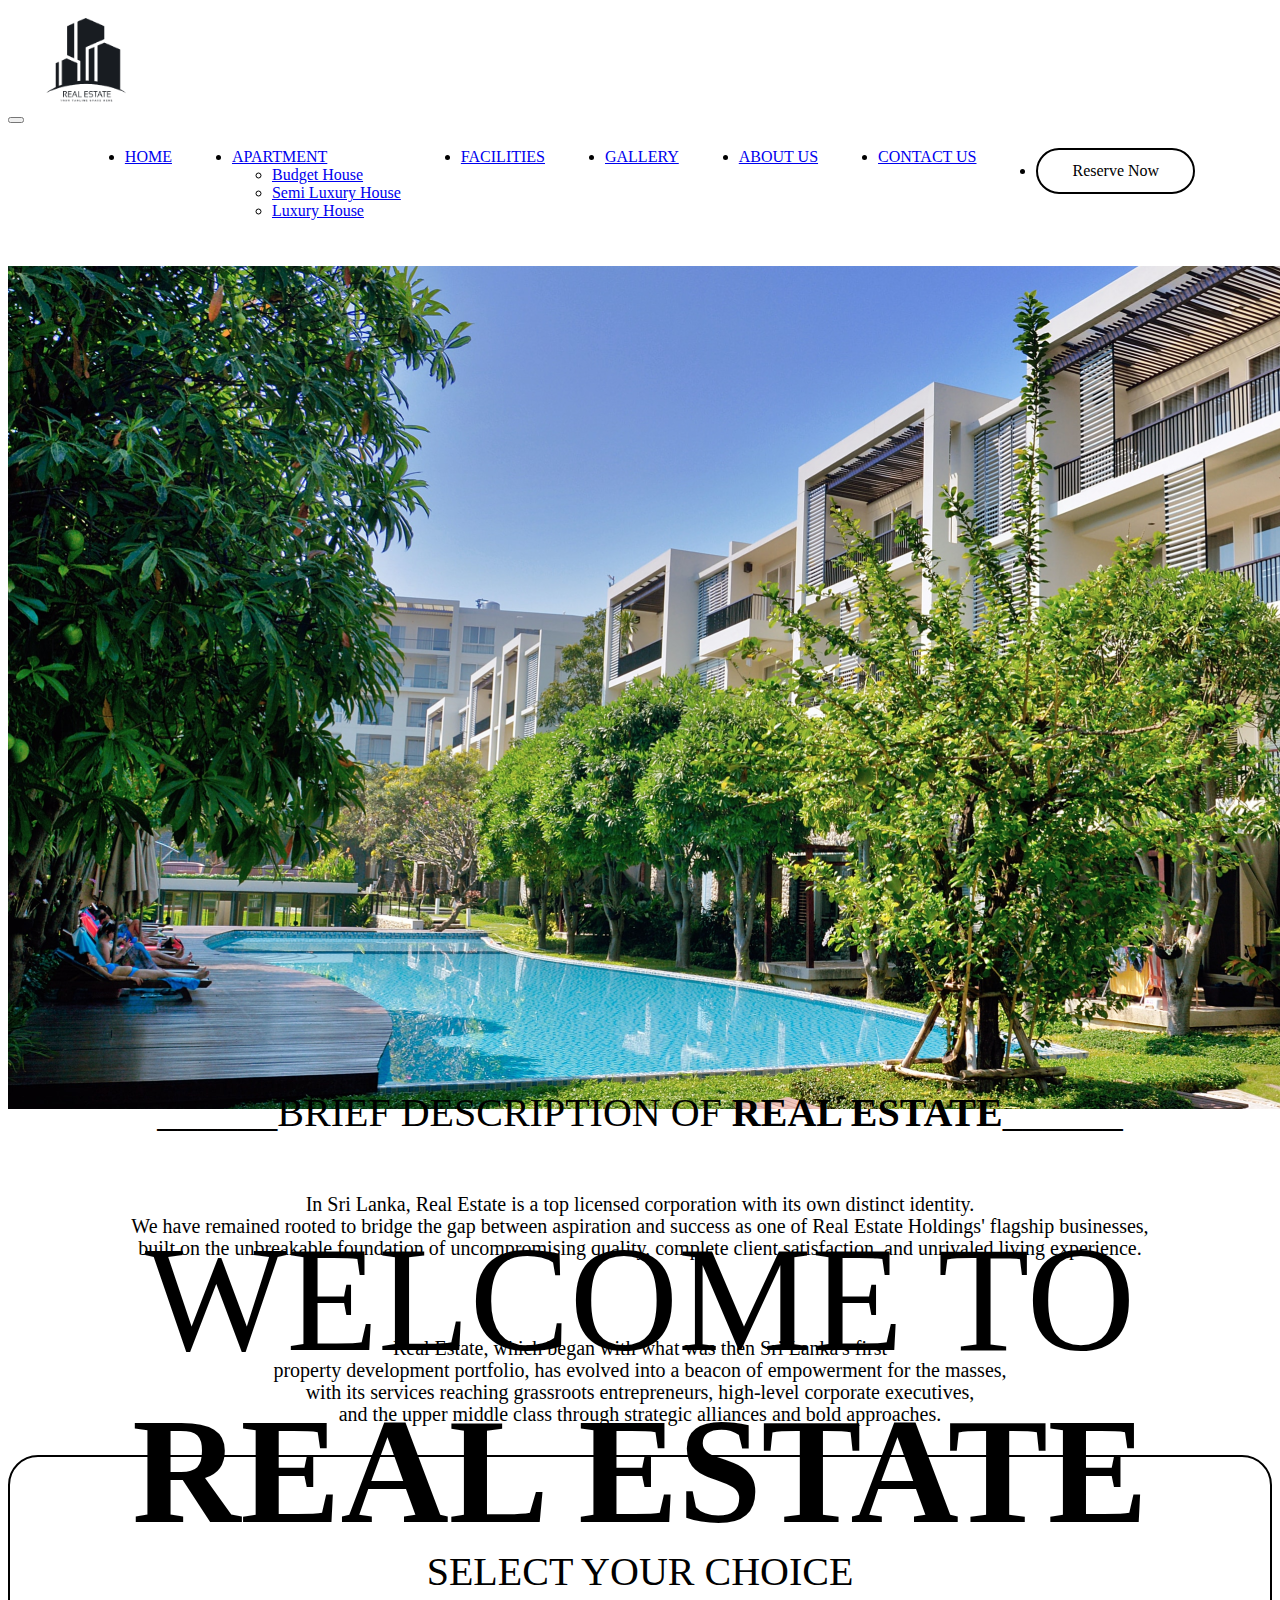
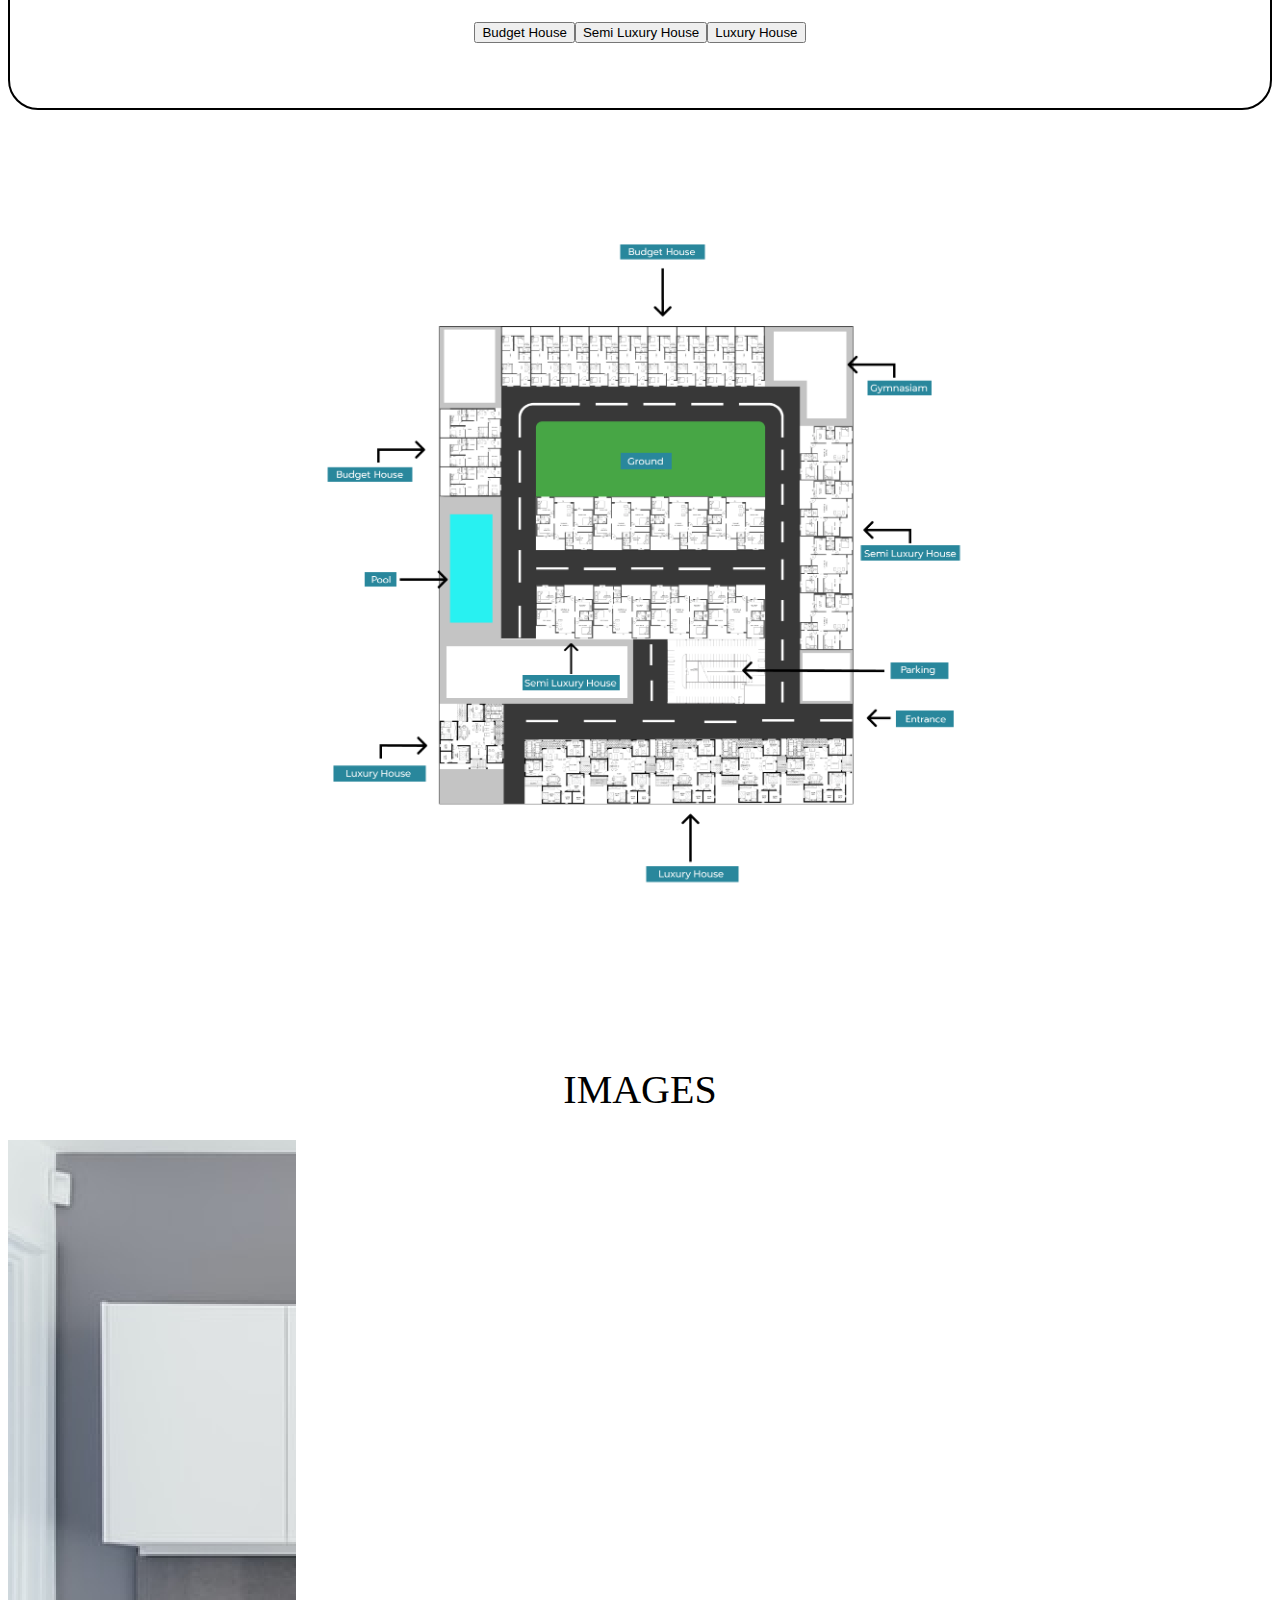
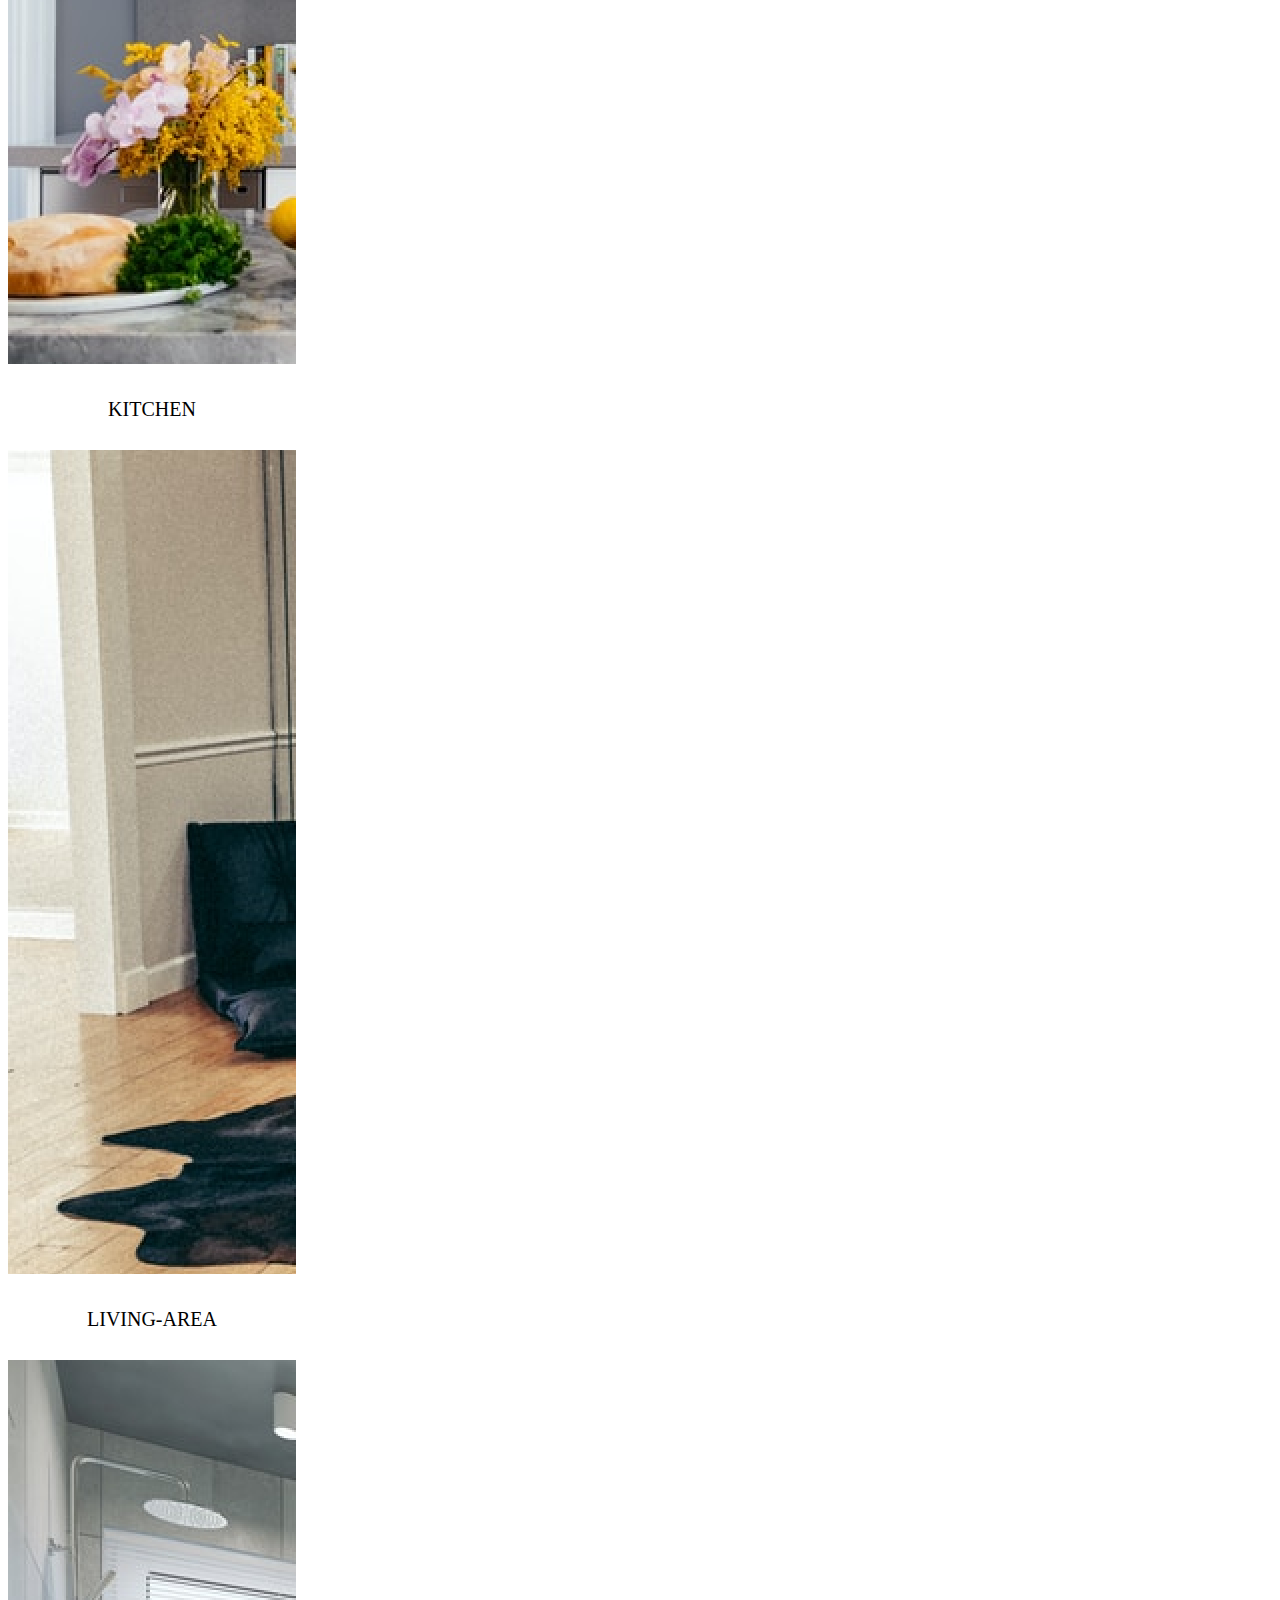
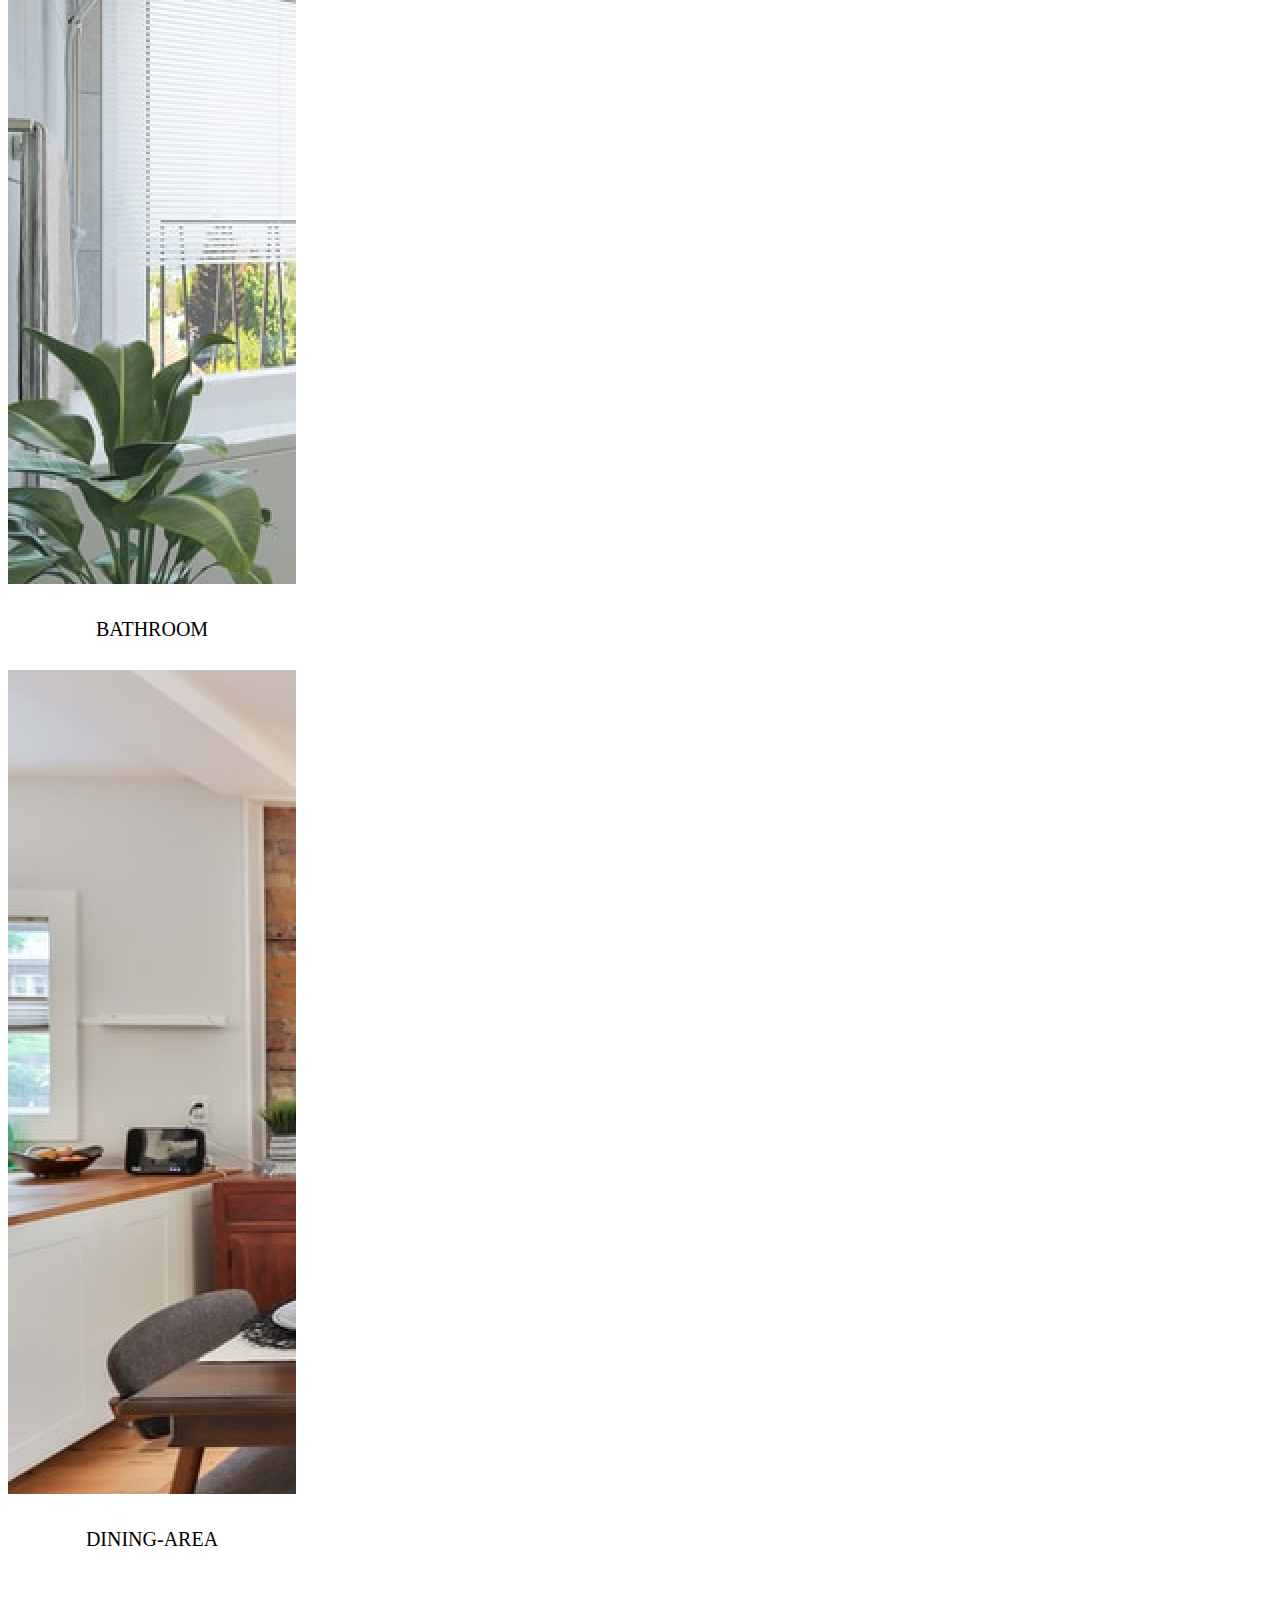
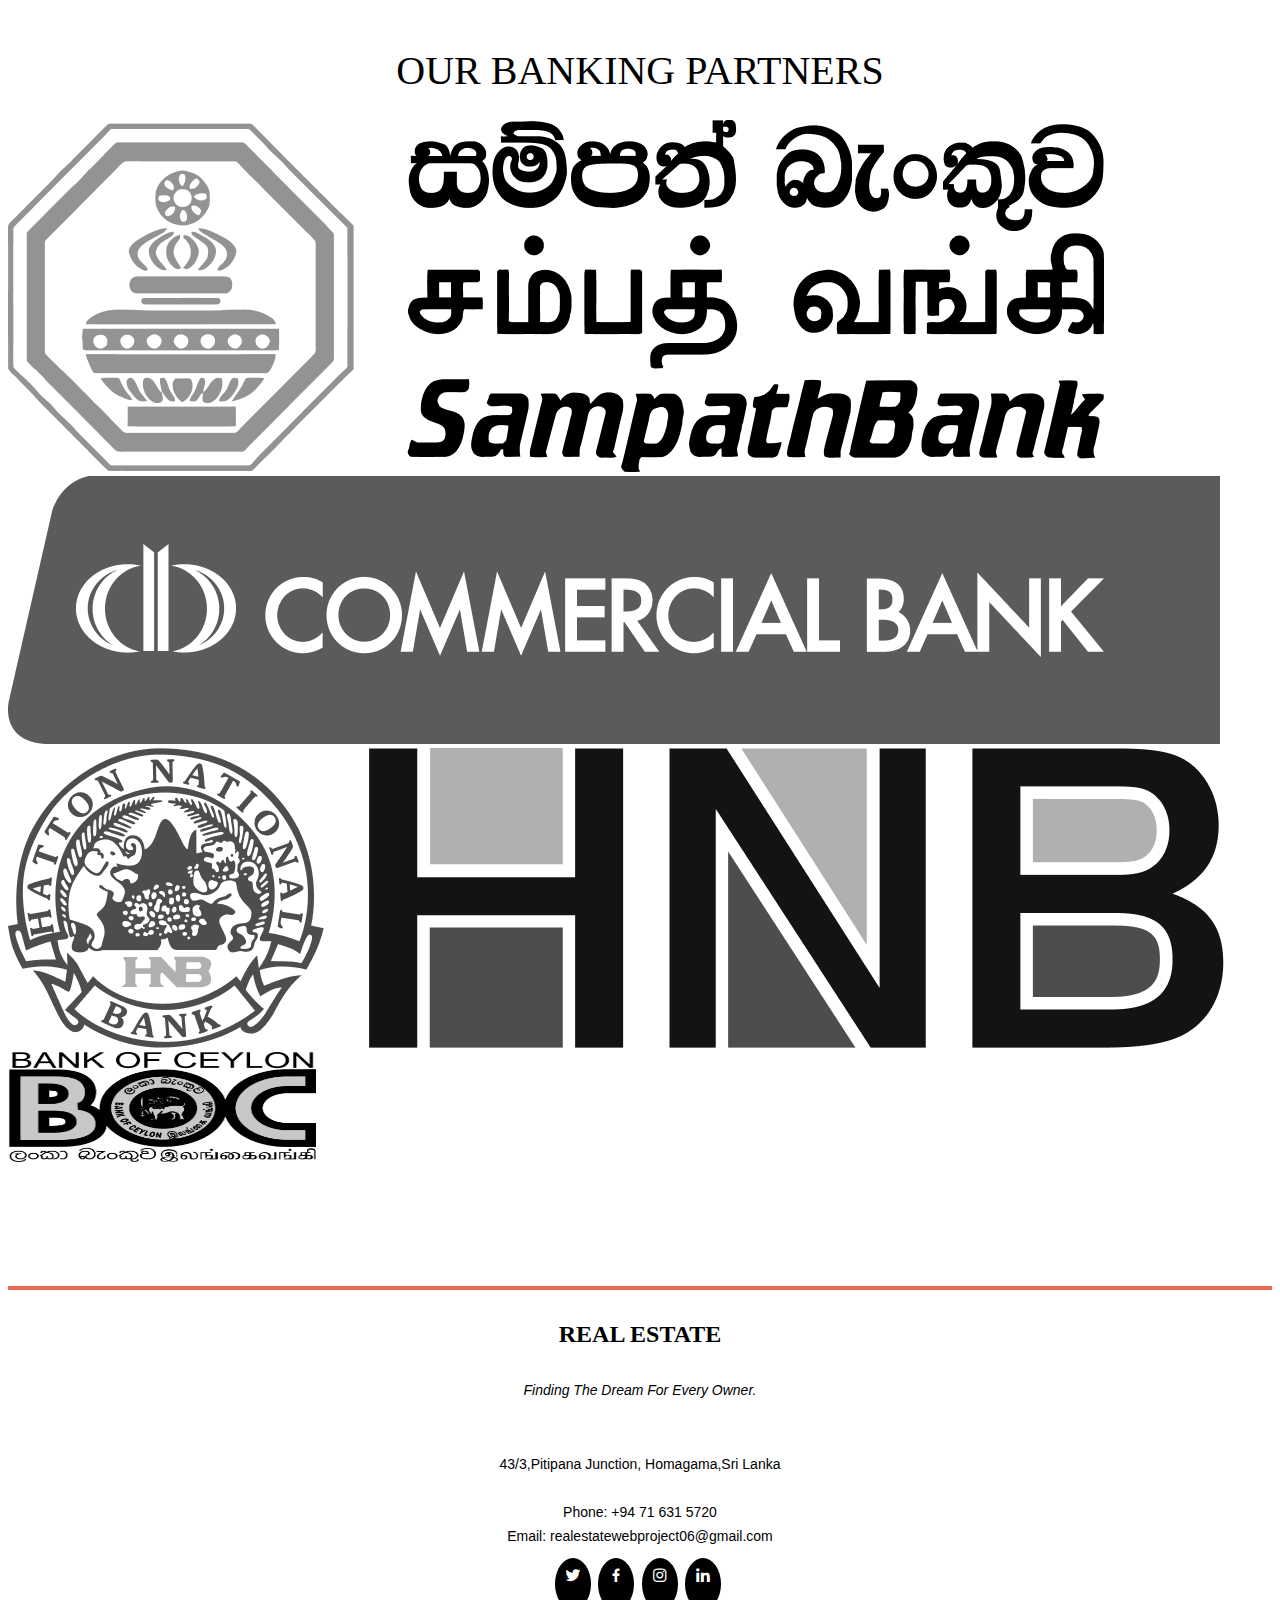
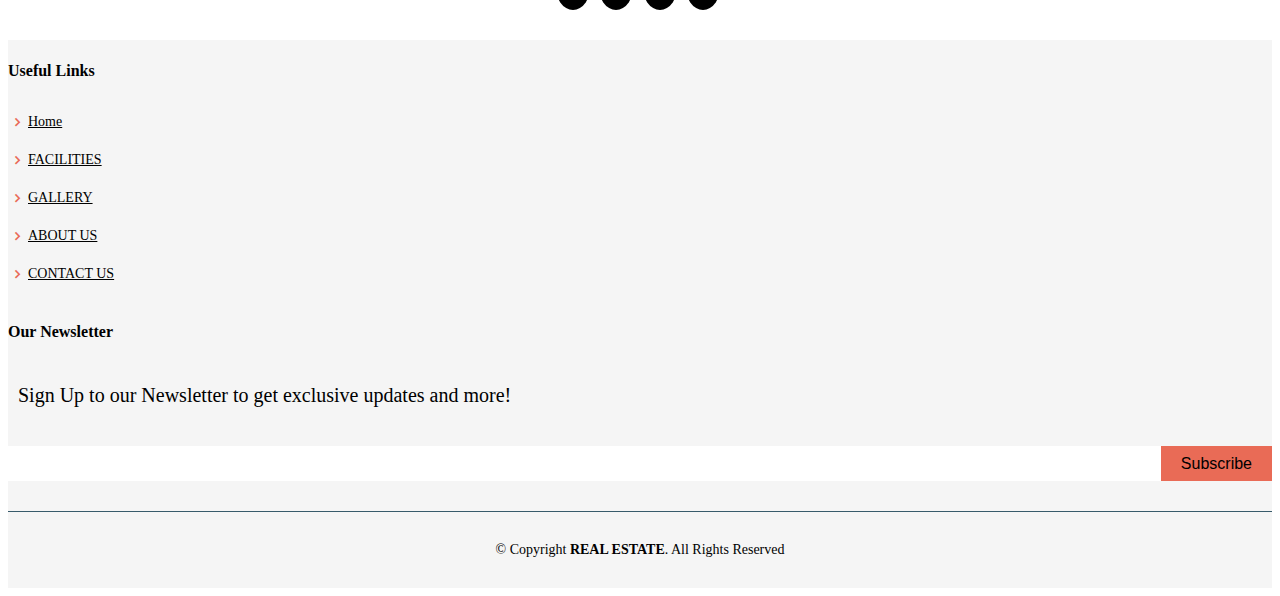
<file: index.html>
<!DOCTYPE html>
<html lang="en">

<head>
    <meta charset="UTF-8">
    <meta http-equiv="X-UA-Compatible" content="IE=edge">
    <meta name="viewport" content="width=device-width, initial-scale=1.0">
    <title>Home</title>

    <!-- CSS file -->
    <link rel="stylesheet" href="style.css">

    <!-- Font -->
    <link rel="preconnect" href="https://fonts.googleapis.com">
    <link rel="preconnect" href="https://fonts.gstatic.com" crossorigin>
    <link href="https://fonts.googleapis.com/css2?family=Poppins:wght@200;300;400;700&display=swap" rel="stylesheet">

    <!-- CSS Bootstrap -->
    <link href="https://cdn.jsdelivr.net/npm/bootstrap@5.0.2/dist/css/bootstrap.min.css" rel="stylesheet"
        integrity="sha384-EVSTQN3/azprG1Anm3QDgpJLIm9Nao0Yz1ztcQTwFspd3yD65VohhpuuCOmLASjC" crossorigin="anonymous">

    <!-- JS Bootstrap    -->
    <script src="https://cdn.jsdelivr.net/npm/@popperjs/core@2.9.2/dist/umd/popper.min.js"
        integrity="sha384-IQsoLXl5PILFhosVNubq5LC7Qb9DXgDA9i+tQ8Zj3iwWAwPtgFTxbJ8NT4GN1R8p"
        crossorigin="anonymous"></script>

    <script src="https://cdn.jsdelivr.net/npm/bootstrap@5.0.2/dist/js/bootstrap.min.js"
        integrity="sha384-cVKIPhGWiC2Al4u+LWgxfKTRIcfu0JTxR+EQDz/bgldoEyl4H0zUF0QKbrJ0EcQF"
        crossorigin="anonymous"></script>

    <!-- Icon -->
    <link rel="stylesheet" href="https://cdn.jsdelivr.net/npm/boxicons@latest/css/boxicons.min.css">




</head>

<body>

    <!-- nav bar -->

    <div class="main-div">
        <nav class="navbar navbar-expand-lg navbar-light">
            <div class="container-fluid">
                <div class="margin-left">
                    <a class="navbar-brand " href="index.html"><img src="img/Logo.png" alt="" width="80"
                            style="margin-top: 10px;"></a>
                </div>

                <button class="navbar-toggler" type="button" data-bs-toggle="collapse"
                    data-bs-target="#navbarSupportedContent" aria-controls="navbarSupportedContent"
                    aria-expanded="false" aria-label="Toggle navigation">
                    <span class="navbar-toggler-icon"></span>
                </button>
                <div class="navbar-collapse center" id="navbarSupportedContent">
                    <div>
                        <ul class="navbar-nav me-auto mb-2 mb-lg-0 ">
                            <div class="nav-child">
                                <li class="nav-item">
                                    <a class="nav-link active text-dark" aria-current="page" href="index.html">HOME</a>
                                </li>
                                <li class="nav-item dropdown">
                                    <a class="nav-link dropdown-toggle text-dark" href="#" id="navbarDropdown"
                                        role="button" data-bs-toggle="dropdown" aria-expanded="false">
                                        APARTMENT
                                    </a>
                                    <ul class="dropdown-menu" aria-labelledby="navbarDropdown">
                                        <li><a class="dropdown-item" href="budget.html">Budget House</a></li>
                                        <li><a class="dropdown-item" href="semiluxury.html">Semi Luxury House</a></li>
                                        <li><a class="dropdown-item" href="luxury.html">Luxury House</a></li>

                                    </ul>
                                </li>
                                <li class="nav-item">
                                    <a class="nav-link text-dark" href="facilitice.html">FACILITIES</a>
                                </li>
                                <li class="nav-item">
                                    <a class="nav-link text-dark" href="gallery.html">GALLERY</a>
                                </li>
                                <li class="nav-item">
                                    <a class="nav-link text-dark" href="aboutus.html">ABOUT US</a>
                                </li>
                                <li class="nav-item">
                                    <a class="nav-link text-dark" href="contactus.html">CONTACT US</a>
                                </li>
                                <li class="nav-item">
                                    <a href="reserve.html" class="btn0">Reserve Now</a>
                                </li>
                            </div>
                        </ul>
                    </div>
                </div>
            </div>
        </nav>

        <div>
            <img src="img/background.png" class="img-fluid" alt="...">
            <div class="carousel-caption d-none d-md-block">
                <h1 class="welcome">WELCOME TO<br><b>REAL ESTATE</b></h1>
            </div>

        </div>



    </div>

    <!-- description -->
    <br><br><br>
    <div class="container mt-5">
        <div class="center flex-clm mt-5">
            <div style="width: 100%; height: 100px;"></div>
            <h1>______BRIEF DESCRIPTION OF <b>REAL ESTATE</b>______</h1>
            <p><b>In Sri Lanka, Real Estate is a top licensed corporation with its own distinct identity.<br>
                    We have remained rooted to bridge the gap between aspiration and success as one of Real Estate
                    Holdings' flagship businesses,<br>
                    built on the unbreakable foundation of uncompromising quality, complete client satisfaction, and
                    unrivaled living experience.</b><br>

            </p><br>
            <p><b>Real Estate, which began with what was then Sri Lanka's first <br>
                    property development portfolio, has evolved into a beacon of empowerment for the masses,<br>
                    with its services reaching grassroots entrepreneurs, high-level corporate executives,<br>
                    and the upper middle class through strategic alliances and bold approaches.</b><br>
        </div>

    </div>




    <!-- select-ctg -->

    <div class="container">
        <div class="ctg mt-5 ">
            <h1>SELECT YOUR CHOICE</h1>
            <div class="row ">
                <div class="ctg-1 mt-5 center">
                    <a href="budget.html"><button type="button"
                            class="btn btn-primary btn-lg  btn1 mx-5 p-3 px-5">Budget House</button></a>
                    <a href="semiluxury.html"><button type="button"
                            class="btn btn-primary btn-lg mx-5  btn1 p-3 px-5">Semi Luxury House</button></a>
                    <a href="luxury.html"><button type="button"
                            class="btn btn-primary btn-lg  btn1 mx-5 p-3 px-5">Luxury House</button></a>
                </div>
            </div>


        </div>
    </div>



    <!-- plan img -->

    <div class="container">
        <div class="plan-img mt-5 center">
            <img src="img/Group 68.png" class="img3" height="929px" width="861px">
        </div>
    </div>





    <!-- images bar -->

    <div class="container">
        <div class="img-slider mt-6">
            <h1 center mt-5>IMAGES</h1>
            <div class="row img-bar mt-5 img-wrapper">
                <div class="col-md-3 ">
                    <div class="card " style="width: 18rem;">
                        <img src="img/kitchen.png" class="card-img-top inner-img" alt="...">
                        <div class="card-body">
                            <p class="card-text">KITCHEN</p>
                        </div>
                    </div>
                </div>
                <div class="col-md-3">
                    <div class="card" style="width: 18rem;">
                        <img src="img/living.png" class="card-img-top inner-img" alt="...">
                        <div class="card-body">
                            <p class="card-text">LIVING-AREA</p>
                        </div>
                    </div>
                </div>
                <div class="col-md-3">
                    <div class="card" style="width: 18rem;">
                        <img src="img/wash room.png" class="card-img-top inner-img" alt="...">
                        <div class="card-body">
                            <p class="card-text">BATHROOM</p>
                        </div>
                    </div>
                </div>
                <div class="col-md-3">
                    <div class="card" style="width: 18rem;">
                        <img src="img/dinind.png" class="card-img-top inner-img" alt="...">
                        <div class="card-body">
                            <p class="card-text">DINING-AREA</p>
                        </div>
                    </div>
                </div>
            </div>
        </div>
    </div><br><br>







    <!-- bank img -->

    <div class="container">
        <div class="img-slider slide mt-5">
            <h1 center mt-5>OUR BANKING PARTNERS</h1>
            <div class="row img- mt-5">
                <div class="col-md-3"><a href="https://www.sampath.lk/en/"><img class="card-img-top bank-img" src="img/sampath.png" alt="Card image cap"></a>
                </div>
                <div class="col-md-3"><a href="https://www.combank.lk/"><img class="card-img-top bank-img" src="img/commercial.png" alt="Card image cap"></a>
                </div>
                <div class="col-md-3"><a href="https://www.hnb.net/"><img class="card-img-top bank-img" src="img/hnb.png" alt="Card image cap"></a>
                </div>
                <div class="col-md-3"><a href="https://www.boc.lk/"><img class="card-img-top boc bank-img" src="img/boc.png" alt="Card image cap"></a>
                </div>
            </div>
        </div>
    </div>

    <!--Footer-->
    <footer id="footer">
        <div class="footer-top">
            <div class="container">
                <div class="row">

                    <div class="col-lg-4 col-md-6">
                        <div class="footer-info">
                            <h3>REAL ESTATE</h3>
                            <p class="pb-3"><em>Finding The Dream For Every Owner.</em></p><br>
                            <p>
                                43/3,Pitipana Junction,
                                Homagama,Sri Lanka<br><br>
                                <strong>Phone:</strong> +94 71 631 5720<br>
                                <strong>Email:</strong> realestatewebproject06@gmail.com<br>
                            </p>
                            <div class="social-links mt-3">
                                <a href="https://twitter.com/i/flow/login?input_flow_data=%7B%22requested_variant%22%3A%22eyJsYW5nIjoiZW4ifQ%3D%3D%22%7D" class="twitter"><i class="bx bxl-twitter"></i></a>
                                <a href="https://www.facebook.com/" class="facebook"><i class="bx bxl-facebook"></i></a>
                                <a href="https://www.instagram.com/accounts/login/" class="instagram"><i class="bx bxl-instagram"></i></a>
                                <a href="https://www.linkedin.com/signup/cold-join" class="linkedin"><i class="bx bxl-linkedin"></i></a>
                            </div>
                        </div>
                    </div>

                    <div class="col-lg-2 col-md-6 footer-links">
                        <h4>Useful Links</h4>
                        <ul>
                            <li><i class="bx bx-chevron-right"></i> <a href="index.html">Home</a></li>
                            <li><i class="bx bx-chevron-right"></i> <a href="facilitice.html">FACILITIES</a></li>
                            <li><i class="bx bx-chevron-right"></i> <a href="gallery.html">GALLERY</a></li>
                            <li><i class="bx bx-chevron-right"></i> <a href="aboutus.html">ABOUT US</a></li>
                            <li><i class="bx bx-chevron-right"></i> <a href="contactus.html">CONTACT US</a></li>
                        </ul>
                    </div>


                    <div class="col-lg-4 col-md-6 footer-newsletter">
                        <h4>Our Newsletter</h4>
                        <p style="text-align: left;">Sign Up to our Newsletter to get exclusive updates and more!</p>
                        <form action="" method="post">
                            <input type="email" name="email"><input type="submit" value="Subscribe">
                        </form>

                    </div>

                </div>
            </div>
        </div>

        <div class="container">
            <div class="copyright">
                &copy; Copyright <strong><span>REAL ESTATE</span></strong>. All Rights Reserved
            </div>

    </footer>

    <!--Footer -->



</body>

</html>
</file>
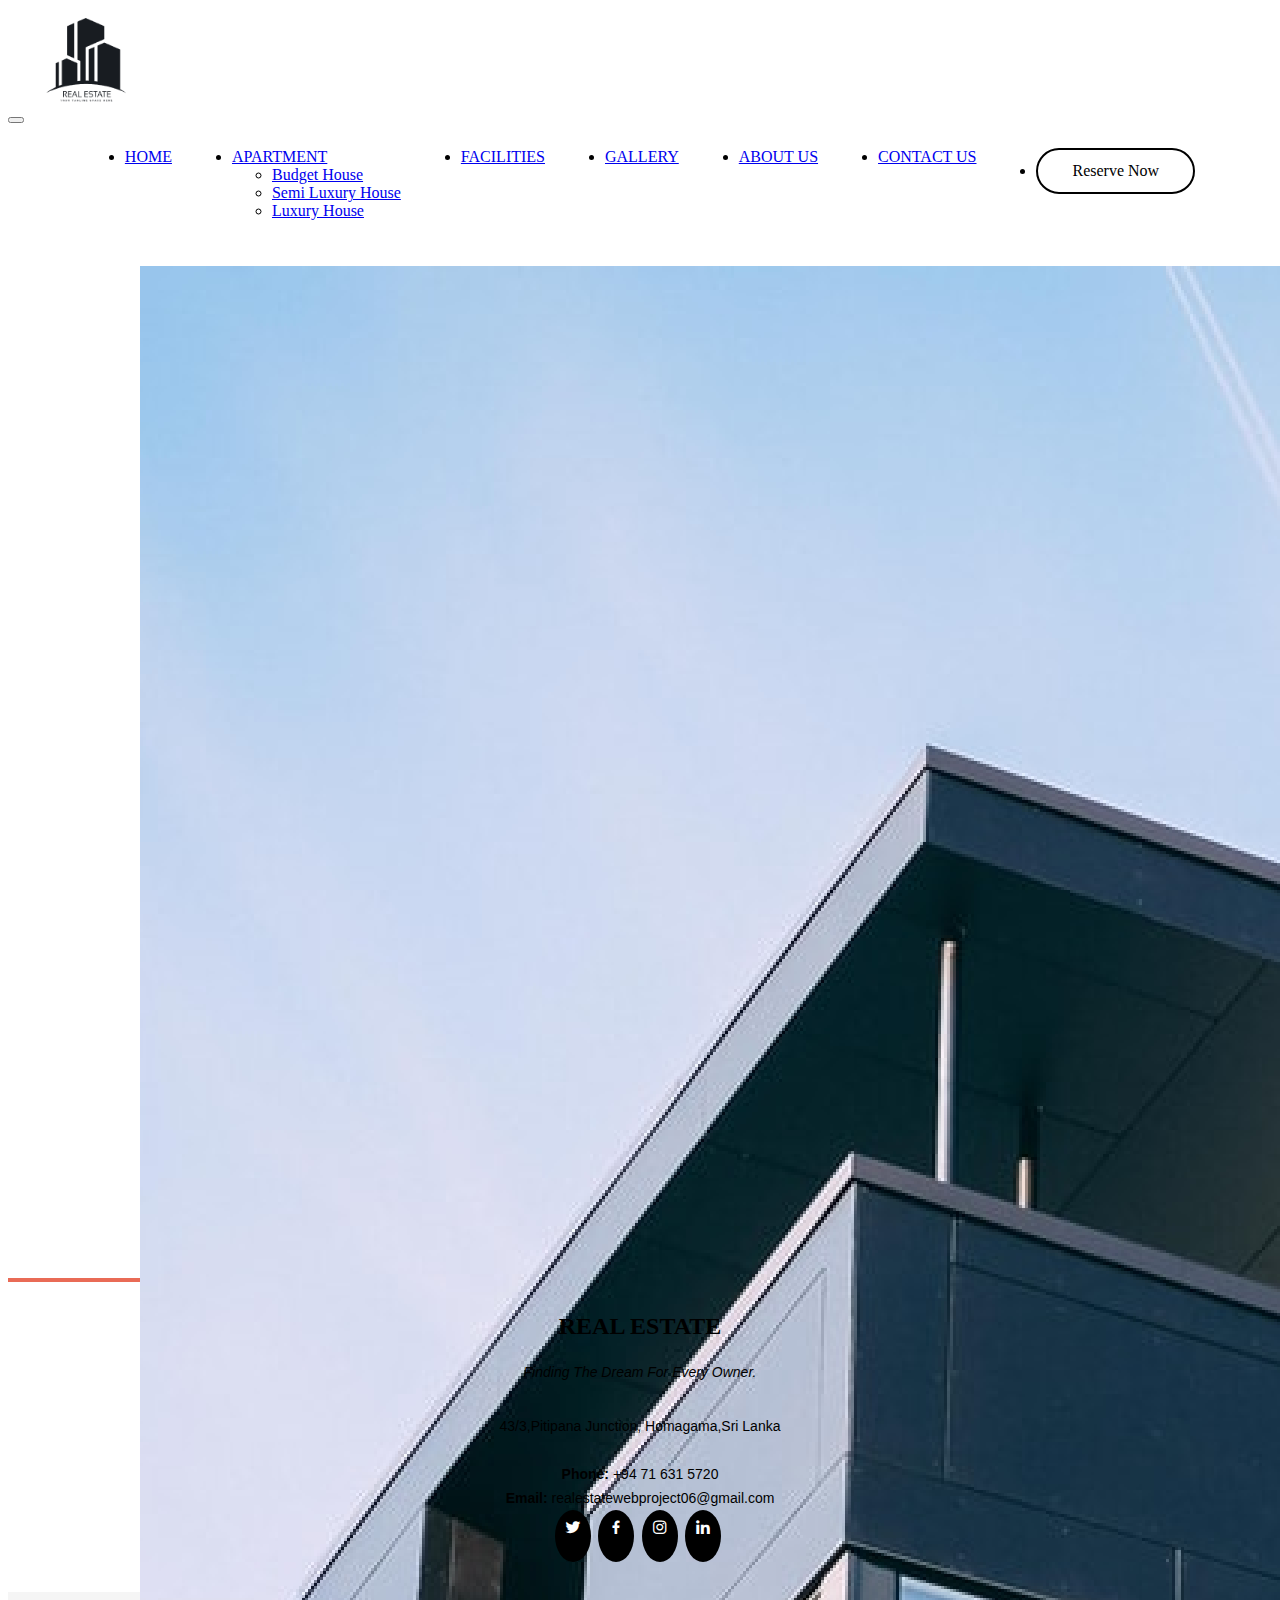
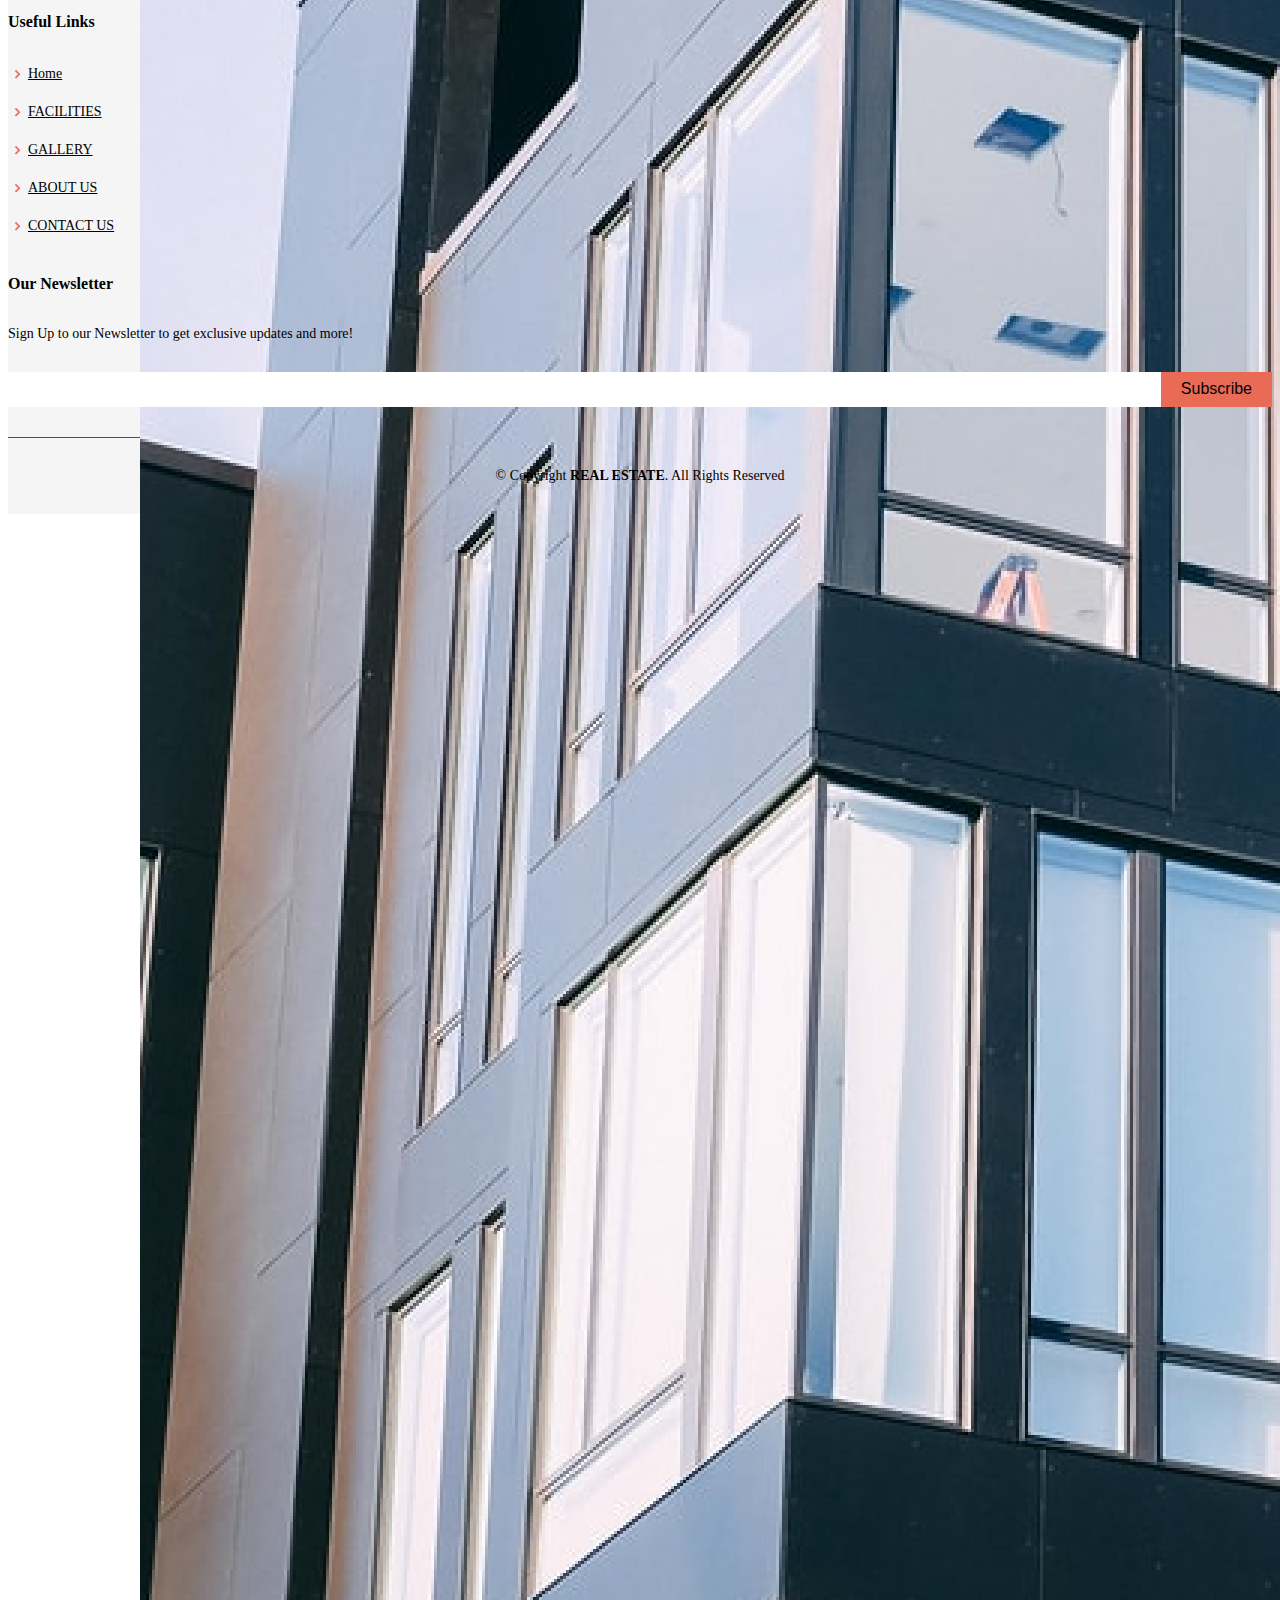
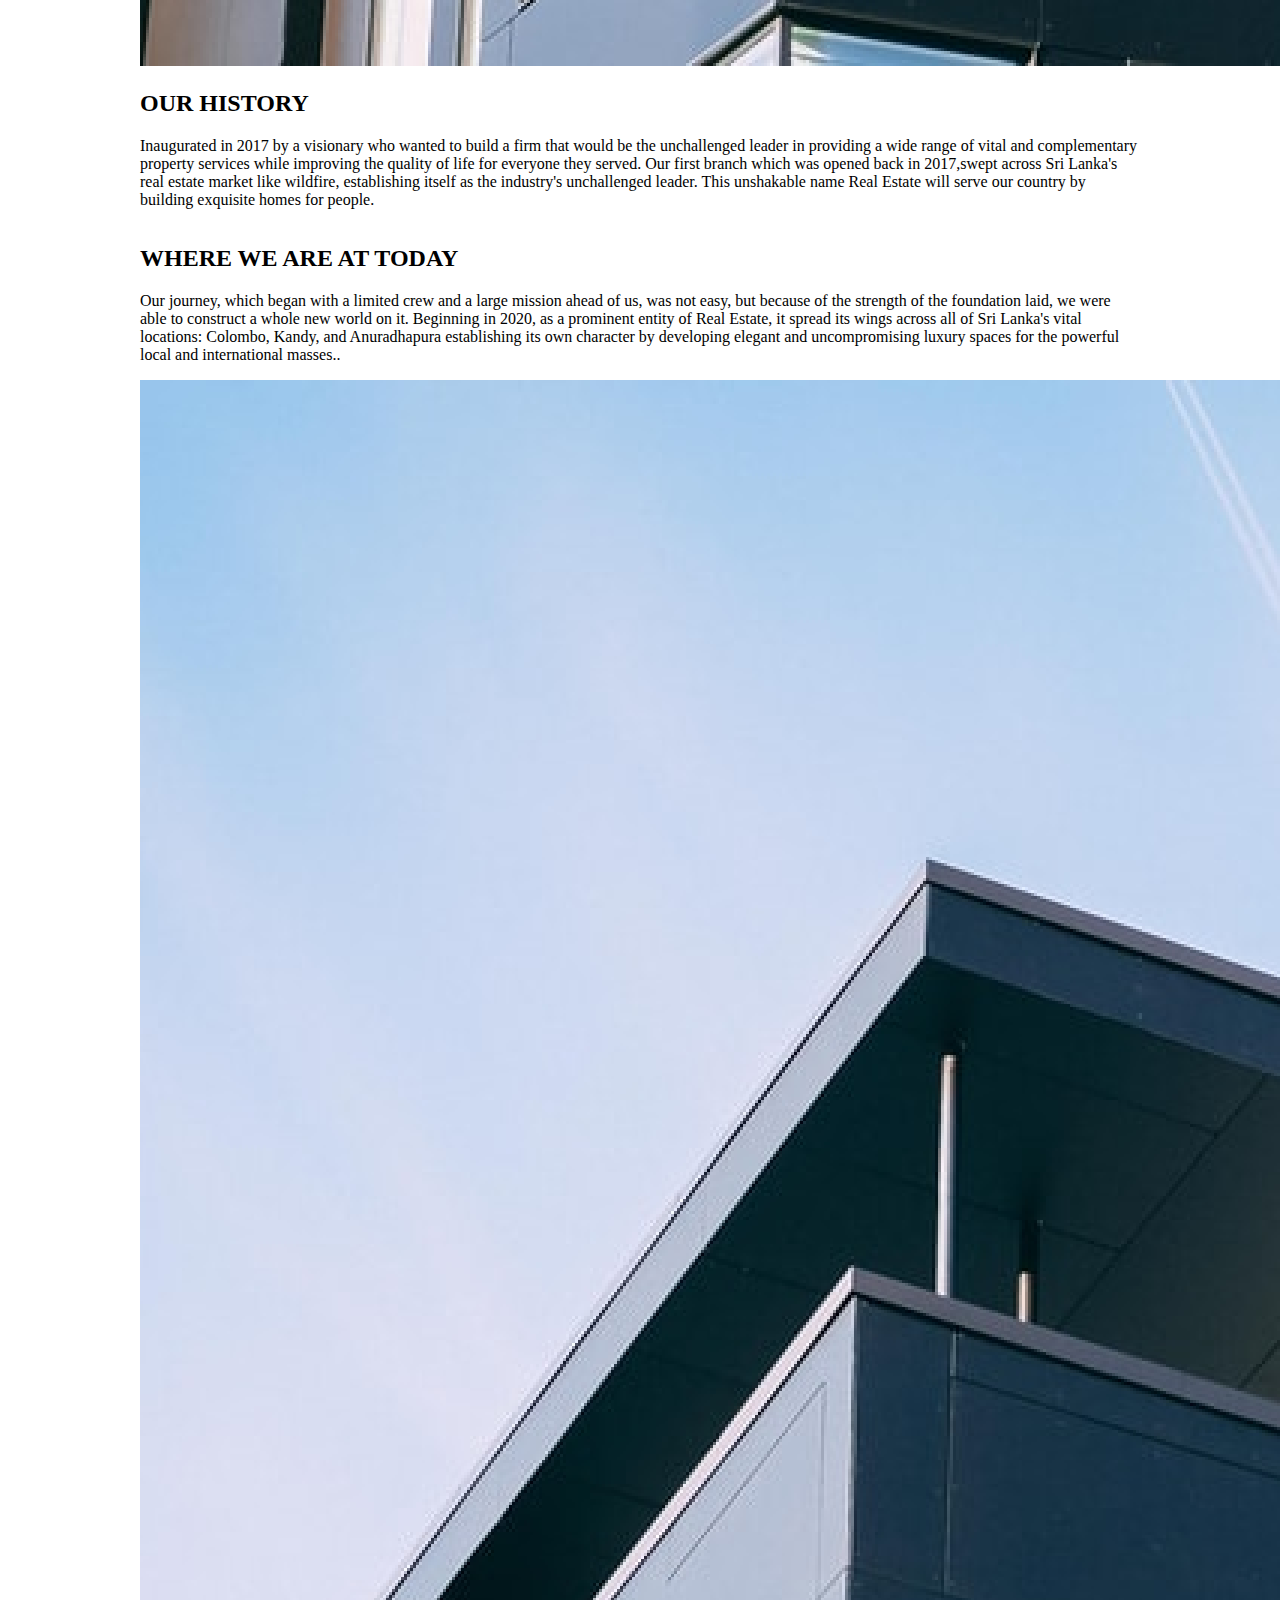
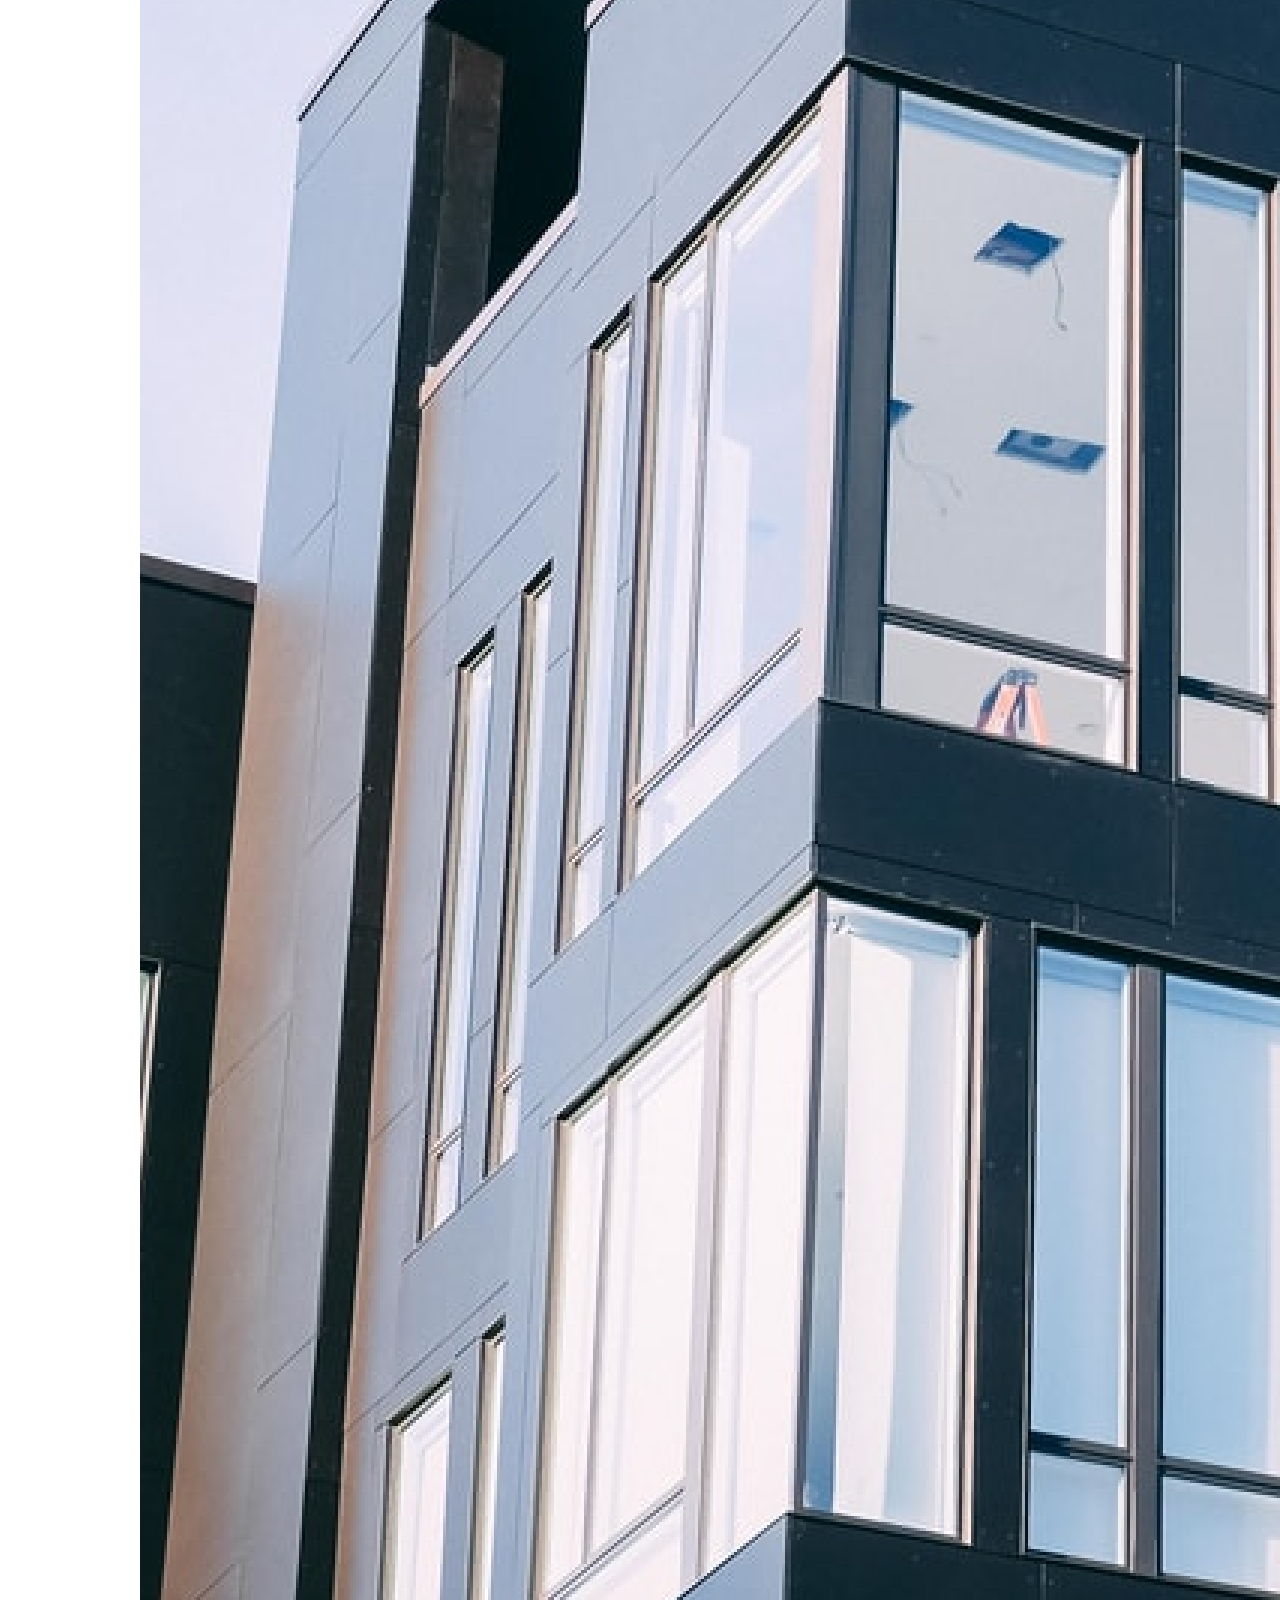
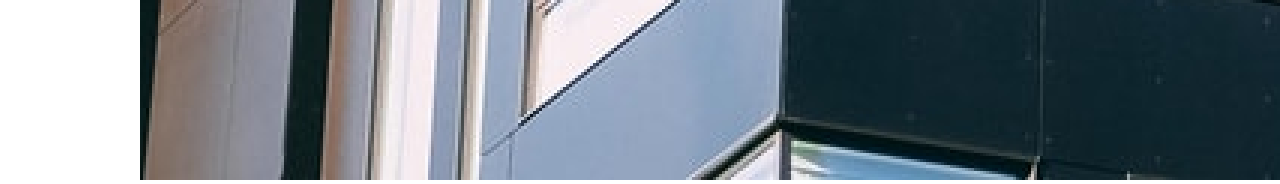
<file: aboutus.html>
<!DOCTYPE html>
<html lang="en">

<head>
    <meta charset="UTF-8">
    <meta http-equiv="X-UA-Compatible" content="IE=edge">
    <meta name="viewport" content="width=device-width, initial-scale=1.0">
    <title>About Us</title>

    <!-- CSS file -->
    <link rel="stylesheet" href="CSS/aboutus.css">

    <!-- Font -->
    <link rel="preconnect" href="https://fonts.googleapis.com">
    <link rel="preconnect" href="https://fonts.gstatic.com" crossorigin>
    <link href="https://fonts.googleapis.com/css2?family=Poppins:wght@200;300;400;700&display=swap" rel="stylesheet">

    <!-- CSS Bootstrap -->
    <link href="https://cdn.jsdelivr.net/npm/bootstrap@5.0.2/dist/css/bootstrap.min.css" rel="stylesheet"
        integrity="sha384-EVSTQN3/azprG1Anm3QDgpJLIm9Nao0Yz1ztcQTwFspd3yD65VohhpuuCOmLASjC" crossorigin="anonymous">

    <!-- JS Bootstrap    -->
    <script src="https://cdn.jsdelivr.net/npm/@popperjs/core@2.9.2/dist/umd/popper.min.js"
        integrity="sha384-IQsoLXl5PILFhosVNubq5LC7Qb9DXgDA9i+tQ8Zj3iwWAwPtgFTxbJ8NT4GN1R8p"
        crossorigin="anonymous"></script>

    <script src="https://cdn.jsdelivr.net/npm/bootstrap@5.0.2/dist/js/bootstrap.min.js"
        integrity="sha384-cVKIPhGWiC2Al4u+LWgxfKTRIcfu0JTxR+EQDz/bgldoEyl4H0zUF0QKbrJ0EcQF"
        crossorigin="anonymous"></script>

    <!-- Icon -->
    <link rel="stylesheet" href="https://cdn.jsdelivr.net/npm/boxicons@latest/css/boxicons.min.css">

</head>

<body>

    <!-- nav bar -->

    <div class="main-div">
        <nav class="navbar navbar-expand-lg navbar-light ">
            <div class="container-fluid">
                <div class="margin-left">
                    <a class="navbar-brand " href="index.html"><img src="img/Logo.png" alt="" width="80"
                            style="margin-top: 10px;"></a>
                </div>

                <button class="navbar-toggler" type="button" data-bs-toggle="collapse"
                    data-bs-target="#navbarSupportedContent" aria-controls="navbarSupportedContent"
                    aria-expanded="false" aria-label="Toggle navigation">
                    <span class="navbar-toggler-icon"></span>
                </button>
                <div class="navbar-collapse center" id="navbarSupportedContent">
                    <div>
                        <ul class="navbar-nav me-auto mb-2 mb-lg-0 ">
                            <div class="nav-child">
                                <li class="nav-item ">
                                    <a class="nav-link active text-dark" aria-current="page" href="index.html">HOME</a>
                                </li>
                                <li class="nav-item dropdown ">
                                    <a class="nav-link dropdown-toggle text-dark" href="#" id="navbarDropdown"
                                        role="button" data-bs-toggle="dropdown" aria-expanded="false">
                                        APARTMENT
                                    </a>
                                    <ul class="dropdown-menu " aria-labelledby="navbarDropdown">
                                        <li><a class="dropdown-item" href="budget.html">Budget House</a></li>
                                        <li><a class="dropdown-item" href="semiluxury.html">Semi Luxury House</a></li>
                                        <li><a class="dropdown-item" href="luxury.html">Luxury House</a></li>

                                    </ul>
                                </li>
                                <li class="nav-item ">
                                    <a class="nav-link text-dark" href="facilitice.html">FACILITIES</a>
                                </li>
                                <li class="nav-item ">
                                    <a class="nav-link text-dark" href="gallery.html">GALLERY</a>
                                </li>
                                <li class="nav-item ">
                                    <a class="nav-link text-dark" href="aboutus.html">ABOUT US</a>
                                </li>
                                <li class="nav-item ">
                                    <a class="nav-link text-dark" href="contactus.html">CONTACT US</a>
                                </li>
                                <li class="nav-item">
                                    <a href="reserve.html" class="btn0">Reserve Now</a>
                                </li>
                            </div>
                        </ul>
                    </div>
                </div>
            </div>
        </nav>


        <div class="container">
            <div class="container center mt-5">
                <div class="card mb-3" style="max-width: 1000px;">
                    <div class="row g-0">
                        <div class="col-md-4">
                            <img src="img/budget img 2.png" class="img-fluid rounded-start" alt="...">
                        </div>
                        <div class="col-md-8">
                            <div class="card-body">
                                <h2>OUR HISTORY</h2>
                                <p class="card-text">
                                     Inaugurated in 2017 by a visionary who wanted to build a firm
                                     that would be the unchallenged leader in providing a wide range of vital and 
                                     complementary property services while improving the quality of life for everyone 
                                     they served. Our first branch which was opened back in 2017,swept across Sri Lanka's real estate market like wildfire, 
                                     establishing itself as the industry's unchallenged leader. This unshakable name 
                                     Real Estate will serve our country by building exquisite homes for people.  
                                </p>
    
                            </div>
                        </div>
                        
                       
                    </div>
                </div>
    
            </div>

            <div class="container">
                <div class="container center mt-5">
                    <div class="card mb-3" style="max-width: 1000px;">
                        <div class="row g-0">
                            <div class="col-md-8">
                                <div class="card-body">
                                    <h2>WHERE WE ARE AT TODAY</h2>
                                    <p class="card-text">
                                        Our journey, which began with a limited crew and a 
                                        large mission ahead of us, was not easy, but because of the strength 
                                        of the foundation laid, we were able to construct a whole new world 
                                        on it. Beginning in 2020, as a prominent entity of Real Estate, 
                                        it spread its wings across all of Sri Lanka's vital locations: Colombo, Kandy, 
                                        and Anuradhapura establishing its own character by developing elegant
                                        and uncompromising luxury spaces for the powerful local and international masses..
                                    </p>
        
                                </div>
                            </div>
                            <div class="col-md-4">
                                <img src="img/budget img 2.png" class="img-fluid rounded-start" alt="...">
                            </div>
                           
                        </div>
                    </div>
        
                </div>
    
            </div>








        </div>
        

    </div>






     <!--Footer-->
     <footer id="footer">
        <div class="footer-top">
            <div class="container">
                <div class="row">

                    <div class="col-lg-4 col-md-6">
                        <div class="footer-info">
                            <h3>REAL ESTATE</h3>
                            <p class="pb-3"><em>Finding The Dream For Every Owner.</em></p><br>
                            <p>
                                43/3,Pitipana Junction,
                                Homagama,Sri Lanka<br><br>
                                <strong>Phone:</strong> +94 71 631 5720<br>
                                <strong>Email:</strong> realestatewebproject06@gmail.com<br>
                            </p>
                            <div class="social-links mt-3">
                                <a href="https://twitter.com/i/flow/login?input_flow_data=%7B%22requested_variant%22%3A%22eyJsYW5nIjoiZW4ifQ%3D%3D%22%7D" class="twitter"><i class="bx bxl-twitter"></i></a>
                                <a href="https://www.facebook.com/" class="facebook"><i class="bx bxl-facebook"></i></a>
                                <a href="https://www.instagram.com/accounts/login/" class="instagram"><i class="bx bxl-instagram"></i></a>
                                <a href="https://www.linkedin.com/signup/cold-join" class="linkedin"><i class="bx bxl-linkedin"></i></a>
                            </div>
                        </div>
                    </div>

                    <div class="col-lg-2 col-md-6 footer-links">
                        <h4>Useful Links</h4>
                        <ul>
                            <li><i class="bx bx-chevron-right"></i> <a href="index.html">Home</a></li>
                            <li><i class="bx bx-chevron-right"></i> <a href="facilitice.html">FACILITIES</a></li>
                            <li><i class="bx bx-chevron-right"></i> <a href="gallery.html">GALLERY</a></li>
                            <li><i class="bx bx-chevron-right"></i> <a href="aboutus.html">ABOUT US</a></li>
                            <li><i class="bx bx-chevron-right"></i> <a href="contactus.html">CONTACT US</a></li>
                        </ul>
                    </div>


                    <div class="col-lg-4 col-md-6 footer-newsletter">
                        <h4>Our Newsletter</h4>
                        <p style="text-align: left;">Sign Up to our Newsletter to get exclusive updates and more!</p>
                        <form action="" method="post">
                            <input type="email" name="email"><input type="submit" value="Subscribe">
                        </form>

                    </div>

                </div>
            </div>
        </div>

        <div class="container">
            <div class="copyright">
                &copy; Copyright <strong><span>REAL ESTATE</span></strong>. All Rights Reserved
            </div>

    </footer>

    <!--Footer -->





</body>

</html>
</file>
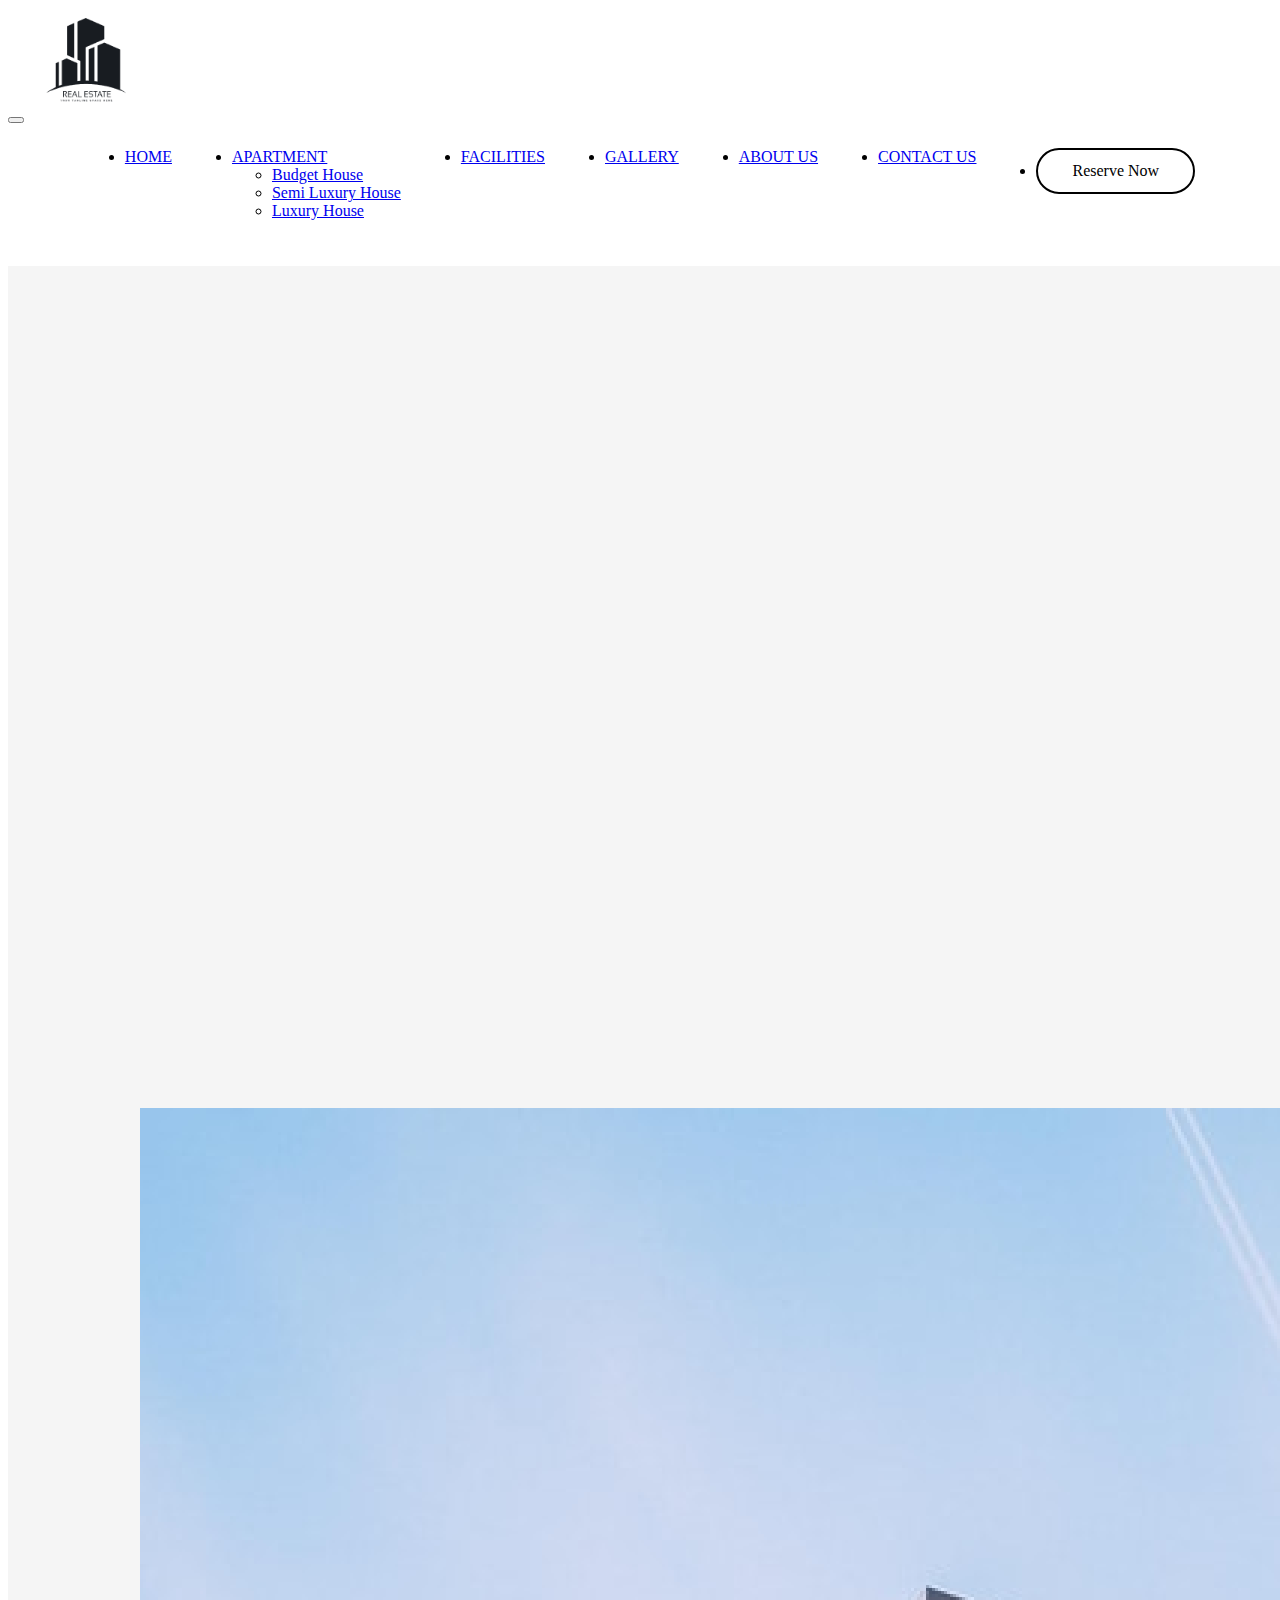
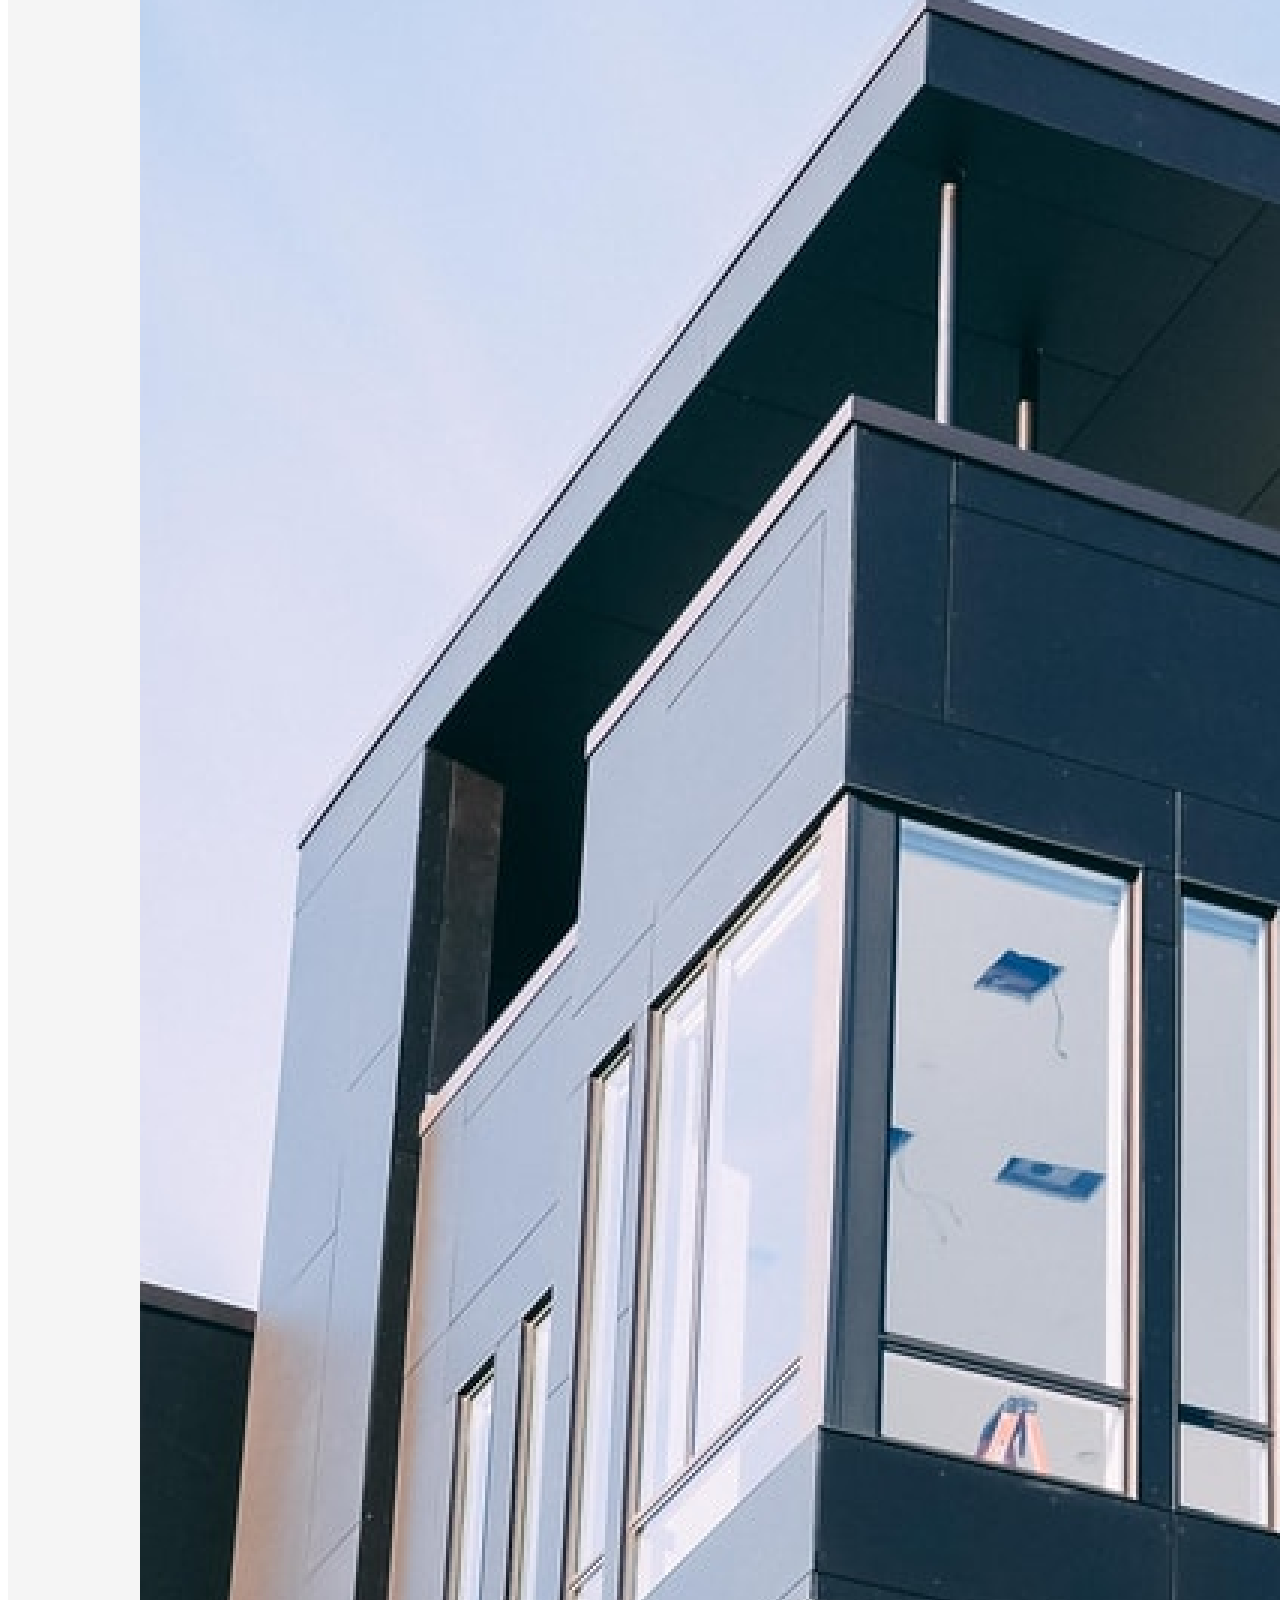
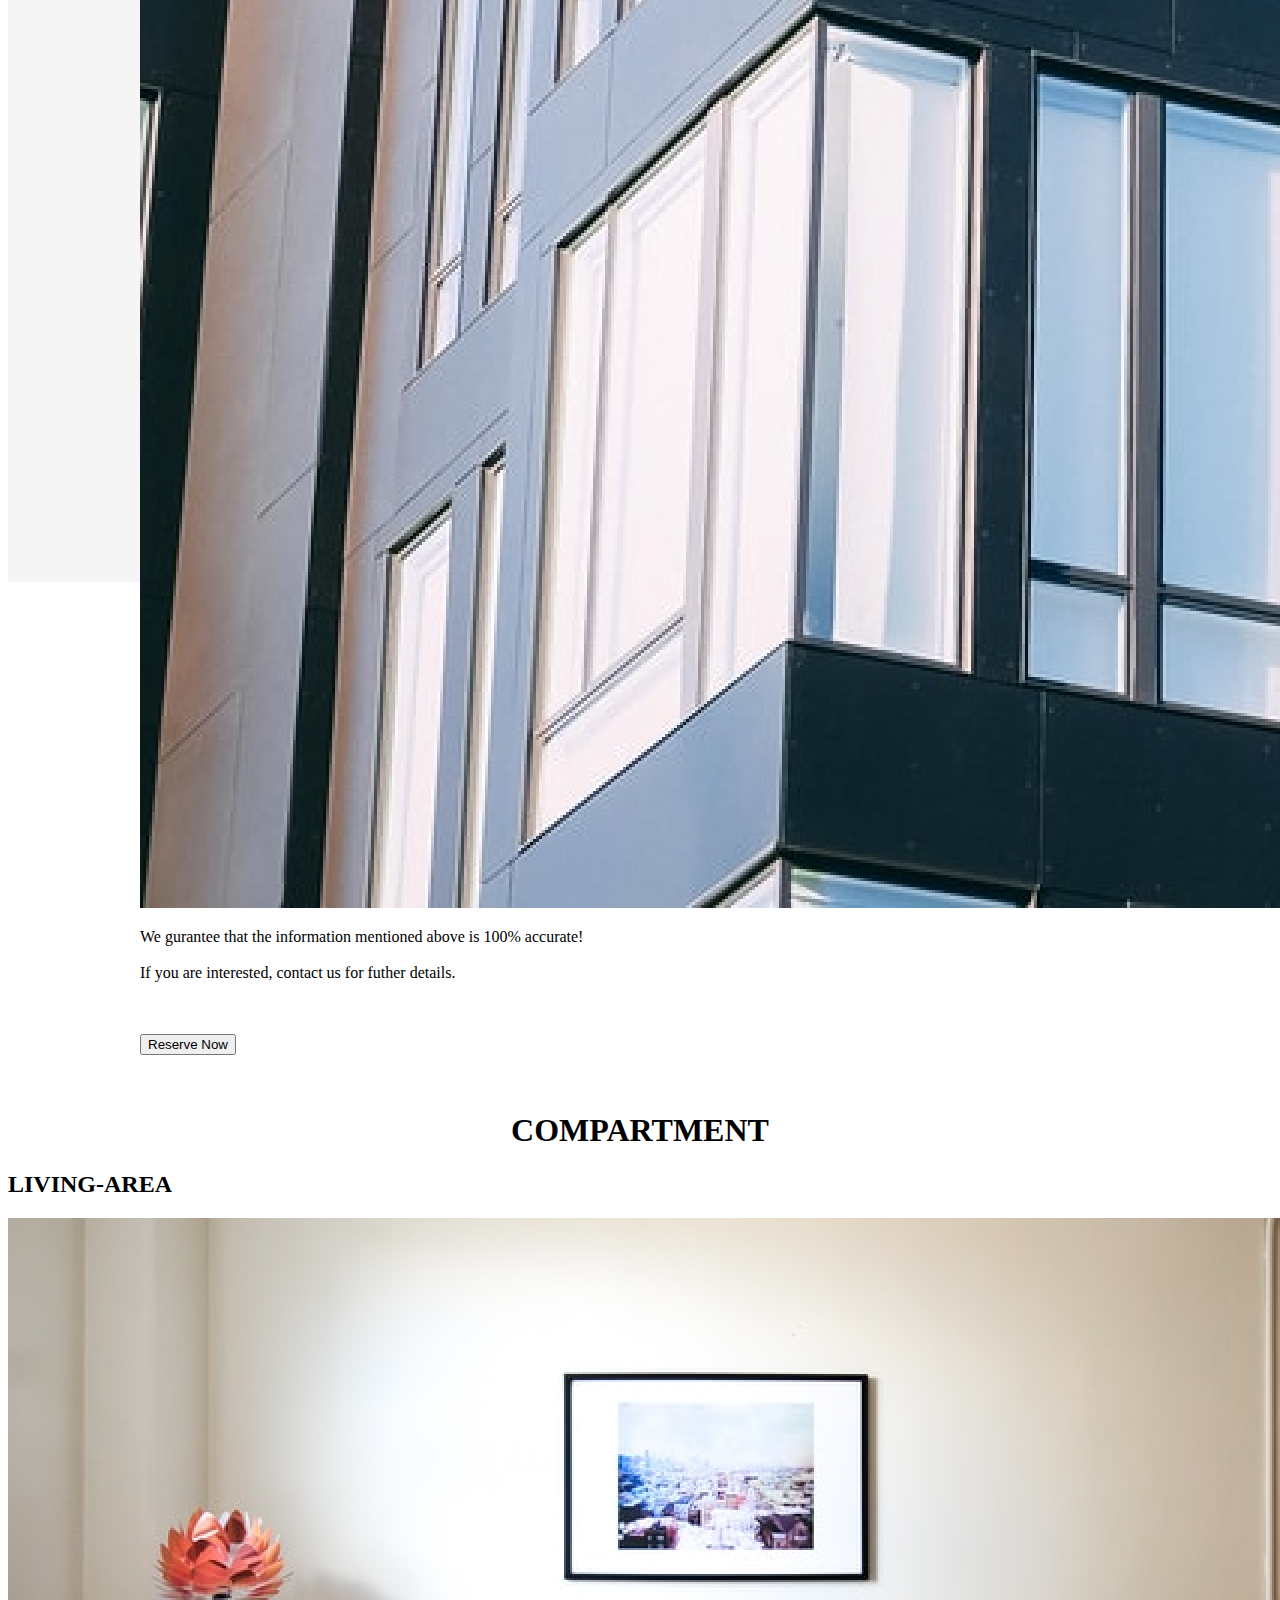
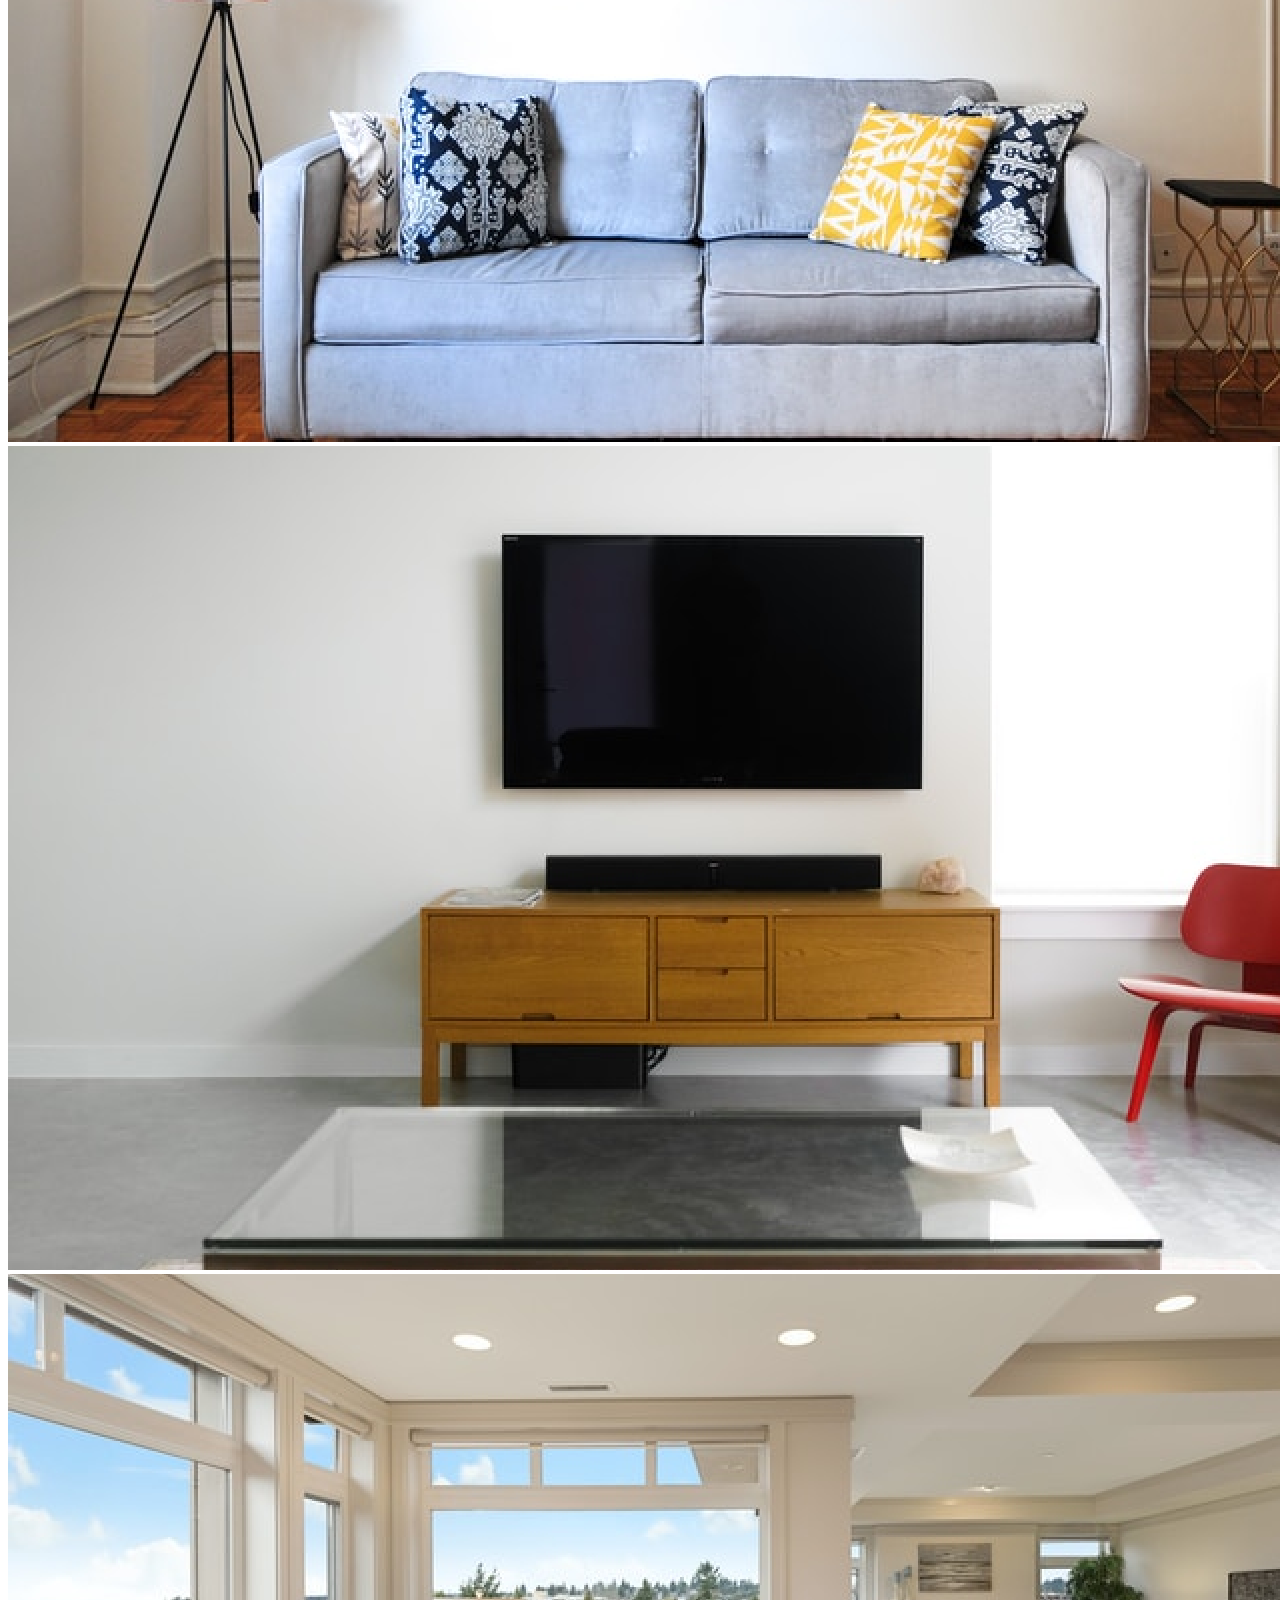
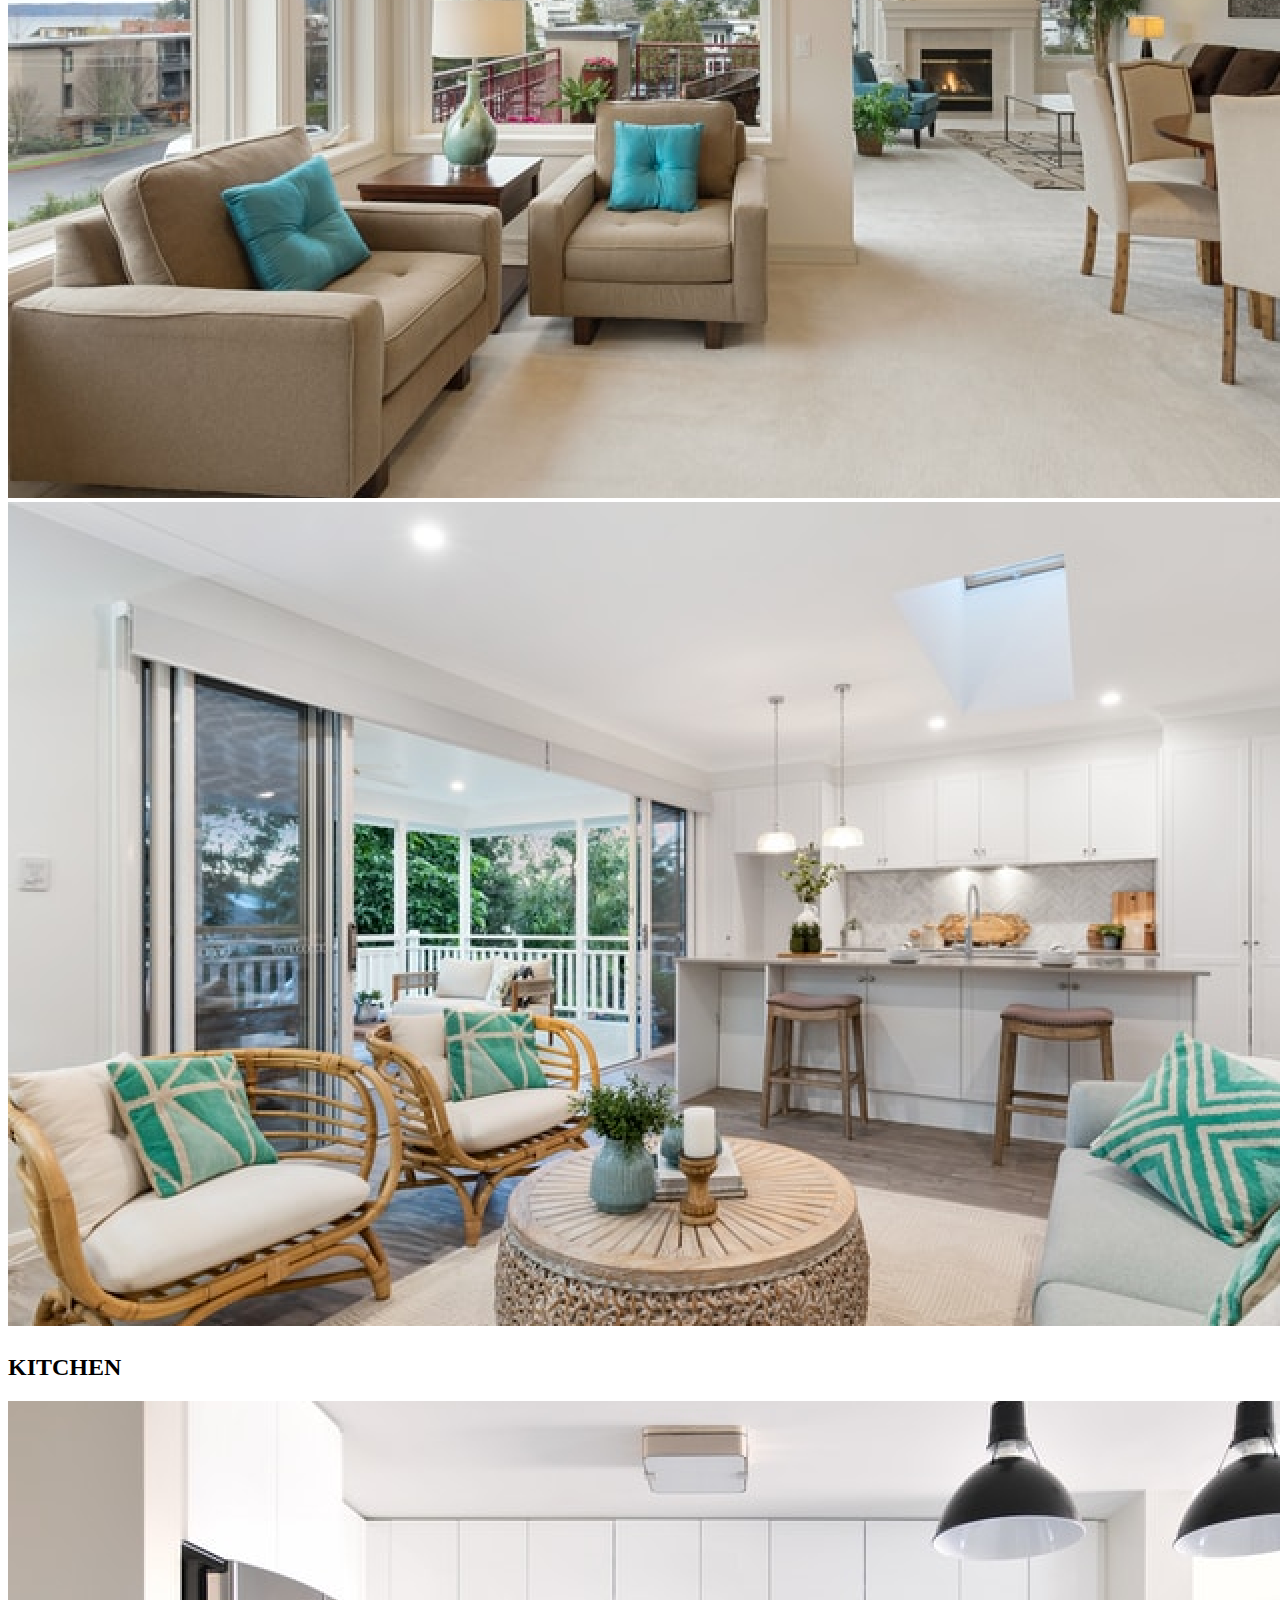
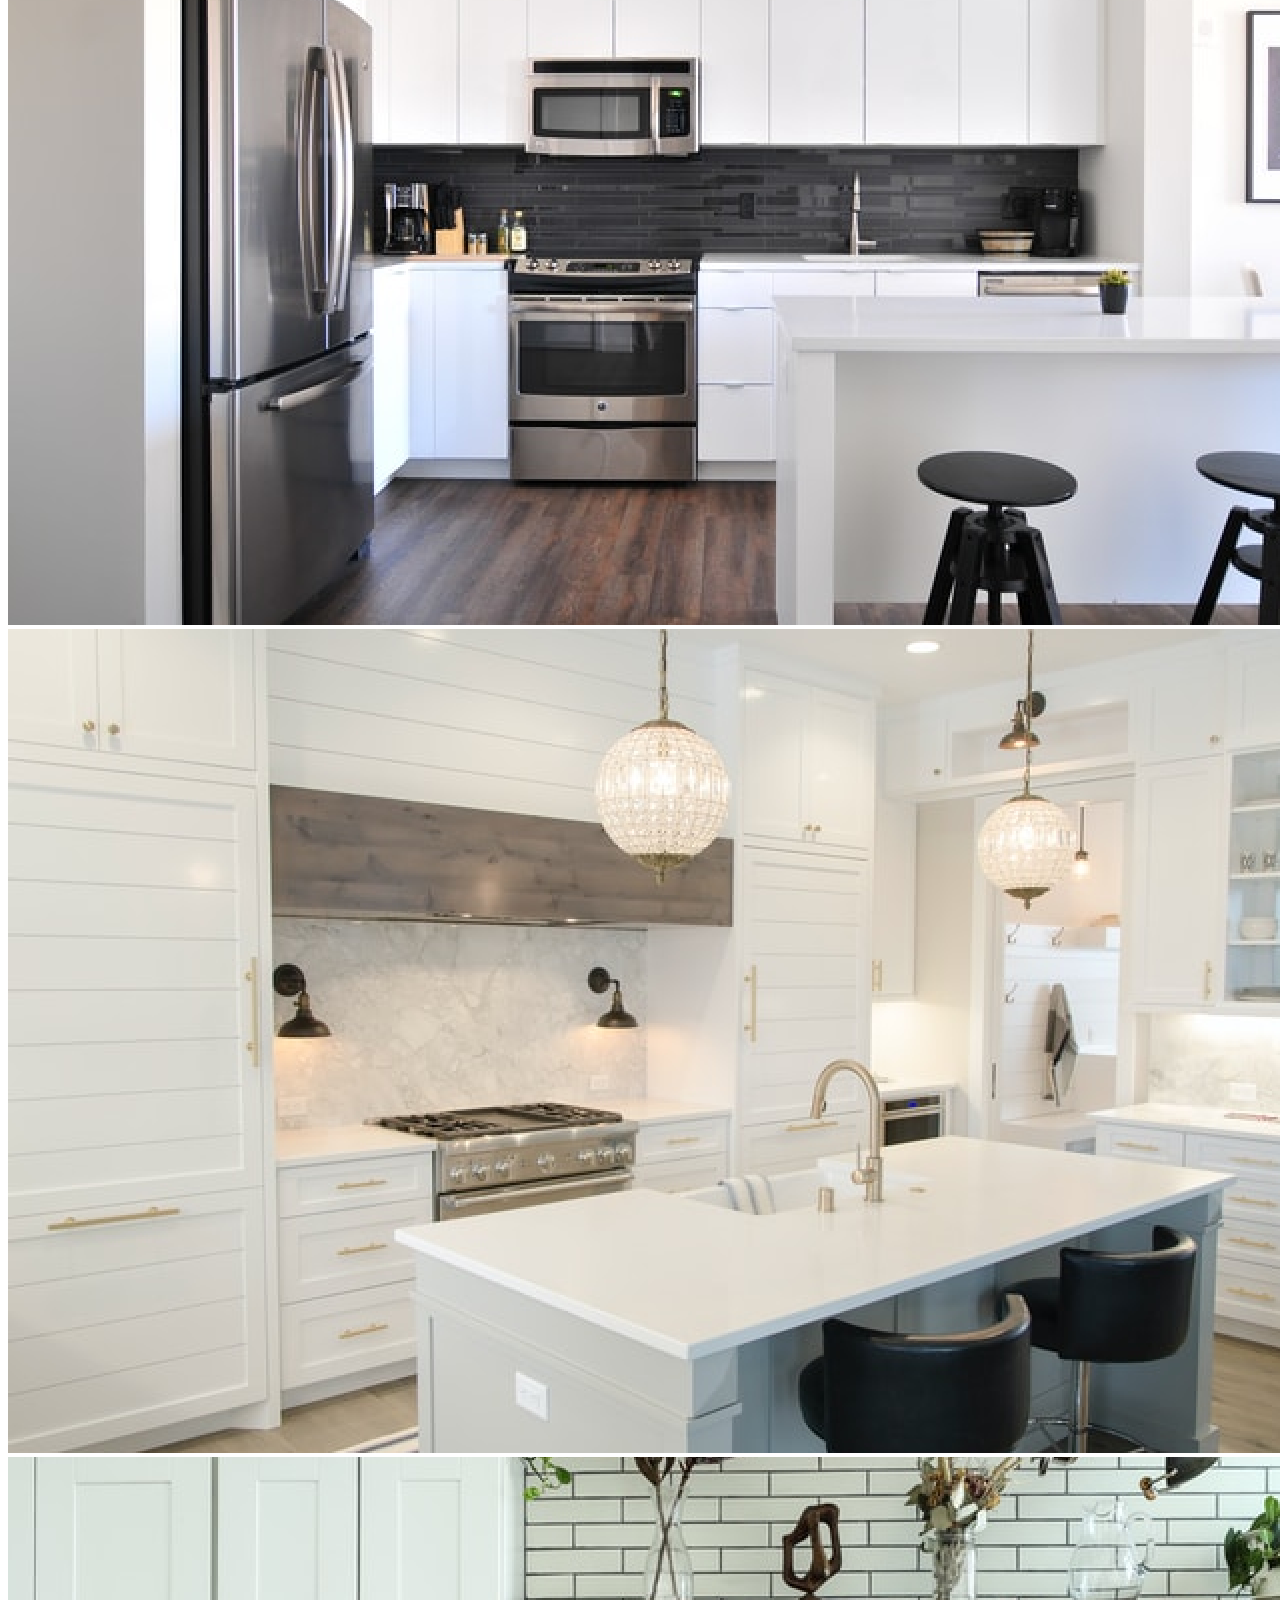
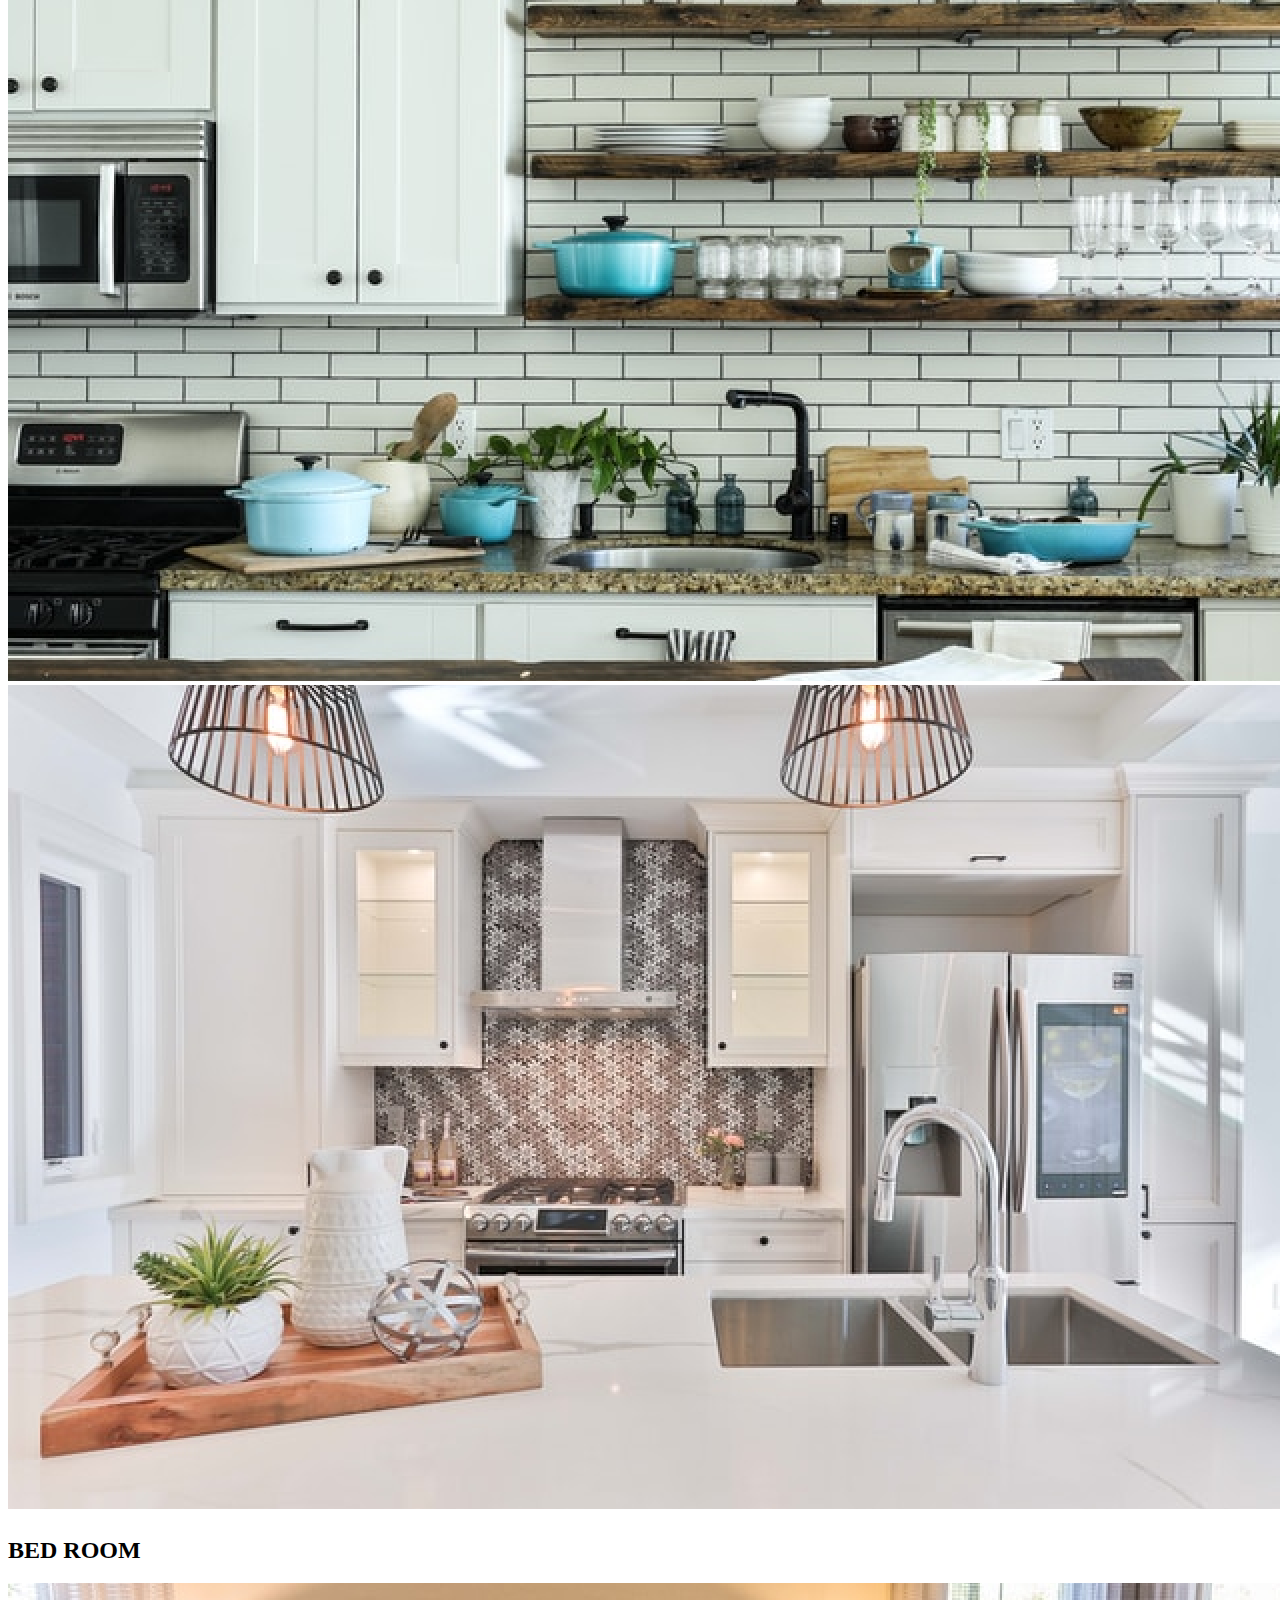
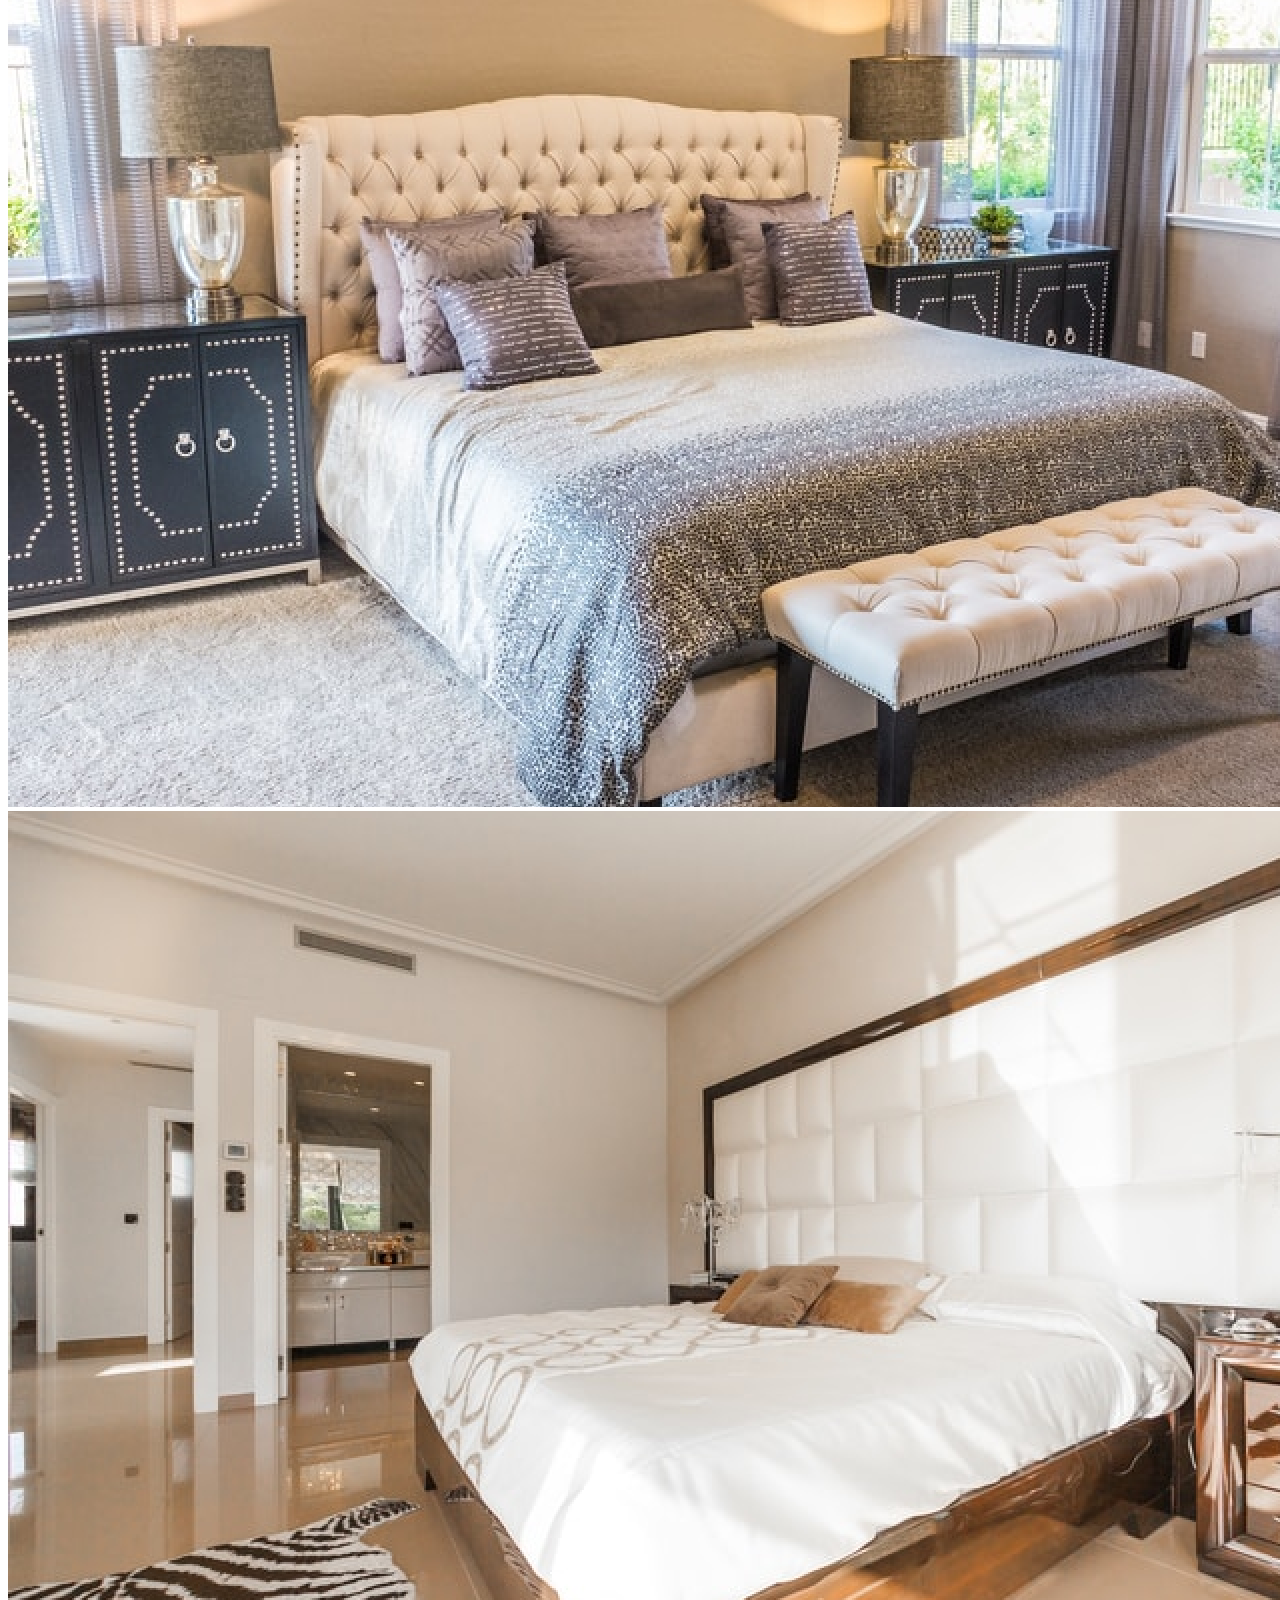
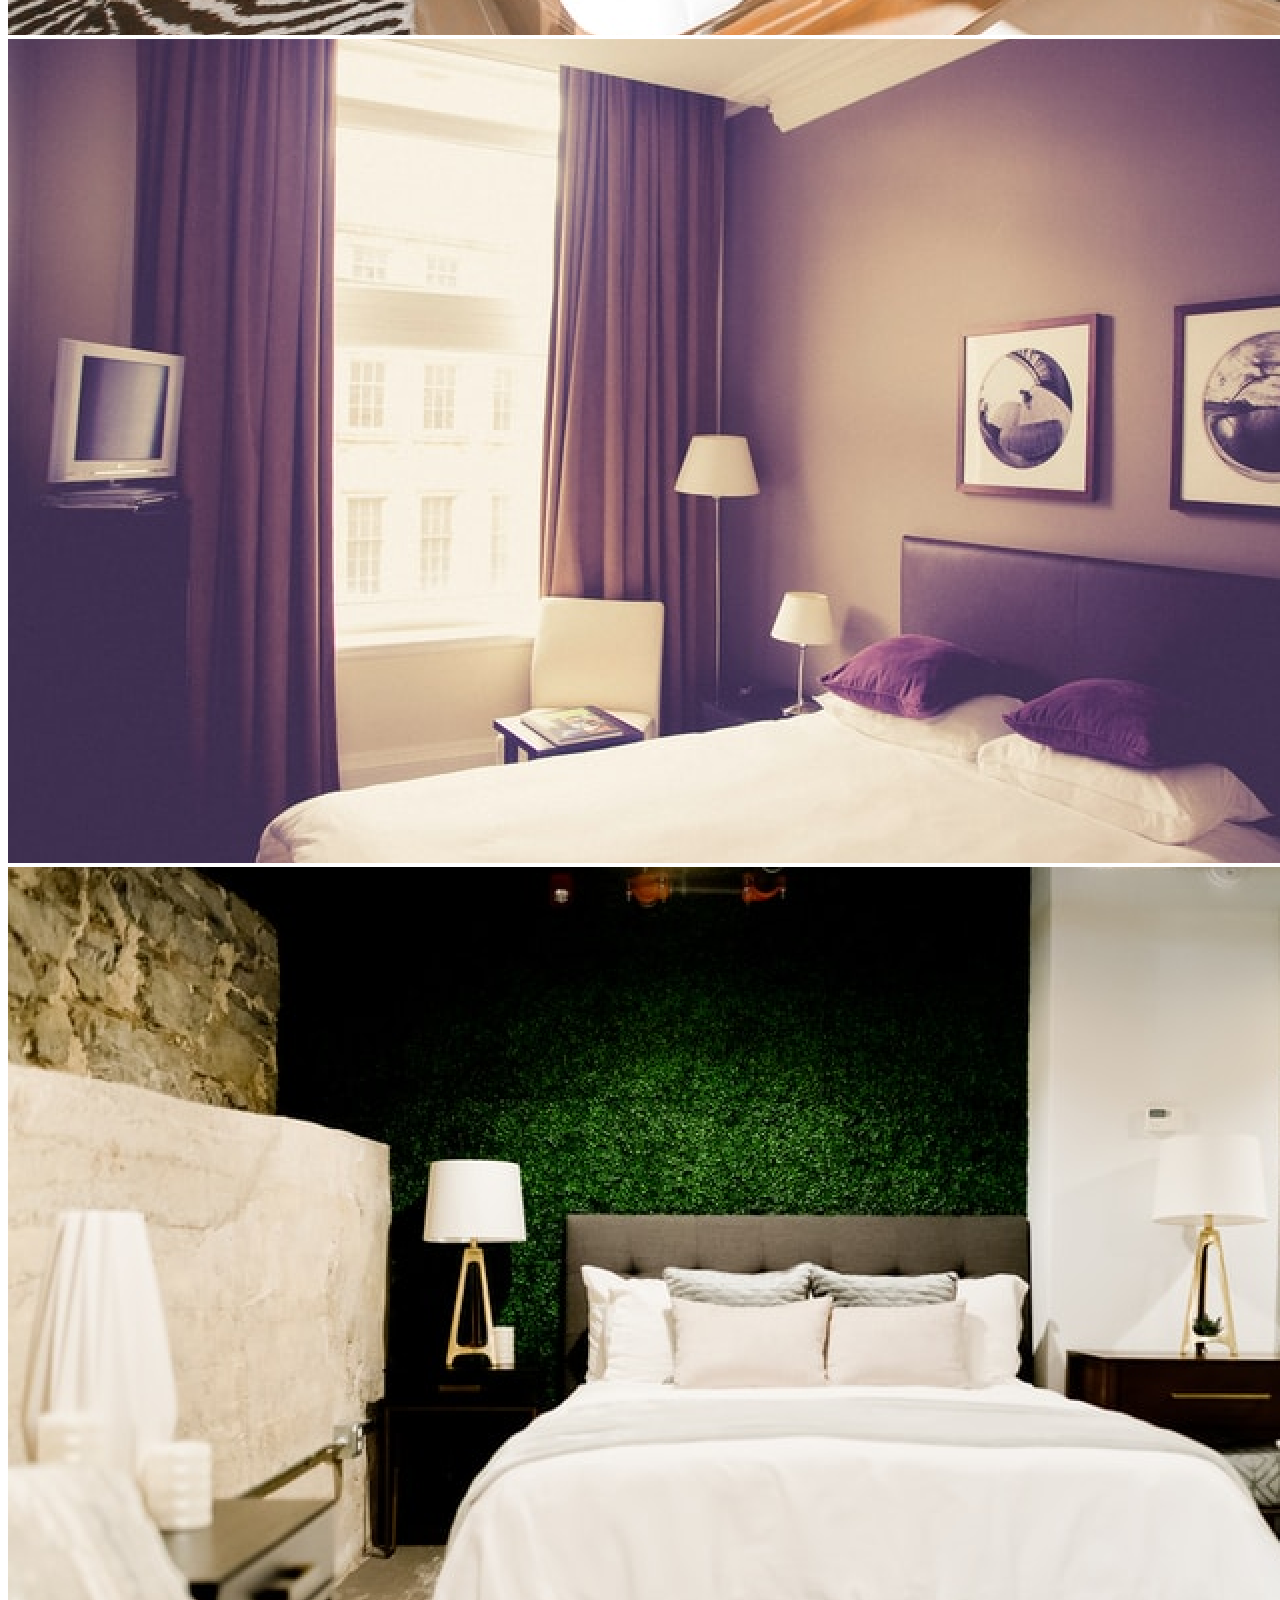
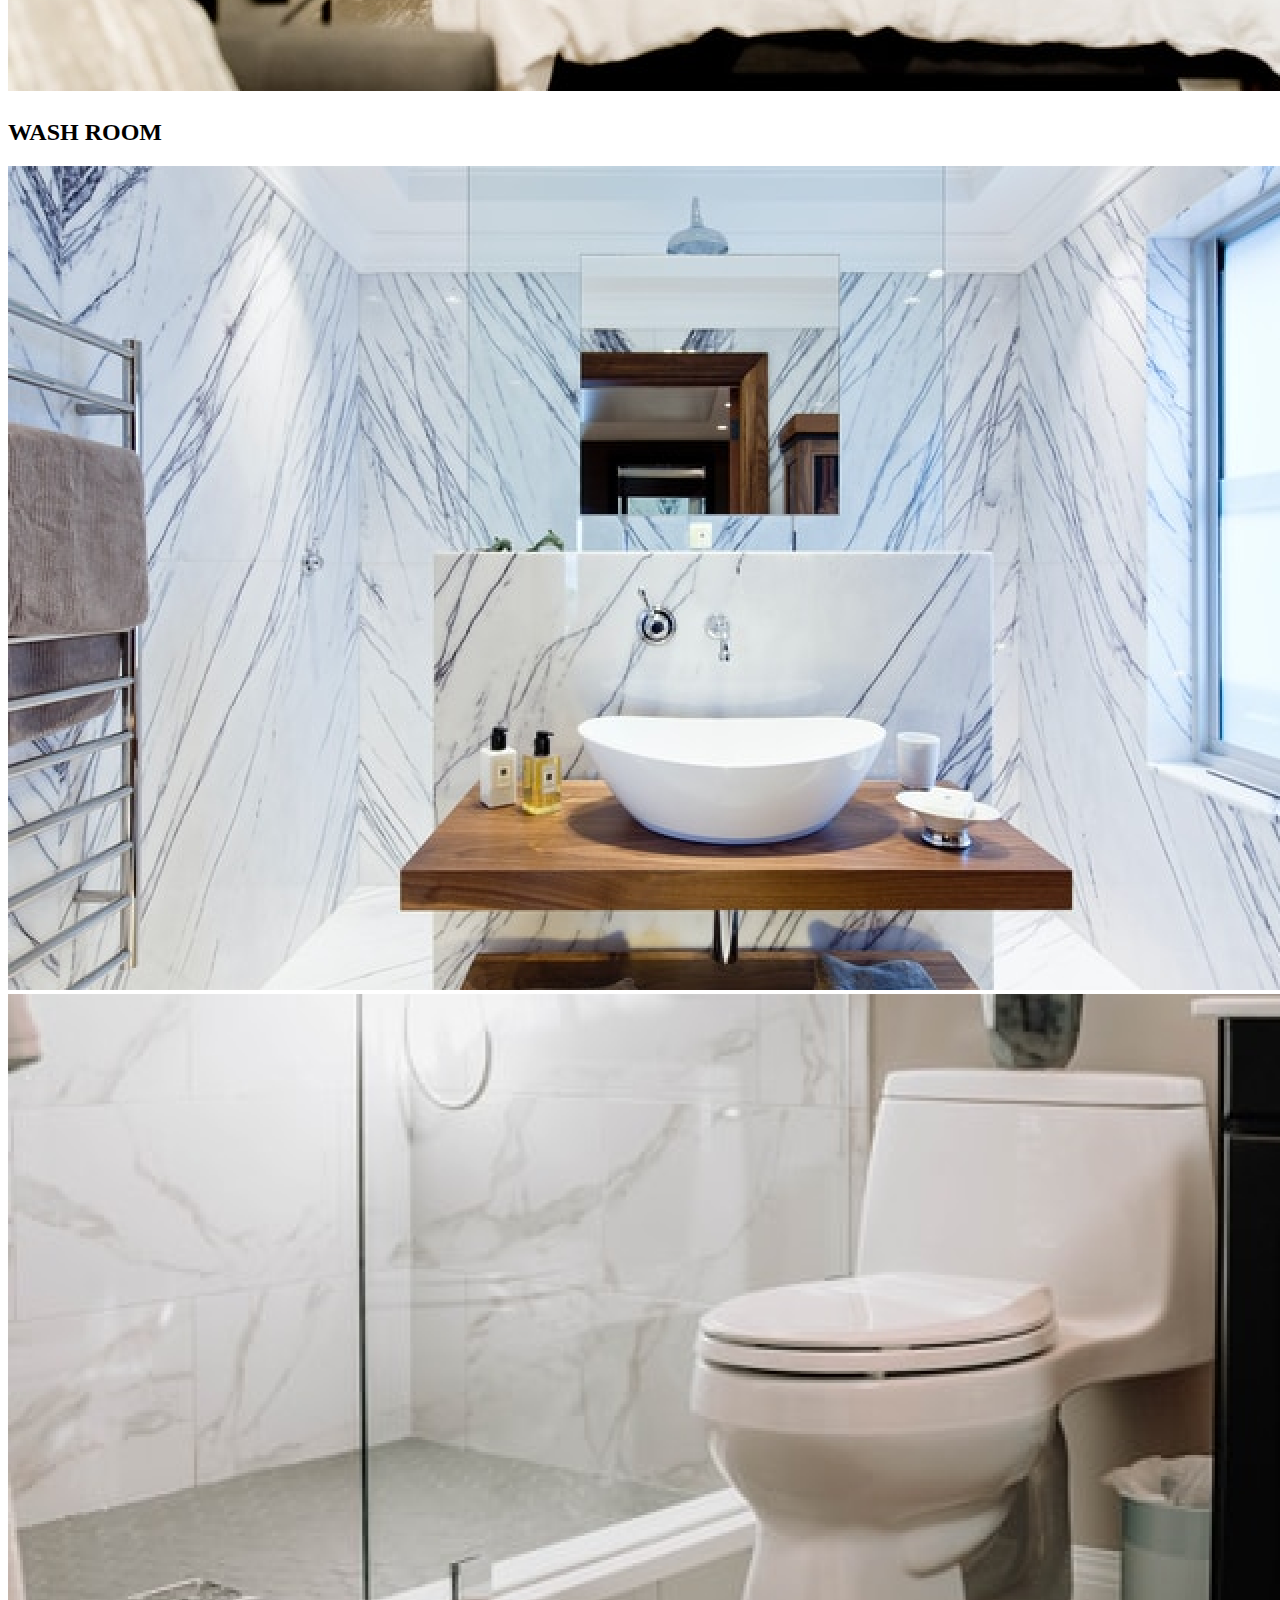
<file: budget.html>
<!DOCTYPE html>
<html lang="en">

<head>
    <meta charset="UTF-8">
    <meta http-equiv="X-UA-Compatible" content="IE=edge">
    <meta name="viewport" content="width=device-width, initial-scale=1.0">
    <title>Budget</title>

    <!-- CSS file -->
    <link rel="stylesheet" href="CSS/budget.css">

    <!-- Font -->
    <link rel="preconnect" href="https://fonts.googleapis.com">
    <link rel="preconnect" href="https://fonts.gstatic.com" crossorigin>
    <link href="https://fonts.googleapis.com/css2?family=Poppins:wght@200;300;400;700&display=swap" rel="stylesheet">

    <!-- CSS Bootstrap -->
    <link href="https://cdn.jsdelivr.net/npm/bootstrap@5.0.2/dist/css/bootstrap.min.css" rel="stylesheet"
        integrity="sha384-EVSTQN3/azprG1Anm3QDgpJLIm9Nao0Yz1ztcQTwFspd3yD65VohhpuuCOmLASjC" crossorigin="anonymous">

    <!-- JS Bootstrap    -->
    <script src="https://cdn.jsdelivr.net/npm/@popperjs/core@2.9.2/dist/umd/popper.min.js"
        integrity="sha384-IQsoLXl5PILFhosVNubq5LC7Qb9DXgDA9i+tQ8Zj3iwWAwPtgFTxbJ8NT4GN1R8p"
        crossorigin="anonymous"></script>

    <script src="https://cdn.jsdelivr.net/npm/bootstrap@5.0.2/dist/js/bootstrap.min.js"
        integrity="sha384-cVKIPhGWiC2Al4u+LWgxfKTRIcfu0JTxR+EQDz/bgldoEyl4H0zUF0QKbrJ0EcQF"
        crossorigin="anonymous"></script>

    <!-- Icon -->
    <link rel="stylesheet" href="https://cdn.jsdelivr.net/npm/boxicons@latest/css/boxicons.min.css">

</head>

<body>

    <!-- nav bar start -->

    <div class="main-div">
        <nav class="navbar navbar-expand-lg navbar-light ">
            <div class="container-fluid">
                <div class="margin-left">
                    <a class="navbar-brand " href="index.html"><img src="img/Logo.png" alt="" width="80"
                            style="margin-top: 10px;"></a>
                </div>

                <button class="navbar-toggler" type="button" data-bs-toggle="collapse"
                    data-bs-target="#navbarSupportedContent" aria-controls="navbarSupportedContent"
                    aria-expanded="false" aria-label="Toggle navigation">
                    <span class="navbar-toggler-icon"></span>
                </button>
                <div class="navbar-collapse center" id="navbarSupportedContent">
                    <div>
                        <ul class="navbar-nav me-auto mb-2 mb-lg-0 ">
                            <div class="nav-child">
                                <li class="nav-item ">
                                    <a class="nav-link active text-dark" aria-current="page" href="index.html">HOME</a>
                                </li>
                                <li class="nav-item dropdown ">
                                    <a class="nav-link dropdown-toggle text-dark" href="#" id="navbarDropdown"
                                        role="button" data-bs-toggle="dropdown" aria-expanded="false">
                                        APARTMENT
                                    </a>
                                    <ul class="dropdown-menu " aria-labelledby="navbarDropdown">
                                        <li><a class="dropdown-item" href="budget.html">Budget House</a></li>
                                        <li><a class="dropdown-item" href="semiluxury.html">Semi Luxury House</a></li>
                                        <li><a class="dropdown-item" href="luxury.html">Luxury House</a></li>

                                    </ul>
                                </li>
                                <li class="nav-item ">
                                    <a class="nav-link text-dark" href="facilitice.html">FACILITIES</a>
                                </li>
                                <li class="nav-item ">
                                    <a class="nav-link text-dark" href="gallery.html">GALLERY</a>
                                </li>
                                <li class="nav-item ">
                                    <a class="nav-link text-dark" href="aboutus.html">ABOUT US</a>
                                </li>
                                <li class="nav-item ">
                                    <a class="nav-link text-dark" href="contactus.html">CONTACT US</a>
                                </li>
                                <li class="nav-item">
                                    <a href="reserve.html" class="btn0">Reserve Now</a>
                                </li>
                            </div>
                        </ul>
                    </div>
                </div>
            </div>
        </nav>

        <img src="img/budget main image.png" class="img-fluid" alt="...">


        

    </div>

    <!-- nav bar end -->


    <div style="width: 100%; height: 200px;">
    </div>

    <div class="container center mt-5">
        <div class="card mb-3" style="max-width: 1000px;">
            <div class="row g-0">
                <div class="col-md-4">
                    <img src="img/budget img 2.png" class="img-fluid rounded-start" alt="...">
                </div>
                <div class="col-md-8">
                    <div class="card-body">
                        <p class="card-text">
                            We gurantee that the information mentioned above is 100% accurate! <br><br>
                            If you are interested, contact us for futher details.
                        </p>

                        <br><br>
                        <a href="reserve.html"><button type="button" class="btn btn-primary">Reserve Now</button></a>

                    </div>
                </div>
            </div>
        </div>

    </div>


    <div>
        <br><br>
        <h1 class="center">COMPARTMENT</h1>
    </div>

    <!-- images bar -->

    <div class="container">
        <div class="img-slider mt-5">
            <h2 center mt-5>LIVING-AREA</h2>
            <div class="row img-bar mt-5 img-wrapper">
                <div class="col-md-3">
                    <img src="img/living 1.png" class="card-img-top inner-img" alt="...">
                </div>
                <div class="col-md-3">
                    <img src="img/living 2.png" class="card-img-top inner-img" alt="...">
                </div>
                <div class="col-md-3">
                    <img src="img/living 3.png" class="card-img-top inner-img" alt="...">
                </div>
                <div class="col-md-3">
                    <img src="img/living 4.png" class="card-img-top inner-img" alt="...">
                </div>
            </div>
        </div>
    </div>


    <div class="container">
        <div class="img-slider mt-5">
            <h2 center mt-5>KITCHEN</h2>
            <div class="row img-bar mt-5 img-wrapper">
                <div class="col-md-3">
                    <img src="img/kitchen 1.png" class="card-img-top inner-img" alt="...">
                </div>
                <div class="col-md-3">
                    <img src="img/kitchen 2.png" class="card-img-top inner-img" alt="...">
                </div>
                <div class="col-md-3">
                    <img src="img/kitchen 3.png" class="card-img-top inner-img" alt="...">
                </div>
                <div class="col-md-3">
                    <img src="img/kitchen 4.png" class="card-img-top inner-img" alt="...">
                </div>
            </div>
        </div>
    </div>
  


    <div class="container">
        <div class="img-slider mt-5">
            <h2 center mt-5>BED ROOM</h2>
            <div class="row img-bar mt-5 img-wrapper">
                <div class="col-md-3">
                    <img src="img/bed room 1.png" class="card-img-top inner-img" alt="...">
                </div>
                <div class="col-md-3">
                    <img src="img/bed room 2.png" class="card-img-top inner-img" alt="...">
                </div>
                <div class="col-md-3">
                    <img src="img/bed room 3.png" class="card-img-top inner-img" alt="...">
                </div>
                <div class="col-md-3">
                    <img src="img/bed room 4.png" class="card-img-top inner-img" alt="...">
                </div>
            </div>
        </div>
    </div>

    <div class="container">
        <div class="img-slider mt-5">
            <h2 center mt-5>WASH ROOM</h2>
            <div class="row img-bar mt-5 img-wrapper">
                <div class="col-md-3">
                    <img src="img/wash room 1.png" class="card-img-top inner-img" alt="...">
                </div>
                <div class="col-md-3">
                    <img src="img/wash room 2.png" class="card-img-top inner-img" alt="...">
                </div>
                <div class="col-md-3">
                    <img src="img/wash room 3.png" class="card-img-top inner-img" alt="...">
                </div>
                <div class="col-md-3">
                    <img src="img/wash room 4.png" class="card-img-top inner-img" alt="...">
                </div>
            </div>
        </div>
    </div>
















    <!--Footer-->
    <footer id="footer">
        <div class="footer-top">
            <div class="container">
                <div class="row">

                    <div class="col-lg-4 col-md-6">
                        <div class="footer-info">
                            <h3>REAL ESTATE</h3>
                            <p class="pb-3"><em>Finding The Dream For Every Owner.</em></p><br>
                            <p>
                                43/3,Pitipana Junction,
                                Homagama,Sri Lanka<br><br>
                                <strong>Phone:</strong> +94 71 631 5720<br>
                                <strong>Email:</strong> realestatewebproject06@gmail.com<br>
                            </p>
                            <div class="social-links mt-3">
                                <a href="https://twitter.com/i/flow/login?input_flow_data=%7B%22requested_variant%22%3A%22eyJsYW5nIjoiZW4ifQ%3D%3D%22%7D" class="twitter"><i class="bx bxl-twitter"></i></a>
                                <a href="https://www.facebook.com/" class="facebook"><i class="bx bxl-facebook"></i></a>
                                <a href="https://www.instagram.com/accounts/login/" class="instagram"><i class="bx bxl-instagram"></i></a>
                                <a href="https://www.linkedin.com/signup/cold-join" class="linkedin"><i class="bx bxl-linkedin"></i></a>
                            </div>
                        </div>
                    </div>

                    <div class="col-lg-2 col-md-6 footer-links">
                        <h4>Useful Links</h4>
                        <ul>
                            <li><i class="bx bx-chevron-right"></i> <a href="index.html">Home</a></li>
                            <li><i class="bx bx-chevron-right"></i> <a href="facilitice.html">FACILITIES</a></li>
                            <li><i class="bx bx-chevron-right"></i> <a href="gallery.html">GALLERY</a></li>
                            <li><i class="bx bx-chevron-right"></i> <a href="aboutus.html">ABOUT US</a></li>
                            <li><i class="bx bx-chevron-right"></i> <a href="contactus.html">CONTACT US</a></li>
                        </ul>
                    </div>


                    <div class="col-lg-4 col-md-6 footer-newsletter">
                        <h4>Our Newsletter</h4>
                        <p style="text-align: left;">Sign Up to our Newsletter to get exclusive updates and more!</p>
                        <form action="" method="post">
                            <input type="email" name="email"><input type="submit" value="Subscribe">
                        </form>

                    </div>

                </div>
            </div>
        </div>

        <div class="container">
            <div class="copyright">
                &copy; Copyright <strong><span>REAL ESTATE</span></strong>. All Rights Reserved
            </div>

    </footer>

    <!--Footer -->





</body>

</html>
</file>
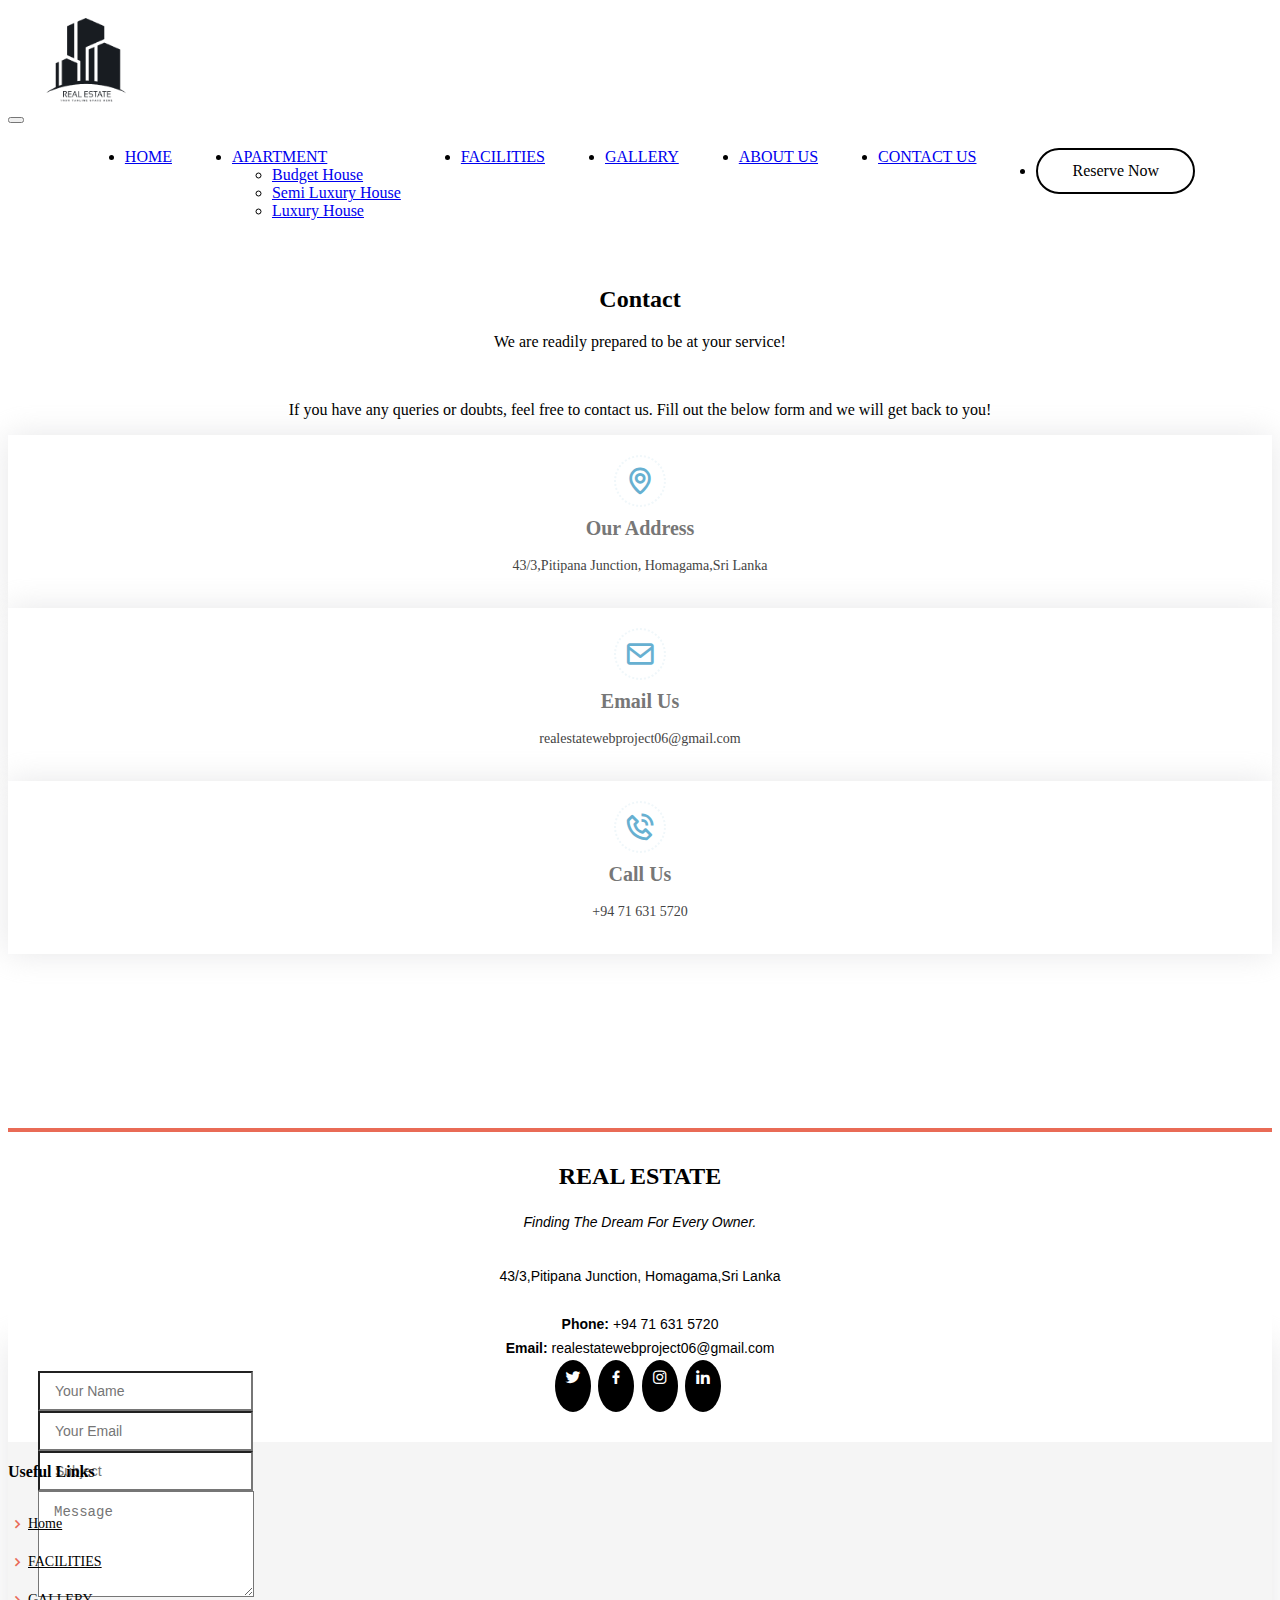
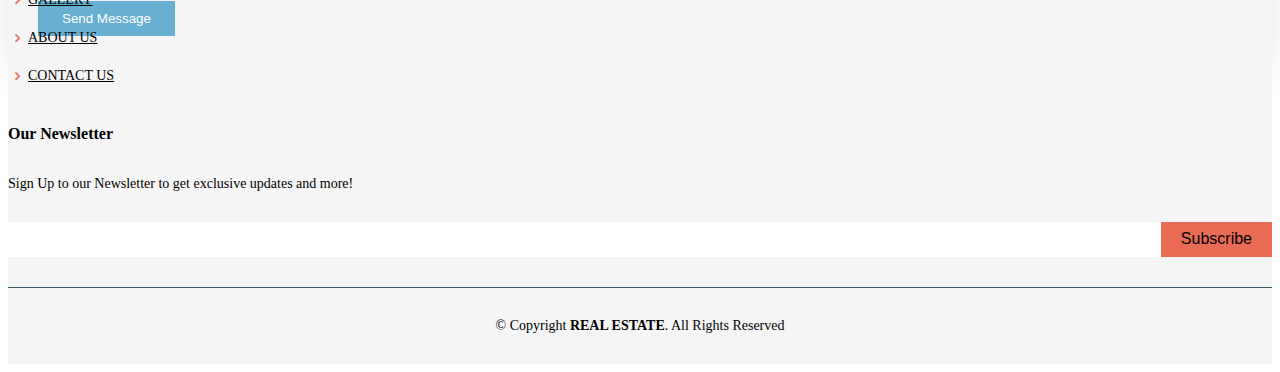
<file: contactus.html>
<!DOCTYPE html>
<html lang="en">

<head>
  <meta charset="UTF-8">
  <meta http-equiv="X-UA-Compatible" content="IE=edge">
  <meta name="viewport" content="width=device-width, initial-scale=1.0">
  <title>Contact Us</title>

  <!-- CSS file -->
  <link rel="stylesheet" href="CSS/contactus.css">

  <!-- Font -->
  <link rel="preconnect" href="https://fonts.googleapis.com">
  <link rel="preconnect" href="https://fonts.gstatic.com" crossorigin>
  <link href="https://fonts.googleapis.com/css2?family=Poppins:wght@200;300;400;700&display=swap" rel="stylesheet">

  <!-- CSS Bootstrap -->
  <link href="https://cdn.jsdelivr.net/npm/bootstrap@5.0.2/dist/css/bootstrap.min.css" rel="stylesheet"
    integrity="sha384-EVSTQN3/azprG1Anm3QDgpJLIm9Nao0Yz1ztcQTwFspd3yD65VohhpuuCOmLASjC" crossorigin="anonymous">

  <!-- JS Bootstrap    -->
  <script src="https://cdn.jsdelivr.net/npm/@popperjs/core@2.9.2/dist/umd/popper.min.js"
    integrity="sha384-IQsoLXl5PILFhosVNubq5LC7Qb9DXgDA9i+tQ8Zj3iwWAwPtgFTxbJ8NT4GN1R8p"
    crossorigin="anonymous"></script>

  <script src="https://cdn.jsdelivr.net/npm/bootstrap@5.0.2/dist/js/bootstrap.min.js"
    integrity="sha384-cVKIPhGWiC2Al4u+LWgxfKTRIcfu0JTxR+EQDz/bgldoEyl4H0zUF0QKbrJ0EcQF"
    crossorigin="anonymous"></script>

  <!-- Icon -->
  <link rel="stylesheet" href="https://cdn.jsdelivr.net/npm/boxicons@latest/css/boxicons.min.css">

</head>

<body>

  <!-- nav bar -->

  <div class="main-div">
    <nav class="navbar navbar-expand-lg navbar-light ">
      <div class="container-fluid">
        <div class="margin-left">
          <a class="navbar-brand " href="index.html"><img src="img/Logo.png" alt="" width="80"
              style="margin-top: 10px;"></a>
        </div>

        <button class="navbar-toggler" type="button" data-bs-toggle="collapse" data-bs-target="#navbarSupportedContent"
          aria-controls="navbarSupportedContent" aria-expanded="false" aria-label="Toggle navigation">
          <span class="navbar-toggler-icon"></span>
        </button>
        <div class="navbar-collapse center" id="navbarSupportedContent">
          <div>
            <ul class="navbar-nav me-auto mb-2 mb-lg-0 ">
              <div class="nav-child">
                <li class="nav-item ">
                  <a class="nav-link active text-dark" aria-current="page" href="index.html">HOME</a>
                </li>
                <li class="nav-item dropdown ">
                  <a class="nav-link dropdown-toggle text-dark" href="#" id="navbarDropdown" role="button"
                    data-bs-toggle="dropdown" aria-expanded="false">
                    APARTMENT
                  </a>
                  <ul class="dropdown-menu " aria-labelledby="navbarDropdown">
                    <li><a class="dropdown-item" href="budget.html">Budget House</a></li>
                    <li><a class="dropdown-item" href="semiluxury.html">Semi Luxury House</a></li>
                    <li><a class="dropdown-item" href="luxury.html">Luxury House</a></li>

                  </ul>
                </li>
                <li class="nav-item ">
                  <a class="nav-link text-dark" href="facilitice.html">FACILITIES</a>
                </li>
                <li class="nav-item ">
                  <a class="nav-link text-dark" href="gallery.html">GALLERY</a>
                </li>
                <li class="nav-item ">
                  <a class="nav-link text-dark" href="aboutus.html">ABOUT US</a>
                </li>
                <li class="nav-item ">
                  <a class="nav-link text-dark" href="contactus.html">CONTACT US</a>
                </li>
                <li class="nav-item">
                  <a href="reserve.html" class="btn0">Reserve Now</a>
                </li>
              </div>
            </ul>
          </div>
        </div>
      </div>
    </nav>

    <!--Contact Section-->
    <section id="contact" class="contact section-bg">
      <div class="container" data-aos="fade-up">

        <div class="section-title">
          <h2 class="center">Contact</h2>
          <center>
          <p>We are readily prepared to be at your service!</p><br>
          <p>If you have any queries or doubts, feel free to contact us. Fill out the below form and
            we will get back to you!
          </p>
          
        </center>
        </div>

        <div class="row">
          <div class="col-lg-6">
            <div class="info-box mb-4">
              <i class="bx bx-map"></i>
              <h3>Our Address</h3>
              <p>43/3,Pitipana Junction,
                Homagama,Sri Lanka</p>
            </div>
          </div>

          <div class="col-lg-3 col-md-6">
            <div class="info-box  mb-4">
              <i class="bx bx-envelope"></i>
              <h3>Email Us</h3>
              <p>realestatewebproject06@gmail.com</p>
            </div>
          </div>

          <div class="col-lg-3 col-md-6">
            <div class="info-box  mb-4">
              <i class="bx bx-phone-call"></i>
              <h3>Call Us</h3>
              <p>+94 71 631 5720</p>
            </div>
          </div>

        </div>

        <div class="row">

          <div class="col-lg-6 ">
            <iframe
              src="https://www.google.com/maps/embed?pb=!1m18!1m12!1m3!1d15846.074897881575!2d80.04230414999999!3d6.8282313!2m3!1f0!2f0!3f0!3m2!1i1024!2i768!4f13.1!3m3!1m2!1s0x3ae2523b05555555%3A0x546c34cd99f6f488!2sNSBM%20Green%20University!5e0!3m2!1sen!2slk!4v1646822064326!5m2!1sen!2slk"
              width="100%" height="383" style="border:0;" allowfullscreen="" loading="lazy"></iframe>
          </div>

          <div class="col-lg-6">
            <form action="./mail/mail.php" method="post" role="form" class="php-email-form">
              <div class="row">
                <div class="col-md-6 form-group">
                  <input type="text" name="name" class="form-control" id="name" placeholder="Your Name" required>
                </div>
                <div class="col-md-6 form-group mt-3 mt-md-0">
                  <input type="email" class="form-control" name="email" id="email" placeholder="Your Email" required>
                </div>
              </div>
              <div class="form-group mt-3">
                <input type="text" class="form-control" name="subject" id="subject" placeholder="Subject" required>
              </div>
              <div class="form-group mt-3">
                <textarea class="form-control" name="message" rows="5" placeholder="Message" required></textarea>
              </div>
              <div class="text-center"><button type="submit">Send Message</button></div>
            </form>
          </div>

        </div>

      </div>
    </section>
  </div>


  </div>





       <!--Footer-->
       <footer id="footer">
        <div class="footer-top">
            <div class="container">
                <div class="row">

                    <div class="col-lg-4 col-md-6">
                        <div class="footer-info">
                            <h3>REAL ESTATE</h3>
                            <p class="pb-3"><em>Finding The Dream For Every Owner.</em></p><br>
                            <p>
                                43/3,Pitipana Junction,
                                Homagama,Sri Lanka<br><br>
                                <strong>Phone:</strong> +94 71 631 5720<br>
                                <strong>Email:</strong> realestatewebproject06@gmail.com<br>
                            </p>
                            <div class="social-links mt-3">
                                <a href="https://twitter.com/i/flow/login?input_flow_data=%7B%22requested_variant%22%3A%22eyJsYW5nIjoiZW4ifQ%3D%3D%22%7D" class="twitter"><i class="bx bxl-twitter"></i></a>
                                <a href="https://www.facebook.com/" class="facebook"><i class="bx bxl-facebook"></i></a>
                                <a href="https://www.instagram.com/accounts/login/" class="instagram"><i class="bx bxl-instagram"></i></a>
                                <a href="https://www.linkedin.com/signup/cold-join" class="linkedin"><i class="bx bxl-linkedin"></i></a>
                            </div>
                        </div>
                    </div>

                    <div class="col-lg-2 col-md-6 footer-links">
                        <h4>Useful Links</h4>
                        <ul>
                            <li><i class="bx bx-chevron-right"></i> <a href="index.html">Home</a></li>
                            <li><i class="bx bx-chevron-right"></i> <a href="facilitice.html">FACILITIES</a></li>
                            <li><i class="bx bx-chevron-right"></i> <a href="gallery.html">GALLERY</a></li>
                            <li><i class="bx bx-chevron-right"></i> <a href="aboutus.html">ABOUT US</a></li>
                            <li><i class="bx bx-chevron-right"></i> <a href="contactus.html">CONTACT US</a></li>
                        </ul>
                    </div>


                    <div class="col-lg-4 col-md-6 footer-newsletter">
                        <h4>Our Newsletter</h4>
                        <p style="text-align: left;">Sign Up to our Newsletter to get exclusive updates and more!</p>
                        <form action="" method="post">
                            <input type="email" name="email"><input type="submit" value="Subscribe">
                        </form>

                    </div>

                </div>
            </div>
        </div>

        <div class="container">
            <div class="copyright">
                &copy; Copyright <strong><span>REAL ESTATE</span></strong>. All Rights Reserved
            </div>

    </footer>

    <!--Footer -->



</body>

</html>
</file>
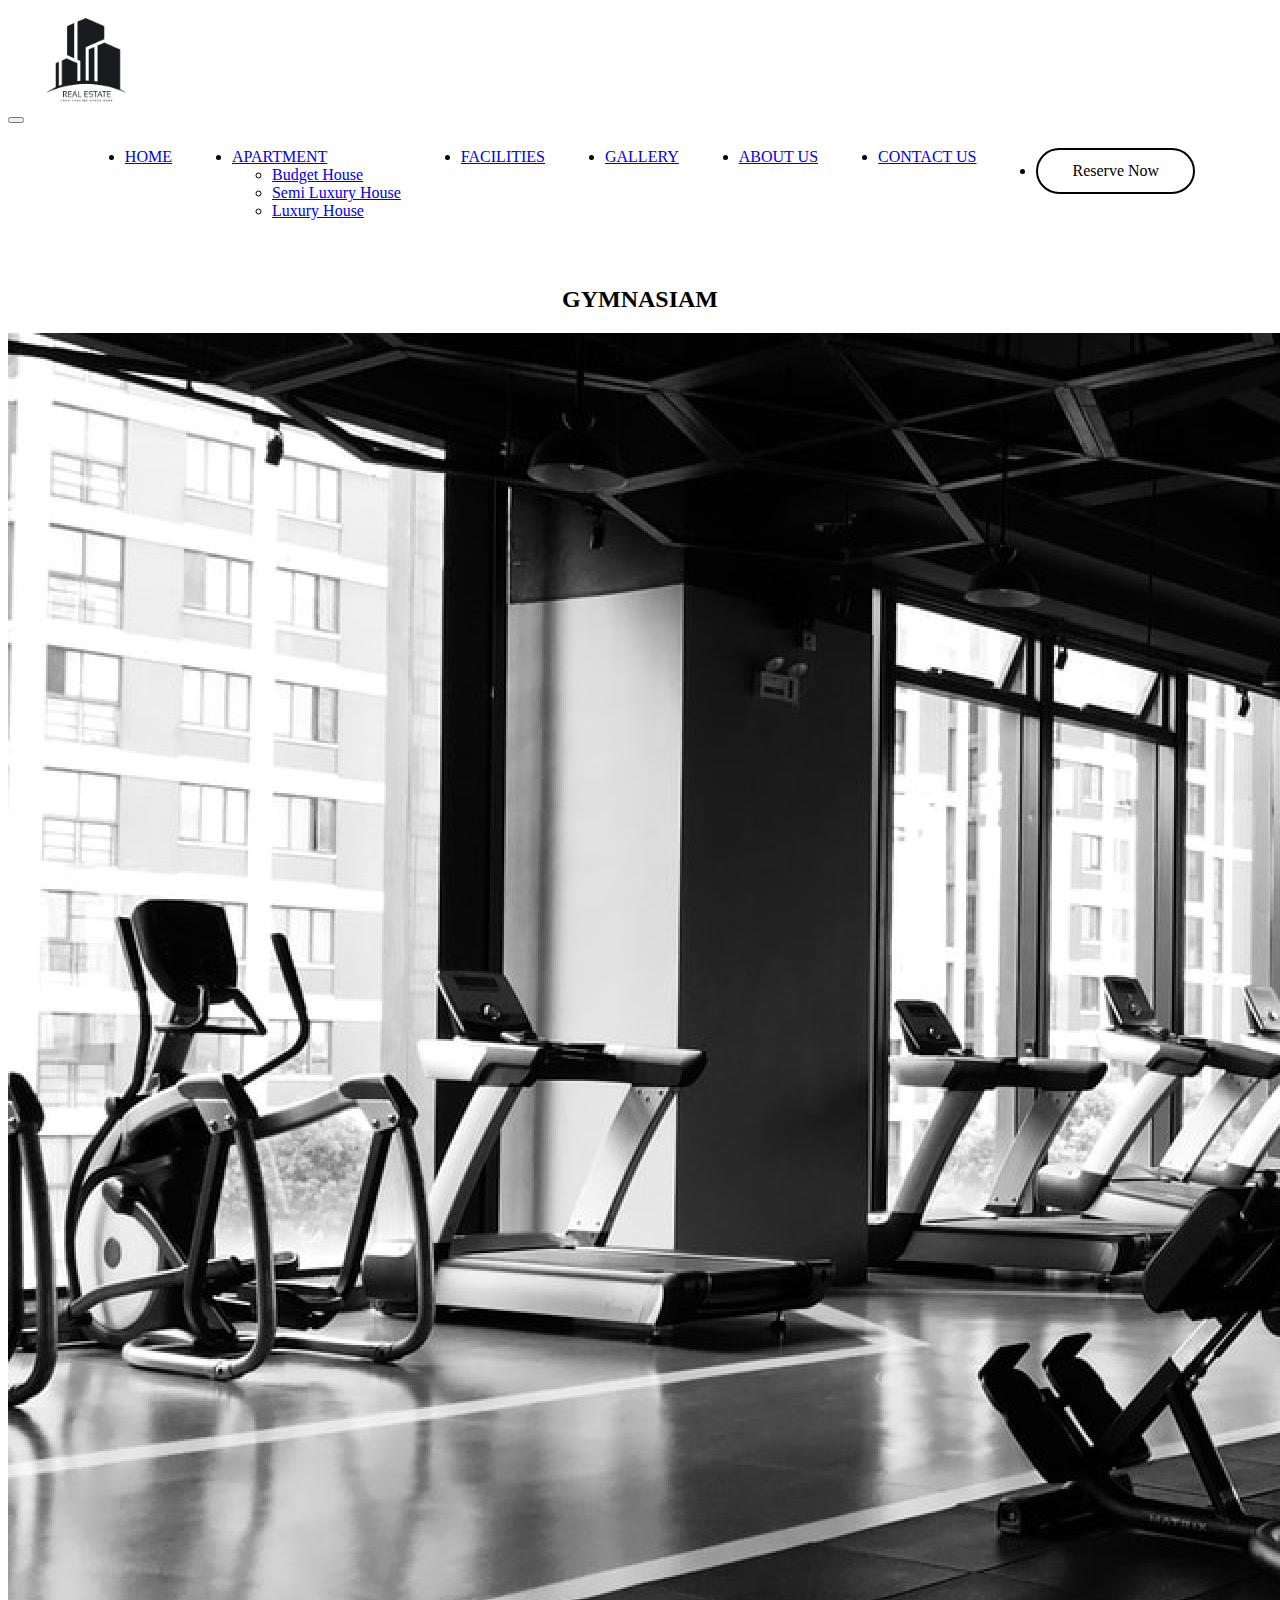
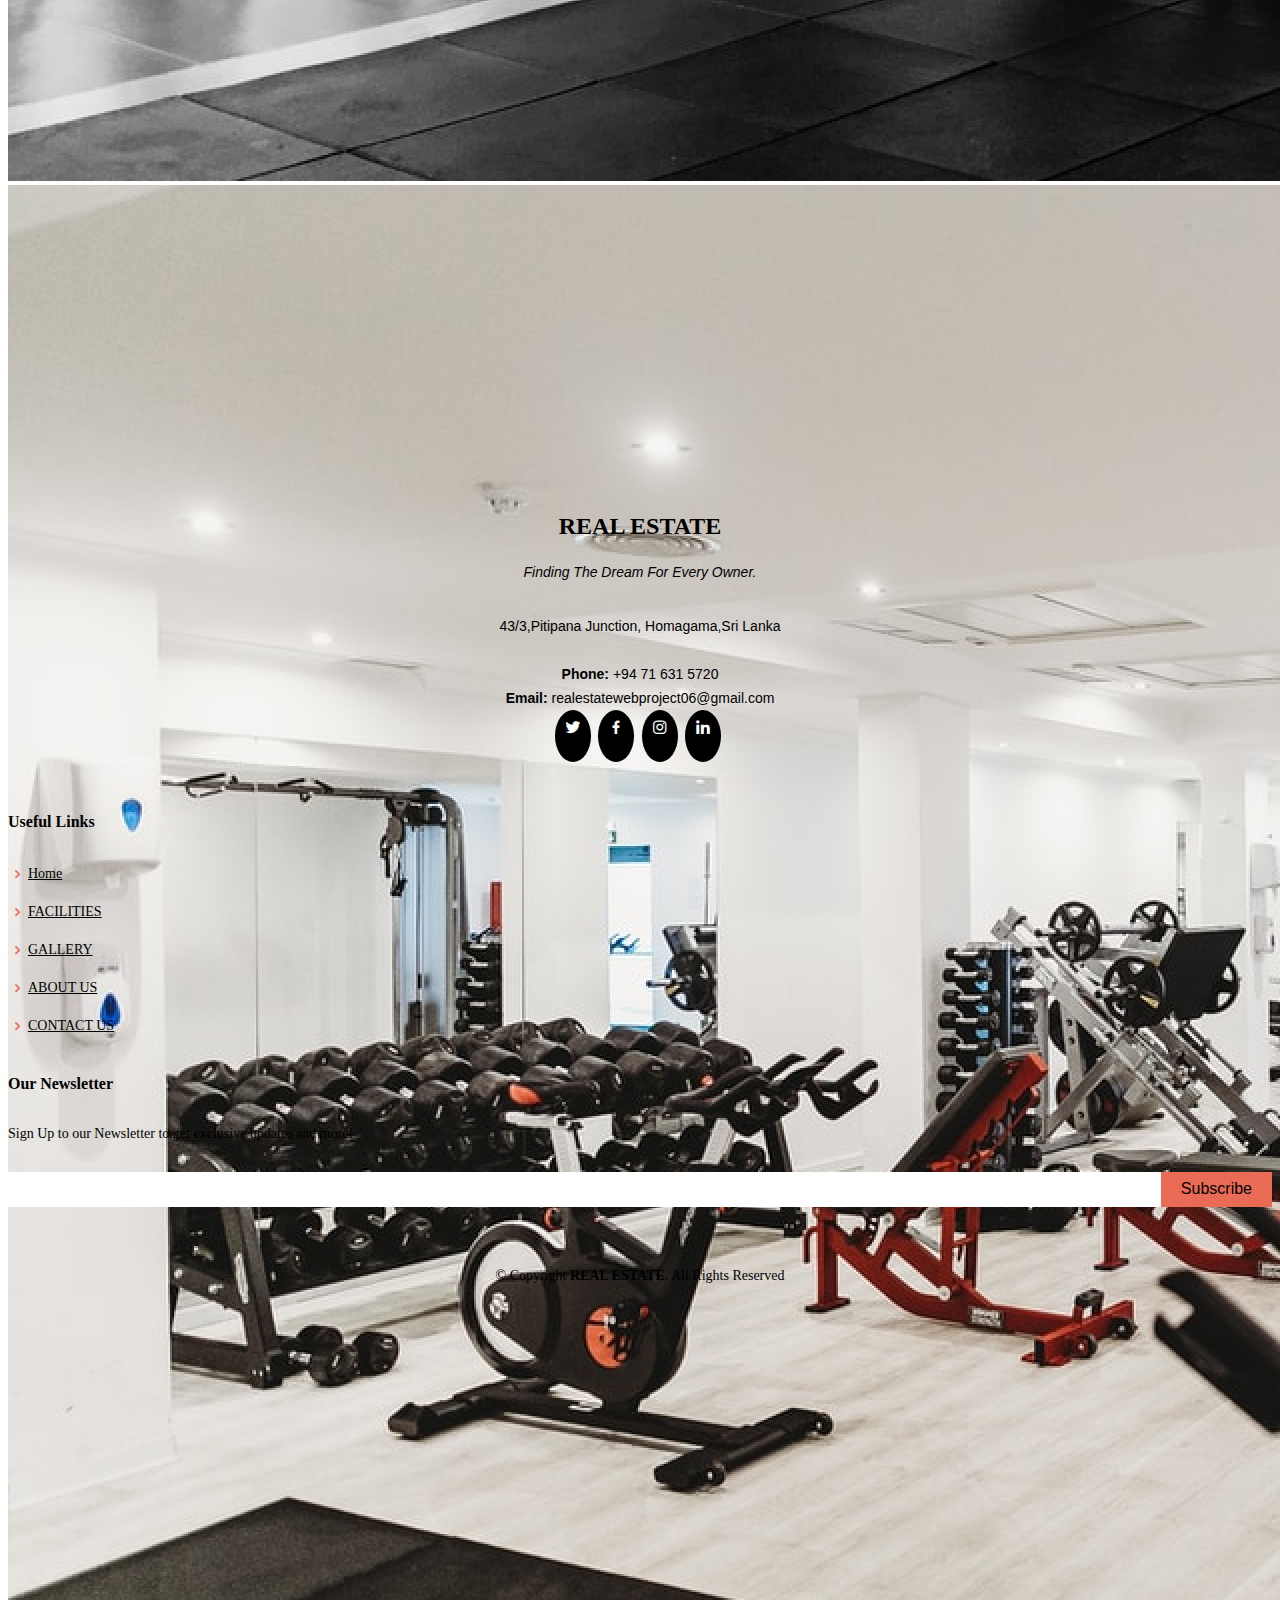
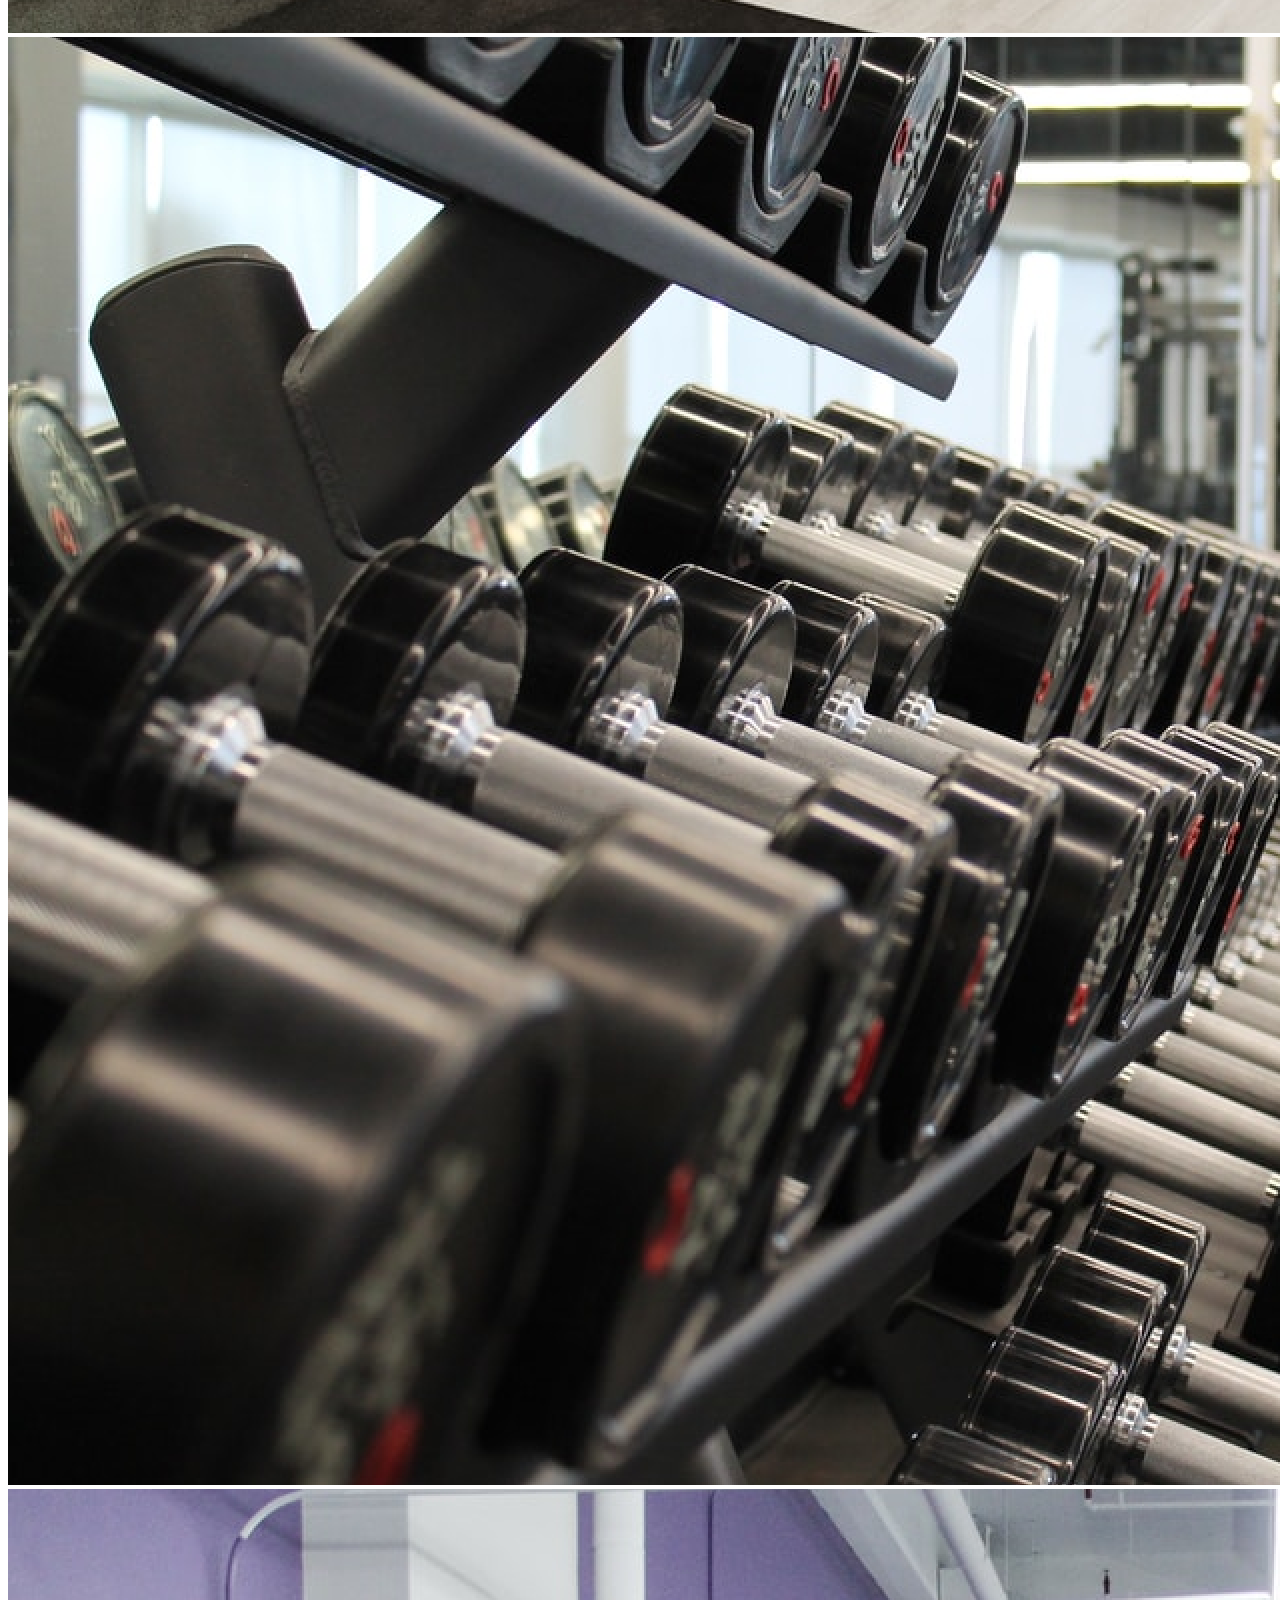
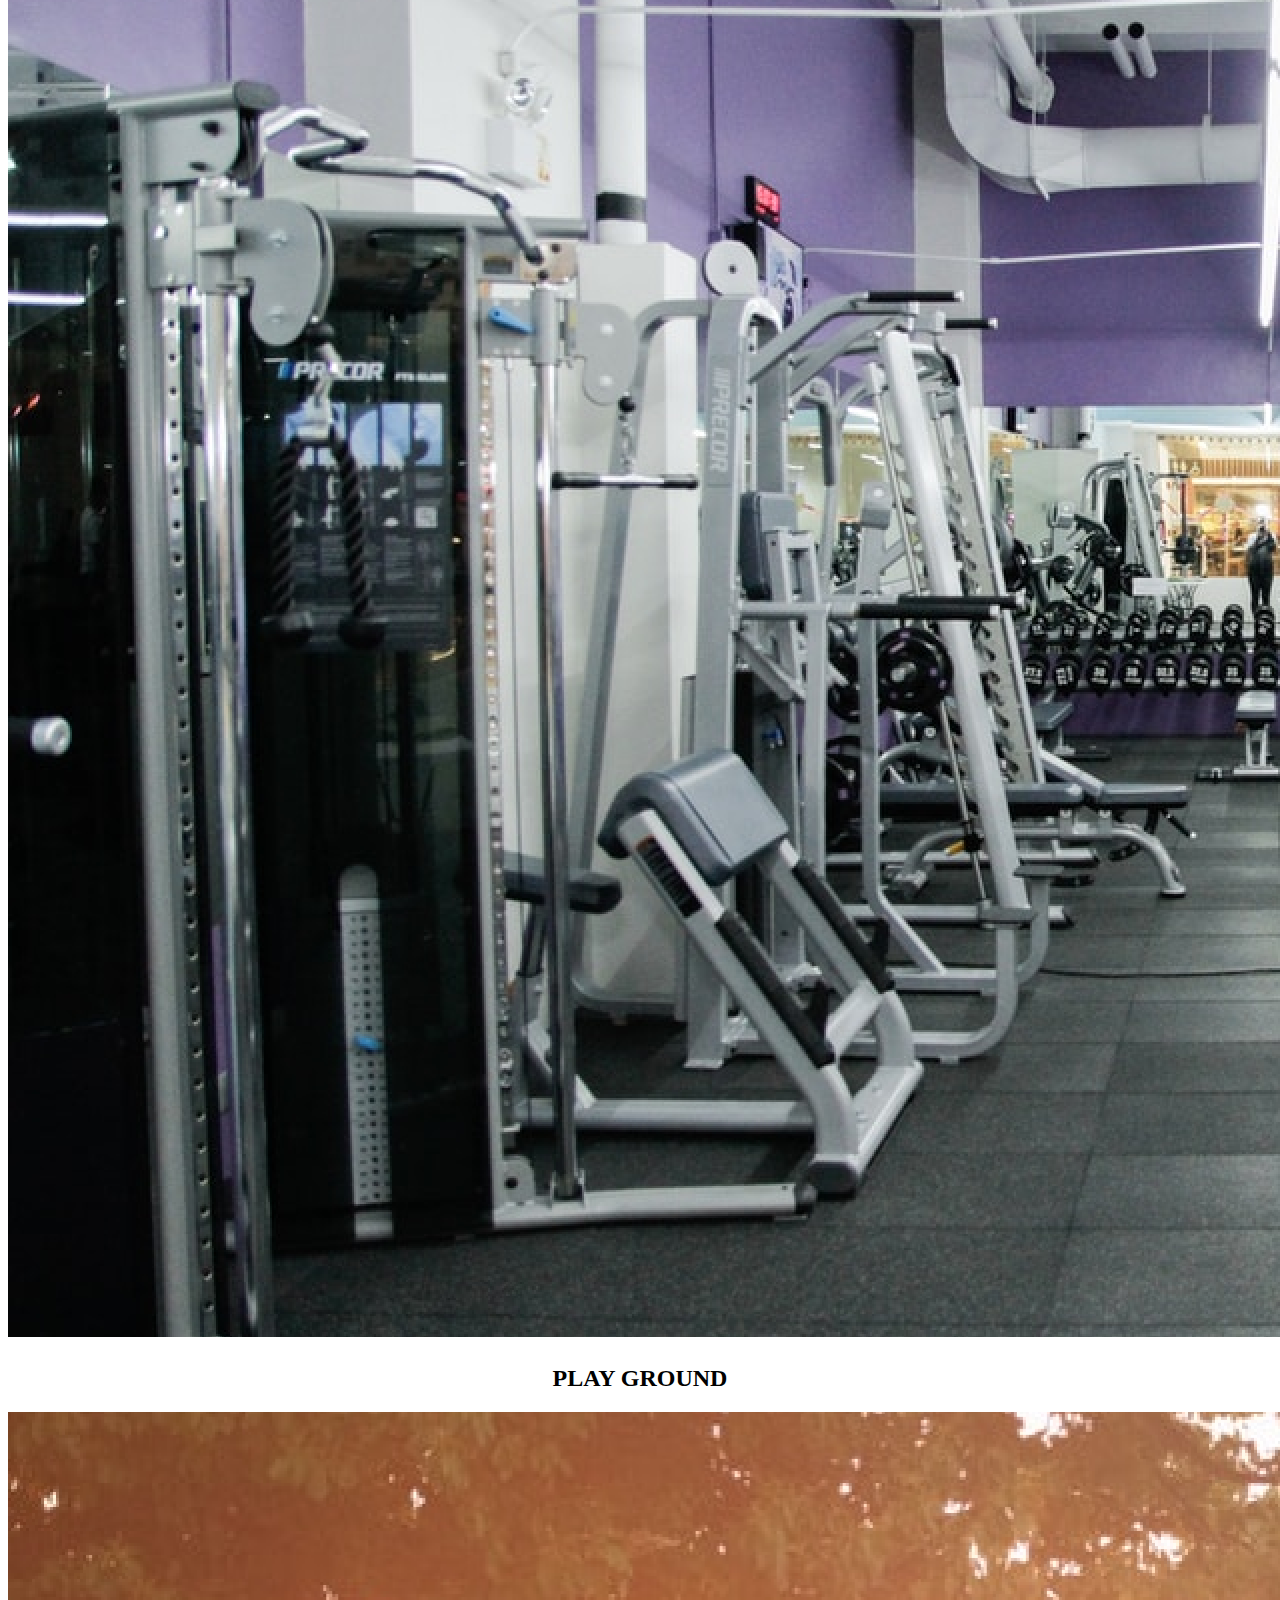
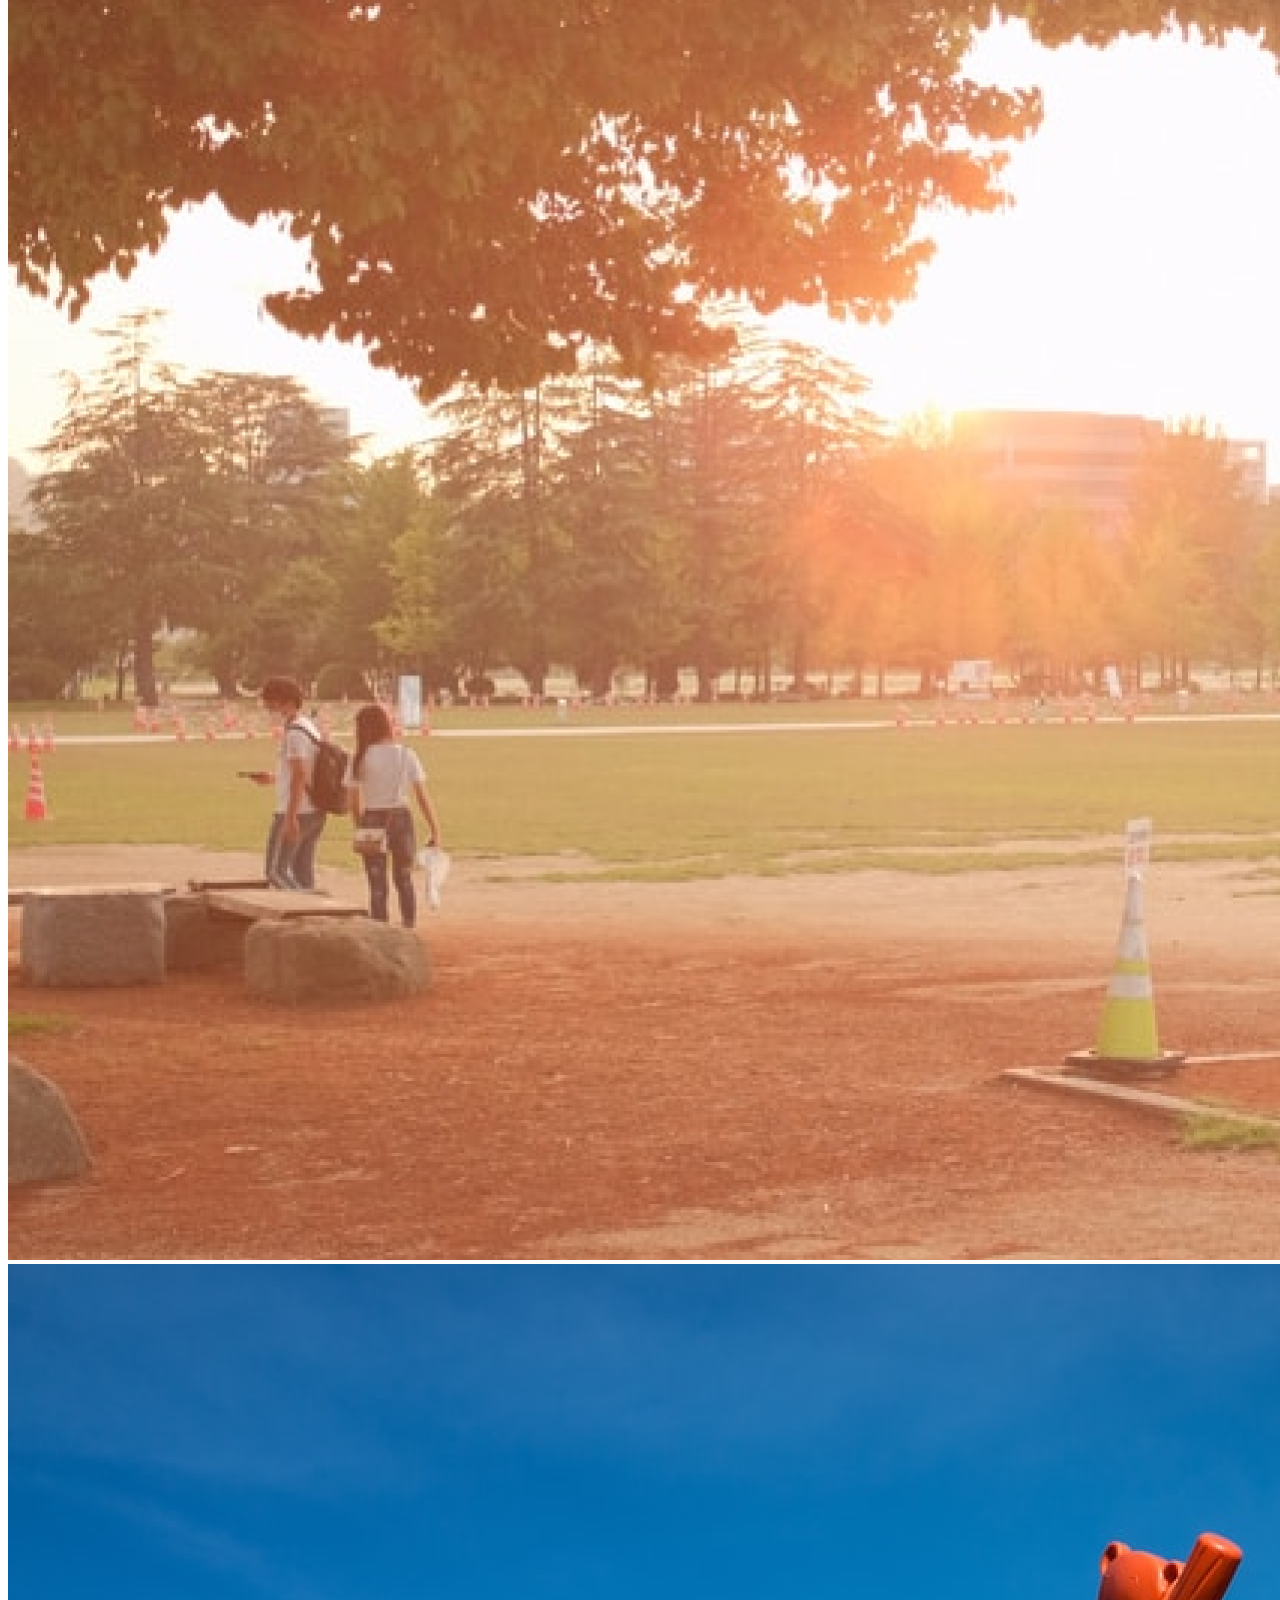
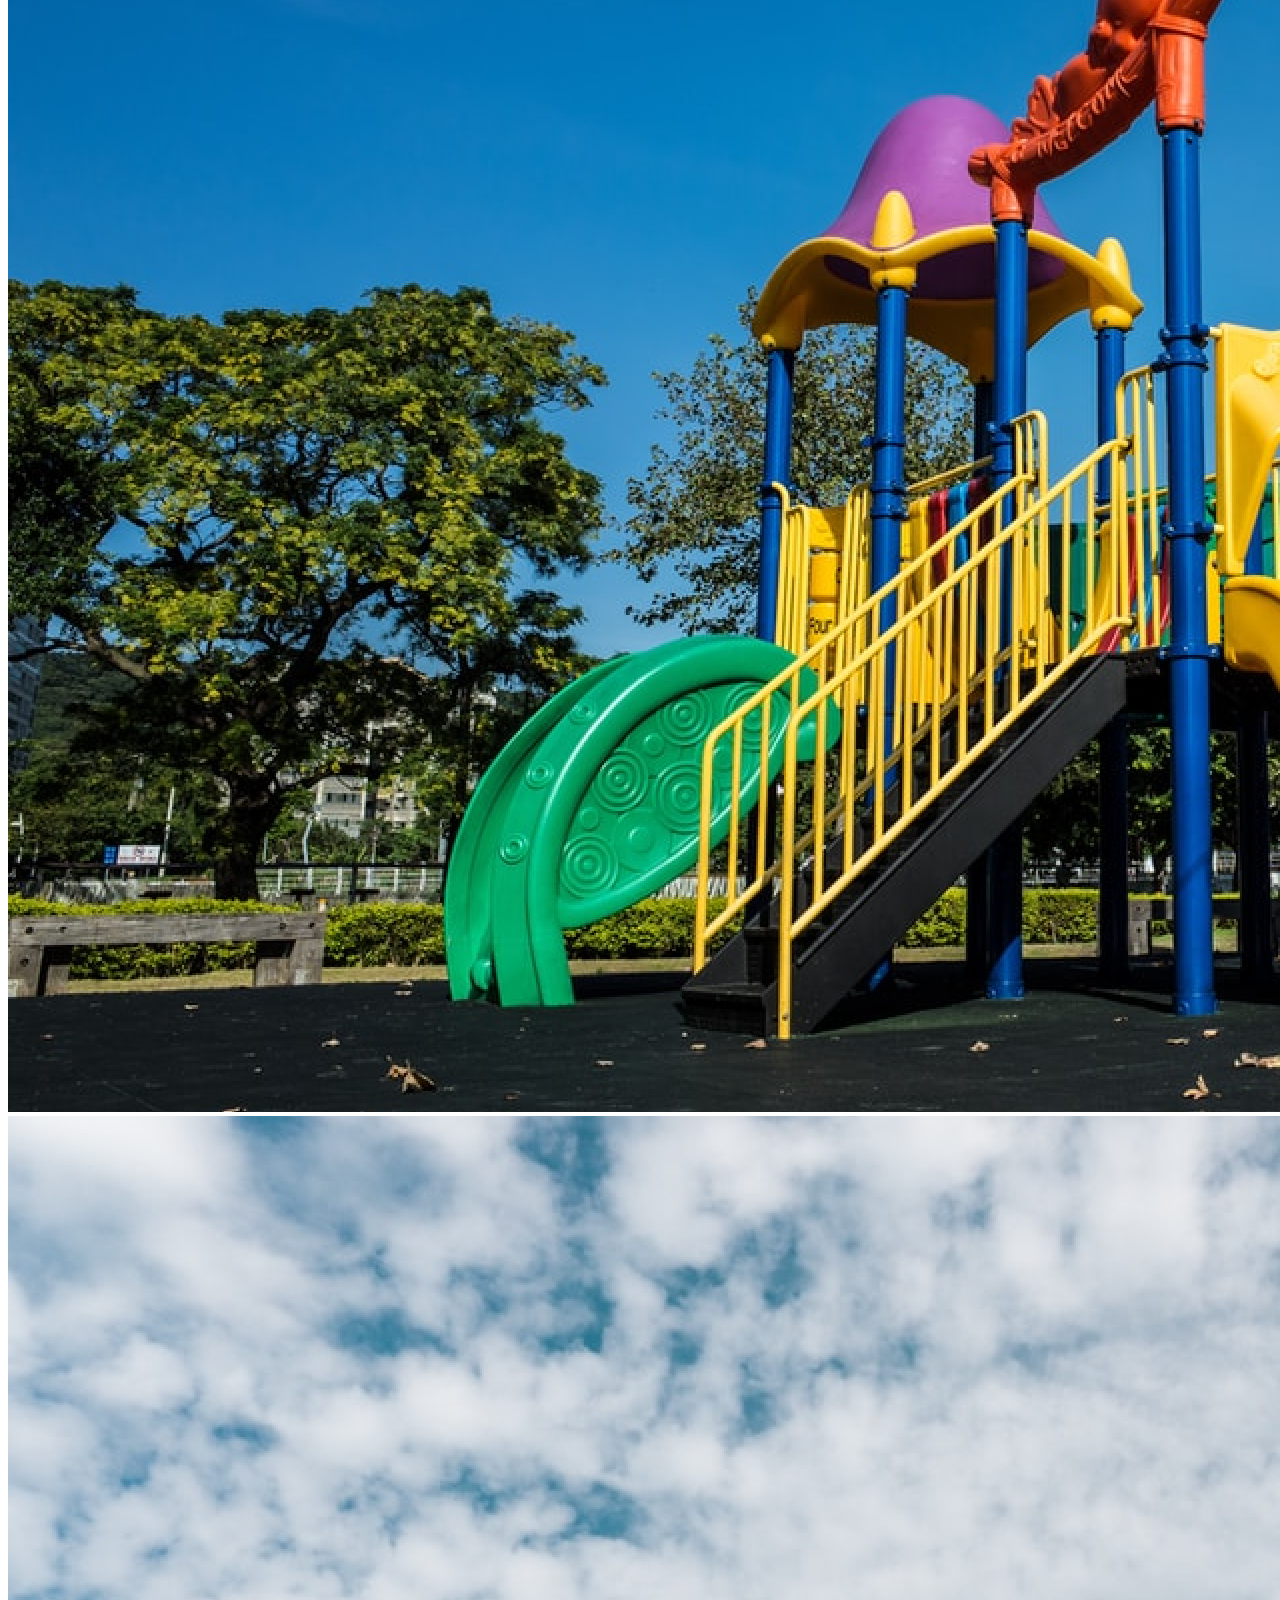
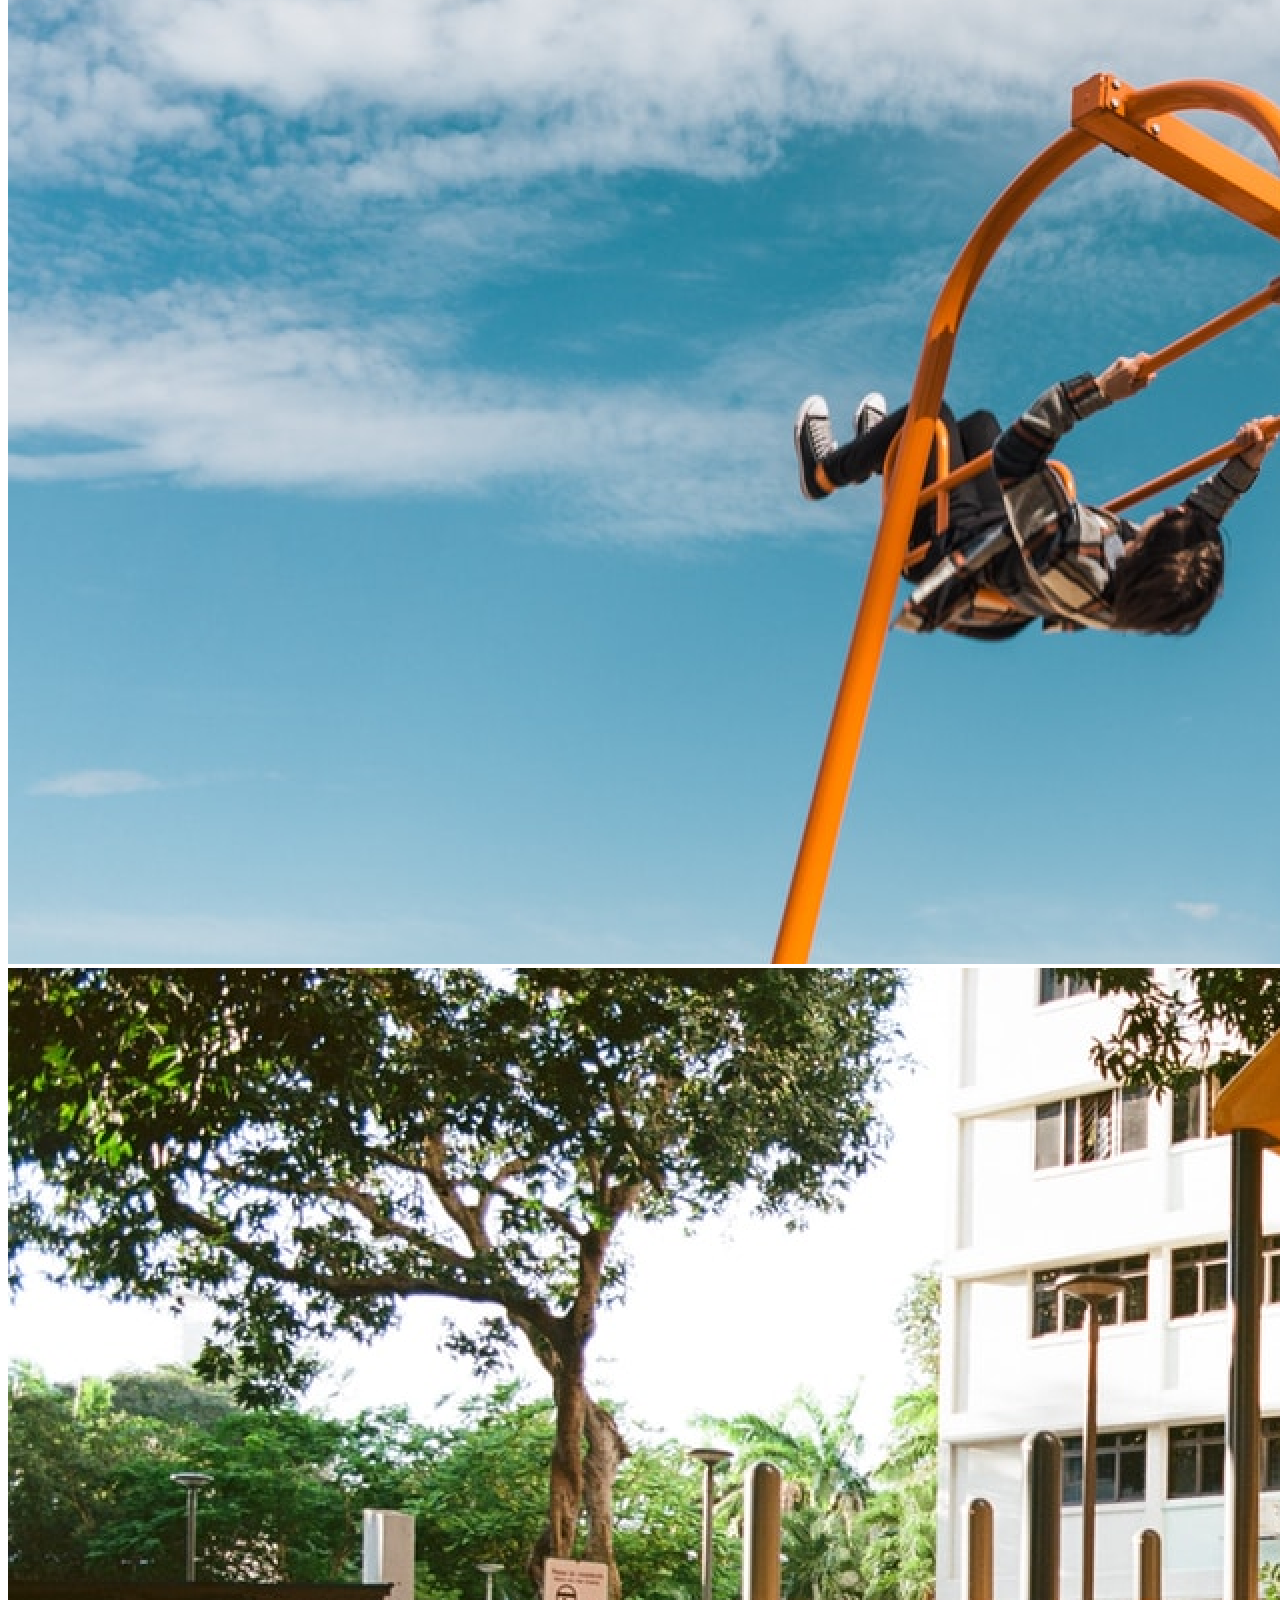
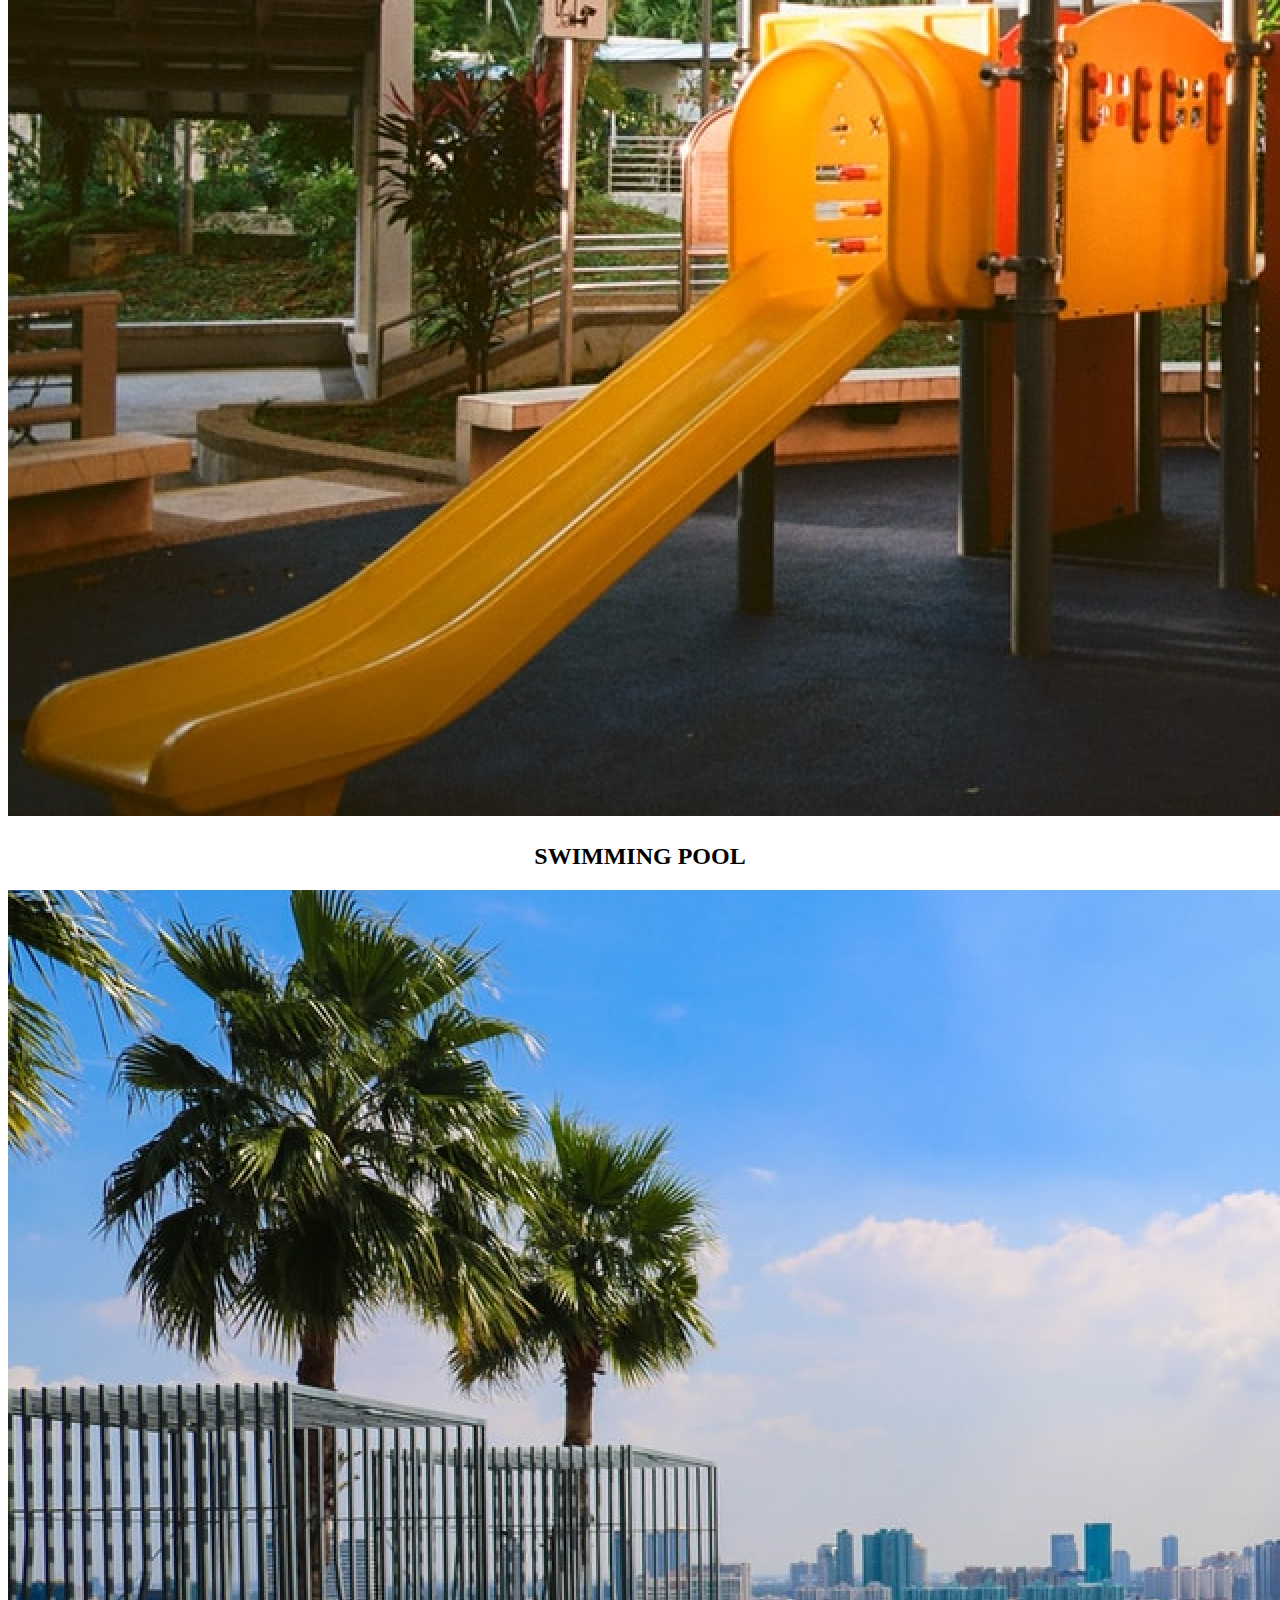
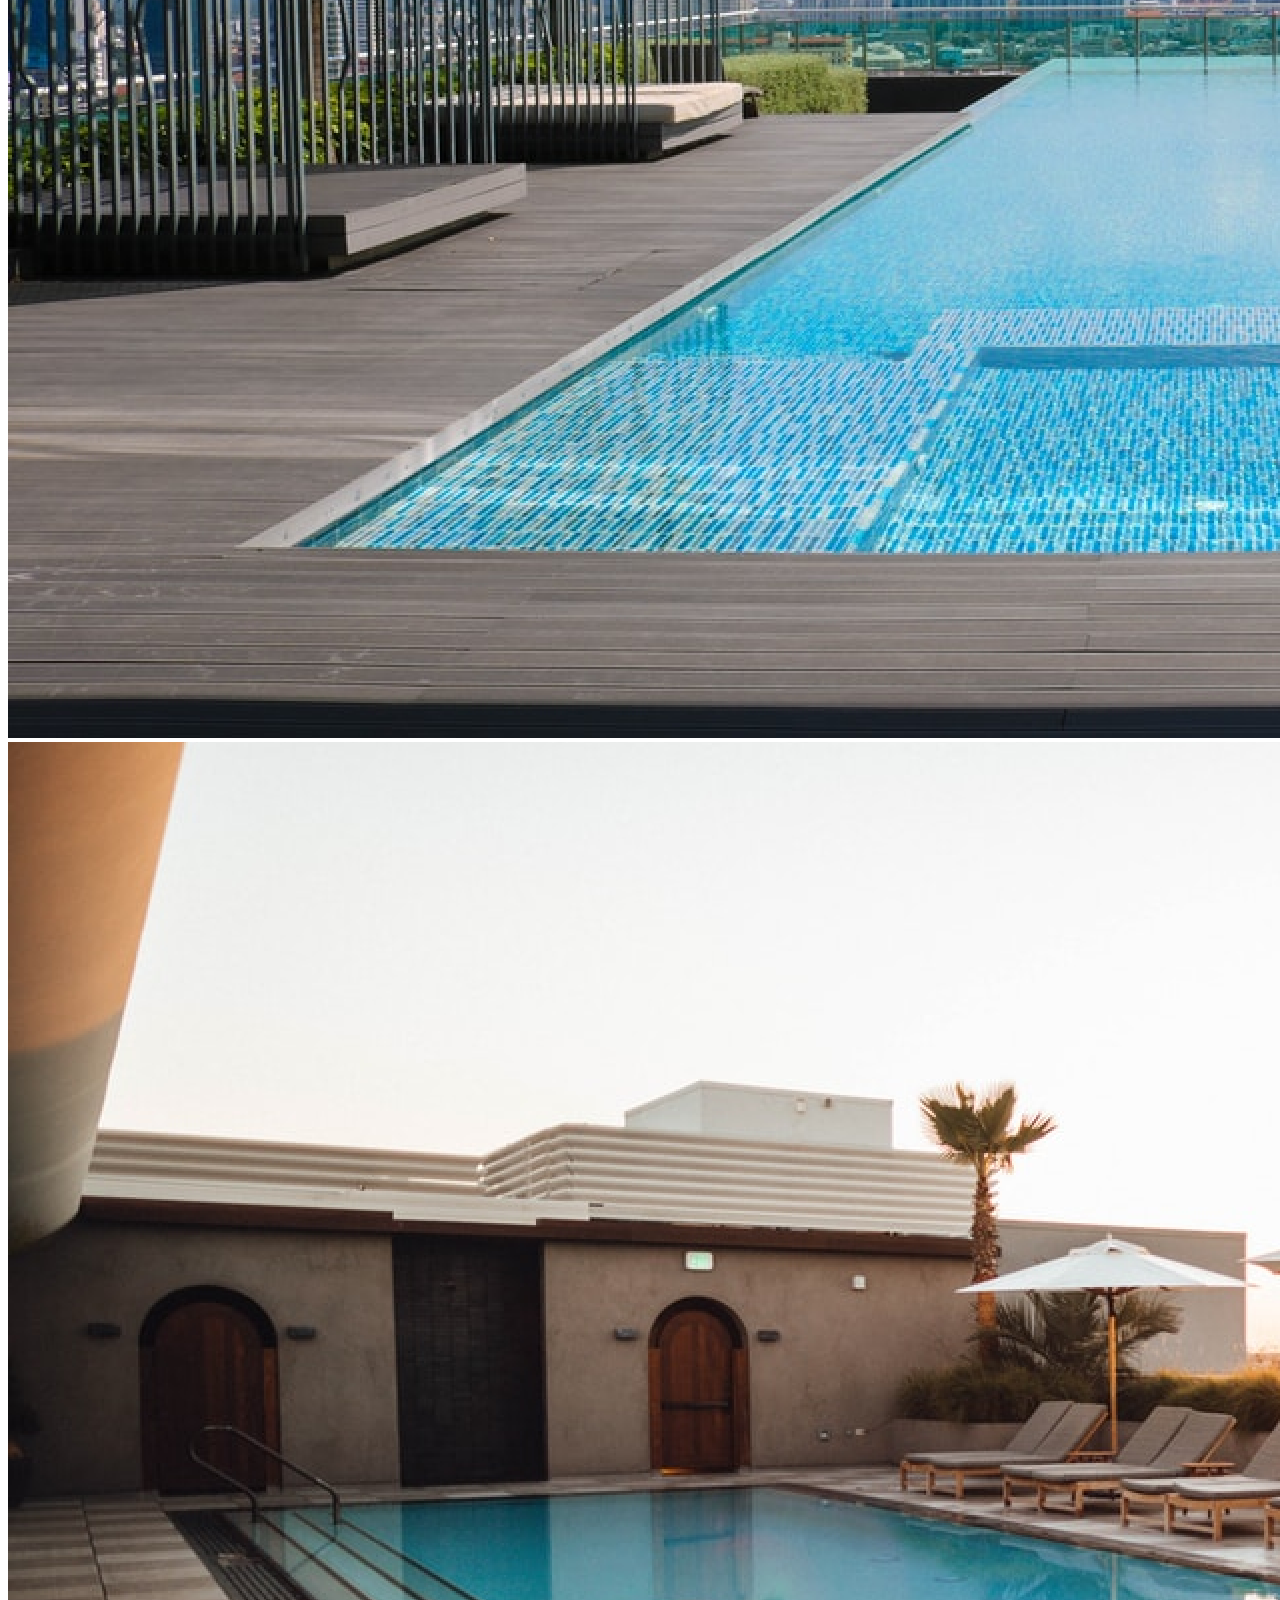
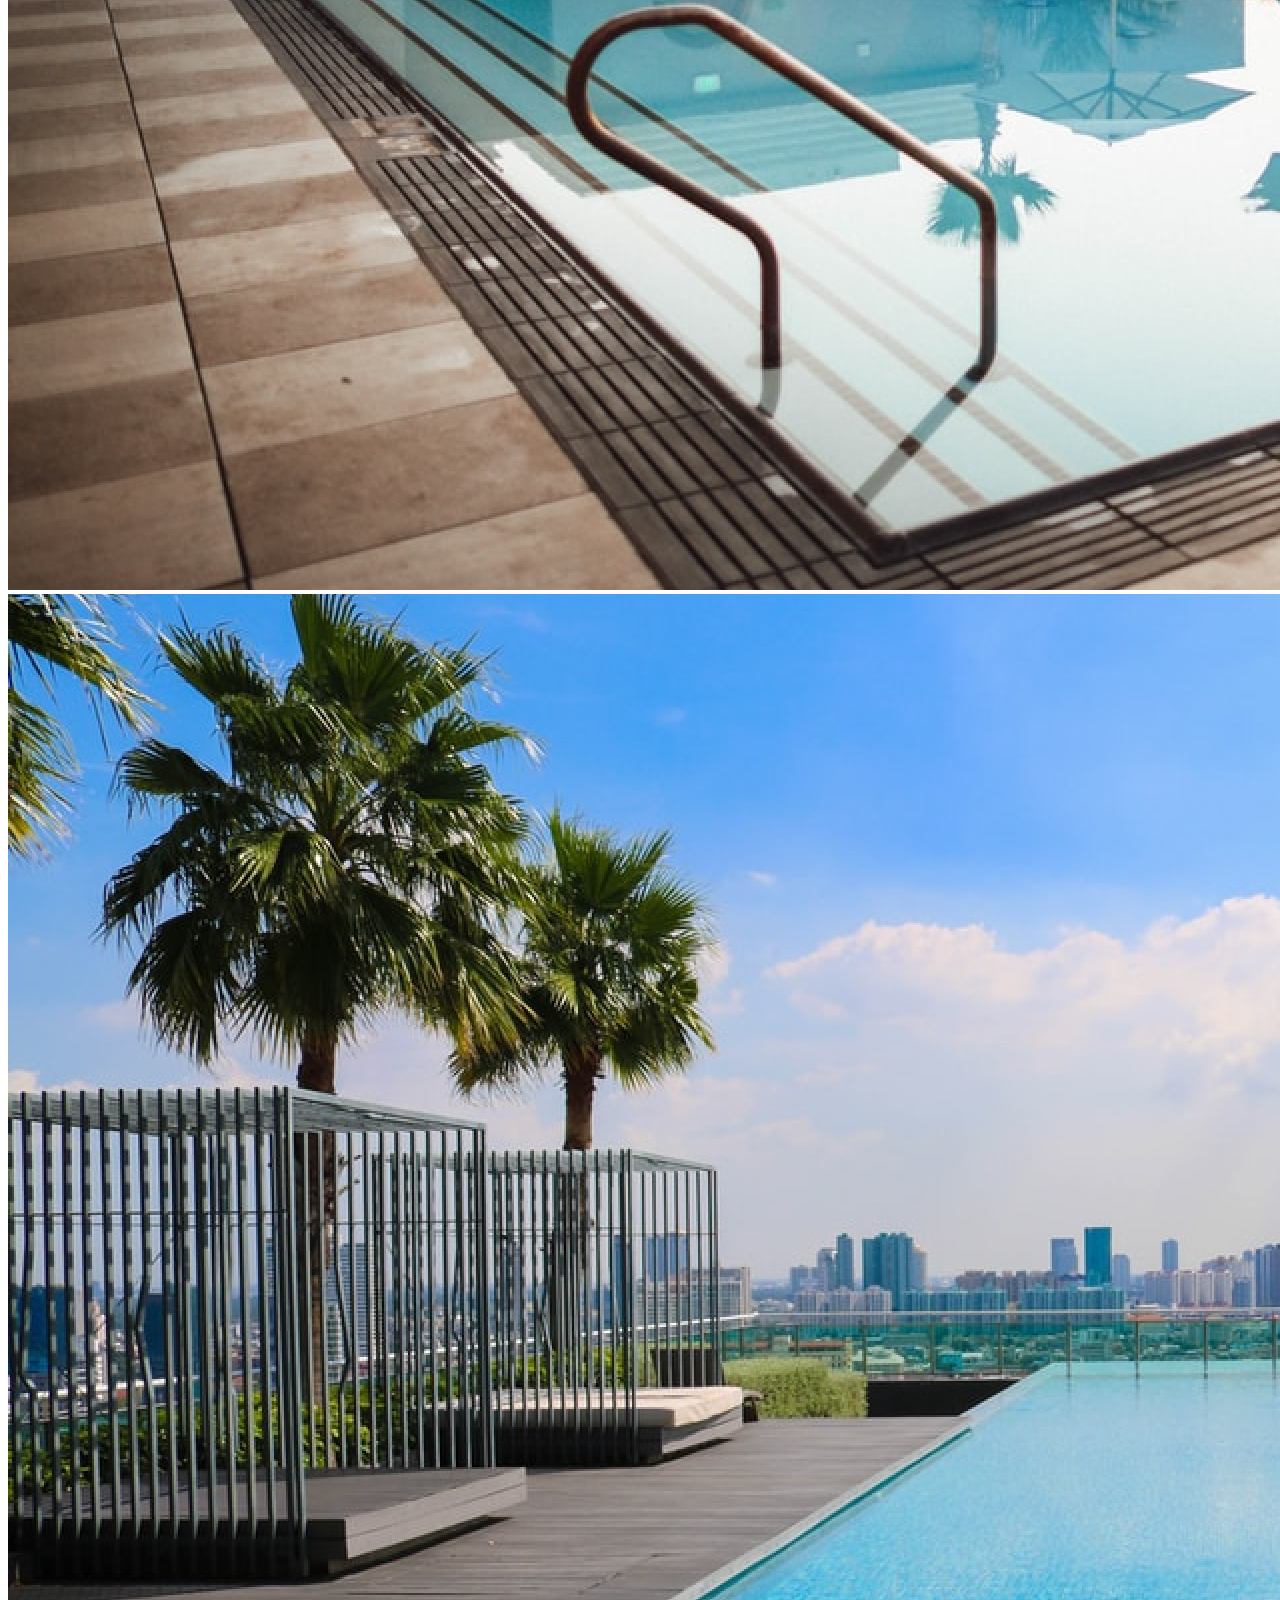
<file: facilitice.html>
<!DOCTYPE html>
<html lang="en">

<head>
    <meta charset="UTF-8">
    <meta http-equiv="X-UA-Compatible" content="IE=edge">
    <meta name="viewport" content="width=device-width, initial-scale=1.0">
    <title>Budget</title>

    <!-- CSS file -->
    <link rel="stylesheet" href="CSS/facilitice.css">

    <!-- Font -->
    <link rel="preconnect" href="https://fonts.googleapis.com">
    <link rel="preconnect" href="https://fonts.gstatic.com" crossorigin>
    <link href="https://fonts.googleapis.com/css2?family=Poppins:wght@200;300;400;700&display=swap" rel="stylesheet">

    <!-- CSS Bootstrap -->
    <link href="https://cdn.jsdelivr.net/npm/bootstrap@5.0.2/dist/css/bootstrap.min.css" rel="stylesheet"
        integrity="sha384-EVSTQN3/azprG1Anm3QDgpJLIm9Nao0Yz1ztcQTwFspd3yD65VohhpuuCOmLASjC" crossorigin="anonymous">

    <!-- JS Bootstrap    -->
    <script src="https://cdn.jsdelivr.net/npm/@popperjs/core@2.9.2/dist/umd/popper.min.js"
        integrity="sha384-IQsoLXl5PILFhosVNubq5LC7Qb9DXgDA9i+tQ8Zj3iwWAwPtgFTxbJ8NT4GN1R8p"
        crossorigin="anonymous"></script>

    <script src="https://cdn.jsdelivr.net/npm/bootstrap@5.0.2/dist/js/bootstrap.min.js"
        integrity="sha384-cVKIPhGWiC2Al4u+LWgxfKTRIcfu0JTxR+EQDz/bgldoEyl4H0zUF0QKbrJ0EcQF"
        crossorigin="anonymous"></script>

    <!-- Icon -->
    <link rel="stylesheet" href="https://cdn.jsdelivr.net/npm/boxicons@latest/css/boxicons.min.css">

</head>

<body>

    <!-- nav bar start -->

    <div class="main-div">
        <nav class="navbar navbar-expand-lg navbar-light ">
            <div class="container-fluid">
                <div class="margin-left">
                    <a class="navbar-brand " href="index.html"><img src="img/Logo.png" alt="" width="80"
                            style="margin-top: 10px;"></a>
                </div>

                <button class="navbar-toggler" type="button" data-bs-toggle="collapse"
                    data-bs-target="#navbarSupportedContent" aria-controls="navbarSupportedContent"
                    aria-expanded="false" aria-label="Toggle navigation">
                    <span class="navbar-toggler-icon"></span>
                </button>
                <div class="navbar-collapse center" id="navbarSupportedContent">
                    <div>
                        <ul class="navbar-nav me-auto mb-2 mb-lg-0 ">
                            <div class="nav-child">
                                <li class="nav-item ">
                                    <a class="nav-link active text-dark" aria-current="page" href="index.html">HOME</a>
                                </li>
                                <li class="nav-item dropdown ">
                                    <a class="nav-link dropdown-toggle text-dark" href="#" id="navbarDropdown"
                                        role="button" data-bs-toggle="dropdown" aria-expanded="false">
                                        APARTMENT
                                    </a>
                                    <ul class="dropdown-menu " aria-labelledby="navbarDropdown">
                                        <li><a class="dropdown-item" href="budget.html">Budget House</a></li>
                                        <li><a class="dropdown-item" href="semiluxury.html">Semi Luxury House</a></li>
                                        <li><a class="dropdown-item" href="luxury.html">Luxury House</a></li>

                                    </ul>
                                </li>
                                <li class="nav-item ">
                                    <a class="nav-link text-dark" href="facilitice.html">FACILITIES</a>
                                </li>
                                <li class="nav-item ">
                                    <a class="nav-link text-dark" href="gallery.html">GALLERY</a>
                                </li>
                                <li class="nav-item ">
                                    <a class="nav-link text-dark" href="aboutus.html">ABOUT US</a>
                                </li>
                                <li class="nav-item ">
                                    <a class="nav-link text-dark" href="contactus.html">CONTACT US</a>
                                </li>
                                <li class="nav-item">
                                    <a href="reserve.html" class="btn0">Reserve Now</a>
                                </li>
                            </div>
                        </ul>
                    </div>
                </div>
            </div>
        </nav>

        <div class="container">
            <div class="img-slider mt-5">
                <h2 class="center">GYMNASIAM</h2>
                <div class="row img-bar mt-5 img-wrapper">
                    <div class="col-md-3 ">
                        <img src="img/gym1.png" class="card-img-top inner-img" alt="...">
                    </div>
                    <div class="col-md-3">
                        <img src="img/gym 2.png" class="card-img-top inner-img" alt="...">
                    </div>
                    <div class="col-md-3">
                        <img src="img/gym3.png" class="card-img-top inner-img" alt="...">
                    </div>
                    <div class="col-md-3">
                        <img src="img/gym4.png" class="card-img-top inner-img" alt="...">
                    </div>
                </div>
            </div>

        </div>



        <div class="container">
            <div class="img-slider mt-5">
                <h2 class="center">PLAY GROUND</h2>
                <div class="row img-bar mt-5 img-wrapper">
                    <div class="col-md-3">
                        <img src="img/playground1.png" class="card-img-top inner-img" alt="...">
                    </div>
                    <div class="col-md-3">
                        <img src="img/playground2.png" class="card-img-top inner-img" alt="...">
                    </div>
                    <div class="col-md-3">
                        <img src="img/playground3.png" class="card-img-top inner-img" alt="...">
                    </div>
                    <div class="col-md-3">
                        <img src="img/playground4.png" class="card-img-top inner-img" alt="...">
                    </div>
                </div>
            </div>

            <div class="img-slider mt-5">
                <h2 class="center">SWIMMING POOL</h2>
                <div class="row img-bar mt-5 img-wrapper">
                    <div class="col-md-3">
                        <img src="img/swimmingpool1.png" class="card-img-top inner-img" alt="...">
                    </div>
                    <div class="col-md-3">
                        <img src="img/swimmingpool2.png" class="card-img-top inner-img" alt="...">
                    </div>
                    <div class="col-md-3">
                        <img src="img/swimmingpool1.png" class="card-img-top inner-img" alt="...">
                    </div>
                    <div class="col-md-3">
                        <img src="img/swimmingpool2.png" class="card-img-top inner-img" alt="...">
                    </div>
                </div>
            </div>

            <div class="img-slider mt-5">
                <h2 class="center">PARKING AREA</h2>
                <div class="row img-bar mt-5 img-wrapper">
                    <div class="col-md-3">
                        <img src="img/parkingarea1.png" class="card-img-top inner-img" alt="...">
                    </div>
                    <div class="col-md-3">
                        <img src="img/parkingarea2.png" class="card-img-top inner-img" alt="...">
                    </div>
                    <div class="col-md-3">
                        <img src="img/parkingarea1.png" class="card-img-top inner-img" alt="...">
                    </div>
                    <div class="col-md-3">
                        <img src="img/parkingarea2.png" class="card-img-top inner-img" alt="...">
                    </div>
                </div>
            </div>


            <div class="img-slider mt-5">
                <h2 class="center">COMMON AREA</h2>
                <div class="row img-bar mt-5 img-wrapper">
                    <div class="col-md-3">
                        <img src="img/commenarea1.png" class="card-img-top inner-img" alt="...">
                    </div>
                    <div class="col-md-3">
                        <img src="img/commenarea2.png" class="card-img-top inner-img" alt="...">
                    </div>
                    <div class="col-md-3">
                        <img src="img/commenarea1.png" class="card-img-top inner-img" alt="...">
                    </div>
                    <div class="col-md-3">
                        <img src="img/commenarea2.png" class="card-img-top inner-img" alt="...">
                    </div>
                </div>
            </div>

        </div>






    </div>







    <!--Footer-->

    <footer id="footer">
        <div class="footer-top">
            <div class="container">
                <div class="row">

                    <div class="col-lg-4 col-md-6">
                        <div class="footer-info">
                            <h3>REAL ESTATE</h3>
                            <p class="pb-3"><em>Finding The Dream For Every Owner.</em></p><br>
                            <p>
                                43/3,Pitipana Junction,
                                Homagama,Sri Lanka<br><br>
                                <strong>Phone:</strong> +94 71 631 5720<br>
                                <strong>Email:</strong> realestatewebproject06@gmail.com<br>
                            </p>
                            <div class="social-links mt-3">
                                <a href="https://twitter.com/i/flow/login?input_flow_data=%7B%22requested_variant%22%3A%22eyJsYW5nIjoiZW4ifQ%3D%3D%22%7D"
                                    class="twitter"><i class="bx bxl-twitter"></i></a>
                                <a href="https://www.facebook.com/" class="facebook"><i class="bx bxl-facebook"></i></a>
                                <a href="https://www.instagram.com/accounts/login/" class="instagram"><i
                                        class="bx bxl-instagram"></i></a>
                                <a href="https://www.linkedin.com/signup/cold-join" class="linkedin"><i
                                        class="bx bxl-linkedin"></i></a>
                            </div>
                        </div>
                    </div>

                    <div class="col-lg-2 col-md-6 footer-links">
                        <h4>Useful Links</h4>
                        <ul>
                            <li><i class="bx bx-chevron-right"></i> <a href="index.html">Home</a></li>
                            <li><i class="bx bx-chevron-right"></i> <a href="facilitice.html">FACILITIES</a></li>
                            <li><i class="bx bx-chevron-right"></i> <a href="gallery.html">GALLERY</a></li>
                            <li><i class="bx bx-chevron-right"></i> <a href="aboutus.html">ABOUT US</a></li>
                            <li><i class="bx bx-chevron-right"></i> <a href="contactus.html">CONTACT US</a></li>
                        </ul>
                    </div>


                    <div class="col-lg-4 col-md-6 footer-newsletter">
                        <h4>Our Newsletter</h4>
                        <p style="text-align: left;">Sign Up to our Newsletter to get exclusive updates and more!
                        </p>
                        <form action="" method="post">
                            <input type="email" name="email"><input type="submit" value="Subscribe">
                        </form>

                    </div>

                </div>
            </div>
        </div>

        <div class="container">
            <div class="copyright">
                &copy; Copyright <strong><span>REAL ESTATE</span></strong>. All Rights Reserved
            </div>

    </footer>

    <!--Footer -->



</body>

</html>
</file>
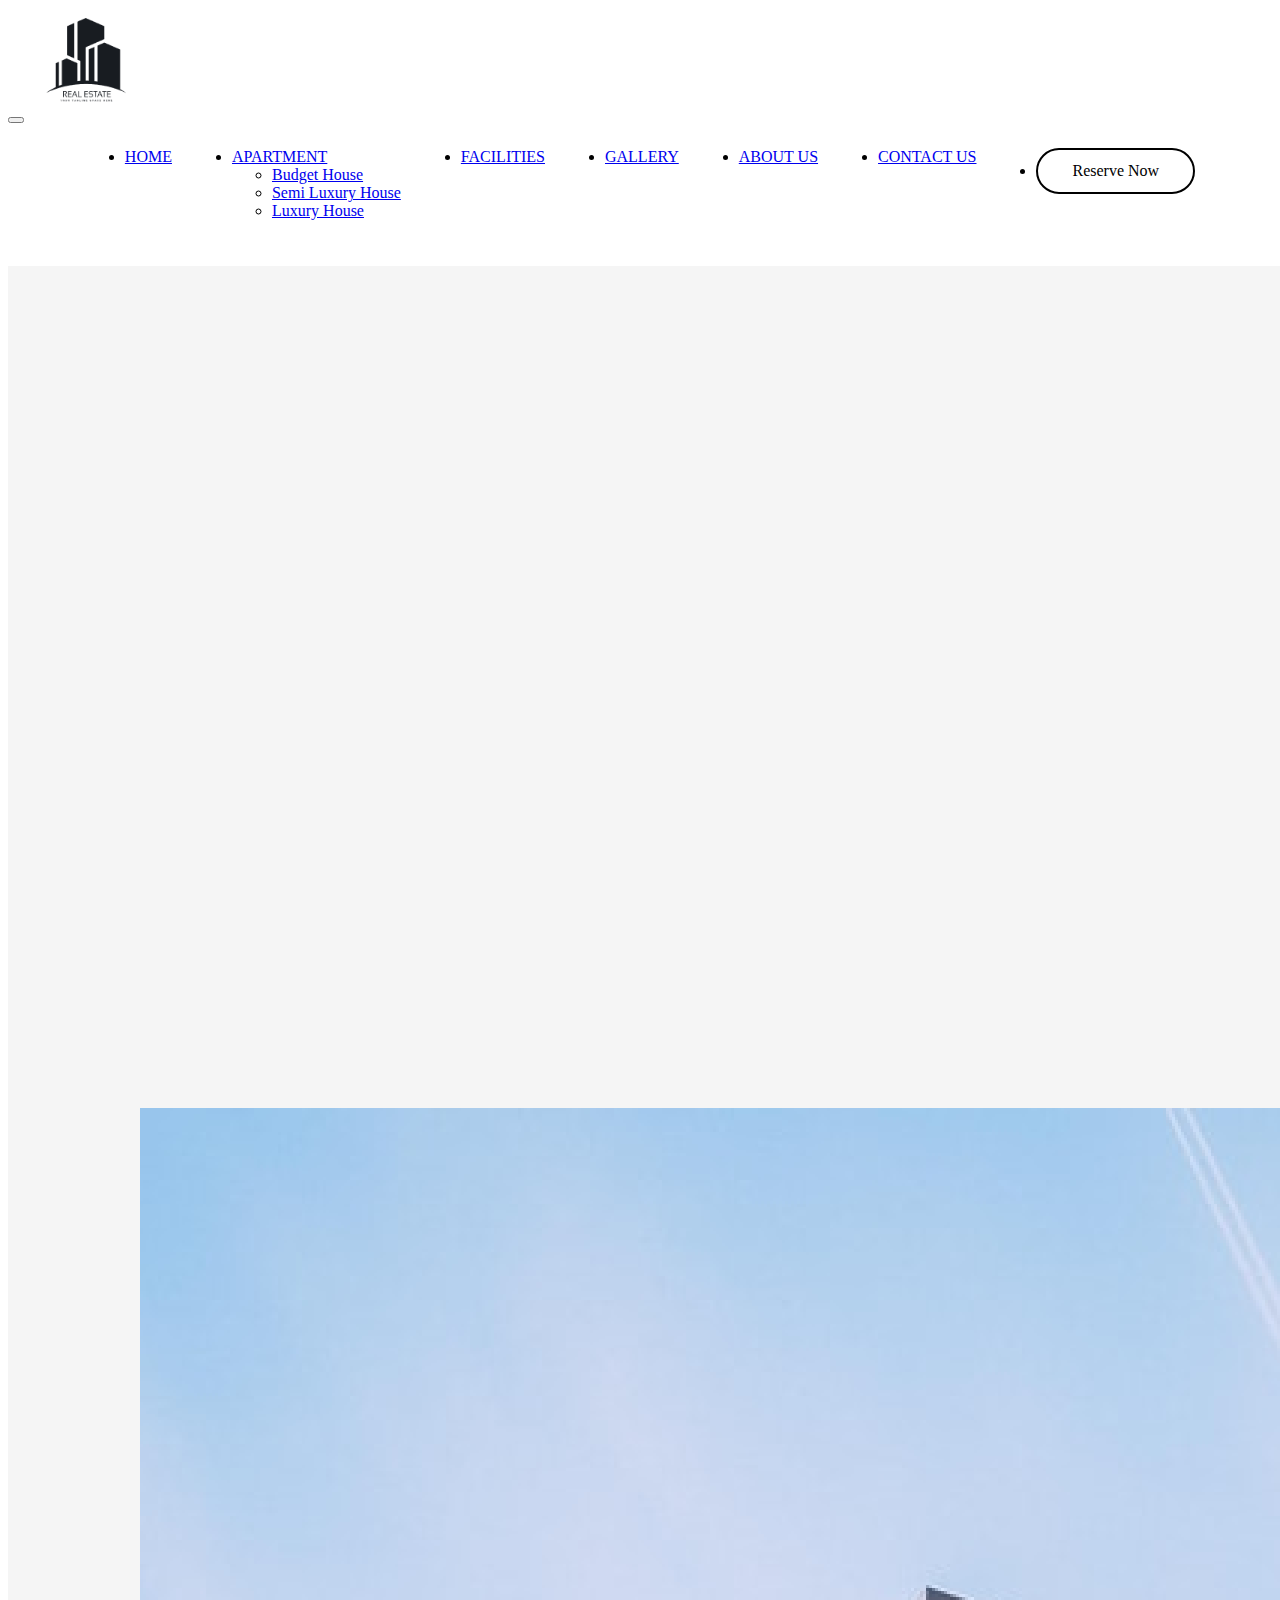
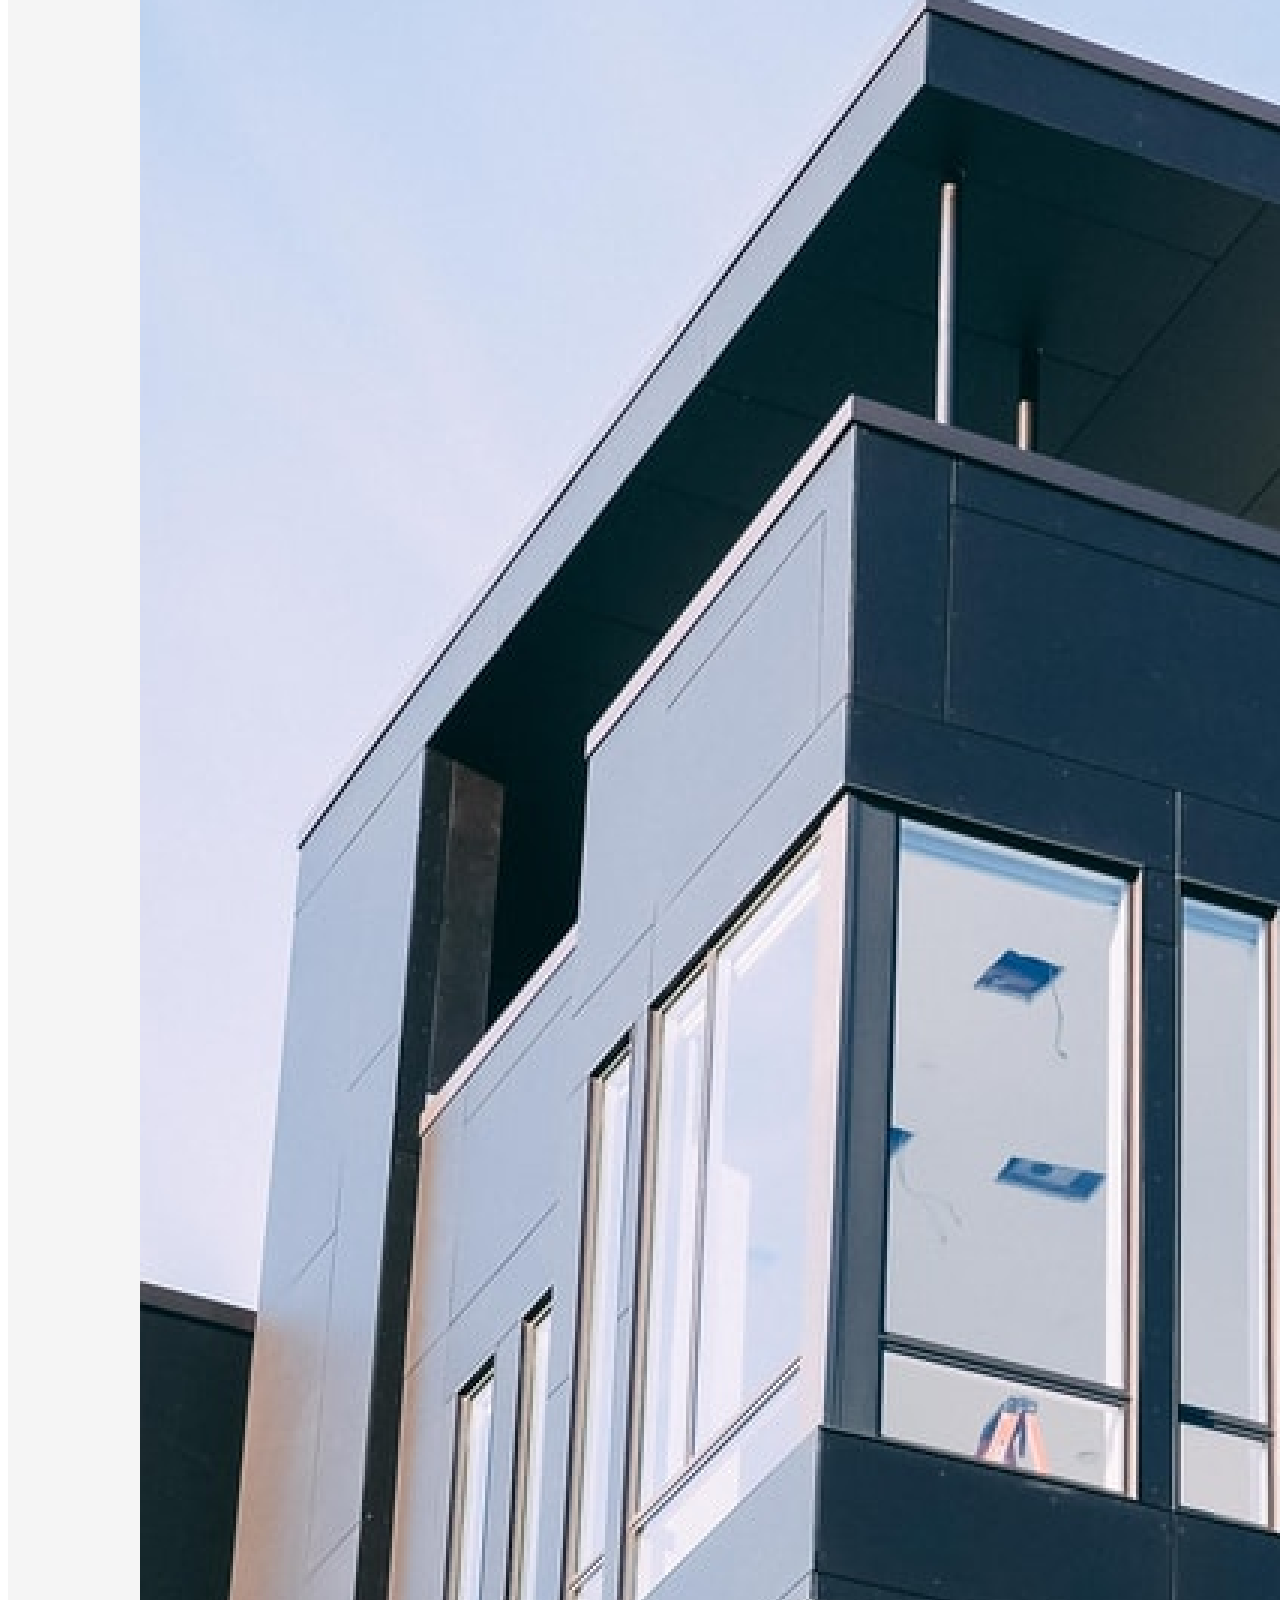
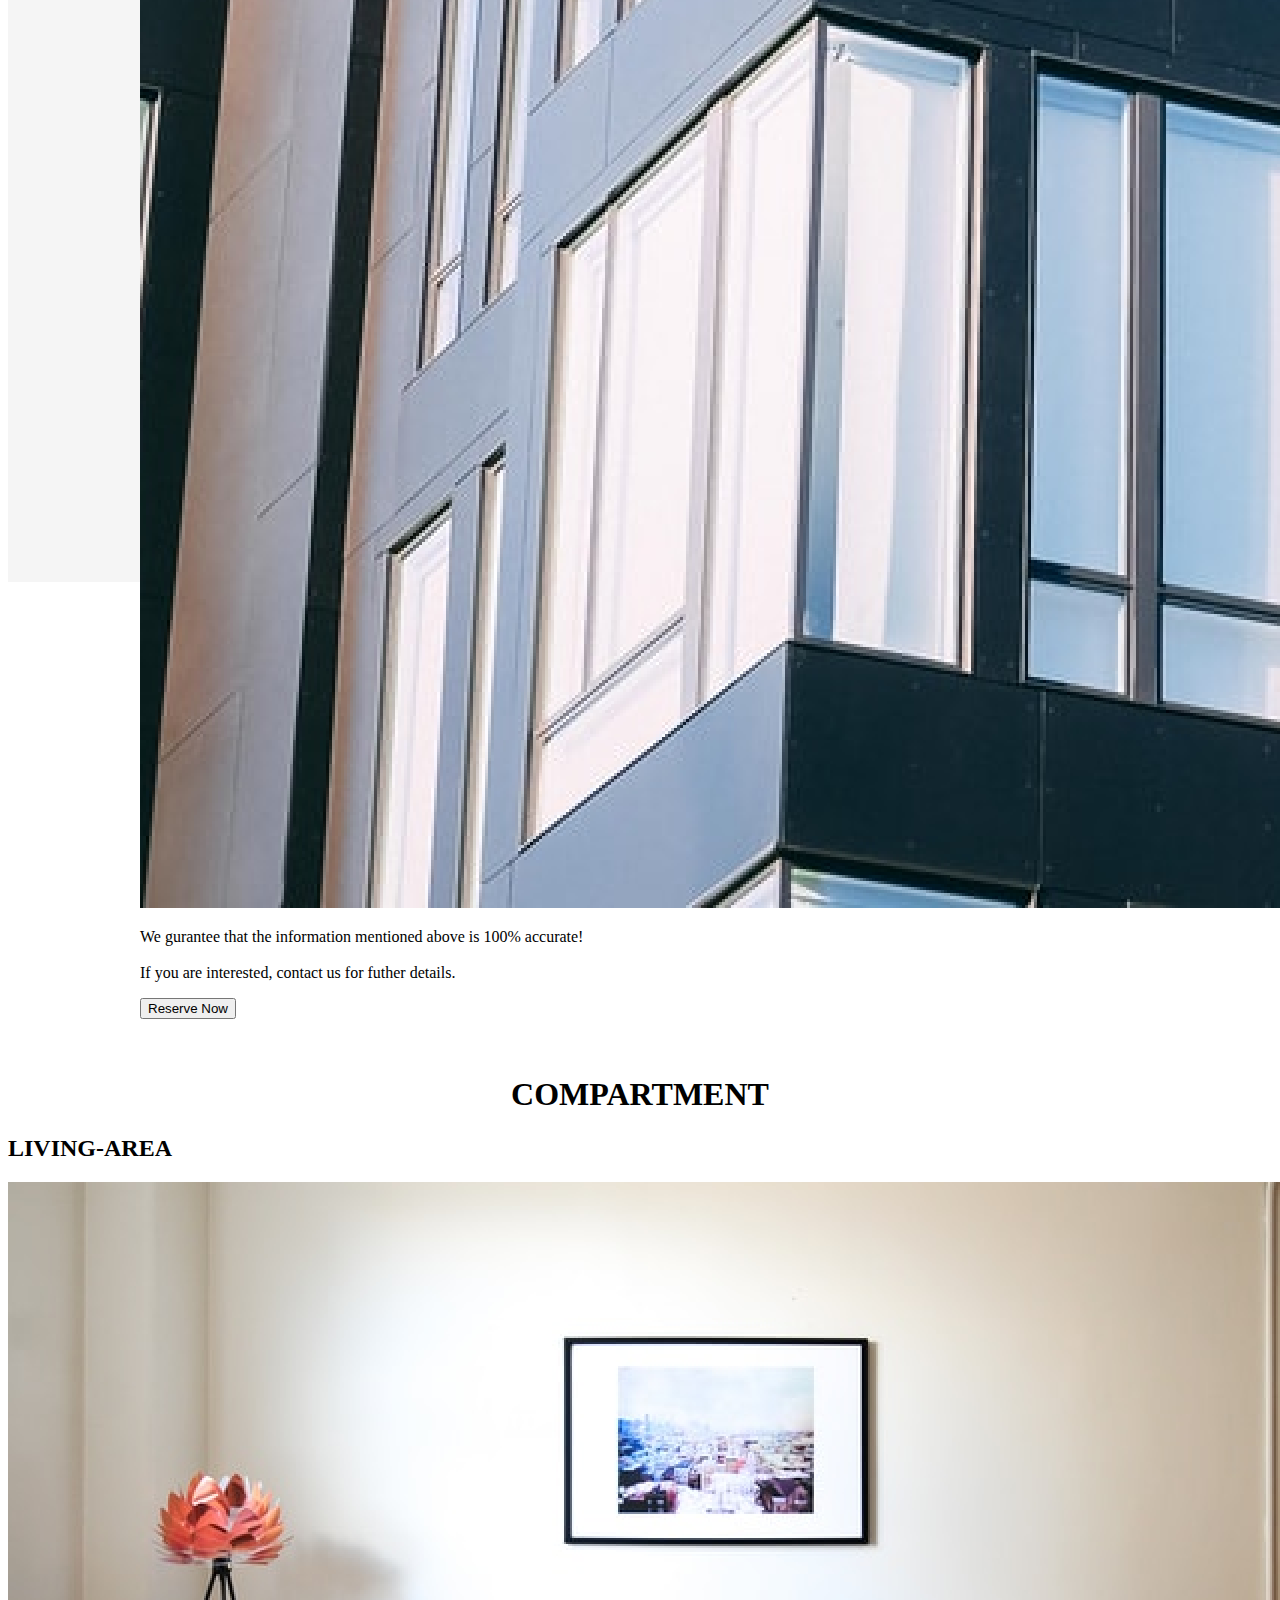
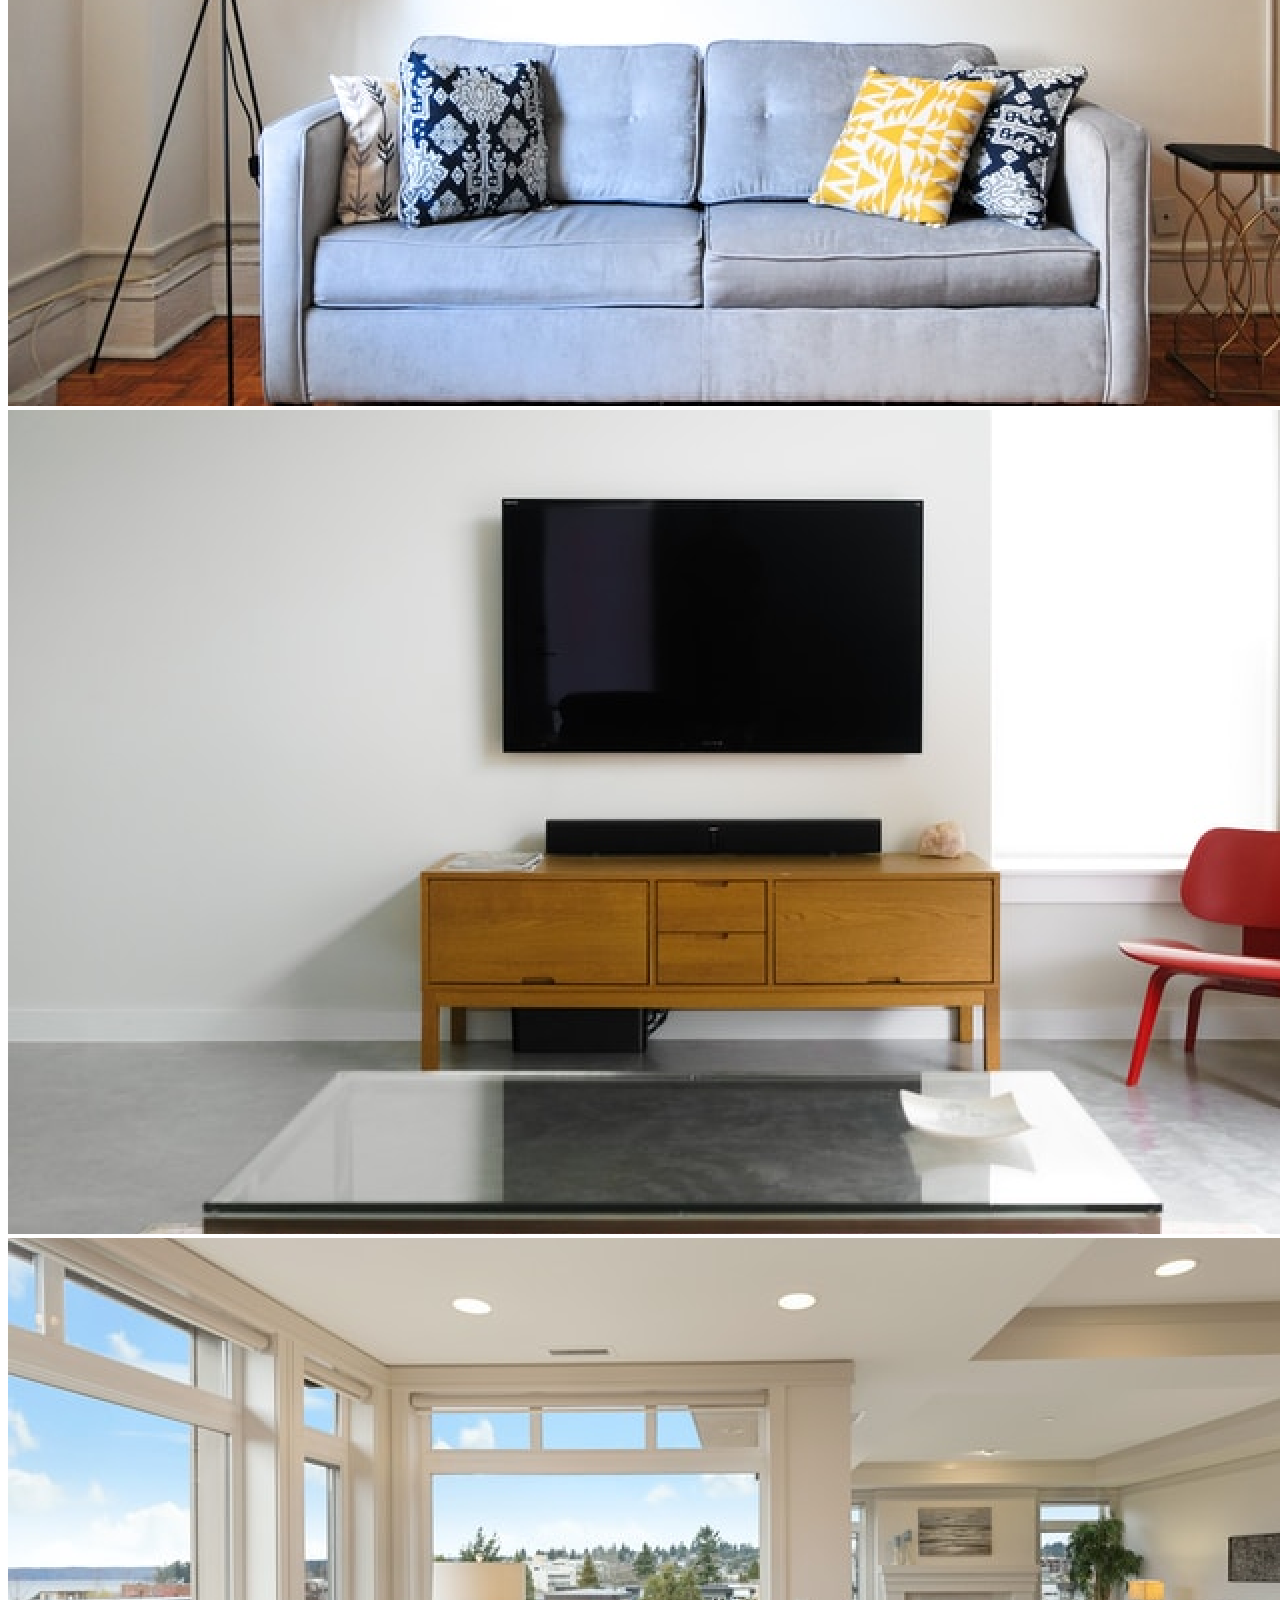
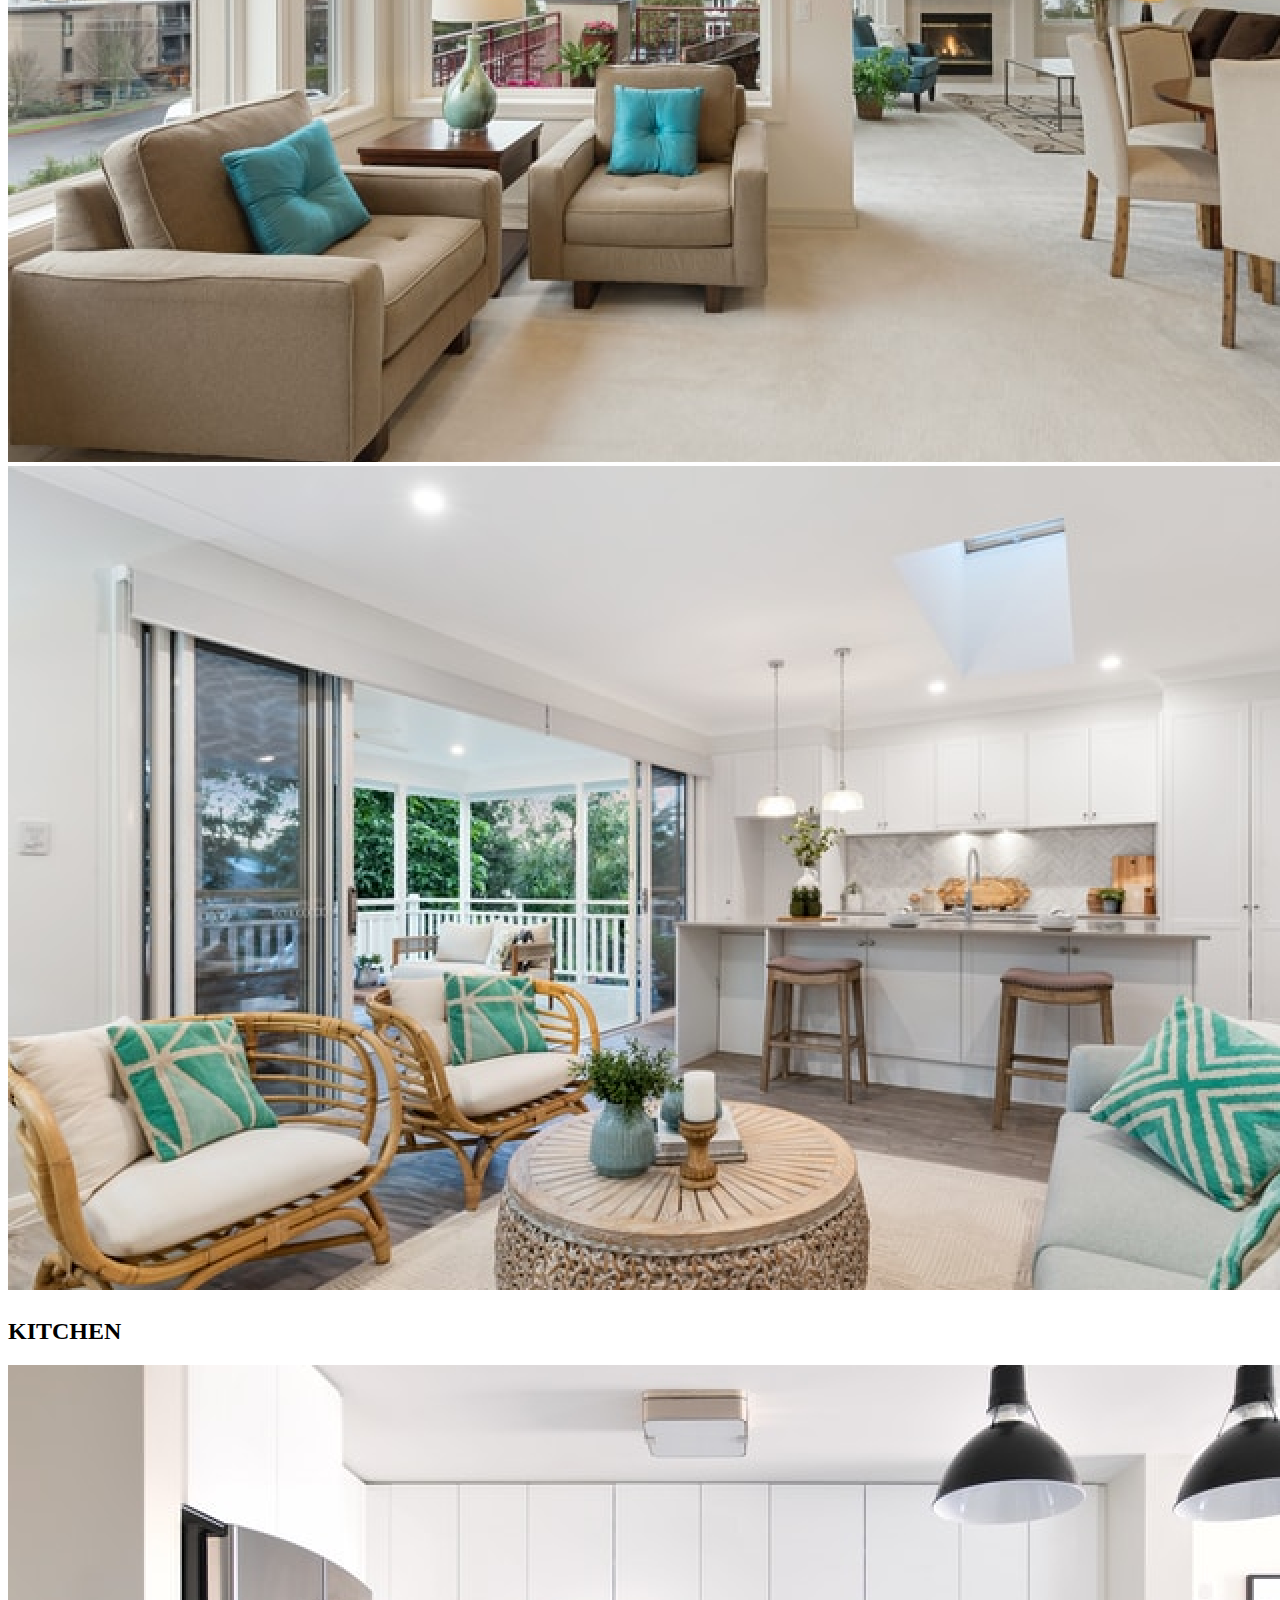
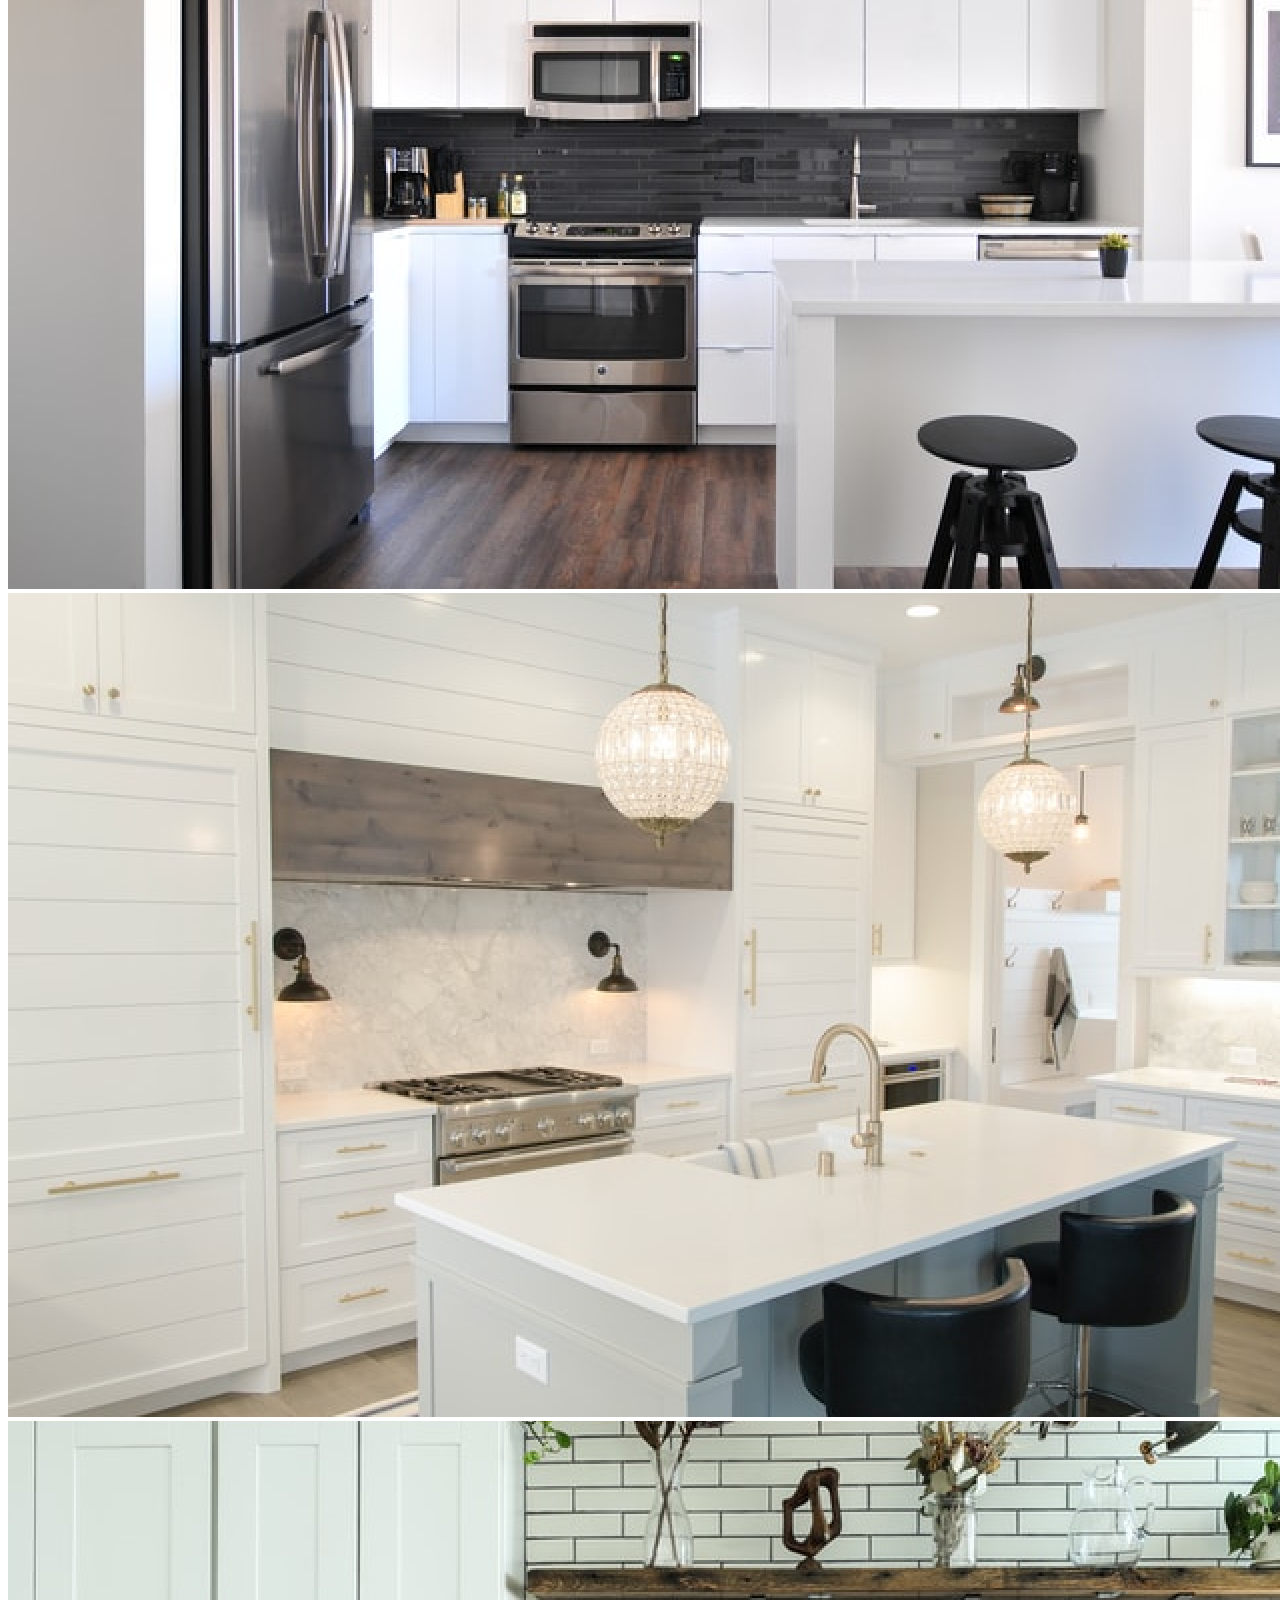
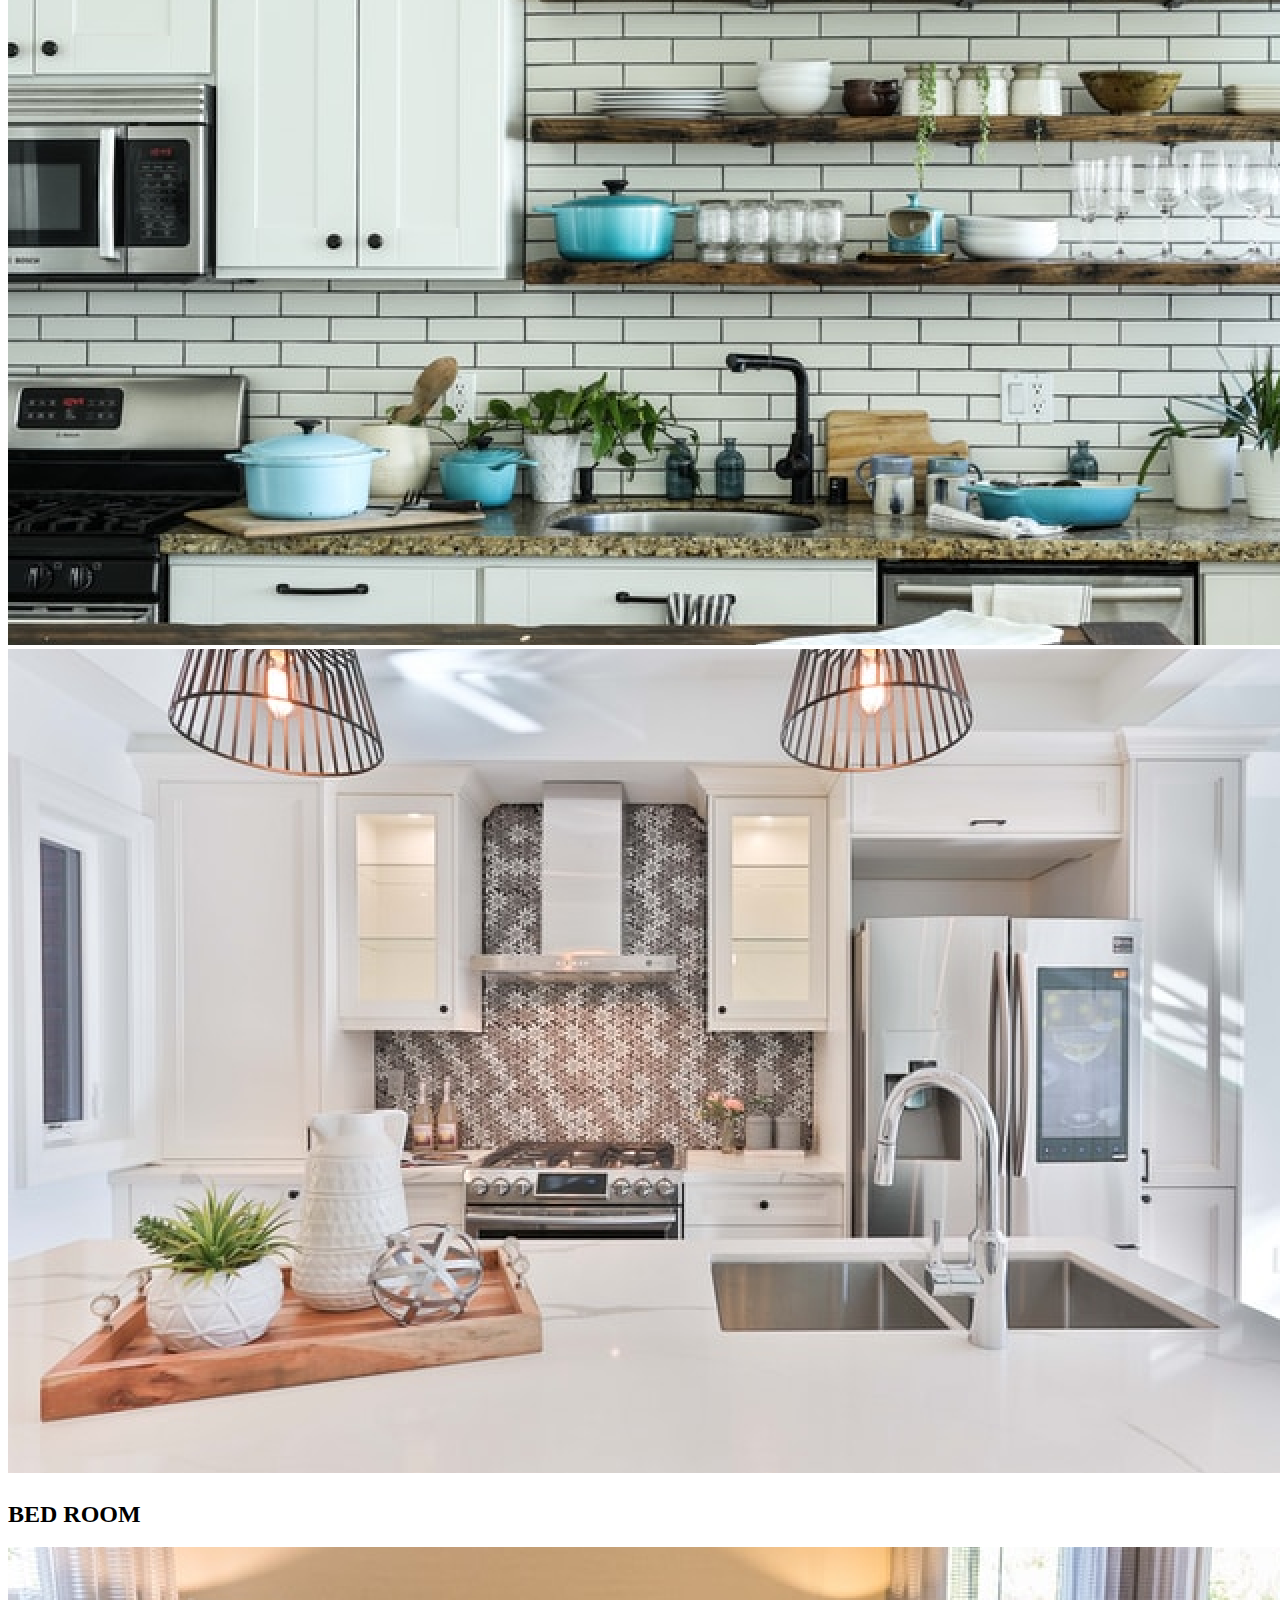
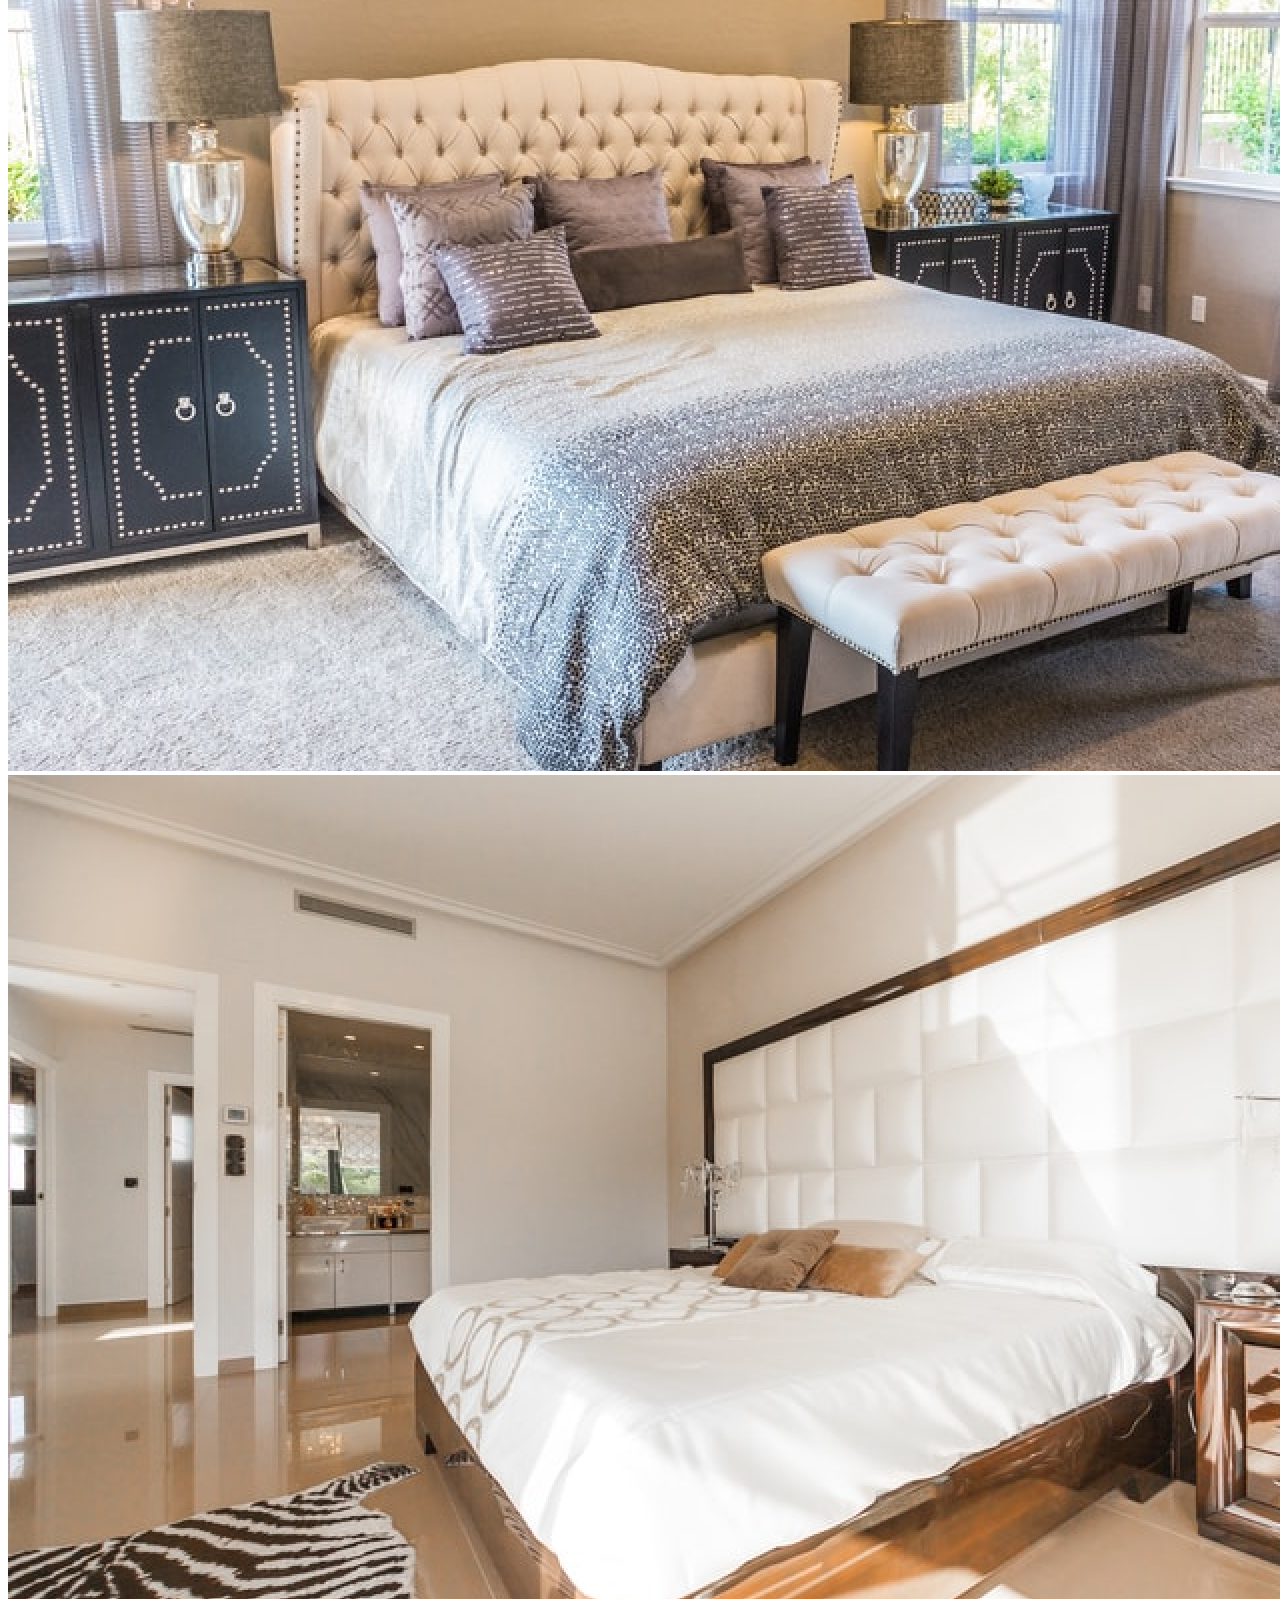
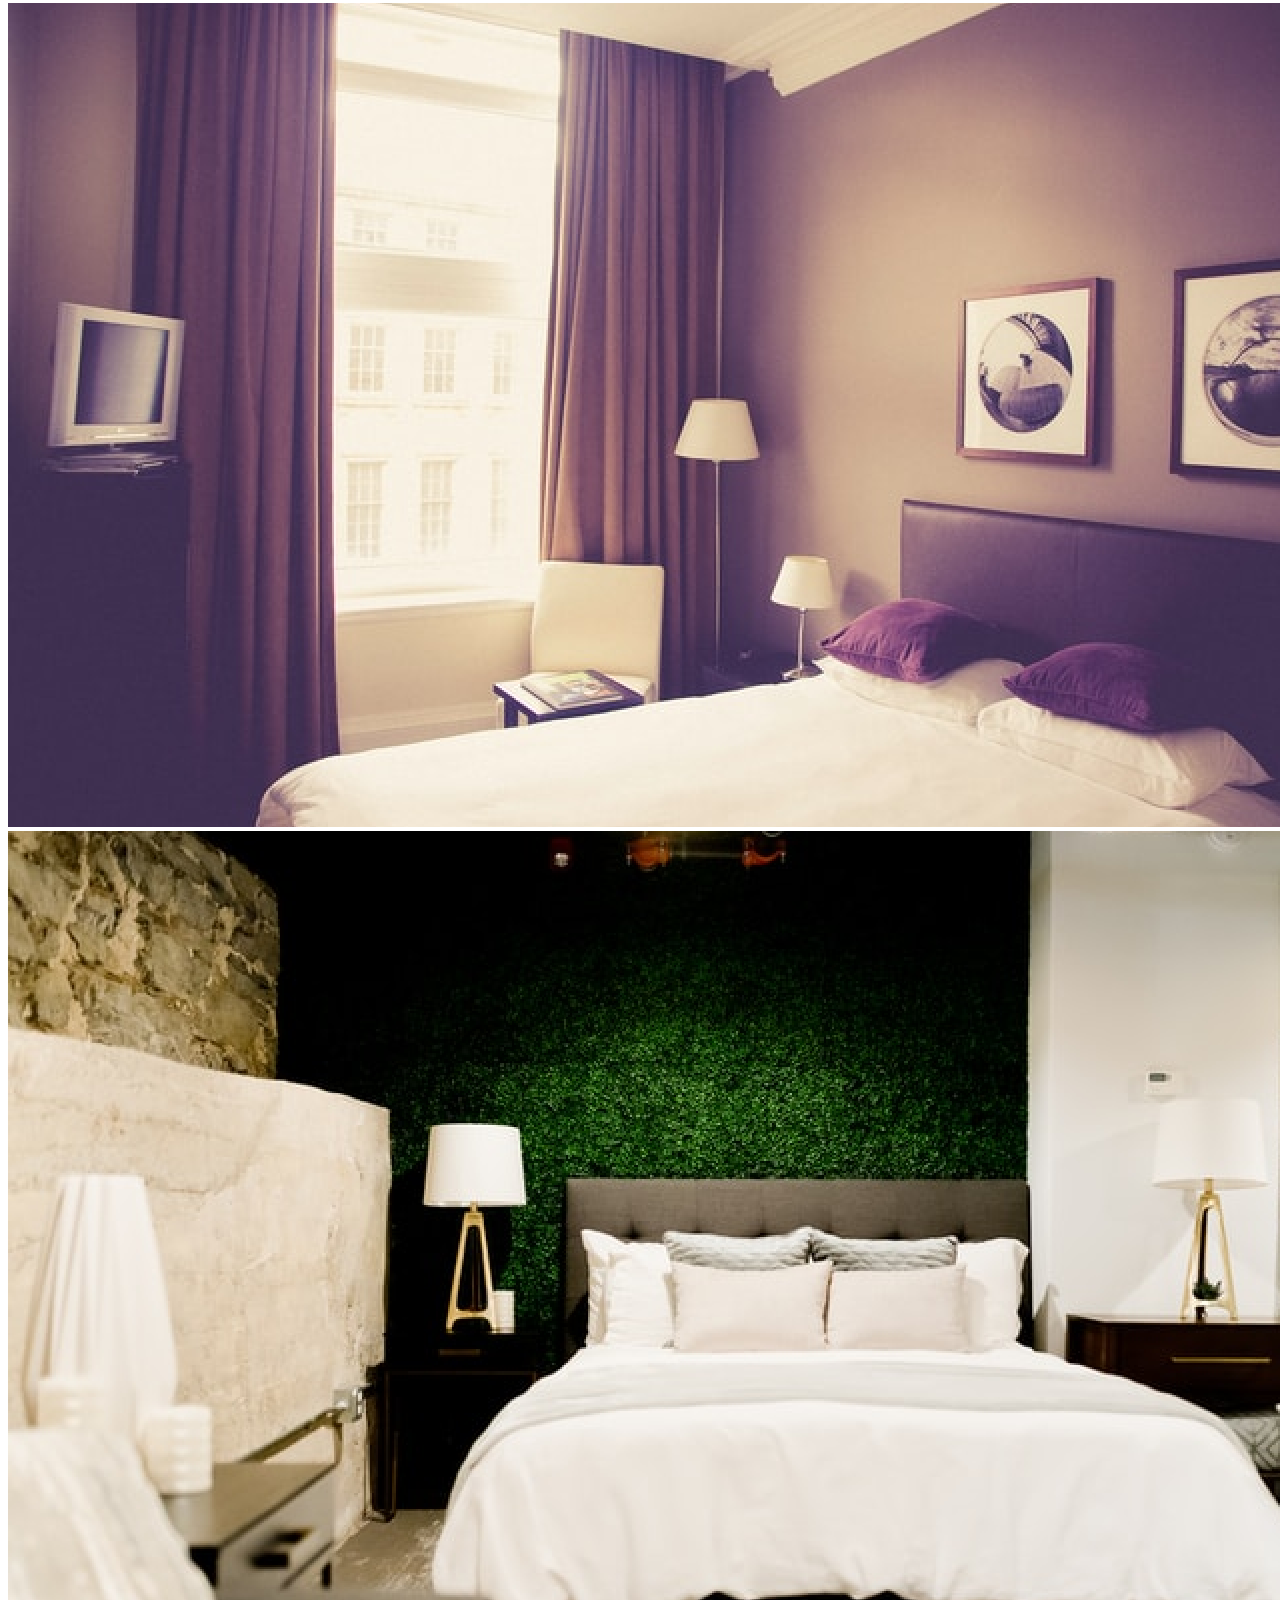
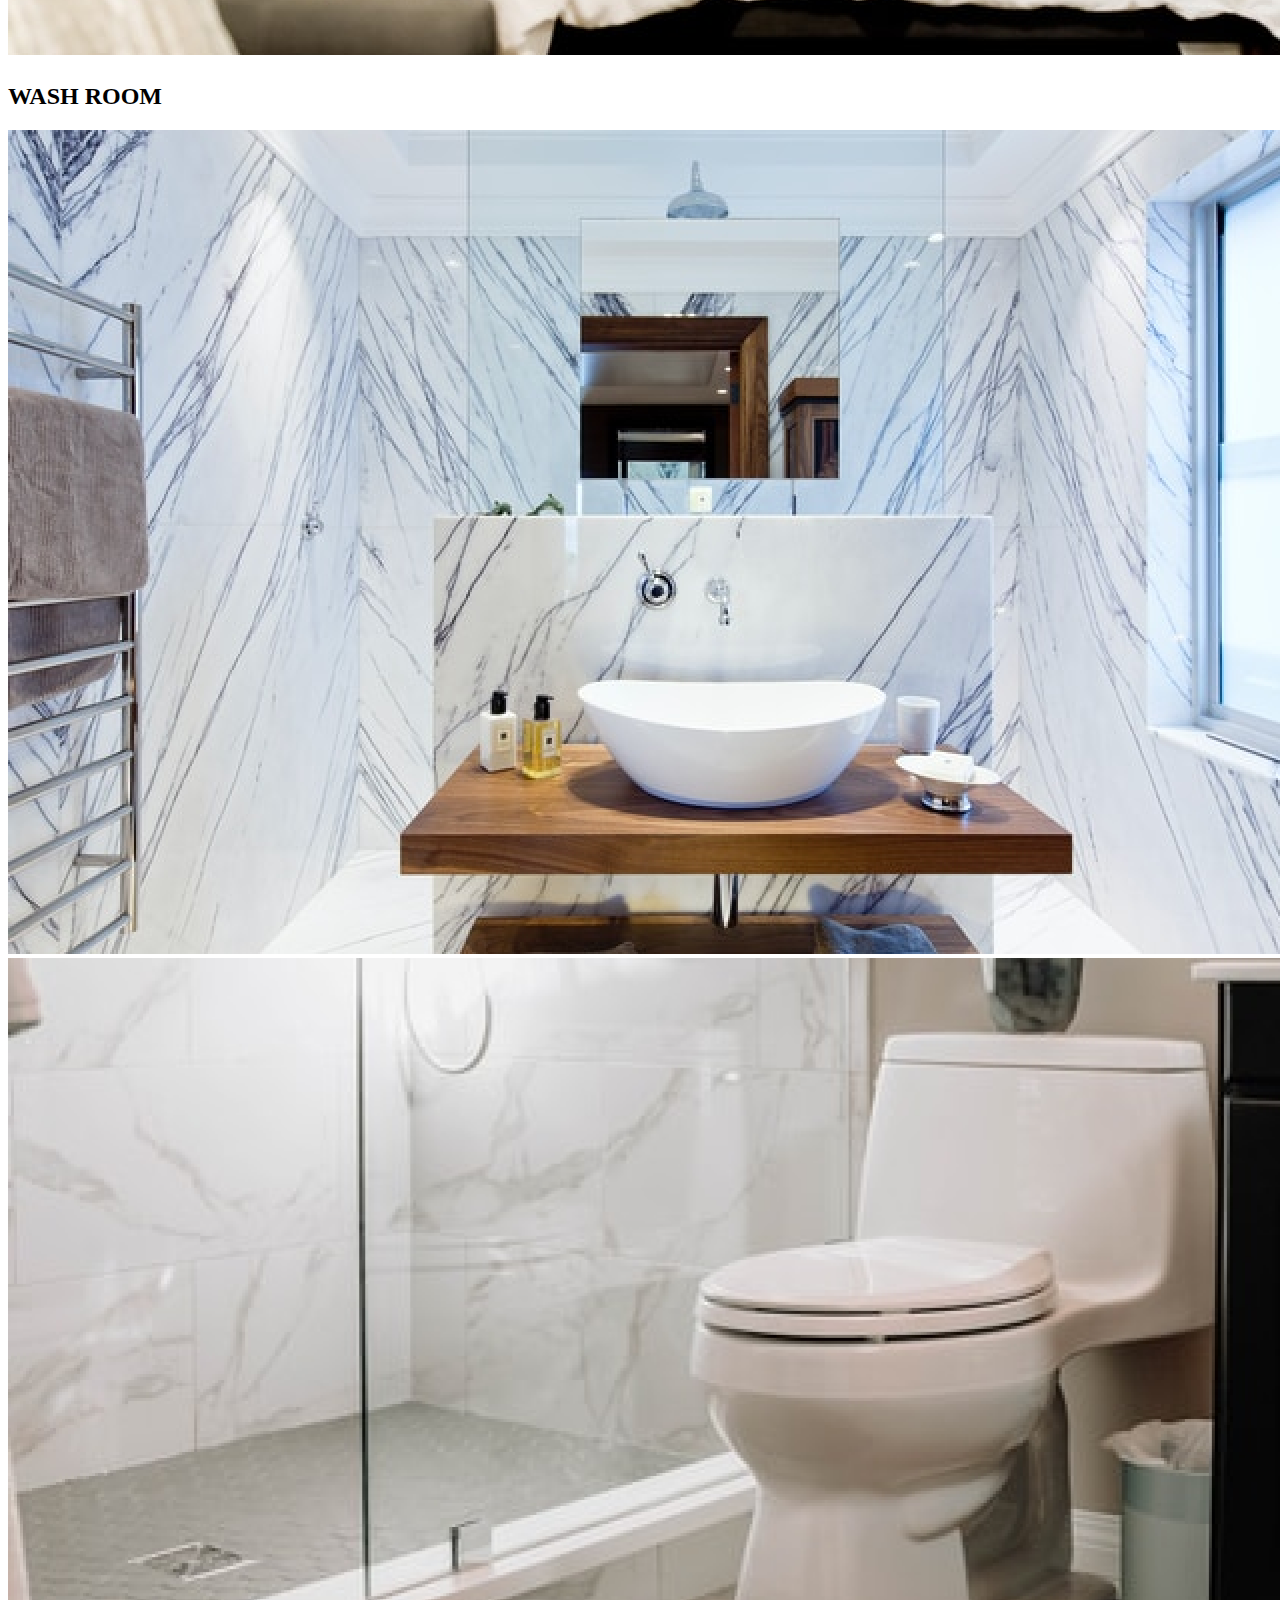
<file: luxury.html>
<!DOCTYPE html>
<html lang="en">

<head>
    <meta charset="UTF-8">
    <meta http-equiv="X-UA-Compatible" content="IE=edge">
    <meta name="viewport" content="width=device-width, initial-scale=1.0">
    <title>Budget</title>

    <!-- CSS file -->
    <link rel="stylesheet" href="CSS/budget.css">

    <!-- Font -->
    <link rel="preconnect" href="https://fonts.googleapis.com">
    <link rel="preconnect" href="https://fonts.gstatic.com" crossorigin>
    <link href="https://fonts.googleapis.com/css2?family=Poppins:wght@200;300;400;700&display=swap" rel="stylesheet">

    <!-- CSS Bootstrap -->
    <link href="https://cdn.jsdelivr.net/npm/bootstrap@5.0.2/dist/css/bootstrap.min.css" rel="stylesheet"
        integrity="sha384-EVSTQN3/azprG1Anm3QDgpJLIm9Nao0Yz1ztcQTwFspd3yD65VohhpuuCOmLASjC" crossorigin="anonymous">

    <!-- JS Bootstrap    -->
    <script src="https://cdn.jsdelivr.net/npm/@popperjs/core@2.9.2/dist/umd/popper.min.js"
        integrity="sha384-IQsoLXl5PILFhosVNubq5LC7Qb9DXgDA9i+tQ8Zj3iwWAwPtgFTxbJ8NT4GN1R8p"
        crossorigin="anonymous"></script>

    <script src="https://cdn.jsdelivr.net/npm/bootstrap@5.0.2/dist/js/bootstrap.min.js"
        integrity="sha384-cVKIPhGWiC2Al4u+LWgxfKTRIcfu0JTxR+EQDz/bgldoEyl4H0zUF0QKbrJ0EcQF"
        crossorigin="anonymous"></script>

    <!-- Icon -->
    <link rel="stylesheet" href="https://cdn.jsdelivr.net/npm/boxicons@latest/css/boxicons.min.css">

</head>

<body>

    <!-- nav bar start -->

    <div class="main-div">
        <nav class="navbar navbar-expand-lg navbar-light ">
            <div class="container-fluid">
                <div class="margin-left">
                    <a class="navbar-brand " href="index.html"><img src="img/Logo.png" alt="" width="80"
                            style="margin-top: 10px;"></a>
                </div>

                <button class="navbar-toggler" type="button" data-bs-toggle="collapse"
                    data-bs-target="#navbarSupportedContent" aria-controls="navbarSupportedContent"
                    aria-expanded="false" aria-label="Toggle navigation">
                    <span class="navbar-toggler-icon"></span>
                </button>
                <div class="navbar-collapse center" id="navbarSupportedContent">
                    <div>
                        <ul class="navbar-nav me-auto mb-2 mb-lg-0 ">
                            <div class="nav-child">
                                <li class="nav-item ">
                                    <a class="nav-link active text-dark" aria-current="page" href="index.html">HOME</a>
                                </li>
                                <li class="nav-item dropdown ">
                                    <a class="nav-link dropdown-toggle text-dark" href="#" id="navbarDropdown"
                                        role="button" data-bs-toggle="dropdown" aria-expanded="false">
                                        APARTMENT
                                    </a>
                                    <ul class="dropdown-menu " aria-labelledby="navbarDropdown">
                                        <li><a class="dropdown-item" href="budget.html">Budget House</a></li>
                                        <li><a class="dropdown-item" href="semiluxury.html">Semi Luxury House</a></li>
                                        <li><a class="dropdown-item" href="luxury.html">Luxury House</a></li>

                                    </ul>
                                </li>
                                <li class="nav-item ">
                                    <a class="nav-link text-dark" href="facilitice.html">FACILITIES</a>
                                </li>
                                <li class="nav-item ">
                                    <a class="nav-link text-dark" href="gallery.html">GALLERY</a>
                                </li>
                                <li class="nav-item ">
                                    <a class="nav-link text-dark" href="aboutus.html">ABOUT US</a>
                                </li>
                                <li class="nav-item ">
                                    <a class="nav-link text-dark" href="contactus.html">CONTACT US</a>
                                </li>
                                <li class="nav-item">
                                    <a href="reserve.html" class="btn0">Reserve Now</a>
                                </li>
                            </div>
                        </ul>
                    </div>
                </div>
            </div>
        </nav>
        <img src="img/luxury main img.png" class="img-fluid" alt="...">
        
    </div>

    <!-- nav bar end -->

    <div style="width: 100%; height: 200px;">
    </div>

    <div class="container center mt-5">
        <div class="card mb-3" style="max-width: 1000px;">
            <div class="row g-0">
                <div class="col-md-4">
                    <img src="img/budget img 2.png" class="img-fluid rounded-start" alt="...">
                </div>
                <div class="col-md-8">
                    <div class="card-body">
                        <p class="card-text">
                            We gurantee that the information mentioned above is 100% accurate! <br><br>
                            If you are interested, contact us for futher details.
                        </p>


                        <a href="reserve.html"><button type="button" class="btn btn-primary">Reserve Now</button></a>

                    </div>
                </div>
            </div>
        </div>

    </div>

    <div>
        <br><br>
    <h1 class="center">COMPARTMENT</h1>
    </div>

    <!-- images bar -->

    <div class="container">
        <div class="img-slider mt-5">
            <h2 center mt-5>LIVING-AREA</h2>
            <div class="row img-bar mt-5 img-wrapper">
                <div class="col-md-3">
                    <img src="img/living 1.png" class="card-img-top inner-img" alt="...">
                </div>
                <div class="col-md-3">
                    <img src="img/living 2.png" class="card-img-top inner-img" alt="...">
                </div>
                <div class="col-md-3">
                    <img src="img/living 3.png" class="card-img-top inner-img" alt="...">
                </div>
                <div class="col-md-3">
                    <img src="img/living 4.png" class="card-img-top inner-img" alt="...">
                </div>
            </div>
        </div>
    </div>

    <div class="container">
        <div class="img-slider mt-5">
            <h2 center mt-5>KITCHEN</h2>
            <div class="row img-bar mt-5 img-wrapper">
                <div class="col-md-3">
                    <img src="img/kitchen 1.png" class="card-img-top inner-img" alt="...">
                </div>
                <div class="col-md-3">
                    <img src="img/kitchen 2.png" class="card-img-top inner-img" alt="...">
                </div>
                <div class="col-md-3">
                    <img src="img/kitchen 3.png" class="card-img-top inner-img" alt="...">
                </div>
                <div class="col-md-3">
                    <img src="img/kitchen 4.png" class="card-img-top inner-img" alt="...">
                </div>
            </div>
        </div>
    </div>

    <div class="container">
        <div class="img-slider mt-5">
            <h2 center mt-5>BED ROOM</h2>
            <div class="row img-bar mt-5 img-wrapper">
                <div class="col-md-3">
                    <img src="img/bed room 1.png" class="card-img-top inner-img" alt="...">
                </div>
                <div class="col-md-3">
                    <img src="img/bed room 2.png" class="card-img-top inner-img" alt="...">
                </div>
                <div class="col-md-3">
                    <img src="img/bed room 3.png" class="card-img-top inner-img" alt="...">
                </div>
                <div class="col-md-3">
                    <img src="img/bed room 4.png" class="card-img-top inner-img" alt="...">
                </div>
            </div>
        </div>
    </div>

    <div class="container">
        <div class="img-slider mt-5">
            <h2 center mt-5>WASH ROOM</h2>
            <div class="row img-bar mt-5 img-wrapper">
                <div class="col-md-3">
                    <img src="img/wash room 1.png" class="card-img-top inner-img" alt="...">
                </div>
                <div class="col-md-3">
                    <img src="img/wash room 2.png" class="card-img-top inner-img" alt="...">
                </div>
                <div class="col-md-3">
                    <img src="img/wash room 3.png" class="card-img-top inner-img" alt="...">
                </div>
                <div class="col-md-3">
                    <img src="img/wash room 4.png" class="card-img-top inner-img" alt="...">
                </div>
            </div>
        </div>
    </div>



    <!--Footer-->
    <footer id="footer">
        <div class="footer-top">
            <div class="container">
                <div class="row">

                    <div class="col-lg-4 col-md-6">
                        <div class="footer-info">
                            <h3>REAL ESTATE</h3>
                            <p class="pb-3"><em>Finding The Dream For Every Owner.</em></p><br>
                            <p>
                                43/3,Pitipana Junction,
                                Homagama,Sri Lanka<br><br>
                                <strong>Phone:</strong> +94 71 631 5720<br>
                                <strong>Email:</strong> realestatewebproject06@gmail.com<br>
                            </p>
                            <div class="social-links mt-3">
                                <a href="https://twitter.com/i/flow/login?input_flow_data=%7B%22requested_variant%22%3A%22eyJsYW5nIjoiZW4ifQ%3D%3D%22%7D" class="twitter"><i class="bx bxl-twitter"></i></a>
                                <a href="https://www.facebook.com/" class="facebook"><i class="bx bxl-facebook"></i></a>
                                <a href="https://www.instagram.com/accounts/login/" class="instagram"><i class="bx bxl-instagram"></i></a>
                                <a href="https://www.linkedin.com/signup/cold-join" class="linkedin"><i class="bx bxl-linkedin"></i></a>
                            </div>
                        </div>
                    </div>

                    <div class="col-lg-2 col-md-6 footer-links">
                        <h4>Useful Links</h4>
                        <ul>
                            <li><i class="bx bx-chevron-right"></i> <a href="index.html">Home</a></li>
                            <li><i class="bx bx-chevron-right"></i> <a href="facilitice.html">FACILITIES</a></li>
                            <li><i class="bx bx-chevron-right"></i> <a href="gallery.html">GALLERY</a></li>
                            <li><i class="bx bx-chevron-right"></i> <a href="aboutus.html">ABOUT US</a></li>
                            <li><i class="bx bx-chevron-right"></i> <a href="contactus.html">CONTACT US</a></li>
                        </ul>
                    </div>


                    <div class="col-lg-4 col-md-6 footer-newsletter">
                        <h4>Our Newsletter</h4>
                        <p style="text-align: left;">Sign Up to our Newsletter to get exclusive updates and more!</p>
                        <form action="" method="post">
                            <input type="email" name="email"><input type="submit" value="Subscribe">
                        </form>

                    </div>

                </div>
            </div>
        </div>

        <div class="container">
            <div class="copyright">
                &copy; Copyright <strong><span>REAL ESTATE</span></strong>. All Rights Reserved
            </div>

    </footer>

    <!--Footer -->



</body>

</html>
</file>
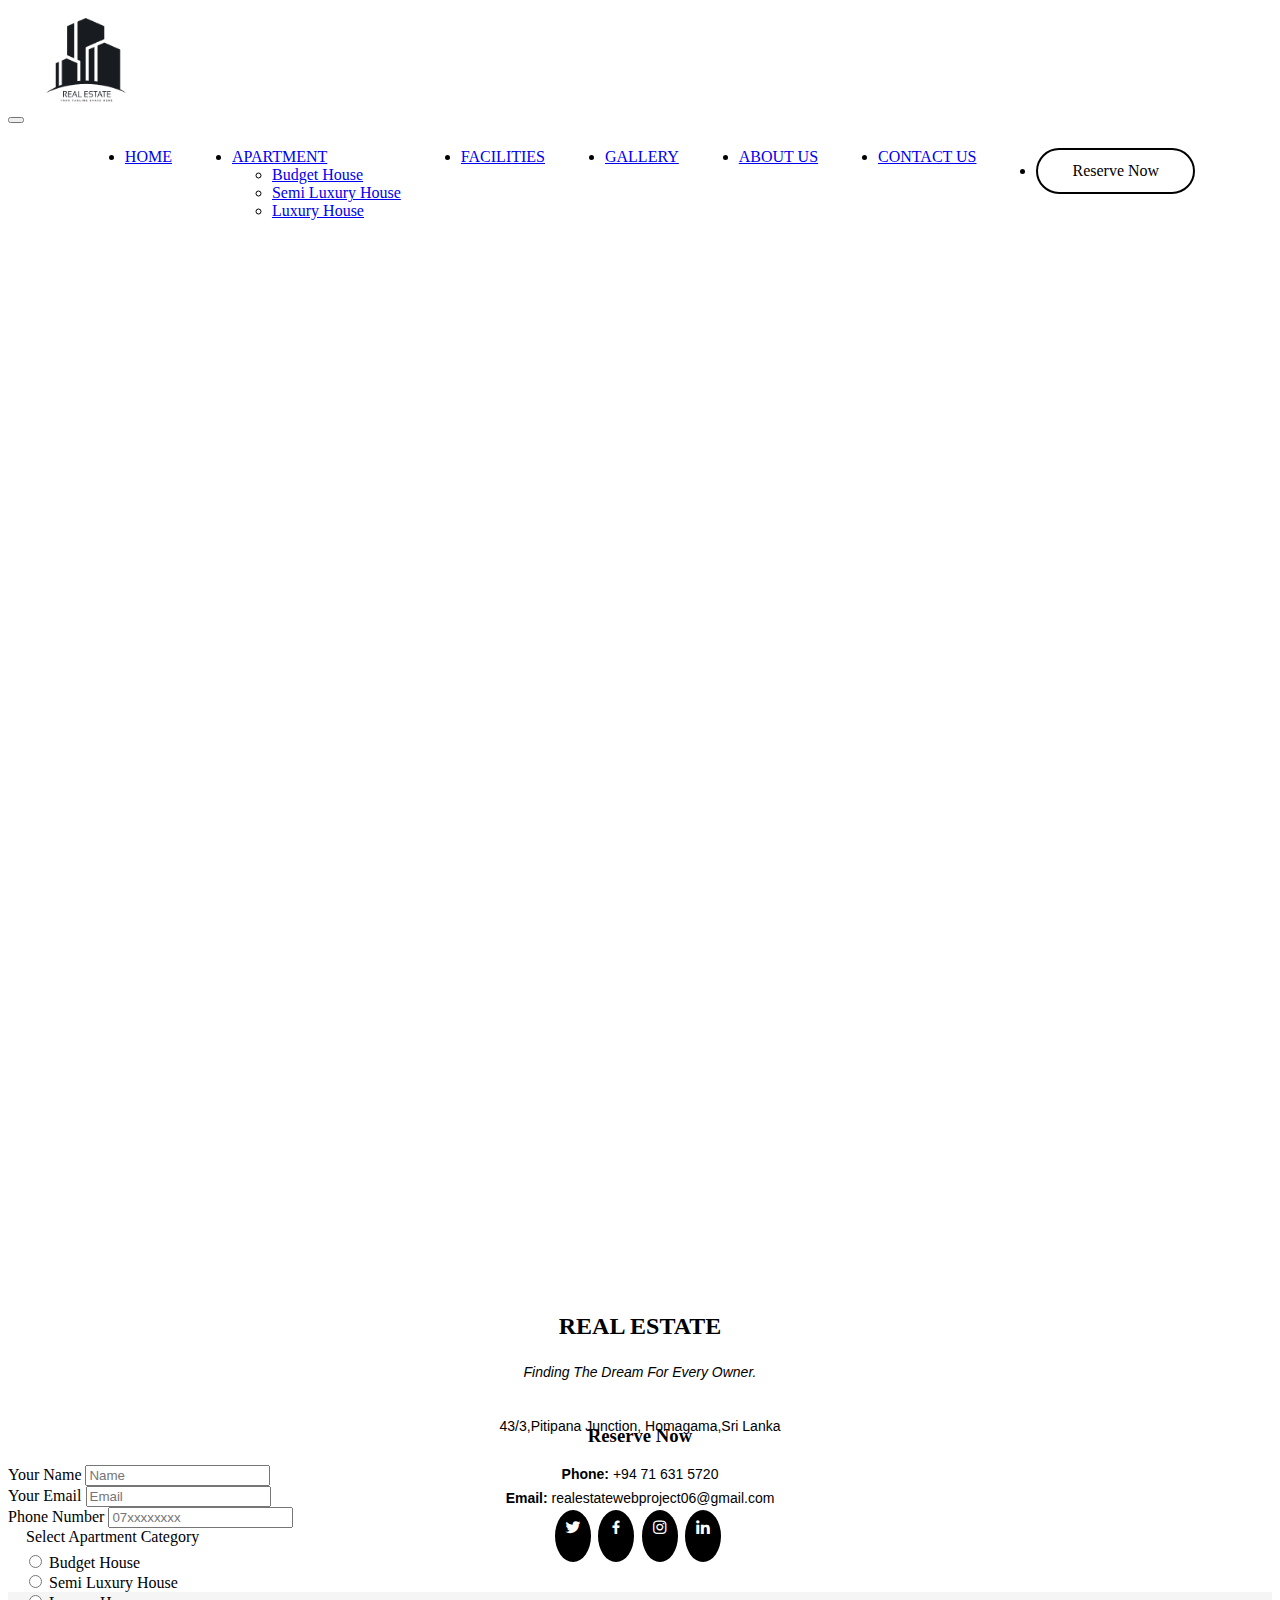
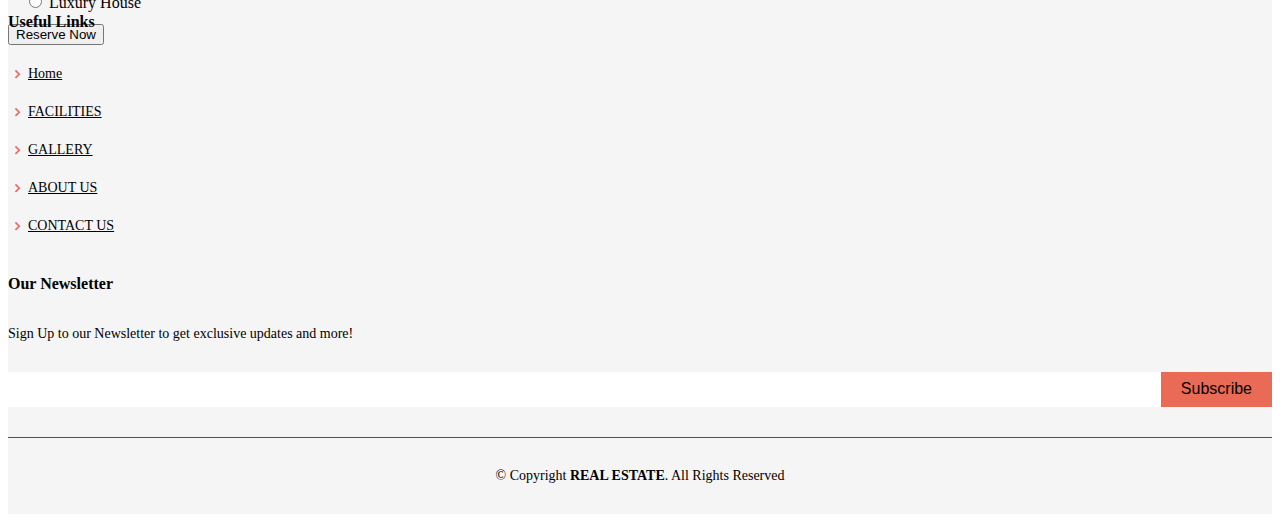
<file: reserve.html>
<!DOCTYPE html>
<html lang="en">

<head>
    <meta charset="UTF-8">
    <meta http-equiv="X-UA-Compatible" content="IE=edge">
    <meta name="viewport" content="width=device-width, initial-scale=1.0">
    <title>Reserve</title>

    <!-- CSS file -->
    <link rel="stylesheet" href="CSS/reserve.css">

    <!-- Font -->
    <link rel="preconnect" href="https://fonts.googleapis.com">
    <link rel="preconnect" href="https://fonts.gstatic.com" crossorigin>
    <link href="https://fonts.googleapis.com/css2?family=Poppins:wght@200;300;400;700&display=swap" rel="stylesheet">

    <!-- CSS Bootstrap -->
    <link href="https://cdn.jsdelivr.net/npm/bootstrap@5.0.2/dist/css/bootstrap.min.css" rel="stylesheet"
        integrity="sha384-EVSTQN3/azprG1Anm3QDgpJLIm9Nao0Yz1ztcQTwFspd3yD65VohhpuuCOmLASjC" crossorigin="anonymous">

    <!-- JS Bootstrap    -->
    <script src="https://cdn.jsdelivr.net/npm/@popperjs/core@2.9.2/dist/umd/popper.min.js"
        integrity="sha384-IQsoLXl5PILFhosVNubq5LC7Qb9DXgDA9i+tQ8Zj3iwWAwPtgFTxbJ8NT4GN1R8p"
        crossorigin="anonymous"></script>

    <script src="https://cdn.jsdelivr.net/npm/bootstrap@5.0.2/dist/js/bootstrap.min.js"
        integrity="sha384-cVKIPhGWiC2Al4u+LWgxfKTRIcfu0JTxR+EQDz/bgldoEyl4H0zUF0QKbrJ0EcQF"
        crossorigin="anonymous"></script>

    <!-- Icon -->
    <link rel="stylesheet" href="https://cdn.jsdelivr.net/npm/boxicons@latest/css/boxicons.min.css">

</head>

<body>

    <!-- nav bar -->

    <div class="main-div">
        <nav class="navbar navbar-expand-lg navbar-light ">
            <div class="container-fluid">
                <div class="margin-left">
                    <a class="navbar-brand " href="index.html"><img src="img/Logo.png" alt="" width="80"
                            style="margin-top: 10px;"></a>
                </div>

                <button class="navbar-toggler" type="button" data-bs-toggle="collapse"
                    data-bs-target="#navbarSupportedContent" aria-controls="navbarSupportedContent"
                    aria-expanded="false" aria-label="Toggle navigation">
                    <span class="navbar-toggler-icon"></span>
                </button>
                <div class="navbar-collapse center" id="navbarSupportedContent">
                    <div>
                        <ul class="navbar-nav me-auto mb-2 mb-lg-0 ">
                            <div class="nav-child">
                                <li class="nav-item ">
                                    <a class="nav-link active text-dark" aria-current="page" href="index.html">HOME</a>
                                </li>
                                <li class="nav-item dropdown ">
                                    <a class="nav-link dropdown-toggle text-dark" href="#" id="navbarDropdown"
                                        role="button" data-bs-toggle="dropdown" aria-expanded="false">
                                        APARTMENT
                                    </a>
                                    <ul class="dropdown-menu " aria-labelledby="navbarDropdown">
                                        <li><a class="dropdown-item" href="budget.html">Budget House</a></li>
                                        <li><a class="dropdown-item" href="semiluxury.html">Semi Luxury House</a></li>
                                        <li><a class="dropdown-item" href="luxury.html">Luxury House</a></li>

                                    </ul>
                                </li>
                                <li class="nav-item ">
                                    <a class="nav-link text-dark" href="facilitice.html">FACILITIES</a>
                                </li>
                                <li class="nav-item ">
                                    <a class="nav-link text-dark" href="gallery.html">GALLERY</a>
                                </li>
                                <li class="nav-item ">
                                    <a class="nav-link text-dark" href="aboutus.html">ABOUT US</a>
                                </li>
                                <li class="nav-item ">
                                    <a class="nav-link text-dark" href="contactus.html">CONTACT US</a>
                                </li>
                                <li class="nav-item">
                                    <a href="reserve.html" class="btn0">Reserve Now</a>
                                </li>
                            </div>
                        </ul>
                    </div>
                </div>
            </div>
        </nav>


        <section class="h-100 h-custom" style="background-color: #ffffff;">
            <div class="container py-5 h-100">
                <div class="row d-flex justify-content-center align-items-center h-100">
                    <div class="col-lg-8 col-xl-6">
                        <div class="card">
                            <img src="img/res.png" class="w-100"
                                style="border-top-left-radius: .3rem; border-top-right-radius: .3rem;"
                                alt="Sample photo">
                            <div class="card-body p-4 p-md-5">
                                <h3 class="mb-4 pb-2 pb-md-0 mb-md-5 px-md-2 center">Reserve Now</h3>

                                <form class="px-md-2" action="insert.php" method="POST">

                                    <div class="form-outline flex-fill mb-0 mt-3">
                                        <label class="form-label" for="form3Example1c">Your Name</label>
                                        <input type="text" name="username" id="form3Example1c" class="form-control"
                                            placeholder="Name" required />

                                    </div>

                                    <div class="form-outline flex-fill mb-0 mt-3">
                                        <label class="form-label" for="form3Example3c mt-3">Your Email</label>
                                        <input type="email" name="email" id="form3Example3c" class="form-control"
                                            placeholder="Email" required />

                                    </div>

                                    <div class="form-outline flex-fill mb-0 mt-3">
                                        <label class="form-label" for="form3Example1c mt-3">Phone Number</label>
                                        <input type="text" name="phone" id="form3Example1c" class="form-control"
                                            placeholder="07xxxxxxxx" required />

                                    </div>

                                    <div class="form-outline flex-fill mb-0 mt-3">
                                        <fieldset class="row mb-3">
                                            <legend class="col-form-label col-sm-5 pt-0">Select Apartment Category
                                            </legend>
                                            <div class="col-sm-10">
                                                <div class="form-check">
                                                    <input class="form-check-input" type="radio" id="gridRadios1"
                                                        name="choice" value="b" required>
                                                    <label class="form-check-label" for="gridRadios1">
                                                        Budget House
                                                    </label>
                                                </div>
                                                <div class="form-check">
                                                    <input class="form-check-input" type="radio" id="gridRadios2"
                                                        name="choice" value="s" required>
                                                    <label class="form-check-label" for="gridRadios2">
                                                        Semi Luxury House
                                                    </label>
                                                </div>
                                                <div class="form-check disabled">
                                                    <input class="form-check-input" type="radio" id="gridRadios3"
                                                        name="choice" value="l" required>
                                                    <label class="form-check-label" for="gridRadios3">
                                                        Luxury House
                                                    </label>
                                                </div>
                                            </div>
                                        </fieldset>

                                    </div>




                                    <div class="mt-4 pt-2">
                                        <input class="btn btn-primary btn-lg" name="submit" type="submit"
                                            value="Reserve Now">
                                    </div>

                                </form>

                            </div>
                        </div>
                    </div>
                </div>
            </div>
        </section>
    </div>

    </div>






    <!--Footer-->
    <footer id="footer">
        <div class="footer-top">
            <div class="container">
                <div class="row">

                    <div class="col-lg-4 col-md-6">
                        <div class="footer-info">
                            <h3>REAL ESTATE</h3>
                            <p class="pb-3"><em>Finding The Dream For Every Owner.</em></p><br>
                            <p>
                                43/3,Pitipana Junction,
                                Homagama,Sri Lanka<br><br>
                                <strong>Phone:</strong> +94 71 631 5720<br>
                                <strong>Email:</strong> realestatewebproject06@gmail.com<br>
                            </p>
                            <div class="social-links mt-3">
                                <a href="https://twitter.com/i/flow/login?input_flow_data=%7B%22requested_variant%22%3A%22eyJsYW5nIjoiZW4ifQ%3D%3D%22%7D"
                                    class="twitter"><i class="bx bxl-twitter"></i></a>
                                <a href="https://www.facebook.com/" class="facebook"><i class="bx bxl-facebook"></i></a>
                                <a href="https://www.instagram.com/accounts/login/" class="instagram"><i
                                        class="bx bxl-instagram"></i></a>
                                <a href="https://www.linkedin.com/signup/cold-join" class="linkedin"><i
                                        class="bx bxl-linkedin"></i></a>
                            </div>
                        </div>
                    </div>

                    <div class="col-lg-2 col-md-6 footer-links">
                        <h4>Useful Links</h4>
                        <ul>
                            <li><i class="bx bx-chevron-right"></i> <a href="index.html">Home</a></li>
                            <li><i class="bx bx-chevron-right"></i> <a href="facilitice.html">FACILITIES</a></li>
                            <li><i class="bx bx-chevron-right"></i> <a href="gallery.html">GALLERY</a></li>
                            <li><i class="bx bx-chevron-right"></i> <a href="aboutus.html">ABOUT US</a></li>
                            <li><i class="bx bx-chevron-right"></i> <a href="contactus.html">CONTACT US</a></li>
                        </ul>
                    </div>


                    <div class="col-lg-4 col-md-6 footer-newsletter">
                        <h4>Our Newsletter</h4>
                        <p style="text-align: left;">Sign Up to our Newsletter to get exclusive updates and more!</p>
                        <form action="" method="post">
                            <input type="email" name="email"><input type="submit" value="Subscribe">
                        </form>

                    </div>

                </div>
            </div>
        </div>

        <div class="container">
            <div class="copyright">
                &copy; Copyright <strong><span>REAL ESTATE</span></strong>. All Rights Reserved
            </div>

    </footer>

    



    <script src="scripts.js"></script>



</body>

</html>
</file>
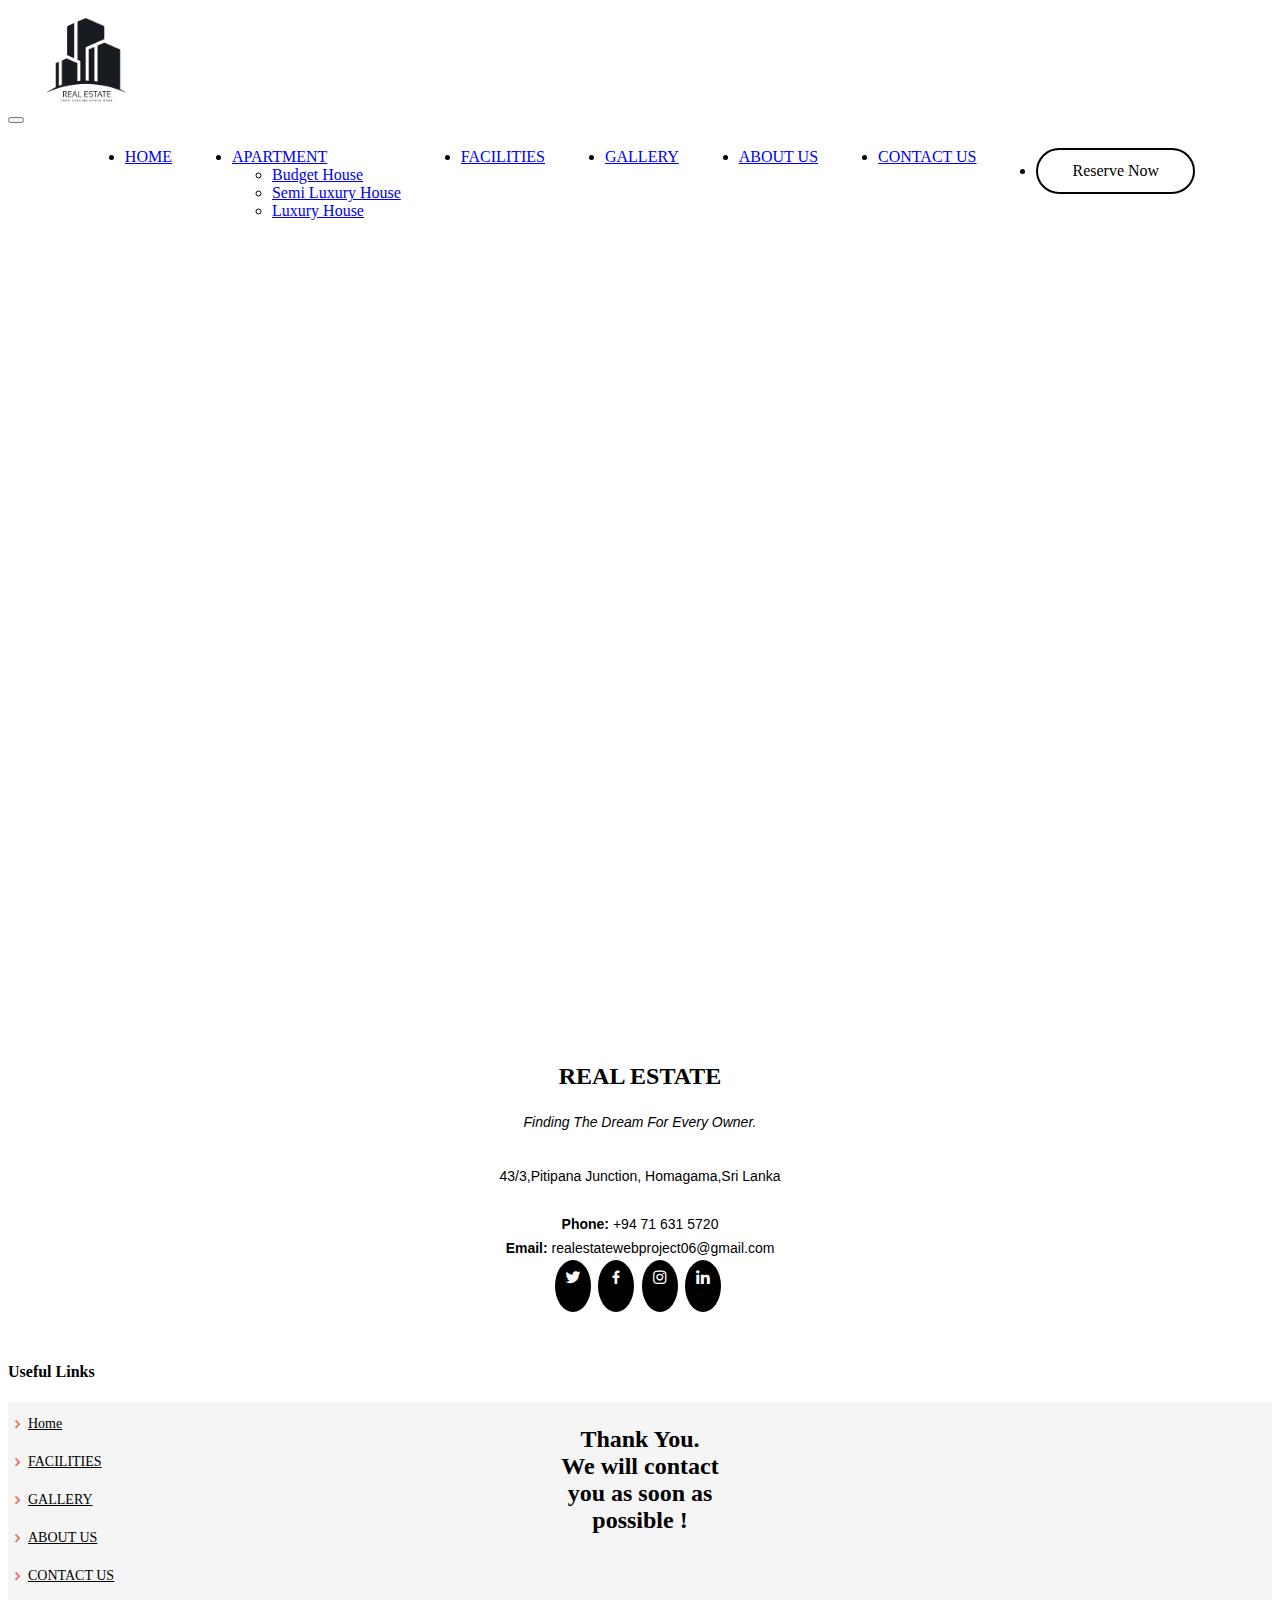
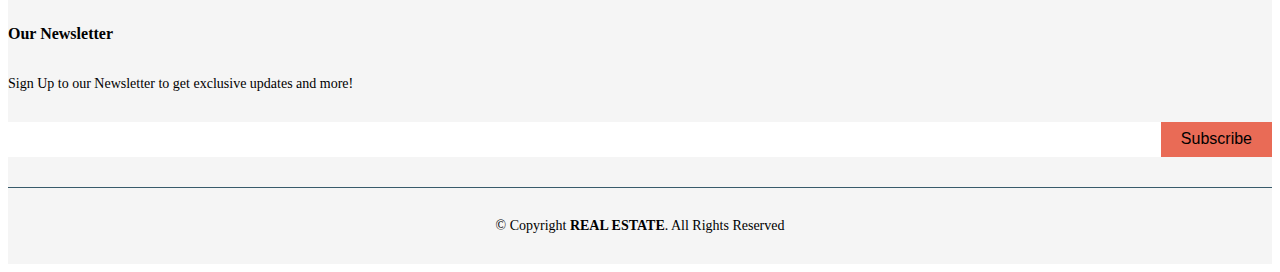
<file: reservemsg.html>
<!DOCTYPE html>
<html lang="en">

<head>
    <meta charset="UTF-8">
    <meta http-equiv="X-UA-Compatible" content="IE=edge">
    <meta name="viewport" content="width=device-width, initial-scale=1.0">
    <title>Home</title>

    <!-- CSS file -->
    <link rel="stylesheet" href="CSS/reservemsg.css">

    <!-- Font -->
    <link rel="preconnect" href="https://fonts.googleapis.com">
    <link rel="preconnect" href="https://fonts.gstatic.com" crossorigin>
    <link href="https://fonts.googleapis.com/css2?family=Poppins:wght@200;300;400;700&display=swap" rel="stylesheet">

    <!-- CSS Bootstrap -->
    <link href="https://cdn.jsdelivr.net/npm/bootstrap@5.0.2/dist/css/bootstrap.min.css" rel="stylesheet"
        integrity="sha384-EVSTQN3/azprG1Anm3QDgpJLIm9Nao0Yz1ztcQTwFspd3yD65VohhpuuCOmLASjC" crossorigin="anonymous">

    <!-- JS Bootstrap    -->
    <script src="https://cdn.jsdelivr.net/npm/@popperjs/core@2.9.2/dist/umd/popper.min.js"
        integrity="sha384-IQsoLXl5PILFhosVNubq5LC7Qb9DXgDA9i+tQ8Zj3iwWAwPtgFTxbJ8NT4GN1R8p"
        crossorigin="anonymous"></script>

    <script src="https://cdn.jsdelivr.net/npm/bootstrap@5.0.2/dist/js/bootstrap.min.js"
        integrity="sha384-cVKIPhGWiC2Al4u+LWgxfKTRIcfu0JTxR+EQDz/bgldoEyl4H0zUF0QKbrJ0EcQF"
        crossorigin="anonymous"></script>

    <!-- Icon -->
    <link rel="stylesheet" href="https://cdn.jsdelivr.net/npm/boxicons@latest/css/boxicons.min.css">

</head>

<body>

    <!-- nav bar -->

    <div class="main-div">
        <nav class="navbar navbar-expand-lg navbar-light ">
            <div class="container-fluid">
                <div class="margin-left">
                    <a class="navbar-brand " href="index.html"><img src="img/Logo.png" alt="" width="80"
                            style="margin-top: 10px;"></a>
                </div>

                <button class="navbar-toggler" type="button" data-bs-toggle="collapse"
                    data-bs-target="#navbarSupportedContent" aria-controls="navbarSupportedContent"
                    aria-expanded="false" aria-label="Toggle navigation">
                    <span class="navbar-toggler-icon"></span>
                </button>
                <div class="navbar-collapse center" id="navbarSupportedContent">
                    <div>
                        <ul class="navbar-nav me-auto mb-2 mb-lg-0 ">
                            <div class="nav-child">
                                <li class="nav-item ">
                                    <a class="nav-link active text-dark" aria-current="page" href="index.html">HOME</a>
                                </li>
                                <li class="nav-item dropdown ">
                                    <a class="nav-link dropdown-toggle text-dark" href="#" id="navbarDropdown"
                                        role="button" data-bs-toggle="dropdown" aria-expanded="false">
                                        APARTMENT
                                    </a>
                                    <ul class="dropdown-menu " aria-labelledby="navbarDropdown">
                                        <li><a class="dropdown-item" href="budget.html">Budget House</a></li>
                                        <li><a class="dropdown-item" href="semiluxury.html">Semi Luxury House</a></li>
                                        <li><a class="dropdown-item" href="luxury.html">Luxury House</a></li>

                                    </ul>
                                </li>
                                <li class="nav-item ">
                                    <a class="nav-link text-dark" href="facilitice.html">FACILITIES</a>
                                </li>
                                <li class="nav-item ">
                                    <a class="nav-link text-dark" href="gallery.html">GALLERY</a>
                                </li>
                                <li class="nav-item ">
                                    <a class="nav-link text-dark" href="aboutus.html">ABOUT US</a>
                                </li>
                                <li class="nav-item ">
                                    <a class="nav-link text-dark" href="contactus.html">CONTACT US</a>
                                </li>
                                <li class="nav-item">
                                    <a href="reserve.html" class="btn0">Reserve Now</a>
                                </li>
                            </div>
                        </ul>
                    </div>
                </div>
            </div>
        </nav>

        <section class="h-100 h-custom" style="background-color: #ffffff;">
            <div class="container py-5 h-100">
                <div class="row d-flex justify-content-center align-items-center h-50">
                    <div class="col-lg-8 col-xl-6">
                        <div class="card">
                            <img src="img/res.png" class="w-100"
                                style="border-top-left-radius: .3rem; border-top-right-radius: .3rem;"
                                alt="Sample photo">
                            <div class="card-body p-4 p-md-5 ">
                                <!-- <h2 class="mb-4 pb-2 pb-md-0 mb-md-5 px-md-2 center ">Thank You.<br>
                                    We will contact<br>you as soon as<br>possible ! </h2> -->

                                <h2 style="text-align:center">Thank You.<br>
                                    We will contact<br>you as soon as<br>possible ! </h2>

                            </div>
                        </div>
                    </div>
                </div>
            </div>
        </section>


    </div>





    <!--Footer-->
    <footer id="footer">
        <div class="footer-top">
            <div class="container">
                <div class="row">

                    <div class="col-lg-4 col-md-6">
                        <div class="footer-info">
                            <h3>REAL ESTATE</h3>
                            <p class="pb-3"><em>Finding The Dream For Every Owner.</em></p><br>
                            <p>
                                43/3,Pitipana Junction,
                                Homagama,Sri Lanka<br><br>
                                <strong>Phone:</strong> +94 71 631 5720<br>
                                <strong>Email:</strong> realestatewebproject06@gmail.com<br>
                            </p>
                            <div class="social-links mt-3">
                                <a href="https://twitter.com/i/flow/login?input_flow_data=%7B%22requested_variant%22%3A%22eyJsYW5nIjoiZW4ifQ%3D%3D%22%7D"
                                    class="twitter"><i class="bx bxl-twitter"></i></a>
                                <a href="https://www.facebook.com/" class="facebook"><i class="bx bxl-facebook"></i></a>
                                <a href="https://www.instagram.com/accounts/login/" class="instagram"><i
                                        class="bx bxl-instagram"></i></a>
                                <a href="https://www.linkedin.com/signup/cold-join" class="linkedin"><i
                                        class="bx bxl-linkedin"></i></a>
                            </div>
                        </div>
                    </div>

                    <div class="col-lg-2 col-md-6 footer-links">
                        <h4>Useful Links</h4>
                        <ul>
                            <li><i class="bx bx-chevron-right"></i> <a href="index.html">Home</a></li>
                            <li><i class="bx bx-chevron-right"></i> <a href="facilitice.html">FACILITIES</a></li>
                            <li><i class="bx bx-chevron-right"></i> <a href="gallery.html">GALLERY</a></li>
                            <li><i class="bx bx-chevron-right"></i> <a href="aboutus.html">ABOUT US</a></li>
                            <li><i class="bx bx-chevron-right"></i> <a href="contactus.html">CONTACT US</a></li>
                        </ul>
                    </div>


                    <div class="col-lg-4 col-md-6 footer-newsletter">
                        <h4>Our Newsletter</h4>
                        <p style="text-align: left;">Sign Up to our Newsletter to get exclusive updates and more!</p>
                        <form action="" method="post">
                            <input type="email" name="email"><input type="submit" value="Subscribe">
                        </form>

                    </div>

                </div>
            </div>
        </div>

        <div class="container">
            <div class="copyright">
                &copy; Copyright <strong><span>REAL ESTATE</span></strong>. All Rights Reserved
            </div>

    </footer>

    <!--Footer -->

    <script src="scripts.js"></script>



</body>

</html>
</file>
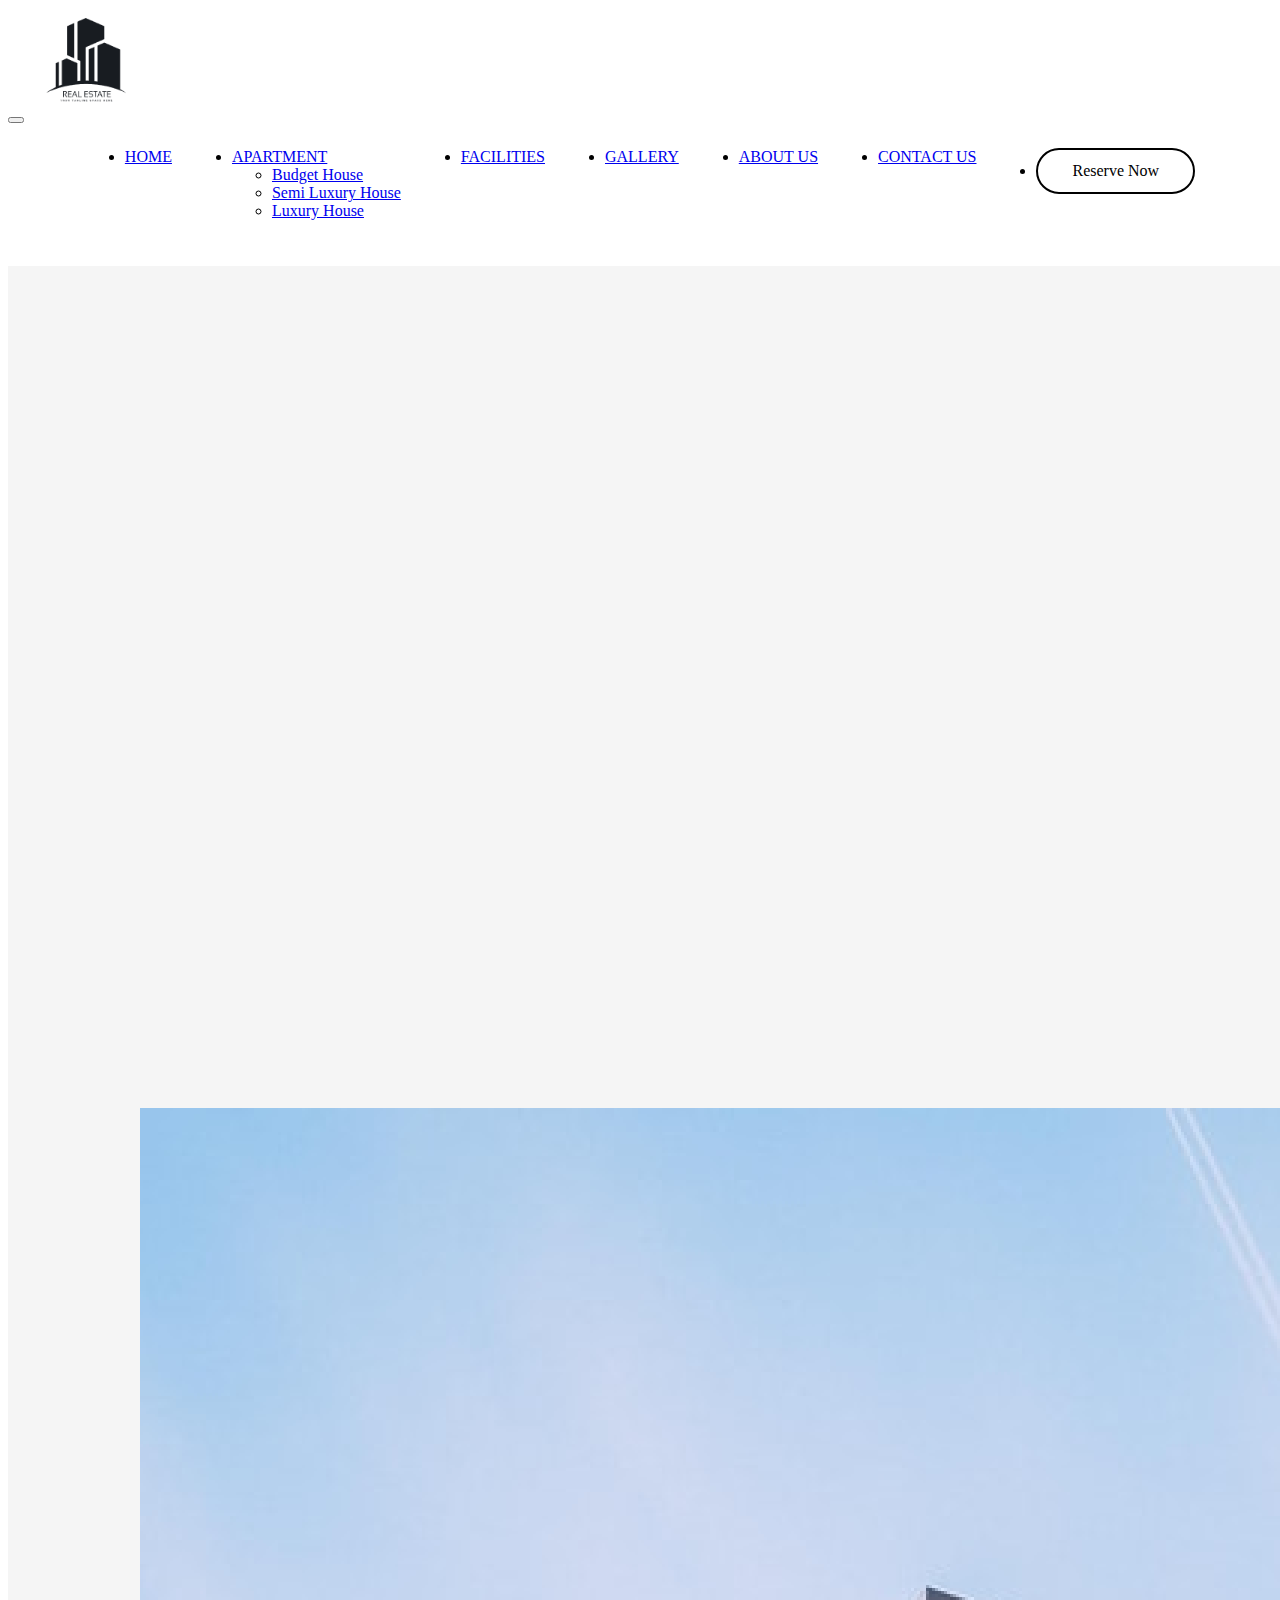
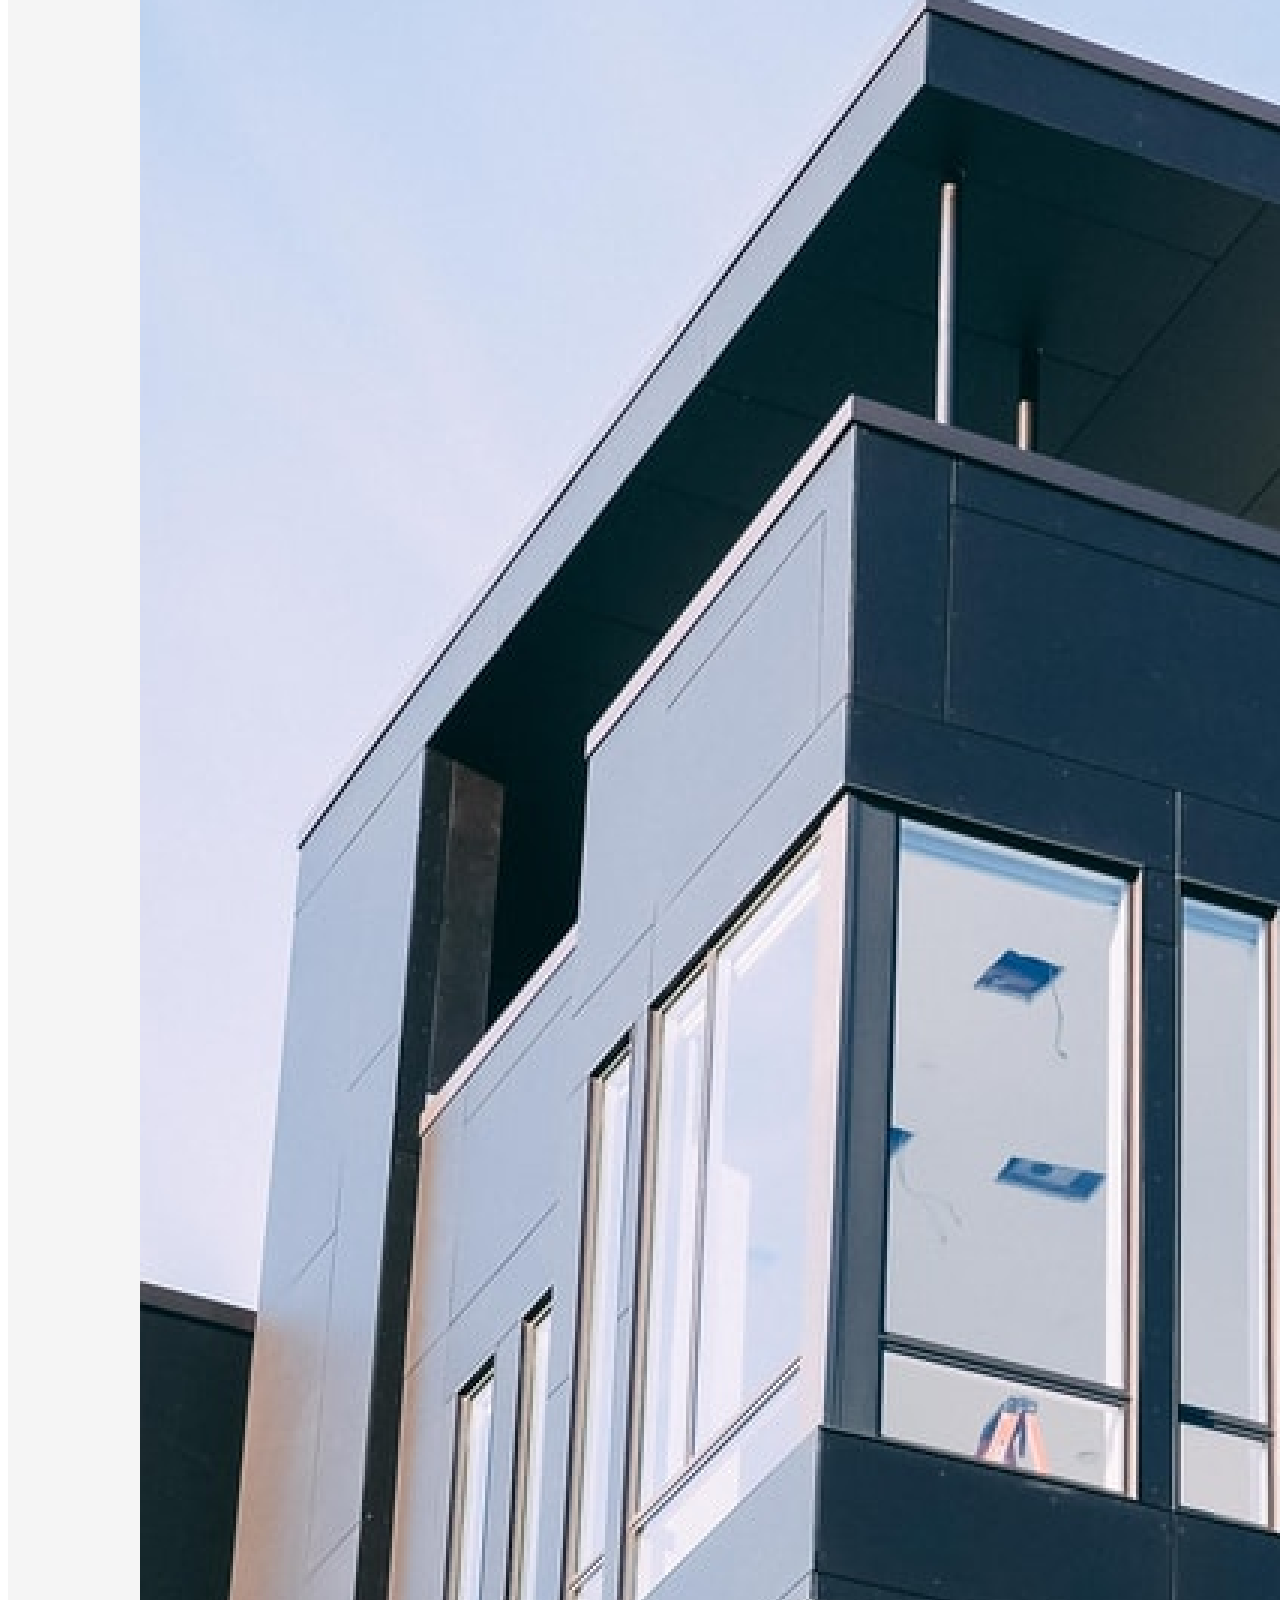
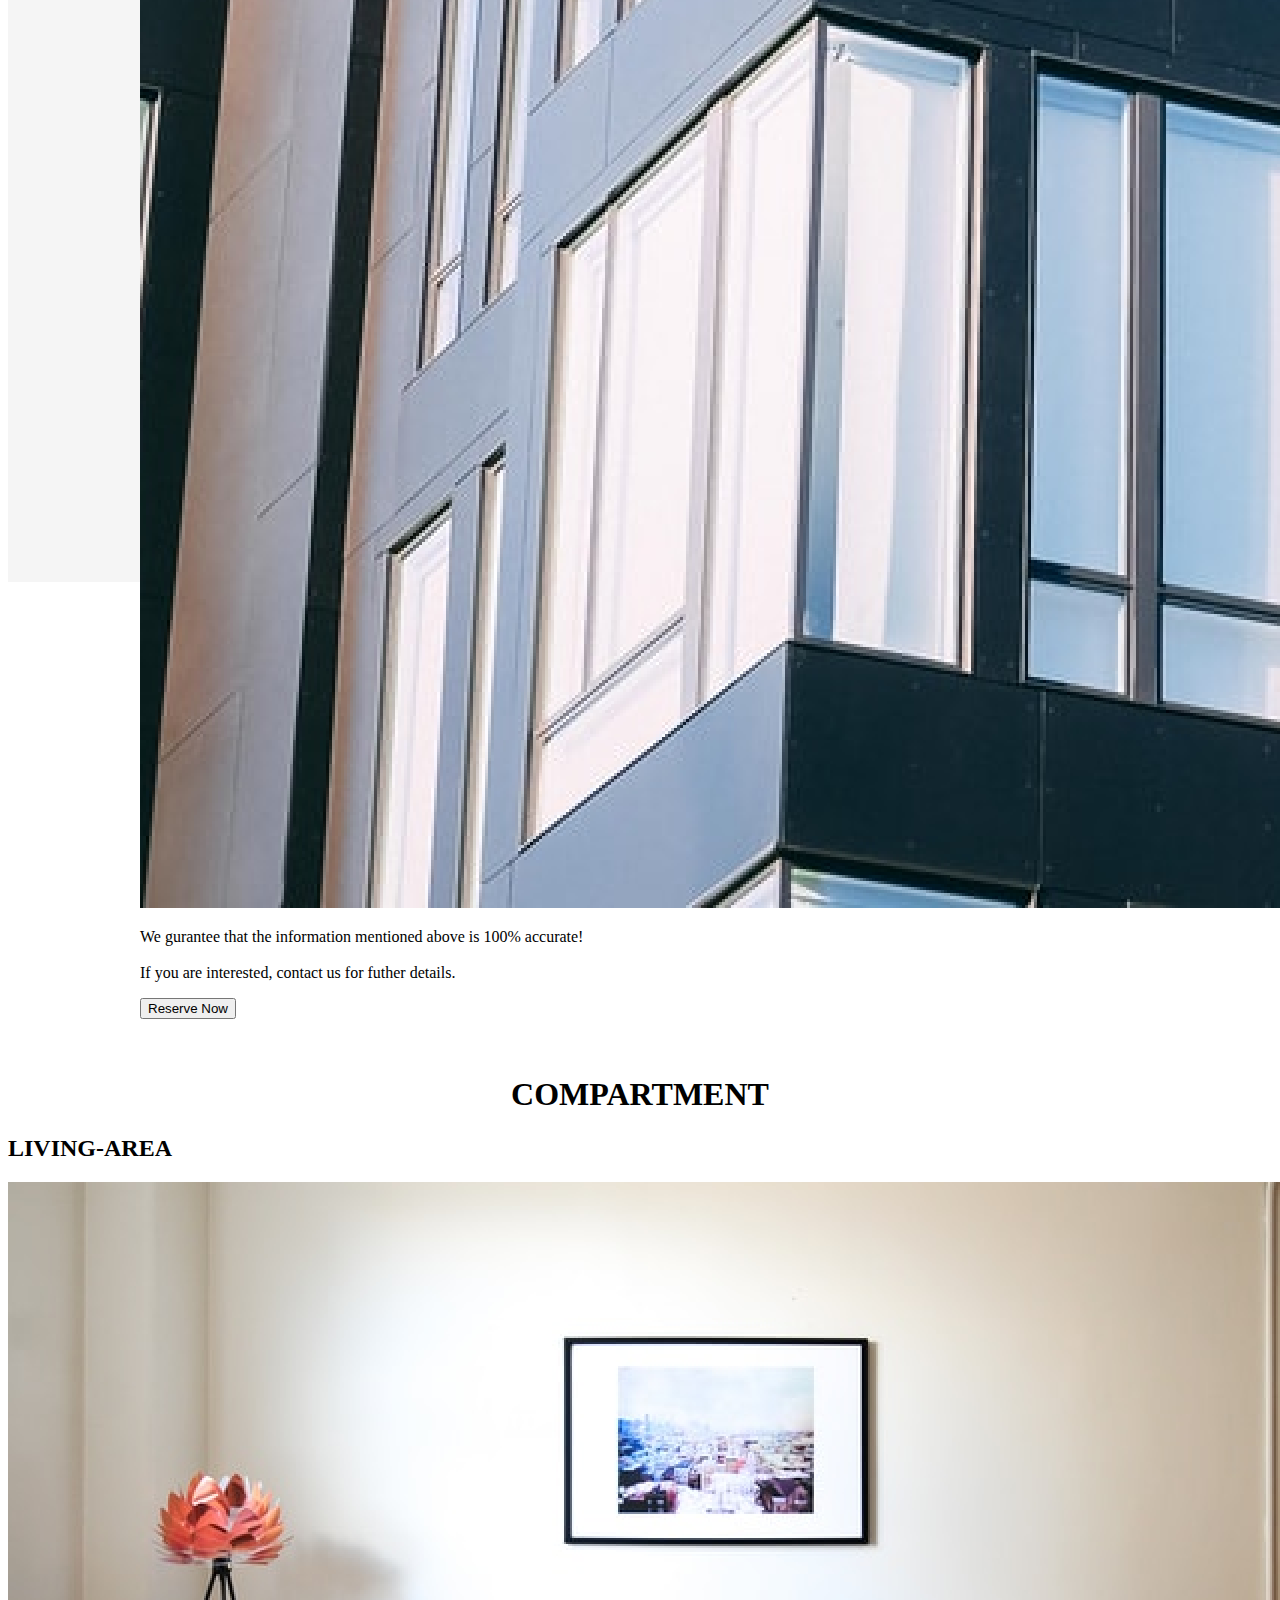
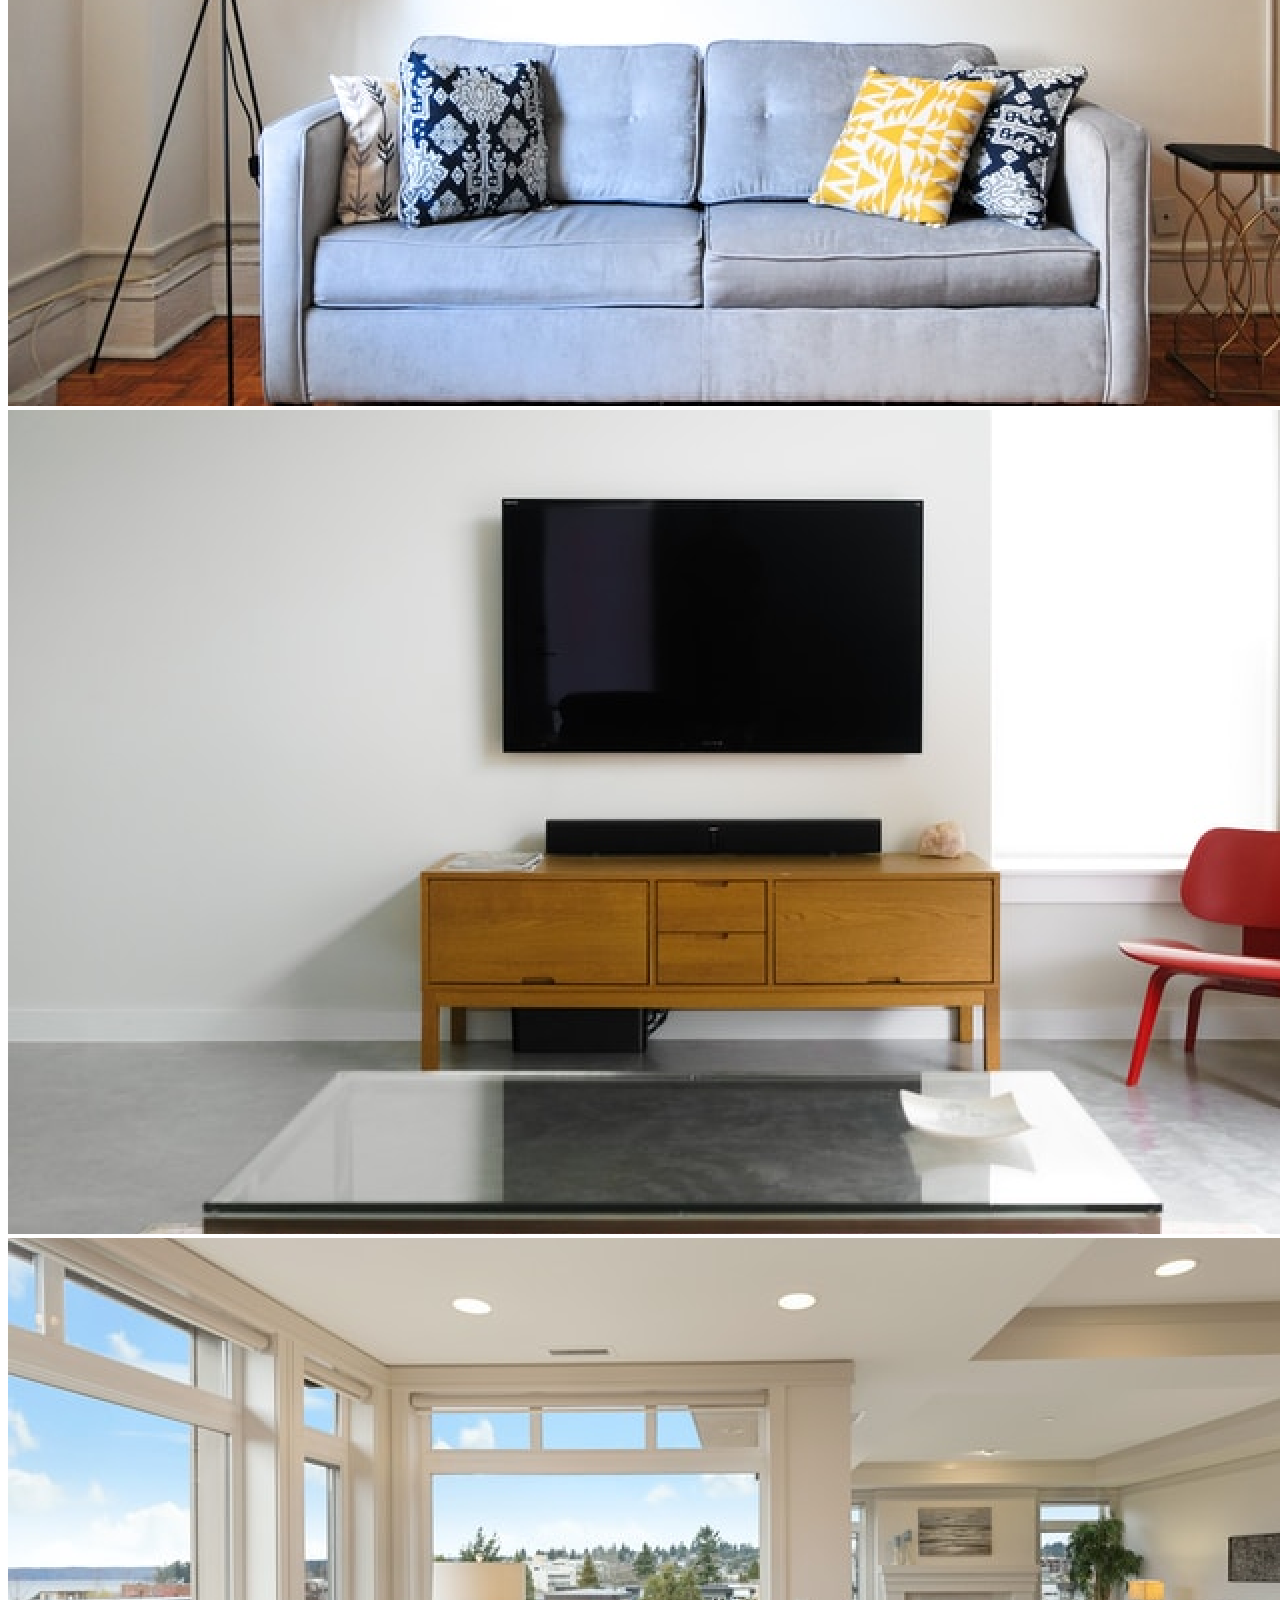
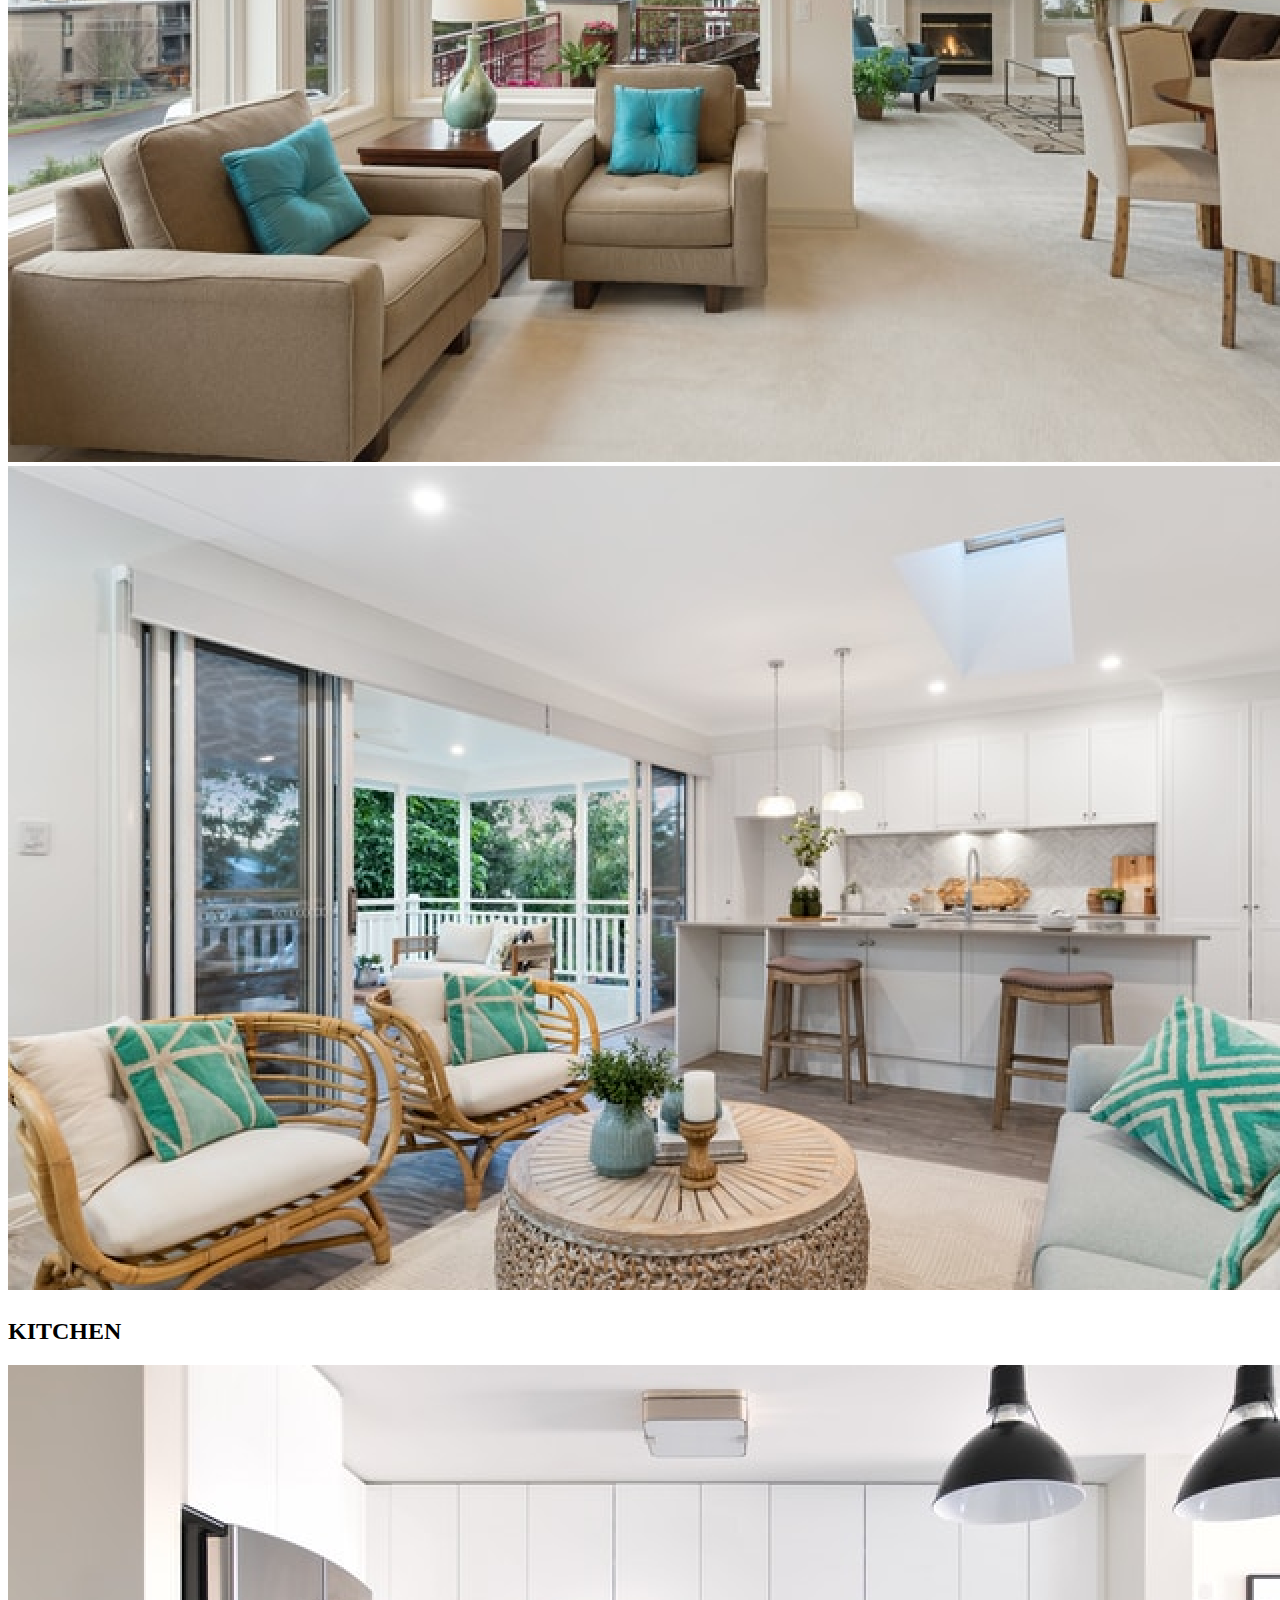
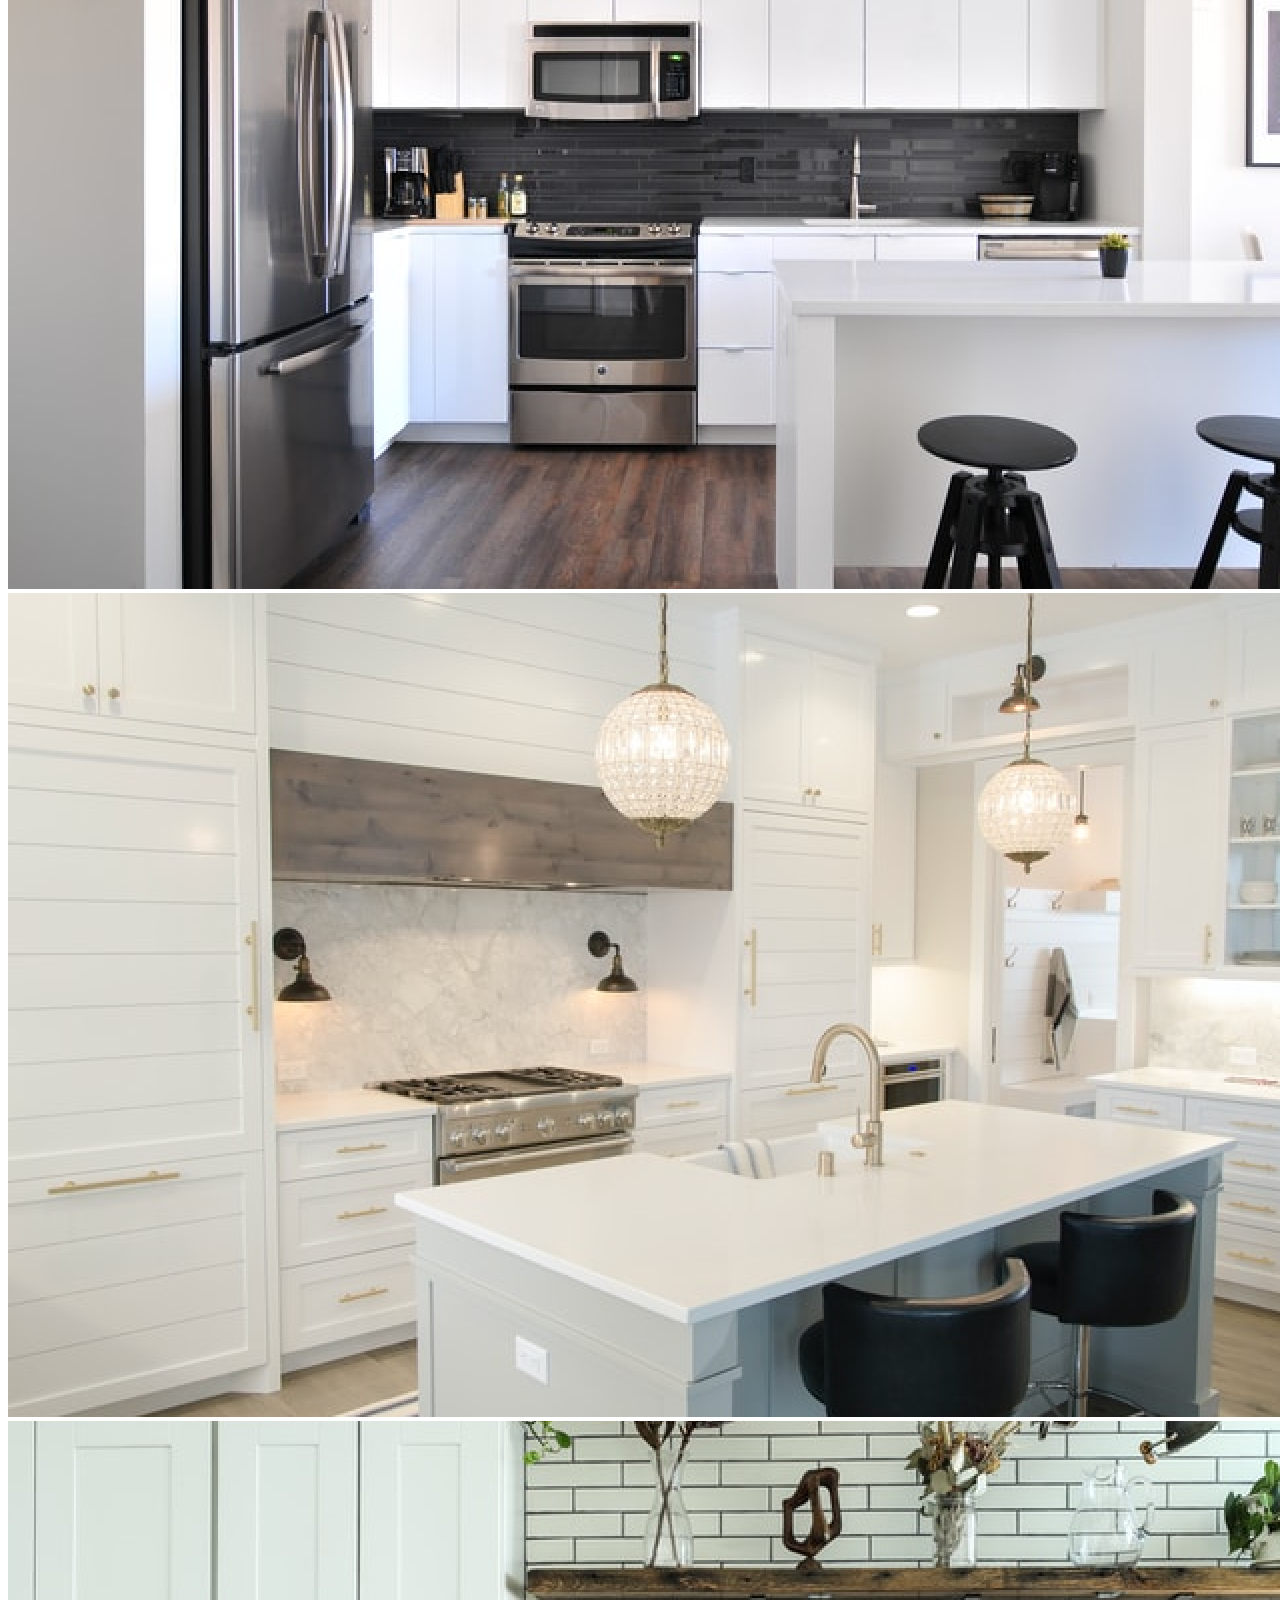
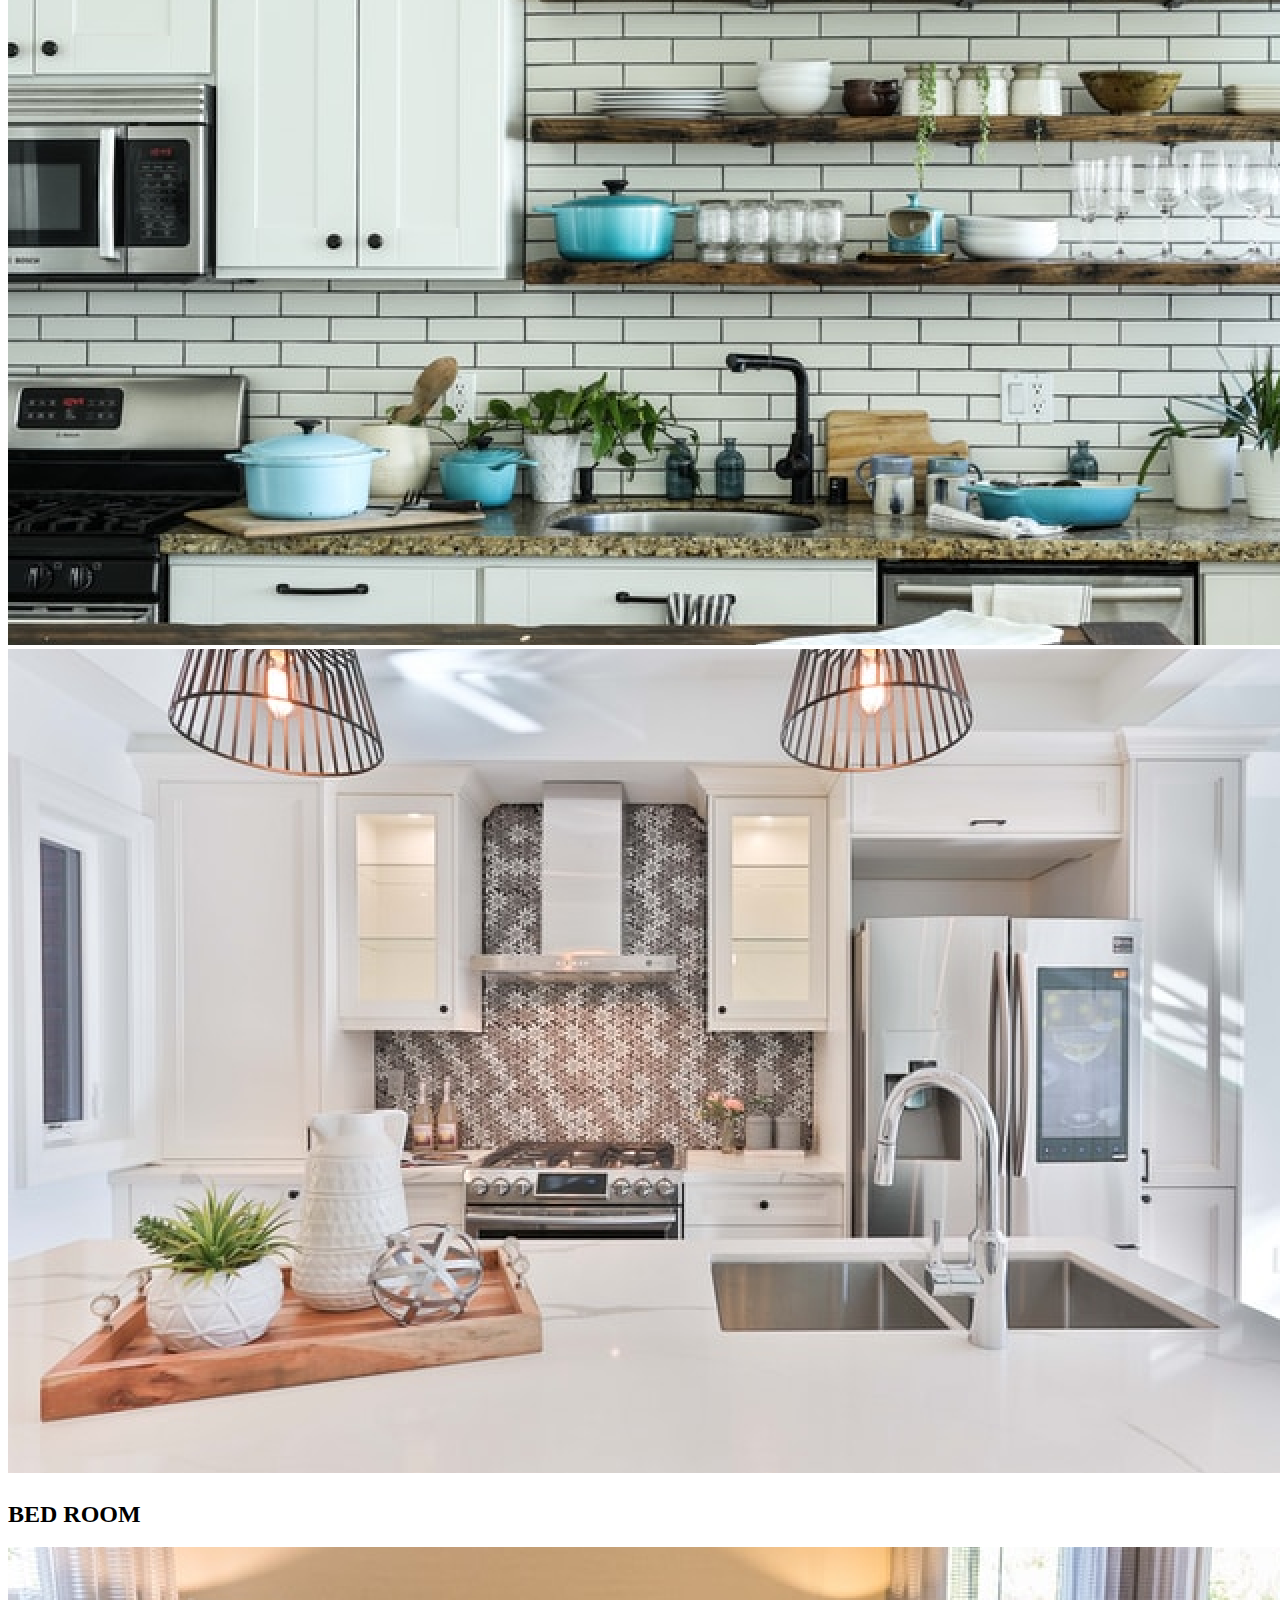
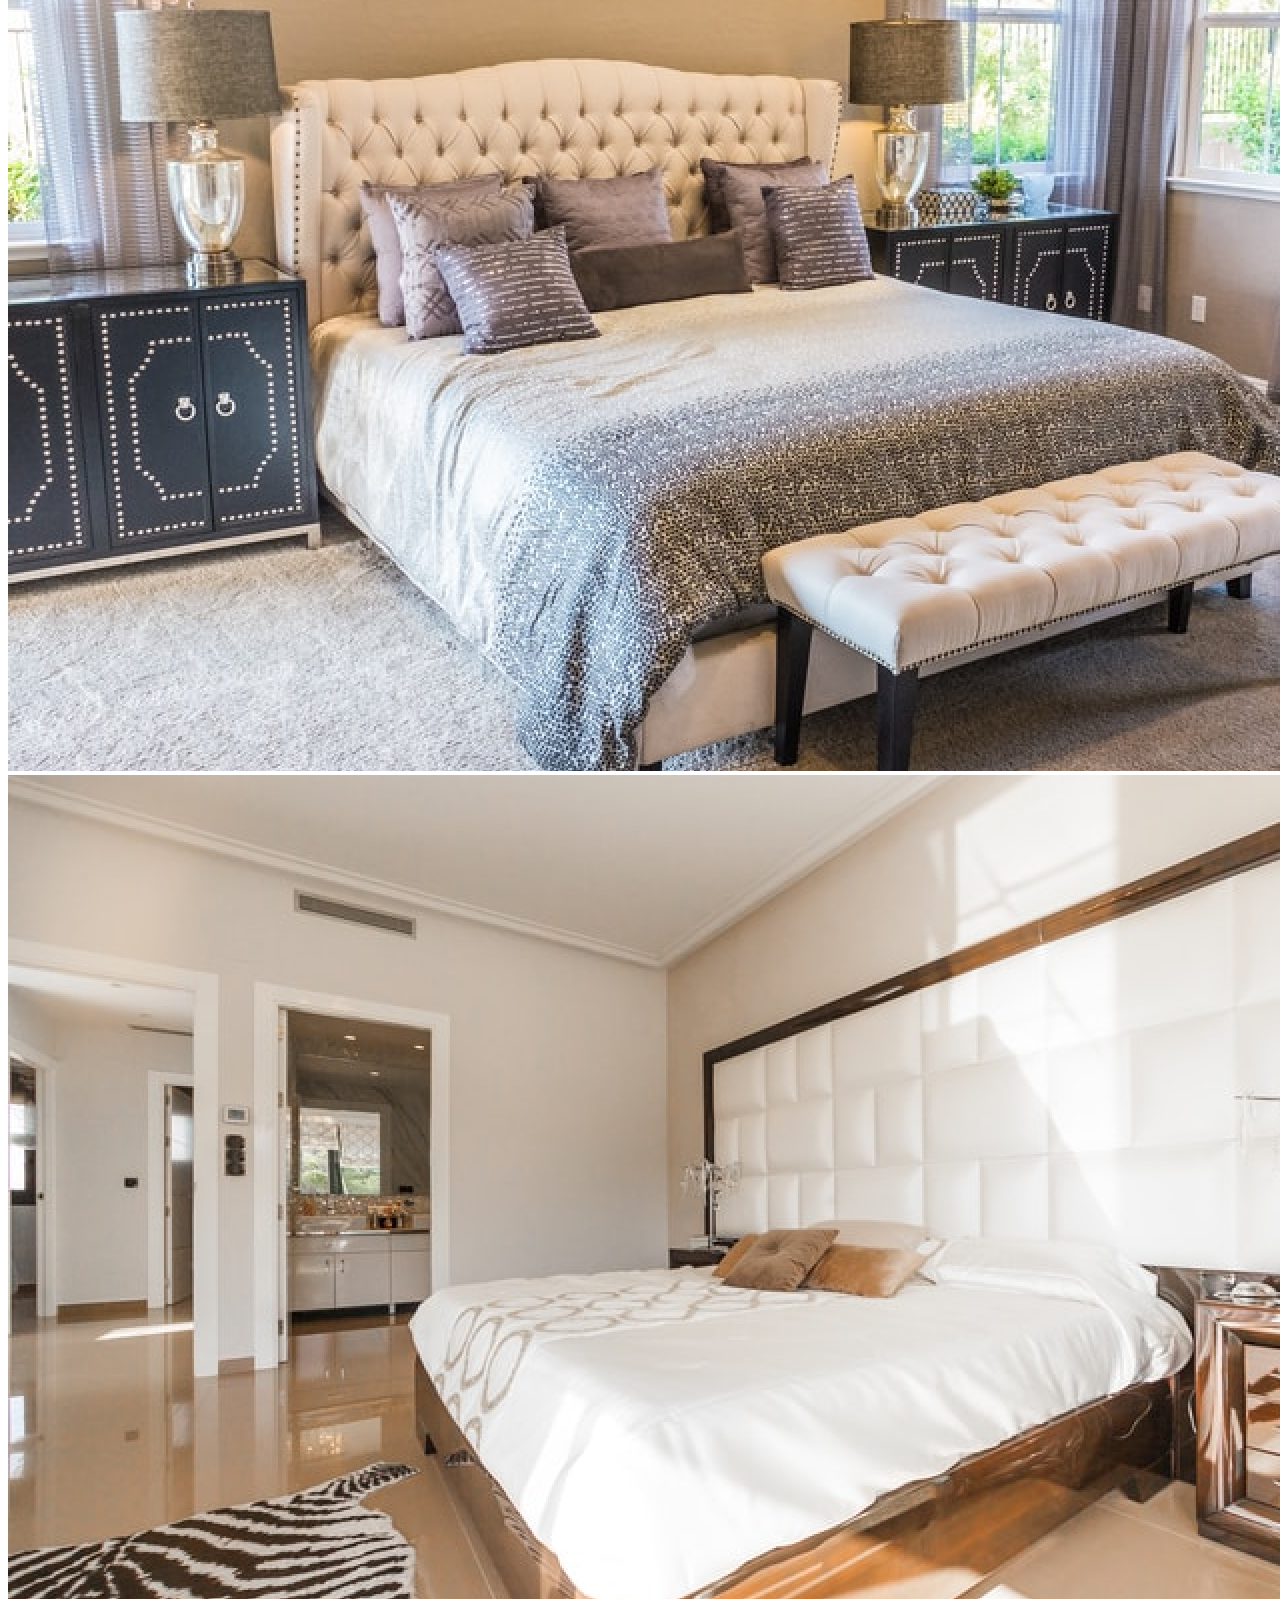
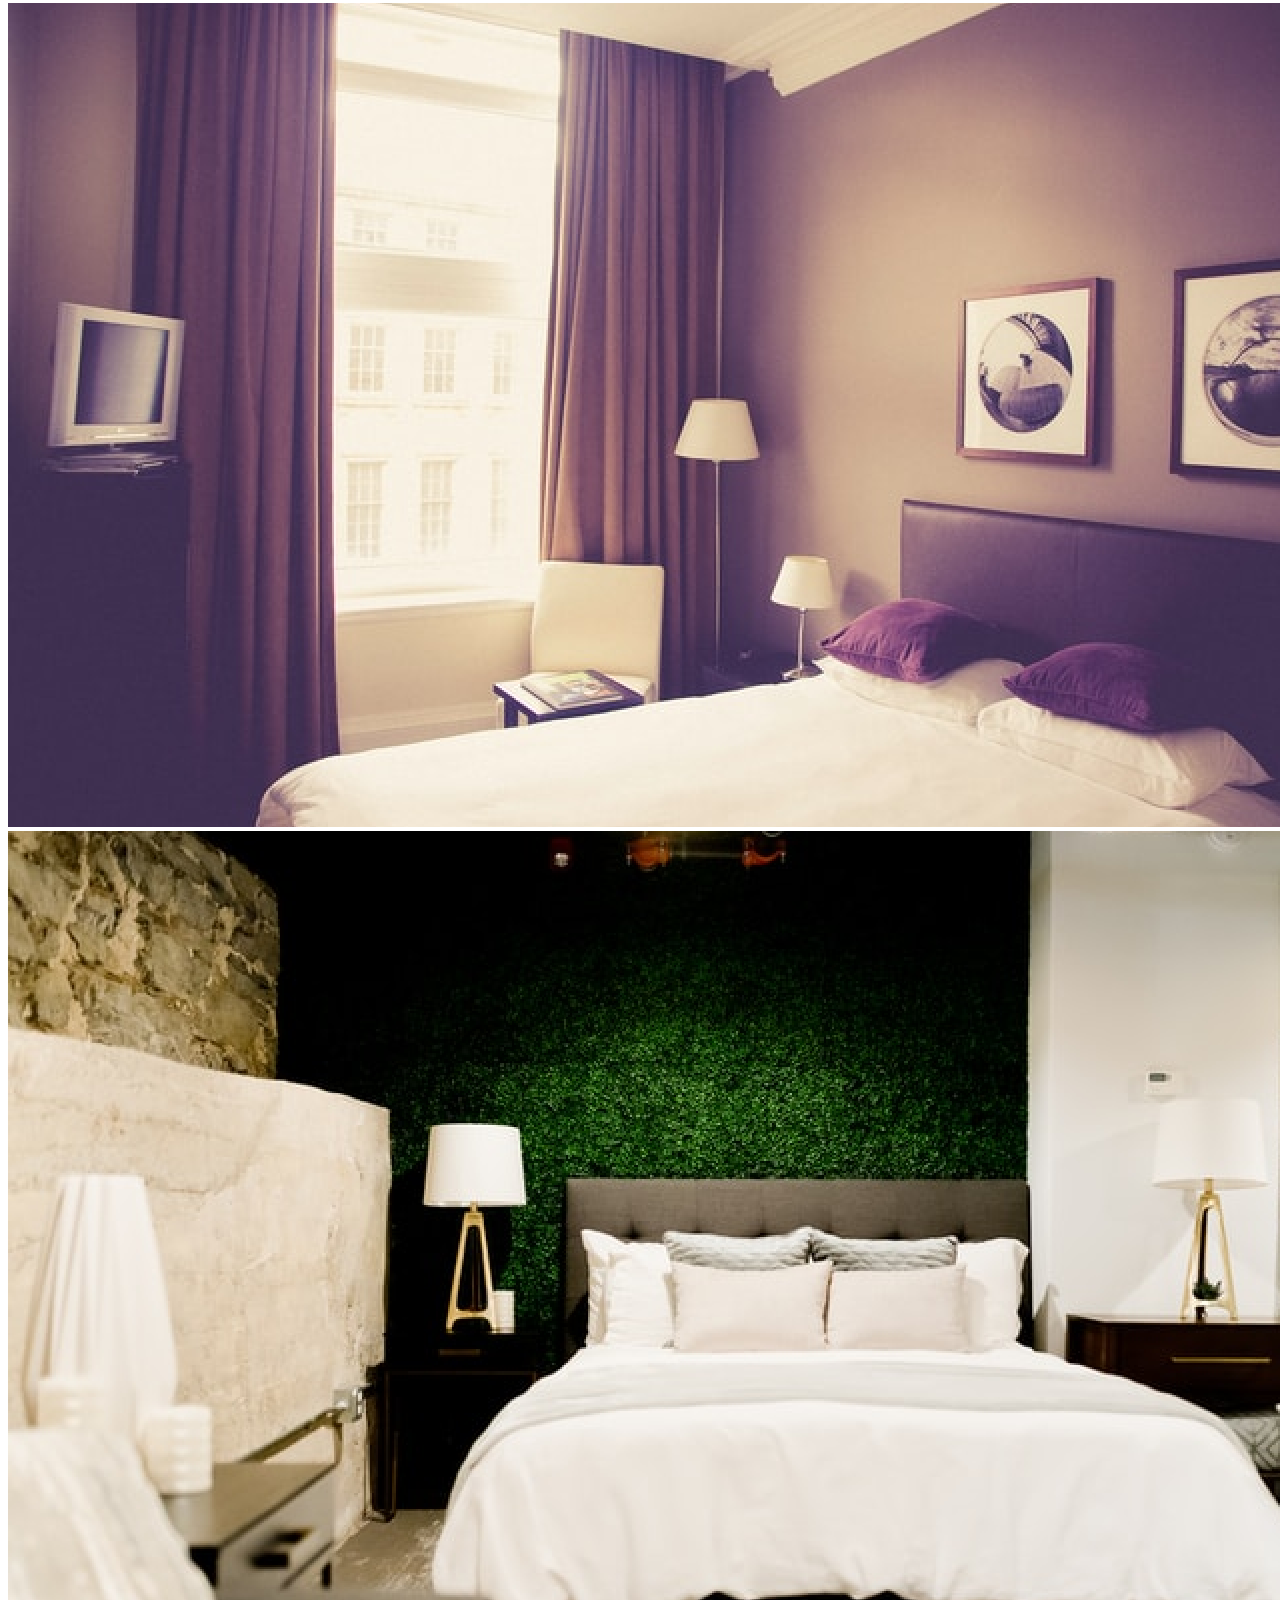
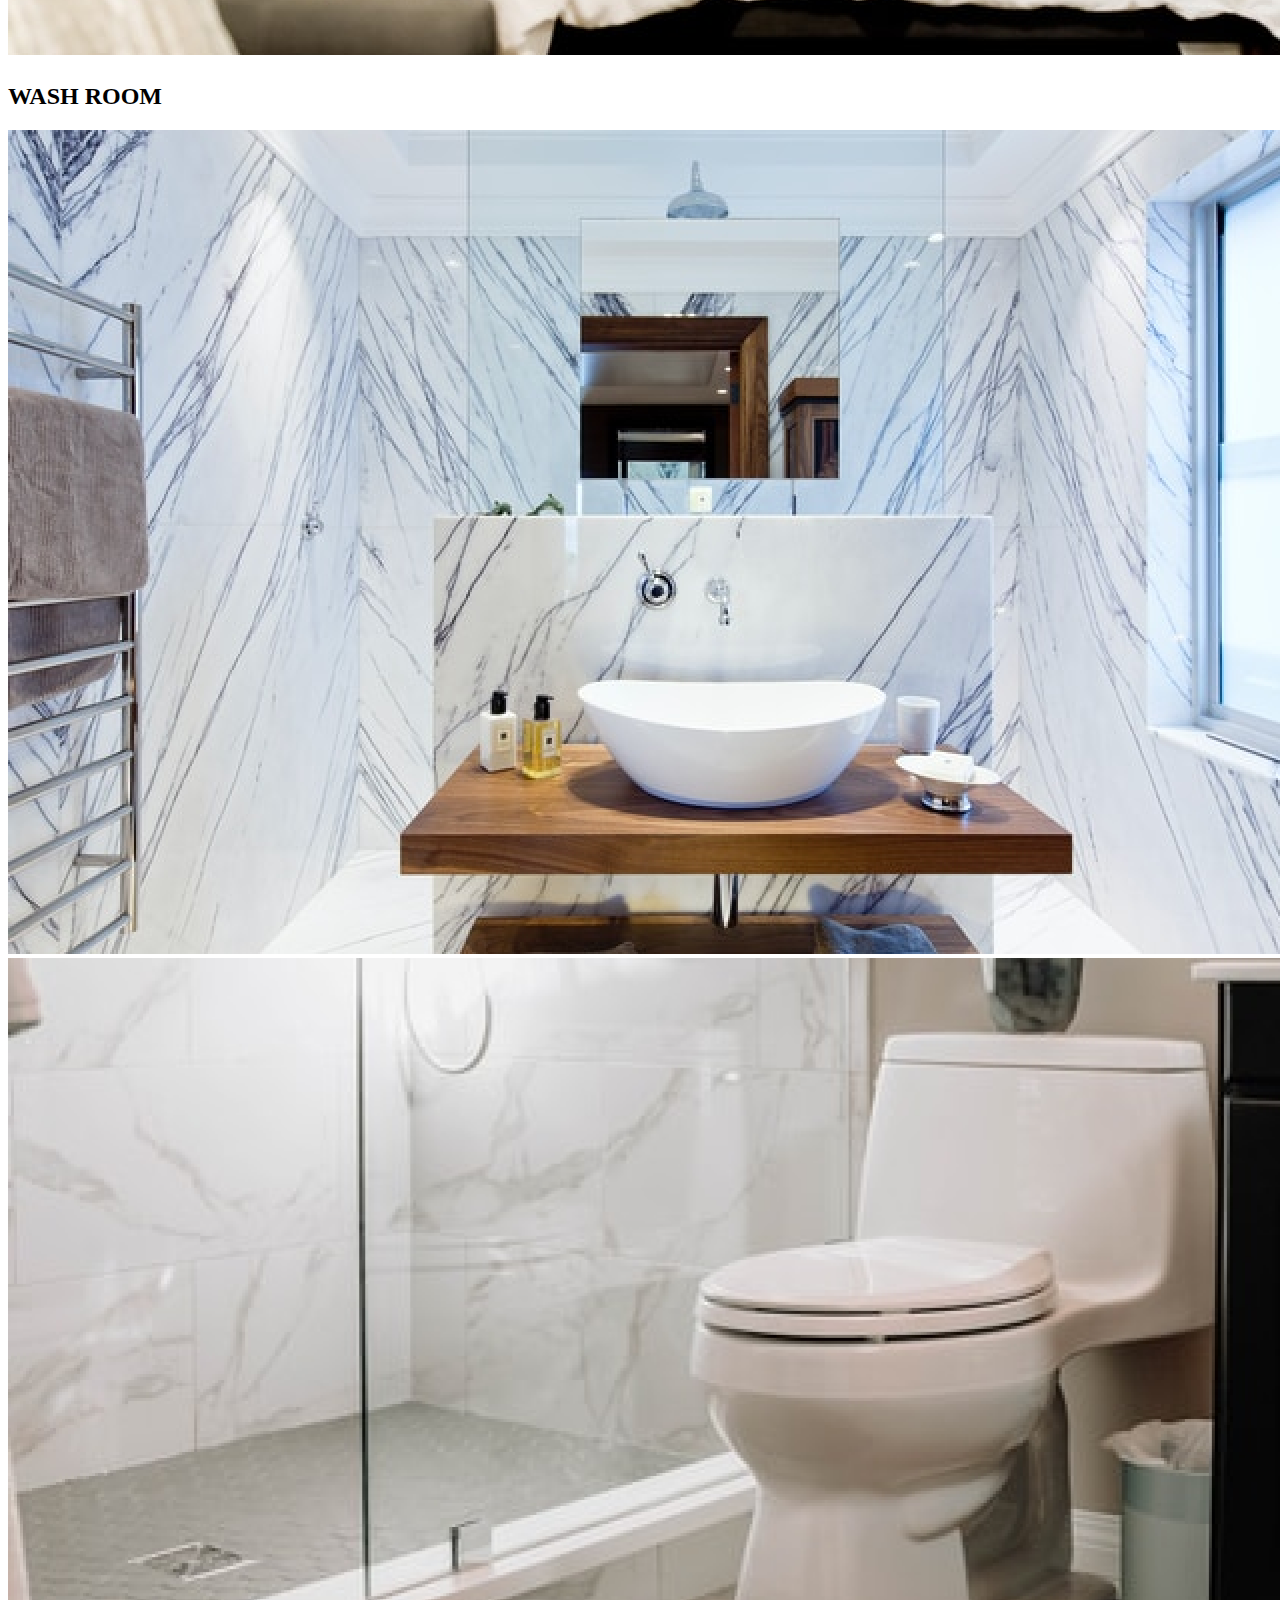
<file: semiluxury.html>
<!DOCTYPE html>
<html lang="en">

<head>
    <meta charset="UTF-8">
    <meta http-equiv="X-UA-Compatible" content="IE=edge">
    <meta name="viewport" content="width=device-width, initial-scale=1.0">
    <title>Budget</title>

    <!-- CSS file -->
    <link rel="stylesheet" href="CSS/budget.css">

    <!-- Font -->
    <link rel="preconnect" href="https://fonts.googleapis.com">
    <link rel="preconnect" href="https://fonts.gstatic.com" crossorigin>
    <link href="https://fonts.googleapis.com/css2?family=Poppins:wght@200;300;400;700&display=swap" rel="stylesheet">

    <!-- CSS Bootstrap -->
    <link href="https://cdn.jsdelivr.net/npm/bootstrap@5.0.2/dist/css/bootstrap.min.css" rel="stylesheet"
        integrity="sha384-EVSTQN3/azprG1Anm3QDgpJLIm9Nao0Yz1ztcQTwFspd3yD65VohhpuuCOmLASjC" crossorigin="anonymous">

    <!-- JS Bootstrap    -->
    <script src="https://cdn.jsdelivr.net/npm/@popperjs/core@2.9.2/dist/umd/popper.min.js"
        integrity="sha384-IQsoLXl5PILFhosVNubq5LC7Qb9DXgDA9i+tQ8Zj3iwWAwPtgFTxbJ8NT4GN1R8p"
        crossorigin="anonymous"></script>

    <script src="https://cdn.jsdelivr.net/npm/bootstrap@5.0.2/dist/js/bootstrap.min.js"
        integrity="sha384-cVKIPhGWiC2Al4u+LWgxfKTRIcfu0JTxR+EQDz/bgldoEyl4H0zUF0QKbrJ0EcQF"
        crossorigin="anonymous"></script>

    <!-- Icon -->
    <link rel="stylesheet" href="https://cdn.jsdelivr.net/npm/boxicons@latest/css/boxicons.min.css">

</head>

<body>

    <!-- nav bar start -->

    <div class="main-div">
        <nav class="navbar navbar-expand-lg navbar-light ">
            <div class="container-fluid">
                <div class="margin-left">
                    <a class="navbar-brand " href="index.html"><img src="img/Logo.png" alt="" width="80"
                            style="margin-top: 10px;"></a>
                </div>

                <button class="navbar-toggler" type="button" data-bs-toggle="collapse"
                    data-bs-target="#navbarSupportedContent" aria-controls="navbarSupportedContent"
                    aria-expanded="false" aria-label="Toggle navigation">
                    <span class="navbar-toggler-icon"></span>
                </button>
                <div class="navbar-collapse center" id="navbarSupportedContent">
                    <div>
                        <ul class="navbar-nav me-auto mb-2 mb-lg-0 ">
                            <div class="nav-child">
                                <li class="nav-item ">
                                    <a class="nav-link active text-dark" aria-current="page" href="index.html">HOME</a>
                                </li>
                                <li class="nav-item dropdown ">
                                    <a class="nav-link dropdown-toggle text-dark" href="#" id="navbarDropdown"
                                        role="button" data-bs-toggle="dropdown" aria-expanded="false">
                                        APARTMENT
                                    </a>
                                    <ul class="dropdown-menu " aria-labelledby="navbarDropdown">
                                        <li><a class="dropdown-item" href="budget.html">Budget House</a></li>
                                        <li><a class="dropdown-item" href="semiluxury.html">Semi Luxury House</a></li>
                                        <li><a class="dropdown-item" href="luxury.html">Luxury House</a></li>

                                    </ul>
                                </li>
                                <li class="nav-item ">
                                    <a class="nav-link text-dark" href="facilitice.html">FACILITIES</a>
                                </li>
                                <li class="nav-item ">
                                    <a class="nav-link text-dark" href="gallery.html">GALLERY</a>
                                </li>
                                <li class="nav-item ">
                                    <a class="nav-link text-dark" href="aboutus.html">ABOUT US</a>
                                </li>
                                <li class="nav-item ">
                                    <a class="nav-link text-dark" href="contactus.html">CONTACT US</a>
                                </li>
                                <li class="nav-item">
                                    <a href="reserve.html" class="btn0">Reserve Now</a>
                                </li>
                            </div>
                        </ul>
                    </div>
                </div>
            </div>
        </nav>
        <img src="img/Semi Luxury Main img.png" class="img-fluid" alt="...">


        
    </div>

    <!-- nav bar end -->


    <div style="width: 100%; height: 200px;">
    </div>

    <div class="container center mt-5">
        <div class="card mb-3" style="max-width: 1000px;">
            <div class="row g-0">
                <div class="col-md-4">
                    <img src="img/budget img 2.png" class="img-fluid rounded-start" alt="...">
                </div>
                <div class="col-md-8">
                    <div class="card-body">
                        <p class="card-text">
                            We gurantee that the information mentioned above is 100% accurate! <br><br>
                            If you are interested, contact us for futher details.
                        </p>


                        <a href="reserve.html"><button type="button" class="btn btn-primary">Reserve Now</button></a>

                    </div>
                </div>
            </div>
        </div>

    </div>


    <div>
        <br><br>
    <h1 class="center">COMPARTMENT</h1>
    </div>

    <!-- images bar -->

    <div class="container">
        <div class="img-slider mt-5">
            <h2 center mt-5>LIVING-AREA</h2>
            <div class="row img-bar mt-5 img-wrapper">
                <div class="col-md-3">
                    <img src="img/living 1.png" class="card-img-top inner-img" alt="...">
                </div>
                <div class="col-md-3">
                    <img src="img/living 2.png" class="card-img-top inner-img" alt="...">
                </div>
                <div class="col-md-3">
                    <img src="img/living 3.png" class="card-img-top inner-img" alt="...">
                </div>
                <div class="col-md-3">
                    <img src="img/living 4.png" class="card-img-top inner-img" alt="...">
                </div>
            </div>
        </div>
    </div>

    <div class="container">
        <div class="img-slider mt-5">
            <h2 center mt-5>KITCHEN</h2>
            <div class="row img-bar mt-5 img-wrapper">
                <div class="col-md-3">
                    <img src="img/kitchen 1.png" class="card-img-top inner-img" alt="...">
                </div>
                <div class="col-md-3">
                    <img src="img/kitchen 2.png" class="card-img-top inner-img" alt="...">
                </div>
                <div class="col-md-3">
                    <img src="img/kitchen 3.png" class="card-img-top inner-img" alt="...">
                </div>
                <div class="col-md-3">
                    <img src="img/kitchen 4.png" class="card-img-top inner-img" alt="...">
                </div>
            </div>
        </div>
    </div>



    <div class="container">
        <div class="img-slider mt-5">
            <h2 center mt-5>BED ROOM</h2>
            <div class="row img-bar mt-5 img-wrapper">
                <div class="col-md-3">
                    <img src="img/bed room 1.png" class="card-img-top inner-img" alt="...">
                </div>
                <div class="col-md-3">
                    <img src="img/bed room 2.png" class="card-img-top inner-img" alt="...">
                </div>
                <div class="col-md-3">
                    <img src="img/bed room 3.png" class="card-img-top inner-img" alt="...">
                </div>
                <div class="col-md-3">
                    <img src="img/bed room 4.png" class="card-img-top inner-img" alt="...">
                </div>
            </div>
        </div>
    </div>

    <div class="container">
        <div class="img-slider mt-5">
            <h2 center mt-5>WASH ROOM</h2>
            <div class="row img-bar mt-5 img-wrapper">
                <div class="col-md-3">
                    <img src="img/wash room 1.png" class="card-img-top inner-img" alt="...">
                </div>
                <div class="col-md-3">
                    <img src="img/wash room 2.png" class="card-img-top inner-img" alt="...">
                </div>
                <div class="col-md-3">
                    <img src="img/wash room 3.png" class="card-img-top inner-img" alt="...">
                </div>
                <div class="col-md-3">
                    <img src="img/wash room 4.png" class="card-img-top inner-img" alt="...">
                </div>
            </div>
        </div>
    </div>


  




    <!--Footer-->
    <footer id="footer">
        <div class="footer-top">
            <div class="container">
                <div class="row">

                    <div class="col-lg-4 col-md-6">
                        <div class="footer-info">
                            <h3>REAL ESTATE</h3>
                            <p class="pb-3"><em>Finding The Dream For Every Owner.</em></p><br>
                            <p>
                                43/3,Pitipana Junction,
                                Homagama,Sri Lanka<br><br>
                                <strong>Phone:</strong> +94 71 631 5720<br>
                                <strong>Email:</strong> realestatewebproject06@gmail.com<br>
                            </p>
                            <div class="social-links mt-3">
                                <a href="https://twitter.com/i/flow/login?input_flow_data=%7B%22requested_variant%22%3A%22eyJsYW5nIjoiZW4ifQ%3D%3D%22%7D" class="twitter"><i class="bx bxl-twitter"></i></a>
                                <a href="https://www.facebook.com/" class="facebook"><i class="bx bxl-facebook"></i></a>
                                <a href="https://www.instagram.com/accounts/login/" class="instagram"><i class="bx bxl-instagram"></i></a>
                                <a href="https://www.linkedin.com/signup/cold-join" class="linkedin"><i class="bx bxl-linkedin"></i></a>
                            </div>
                        </div>
                    </div>

                    <div class="col-lg-2 col-md-6 footer-links">
                        <h4>Useful Links</h4>
                        <ul>
                            <li><i class="bx bx-chevron-right"></i> <a href="index.html">Home</a></li>
                            <li><i class="bx bx-chevron-right"></i> <a href="facilitice.html">FACILITIES</a></li>
                            <li><i class="bx bx-chevron-right"></i> <a href="gallery.html">GALLERY</a></li>
                            <li><i class="bx bx-chevron-right"></i> <a href="aboutus.html">ABOUT US</a></li>
                            <li><i class="bx bx-chevron-right"></i> <a href="contactus.html">CONTACT US</a></li>
                        </ul>
                    </div>


                    <div class="col-lg-4 col-md-6 footer-newsletter">
                        <h4>Our Newsletter</h4>
                        <p style="text-align: left;">Sign Up to our Newsletter to get exclusive updates and more!</p>
                        <form action="" method="post">
                            <input type="email" name="email"><input type="submit" value="Subscribe">
                        </form>

                    </div>

                </div>
            </div>
        </div>

        <div class="container">
            <div class="copyright">
                &copy; Copyright <strong><span>REAL ESTATE</span></strong>. All Rights Reserved
            </div>

    </footer>

    <!--Footer -->


</body>

</html>
</file>
<file: style.css>
.main-div
{
    height: 100vh;
    background-color: white;
}

.center{
    display: flex;
    justify-content: center;
    align-items: center;
}
.flex-clm{
    flex-direction: column;
}
.nav-child{
    display: flex;
    
}
.nav-child>*
{
    
    /* background-color: bisque; */
    /* margin: 30px o; */
    margin:30px;
    margin-top: 8px;

}
.margin-left{
    margin-left: 3%;
}

/*reserve now btn*/

.btn0 
{
    display: inline-block;
    text-decoration: none;
    color:rgb(0, 0, 0);
    border:2px solid rgb(0, 0, 0);
    border-radius: 30px;
    padding:12px 34px;
    font-style: 17px;
    background: transparent;
    position: relative;
    cursor: pointer;
    
}
.btn0:hover
{
    color: rgb(0, 0, 0);
    border: 1px solid (#ff5246);
    background:#ff5246; 
    transition:0.5s;
}


.welcome
{
  margin-bottom:50px;
  font-size: 150px;
}


/*Discription*/

p
{
    color: rgb(0, 0, 0);
    font-size: 20px;
    font-weight: 300;
    line-height: 22px;
    padding:10px;
    text-align: center;
    
    
}


/*select ctg*/

.ctg
{
    padding:65px;
    border-radius: 30px;
    border: solid 2px black;
    
}
h1
{
    font-size: 40px;
    font-weight: 400;
    text-align: center;
    
}






/*plan img*/
.plan-img
{
    display: flex;
    justify-content: center;
    align-items: center;

}
.plan-img
{
    transform: scale(0.75);
    opacity:none;
    filter: blur(0px);  
    transition: 1s;
    position: relative;
    margin-left: 3%;
    margin-right: 3%;
    display: flex;
}
.plan-img:hover
{
    transform: scale(1.05);
    opacity: 1;
    filter: blur(0px);  
    transition: 1.5s; 
    border-radius: 0%;
    z-index: 10;
}





/* images */

.img-wrapper {  
  overflow: hidden; 
}

.inner-img {
  transition: 0.3s;
}

.inner-img:hover {
  transform: scale(1.1);
}

.img-wrapper {
  display: inline-block;
  box-sizing: border-box;
  
}





/* bank imges */

.boc
{
    width: 308px;
    height: 110px;
}

.bank-img {
  
    filter: rgb(212, 212, 212); 
    -webkit-filter: grayscale(1); 
    -webkit - transition : all .3s ease-in-out;  
  }

  .bank-img:hover {
  filter: none;
    -webkit-filter: grayscale(0);
    -webkit - transform: scale(1.01);
  }




  /* footer */

#footer {
    background: #F5F5F5;
    padding: 0 0 30px 0;
    color: #000;
    font-size: 14px;
    margin-top: 150px;
  }
  #footer .footer-top {
    padding: 60px 0 30px 0;
  }
  #footer .footer-top .footer-info {
    margin-top: -90px;
    margin-bottom: 15px;
    background: white;
    color: #000;
    border-top: 4px solid #e96b56;
    text-align: center;
    padding: 30px 20px;
  }
  #footer .footer-top .footer-info h3 {
    font-size: 24px;
    margin: 0 0 20px 0;
    padding: 2px 0 2px 0;
    line-height: 1;
    font-weight: 700;
  }
  #footer .footer-top .footer-info p {
    font-size: 14px;
    line-height: 24px;
    margin-bottom: 0;
    font-family: "Raleway", sans-serif;
  }
  #footer .footer-top .social-links a {
    font-size: 18px;
    display: inline-block;
    background: #000000;
    color: #fff;
    line-height: 1;
    padding: 8px 0;
    margin-right: 4px;
    border-radius: 50%;
    text-align: center;
    width: 36px;
    height: 36px;
    transition: 0.3s;
  }
  #footer .footer-top .social-links a:hover {
    background: #e96b56;
    color: #fff;
    text-decoration: none;
  }
  #footer .footer-top h4 {
    font-size: 16px;
    font-weight: 600;
    color: rgb(0, 0, 0);
    position: relative;
    padding-bottom: 12px;
  }
  #footer .footer-top .footer-links {
    margin-bottom: 30px;
  }
  #footer .footer-top .footer-links ul {
    list-style: none;
    padding: 0;
    margin: 0;
  }
  #footer .footer-top .footer-links ul i {
    padding-right: 2px;
    color: #e96b56;
    font-size: 18px;
    line-height: 1;
  }
  #footer .footer-top .footer-links ul li {
    padding: 10px 0;
    display: flex;
    align-items: center;
  }
  #footer .footer-top .footer-links ul li:first-child {
    padding-top: 0;
  }
  #footer .footer-top .footer-links ul a {
    color: #000;
    transition: 0.3s;
    display: inline-block;
    line-height: 1;
  }
  #footer .footer-top .footer-links ul a:hover {
    color: #e96b56;
  }
  #footer .footer-top .footer-newsletter form {
    margin-top: 30px;
    background: #fff;
    padding: 6px 10px;
    position: relative;
    border-radius: 4;
  }
  #footer .footer-top .footer-newsletter form input[type=email] {
    border: 0;
    padding: 4px;
    width: calc(100% - 110px);
  }
  #footer .footer-top .footer-newsletter form input[type=submit] {
    position: absolute;
    top: 0;
    right: 0;
    bottom: 0;
    border: 0;
    background: none;
    font-size: 16px;
    padding: 0 20px;
    background: #e96b56;
    color: #000;
    transition: 0.3s;
    border-radius: 4;
  }
  #footer .footer-top .footer-newsletter form input[type=submit]:hover {
    background: #e96b56;
  }
  #footer .copyright {
    border-top: 1px solid #385b6b;
    text-align: center;
    padding-top: 30px;
  }
  #footer .credits {
    padding-top: 10px;
    text-align: center;
    font-size: 13px;
    color: #000;
  }
  @media (max-width: 575px) {
    #footer .footer-top .footer-info {
      margin: -20px 0 30px 0;
    }
  }






@media only screen and (max-width: 600px) {
    .nav-child{
        display: flex;
        flex-direction: column;
    }
    p
    {
        color: black;
        font-size: 15px;
        font-weight: 300;
        line-height: 22px;
        padding:10px;
        text-align: center;
        
    }
  
    



    .plan-img
    {
       transform: scale(0.30);
       opacity:none;
       filter: blur(0px);  
       transition: 1s;
       position: relative;
       margin-left: 3%;
       margin-right: 3%;
       display: flex;
    }
    .plan-img:hover
    {
       transform: scale(0.60);
       opacity: 1;
       filter: blur(0px);  
       transition: 1.5s; 
       border-radius: 0%;
       z-index: 10;
    }
}
</file>
<file: CSS/aboutus.css>
.main-div
{
    height: 100vh;
    background-color: white;
}

.center{
    display: flex;
    justify-content: center;
    align-items: center;
}
.flex-clm{
    flex-direction: column;
}
.nav-child{
    display: flex;
    
}
.nav-child>*
{
    
    /* background-color: bisque; */
    /* margin: 30px o; */
    margin:30px;
    margin-top: 8px;

}
.margin-left{
    margin-left: 3%;
}

/*reserve now btn*/

.btn0 
{
    display: inline-block;
    text-decoration: none;
    color:rgb(0, 0, 0);
    border:2px solid rgb(0, 0, 0);
    border-radius: 30px;
    padding:12px 34px;
    font-style: 17px;
    background: transparent;
    position: relative;
    cursor: pointer;
    
}
.btn0:hover
{
    color: rgb(0, 0, 0);
    border: 1px solid (#ff5246);
    background:#ff5246; 
    transition:0.5s;
}











/* footer */

#footer {
    background: #F5F5F5;
    padding: 0 0 30px 0;
    color: #000;
    font-size: 14px;
    
  }
  #footer .footer-top {
    padding: 60px 0 30px 0;
    margin-top: 400px;
  }
  #footer .footer-top .footer-info {
    margin-top: -90px;
    margin-bottom: 15px;
    background: white;
    color: #000;
    border-top: 4px solid #e96b56;
    text-align: center;
    padding: 30px 20px;
  }
  #footer .footer-top .footer-info h3 {
    font-size: 24px;
    margin: 0 0 20px 0;
    padding: 2px 0 2px 0;
    line-height: 1;
    font-weight: 700;
  }
  #footer .footer-top .footer-info p {
    font-size: 14px;
    line-height: 24px;
    margin-bottom: 0;
    font-family: "Raleway", sans-serif;
  }
  #footer .footer-top .social-links a {
    font-size: 18px;
    display: inline-block;
    background: #000000;
    color: #fff;
    line-height: 1;
    padding: 8px 0;
    margin-right: 4px;
    border-radius: 50%;
    text-align: center;
    width: 36px;
    height: 36px;
    transition: 0.3s;
  }
  #footer .footer-top .social-links a:hover {
    background: #e96b56;
    color: #fff;
    text-decoration: none;
  }
  #footer .footer-top h4 {
    font-size: 16px;
    font-weight: 600;
    color: rgb(0, 0, 0);
    position: relative;
    padding-bottom: 12px;
  }
  #footer .footer-top .footer-links {
    margin-bottom: 30px;
  }
  #footer .footer-top .footer-links ul {
    list-style: none;
    padding: 0;
    margin: 0;
  }
  #footer .footer-top .footer-links ul i {
    padding-right: 2px;
    color: #e96b56;
    font-size: 18px;
    line-height: 1;
  }
  #footer .footer-top .footer-links ul li {
    padding: 10px 0;
    display: flex;
    align-items: center;
  }
  #footer .footer-top .footer-links ul li:first-child {
    padding-top: 0;
  }
  #footer .footer-top .footer-links ul a {
    color: #000;
    transition: 0.3s;
    display: inline-block;
    line-height: 1;
  }
  #footer .footer-top .footer-links ul a:hover {
    color: #e96b56;
  }
  #footer .footer-top .footer-newsletter form {
    margin-top: 30px;
    background: #fff;
    padding: 6px 10px;
    position: relative;
    border-radius: 4;
  }
  #footer .footer-top .footer-newsletter form input[type=email] {
    border: 0;
    padding: 4px;
    width: calc(100% - 110px);
  }
  #footer .footer-top .footer-newsletter form input[type=submit] {
    position: absolute;
    top: 0;
    right: 0;
    bottom: 0;
    border: 0;
    background: none;
    font-size: 16px;
    padding: 0 20px;
    background: #e96b56;
    color: #000;
    transition: 0.3s;
    border-radius: 4;
  }
  #footer .footer-top .footer-newsletter form input[type=submit]:hover {
    background: #e96b56;
  }
  #footer .copyright {
    border-top: 1px solid #385b6b;
    text-align: center;
    padding-top: 30px;
  }
  #footer .credits {
    padding-top: 10px;
    text-align: center;
    font-size: 13px;
    color: #000;
  }
  @media (max-width: 575px) {
    #footer .footer-top .footer-info {
      margin: -20px 0 30px 0;
    }
  }















@media only screen and (max-width: 600px) {
    .nav-child{
        display: flex;
        flex-direction: column;
    }
}
</file>
<file: CSS/budget.css>
.main-div
{
    height: 100vh;
    background-color: white;
}

.center{
    display: flex;
    justify-content: center;
    align-items: center;
}
.flex-clm{
    flex-direction: column;
}
.nav-child{
    display: flex;
    
}
.nav-child>*
{
    
    /* background-color: bisque; */
    /* margin: 30px o; */
    margin:30px;
    margin-top: 8px;

}
.margin-left{
    margin-left: 3%;
}

/*reserve now btn*/

.btn0 
{
    display: inline-block;
    text-decoration: none;
    color:rgb(0, 0, 0);
    border:2px solid rgb(0, 0, 0);
    border-radius: 30px;
    padding:12px 34px;
    font-style: 17px;
    background: transparent;
    position: relative;
    cursor: pointer;
    
}
.btn0:hover
{
    color: rgb(0, 0, 0);
    border: 1px solid (#ff5246);
    background:#ff5246; 
    transition:0.5s;
}




/* image hover */

.img-wrapper {  
  overflow: hidden; 
}

.inner-img {
  transition: 0.3s;
}

.inner-img:hover {
  transform: scale(1.1);
}

.img-wrapper {
  display: inline-block;
  box-sizing: border-box;
  
}












/* footer */

#footer {
    background: #F5F5F5;
    padding: 0 0 30px 0;
    color: #000;
    font-size: 14px;
    
  }
  #footer .footer-top {
    padding: 60px 0 30px 0;
    margin-top: 150px;
  }
  #footer .footer-top .footer-info {
    margin-top: -90px;
    margin-bottom: 15px;
    background: white;
    color: #000;
    border-top: 4px solid #e96b56;
    text-align: center;
    padding: 30px 20px;
  }
  #footer .footer-top .footer-info h3 {
    font-size: 24px;
    margin: 0 0 20px 0;
    padding: 2px 0 2px 0;
    line-height: 1;
    font-weight: 700;
  }
  #footer .footer-top .footer-info p {
    font-size: 14px;
    line-height: 24px;
    margin-bottom: 0;
    font-family: "Raleway", sans-serif;
  }
  #footer .footer-top .social-links a {
    font-size: 18px;
    display: inline-block;
    background: #000000;
    color: #fff;
    line-height: 1;
    padding: 8px 0;
    margin-right: 4px;
    border-radius: 50%;
    text-align: center;
    width: 36px;
    height: 36px;
    transition: 0.3s;
  }
  #footer .footer-top .social-links a:hover {
    background: #e96b56;
    color: #fff;
    text-decoration: none;
  }
  #footer .footer-top h4 {
    font-size: 16px;
    font-weight: 600;
    color: rgb(0, 0, 0);
    position: relative;
    padding-bottom: 12px;
  }
  #footer .footer-top .footer-links {
    margin-bottom: 30px;
  }
  #footer .footer-top .footer-links ul {
    list-style: none;
    padding: 0;
    margin: 0;
  }
  #footer .footer-top .footer-links ul i {
    padding-right: 2px;
    color: #e96b56;
    font-size: 18px;
    line-height: 1;
  }
  #footer .footer-top .footer-links ul li {
    padding: 10px 0;
    display: flex;
    align-items: center;
  }
  #footer .footer-top .footer-links ul li:first-child {
    padding-top: 0;
  }
  #footer .footer-top .footer-links ul a {
    color: #000;
    transition: 0.3s;
    display: inline-block;
    line-height: 1;
  }
  #footer .footer-top .footer-links ul a:hover {
    color: #e96b56;
  }
  #footer .footer-top .footer-newsletter form {
    margin-top: 30px;
    background: #fff;
    padding: 6px 10px;
    position: relative;
    border-radius: 4;
  }
  #footer .footer-top .footer-newsletter form input[type=email] {
    border: 0;
    padding: 4px;
    width: calc(100% - 110px);
  }
  #footer .footer-top .footer-newsletter form input[type=submit] {
    position: absolute;
    top: 0;
    right: 0;
    bottom: 0;
    border: 0;
    background: none;
    font-size: 16px;
    padding: 0 20px;
    background: #e96b56;
    color: #000;
    transition: 0.3s;
    border-radius: 4;
  }
  #footer .footer-top .footer-newsletter form input[type=submit]:hover {
    background: #e96b56;
  }
  #footer .copyright {
    border-top: 1px solid #385b6b;
    text-align: center;
    padding-top: 30px;
  }
  #footer .credits {
    padding-top: 10px;
    text-align: center;
    font-size: 13px;
    color: #000;
  }
  @media (max-width: 575px) {
    #footer .footer-top .footer-info {
      margin: -20px 0 30px 0;
    }
  }










@media only screen and (max-width: 600px) {
    .nav-child{
        display: flex;
        flex-direction: column;
    }
}
</file>
<file: CSS/contactus.css>
.main-div
{
    height: 100vh;
    background-color: white;
}

.center{
    display: flex;
    justify-content: center;
    align-items: center;
}
.flex-clm{
    flex-direction: column;
}
.nav-child{
    display: flex;
    
}
.nav-child>*
{
    
    /* background-color: bisque; */
    /* margin: 30px o; */
    margin:30px;
    margin-top: 8px;

}
.margin-left{
    margin-left: 3%;
}

/*reserve now btn*/

.btn0 
{
    display: inline-block;
    text-decoration: none;
    color:rgb(0, 0, 0);
    border:2px solid rgb(0, 0, 0);
    border-radius: 30px;
    padding:12px 34px;
    font-style: 17px;
    background: transparent;
    position: relative;
    cursor: pointer;
    
}
.btn0:hover
{
    color: rgb(0, 0, 0);
    border: 1px solid (#ff5246);
    background:#ff5246; 
    transition:0.5s;
}






.contact {
  padding-bottom: 80px;
}
.contact .info-box {
  color: #444444;
  background: #fff;
  text-align: center;
  box-shadow: 0 0 30px rgba(214, 215, 216, 0.6);
  padding: 20px 0 30px 0;
}
.contact .info-box i {
  font-size: 32px;
  color: #67b0d1;
  border-radius: 50%;
  padding: 8px;
  border: 2px dotted #f0f7fa;
}
.contact .info-box h3 {
  font-size: 20px;
  color: #777777;
  font-weight: 700;
  margin: 10px 0;
}
.contact .info-box p {
  padding: 0;
  line-height: 24px;
  font-size: 14px;
  margin-bottom: 0;
}
.contact .php-email-form {
  box-shadow: 0 0 30px rgba(214, 215, 216, 0.6);
  padding: 30px;
  background: #fff;
}
.contact .php-email-form .error-message {
  display: none;
  color: #fff;
  background: #ed3c0d;
  text-align: left;
  padding: 15px;
  font-weight: 600;
}
.contact .php-email-form .error-message br + br {
  margin-top: 25px;
}
.contact .php-email-form .sent-message {
  display: none;
  color: #fff;
  background: #18d26e;
  text-align: center;
  padding: 15px;
  font-weight: 600;
}
.contact .php-email-form .loading {
  display: none;
  background: #fff;
  text-align: center;
  padding: 15px;
}
.contact .php-email-form .loading:before {
  content: "";
  display: inline-block;
  border-radius: 50%;
  width: 24px;
  height: 24px;
  margin: 0 10px -6px 0;
  border: 3px solid #18d26e;
  border-top-color: #eee;
  -webkit-animation: animate-loading 1s linear infinite;
  animation: animate-loading 1s linear infinite;
}
.contact .php-email-form input, .contact .php-email-form textarea {
  border-radius: 0;
  box-shadow: none;
  font-size: 14px;
}
.contact .php-email-form input::focus, .contact .php-email-form textarea::focus {
  background-color: #67b0d1;
}
.contact .php-email-form input {
  padding: 10px 15px;
}
.contact .php-email-form textarea {
  padding: 12px 15px;
}
.contact .php-email-form button[type=submit] {
  background: #67b0d1;
  border: 0;
  padding: 10px 24px;
  color: #fff;
  transition: 0.4s;
}
.contact .php-email-form button[type=submit]:hover {
  background: #8ec4dd;
}
@-webkit-keyframes animate-loading {
  0% {
    transform: rotate(0deg);
  }
  100% {
    transform: rotate(360deg);
  }
}
@keyframes animate-loading {
  0% {
    transform: rotate(0deg);
  }
  100% {
    transform: rotate(360deg);
  }
}









/* footer */

#footer {
    background: #F5F5F5;
    padding: 0 0 30px 0;
    color: #000;
    font-size: 14px;
    
  }
  #footer .footer-top {
    padding: 60px 0 30px 0;
    margin-top: 250px;
  }
  #footer .footer-top .footer-info {
    margin-top: -90px;
    margin-bottom: 15px;
    background: white;
    color: #000;
    border-top: 4px solid #e96b56;
    text-align: center;
    padding: 30px 20px;
  }
  #footer .footer-top .footer-info h3 {
    font-size: 24px;
    margin: 0 0 20px 0;
    padding: 2px 0 2px 0;
    line-height: 1;
    font-weight: 700;
  }
  #footer .footer-top .footer-info p {
    font-size: 14px;
    line-height: 24px;
    margin-bottom: 0;
    font-family: "Raleway", sans-serif;
  }
  #footer .footer-top .social-links a {
    font-size: 18px;
    display: inline-block;
    background: #000000;
    color: #fff;
    line-height: 1;
    padding: 8px 0;
    margin-right: 4px;
    border-radius: 50%;
    text-align: center;
    width: 36px;
    height: 36px;
    transition: 0.3s;
  }
  #footer .footer-top .social-links a:hover {
    background: #e96b56;
    color: #fff;
    text-decoration: none;
  }
  #footer .footer-top h4 {
    font-size: 16px;
    font-weight: 600;
    color: rgb(0, 0, 0);
    position: relative;
    padding-bottom: 12px;
  }
  #footer .footer-top .footer-links {
    margin-bottom: 30px;
  }
  #footer .footer-top .footer-links ul {
    list-style: none;
    padding: 0;
    margin: 0;
  }
  #footer .footer-top .footer-links ul i {
    padding-right: 2px;
    color: #e96b56;
    font-size: 18px;
    line-height: 1;
  }
  #footer .footer-top .footer-links ul li {
    padding: 10px 0;
    display: flex;
    align-items: center;
  }
  #footer .footer-top .footer-links ul li:first-child {
    padding-top: 0;
  }
  #footer .footer-top .footer-links ul a {
    color: #000;
    transition: 0.3s;
    display: inline-block;
    line-height: 1;
  }
  #footer .footer-top .footer-links ul a:hover {
    color: #e96b56;
  }
  #footer .footer-top .footer-newsletter form {
    margin-top: 30px;
    background: #fff;
    padding: 6px 10px;
    position: relative;
    border-radius: 4;
  }
  #footer .footer-top .footer-newsletter form input[type=email] {
    border: 0;
    padding: 4px;
    width: calc(100% - 110px);
  }
  #footer .footer-top .footer-newsletter form input[type=submit] {
    position: absolute;
    top: 0;
    right: 0;
    bottom: 0;
    border: 0;
    background: none;
    font-size: 16px;
    padding: 0 20px;
    background: #e96b56;
    color: #000;
    transition: 0.3s;
    border-radius: 4;
  }
  #footer .footer-top .footer-newsletter form input[type=submit]:hover {
    background: #e96b56;
  }
  #footer .copyright {
    border-top: 1px solid #385b6b;
    text-align: center;
    padding-top: 30px;
  }
  #footer .credits {
    padding-top: 10px;
    text-align: center;
    font-size: 13px;
    color: #000;
  }
  @media (max-width: 575px) {
    #footer .footer-top .footer-info {
      margin: -20px 0 30px 0;
    }
  }
  










@media only screen and (max-width: 600px) {
    .nav-child{
        display: flex;
        flex-direction: column;
    }
}
</file>
<file: CSS/facilitice.css>
.main-div
{
    height: 100vh;
    background-color: white;
}

.center{
    display: flex;
    justify-content: center;
    align-items: center;
}
.flex-clm{
    flex-direction: column;
}
.nav-child{
    display: flex;
    
}
.nav-child>*
{
    
    /* background-color: bisque; */
    /* margin: 30px o; */
    margin:30px;
    margin-top: 8px;

}
.margin-left{
    margin-left: 3%;
}

/*reserve now btn*/

.btn0 
{
    display: inline-block;
    text-decoration: none;
    color:rgb(0, 0, 0);
    border:2px solid rgb(0, 0, 0);
    border-radius: 30px;
    padding:12px 34px;
    font-style: 17px;
    background: transparent;
    position: relative;
    cursor: pointer;
    
}
.btn0:hover
{
    color: rgb(0, 0, 0);
    border: 1px solid (#ff5246);
    background:#ff5246; 
    transition:0.5s;
}


/* image hover */

.img-wrapper {  
  overflow: hidden; 
}

.inner-img {
  transition: 0.3s;
}

.inner-img:hover {
  transform: scale(1.1);
}

.img-wrapper {
  display: inline-block;
  box-sizing: border-box;
  
}












/* footer */

#footer {
    background: #F5F5F5;
    padding: 0 0 30px 0;
    color: #000;
    font-size: 14px;
    
  }
  #footer .footer-top {
    padding: 60px 0 30px 0;
    margin-top: 1200px;
  }
  #footer .footer-top .footer-info {
    margin-top: -90px;
    margin-bottom: 15px;
    background: white;
    color: #000;
    border-top: 4px solid #e96b56;
    text-align: center;
    padding: 30px 20px;
  }
  #footer .footer-top .footer-info h3 {
    font-size: 24px;
    margin: 0 0 20px 0;
    padding: 2px 0 2px 0;
    line-height: 1;
    font-weight: 700;
  }
  #footer .footer-top .footer-info p {
    font-size: 14px;
    line-height: 24px;
    margin-bottom: 0;
    font-family: "Raleway", sans-serif;
  }
  #footer .footer-top .social-links a {
    font-size: 18px;
    display: inline-block;
    background: #000000;
    color: #fff;
    line-height: 1;
    padding: 8px 0;
    margin-right: 4px;
    border-radius: 50%;
    text-align: center;
    width: 36px;
    height: 36px;
    transition: 0.3s;
  }
  #footer .footer-top .social-links a:hover {
    background: #e96b56;
    color: #fff;
    text-decoration: none;
  }
  #footer .footer-top h4 {
    font-size: 16px;
    font-weight: 600;
    color: rgb(0, 0, 0);
    position: relative;
    padding-bottom: 12px;
  }
  #footer .footer-top .footer-links {
    margin-bottom: 30px;
  }
  #footer .footer-top .footer-links ul {
    list-style: none;
    padding: 0;
    margin: 0;
  }
  #footer .footer-top .footer-links ul i {
    padding-right: 2px;
    color: #e96b56;
    font-size: 18px;
    line-height: 1;
  }
  #footer .footer-top .footer-links ul li {
    padding: 10px 0;
    display: flex;
    align-items: center;
  }
  #footer .footer-top .footer-links ul li:first-child {
    padding-top: 0;
  }
  #footer .footer-top .footer-links ul a {
    color: #000;
    transition: 0.3s;
    display: inline-block;
    line-height: 1;
  }
  #footer .footer-top .footer-links ul a:hover {
    color: #e96b56;
  }
  #footer .footer-top .footer-newsletter form {
    margin-top: 30px;
    background: #fff;
    padding: 6px 10px;
    position: relative;
    border-radius: 4;
  }
  #footer .footer-top .footer-newsletter form input[type=email] {
    border: 0;
    padding: 4px;
    width: calc(100% - 110px);
  }
  #footer .footer-top .footer-newsletter form input[type=submit] {
    position: absolute;
    top: 0;
    right: 0;
    bottom: 0;
    border: 0;
    background: none;
    font-size: 16px;
    padding: 0 20px;
    background: #e96b56;
    color: #000;
    transition: 0.3s;
    border-radius: 4;
  }
  #footer .footer-top .footer-newsletter form input[type=submit]:hover {
    background: #e96b56;
  }
  #footer .copyright {
    border-top: 1px solid #385b6b;
    text-align: center;
    padding-top: 30px;
  }
  #footer .credits {
    padding-top: 10px;
    text-align: center;
    font-size: 13px;
    color: #000;
  }
  @media (max-width: 575px) {
    #footer .footer-top .footer-info {
      margin: -20px 0 30px 0;
    }
  }










@media only screen and (max-width: 600px) {
    .nav-child{
        display: flex;
        flex-direction: column;
    }
}
</file>
<file: CSS/reserve.css>
.main-div
{
    height: 100vh;
    background-color: white;
}

.center{
    display: flex;
    justify-content: center;
    align-items: center;
}
.flex-clm{
    flex-direction: column;
}
.nav-child{
    display: flex;
    
}
.nav-child>*
{
    
    /* background-color: bisque; */
    /* margin: 30px o; */
    margin:30px;
    margin-top: 8px;

}
.margin-left{
    margin-left: 3%;
}

/*reserve now btn*/

.btn0 
{
    display: inline-block;
    text-decoration: none;
    color:rgb(0, 0, 0);
    border:2px solid rgb(0, 0, 0);
    border-radius: 30px;
    padding:12px 34px;
    font-style: 17px;
    background: transparent;
    position: relative;
    cursor: pointer;
    
}
.btn0:hover
{
    color: rgb(0, 0, 0);
    border: 1px solid (#ff5246);
    background:#ff5246; 
    transition:0.5s;
}





@media (min-width: 1025px) {
    .h-custom {
      height: 100vh !important;
    }
  }











/* footer */

#footer {
    background: #F5F5F5;
    padding: 0 0 30px 0;
    color: #000;
    font-size: 14px;
    
  }
  #footer .footer-top {
    padding: 60px 0 30px 0;
    margin-top:   400px;
  }
  #footer .footer-top .footer-info {
    margin-top: -90px;
    margin-bottom: 15px;
    background: white;
    color: #000;
    border-top: 4px solid #e96b56;
    text-align: center;
    padding: 30px 20px;
  }
  #footer .footer-top .footer-info h3 {
    font-size: 24px;
    margin: 0 0 20px 0;
    padding: 2px 0 2px 0;
    line-height: 1;
    font-weight: 700;
  }
  #footer .footer-top .footer-info p {
    font-size: 14px;
    line-height: 24px;
    margin-bottom: 0;
    font-family: "Raleway", sans-serif;
  }
  #footer .footer-top .social-links a {
    font-size: 18px;
    display: inline-block;
    background: #000000;
    color: #fff;
    line-height: 1;
    padding: 8px 0;
    margin-right: 4px;
    border-radius: 50%;
    text-align: center;
    width: 36px;
    height: 36px;
    transition: 0.3s;
  }
  #footer .footer-top .social-links a:hover {
    background: #e96b56;
    color: #fff;
    text-decoration: none;
  }
  #footer .footer-top h4 {
    font-size: 16px;
    font-weight: 600;
    color: rgb(0, 0, 0);
    position: relative;
    padding-bottom: 12px;
  }
  #footer .footer-top .footer-links {
    margin-bottom: 30px;
  }
  #footer .footer-top .footer-links ul {
    list-style: none;
    padding: 0;
    margin: 0;
  }
  #footer .footer-top .footer-links ul i {
    padding-right: 2px;
    color: #e96b56;
    font-size: 18px;
    line-height: 1;
  }
  #footer .footer-top .footer-links ul li {
    padding: 10px 0;
    display: flex;
    align-items: center;
  }
  #footer .footer-top .footer-links ul li:first-child {
    padding-top: 0;
  }
  #footer .footer-top .footer-links ul a {
    color: #000;
    transition: 0.3s;
    display: inline-block;
    line-height: 1;
  }
  #footer .footer-top .footer-links ul a:hover {
    color: #e96b56;
  }
  #footer .footer-top .footer-newsletter form {
    margin-top: 30px;
    background: #fff;
    padding: 6px 10px;
    position: relative;
    border-radius: 4;
  }
  #footer .footer-top .footer-newsletter form input[type=email] {
    border: 0;
    padding: 4px;
    width: calc(100% - 110px);
  }
  #footer .footer-top .footer-newsletter form input[type=submit] {
    position: absolute;
    top: 0;
    right: 0;
    bottom: 0;
    border: 0;
    background: none;
    font-size: 16px;
    padding: 0 20px;
    background: #e96b56;
    color: #000;
    transition: 0.3s;
    border-radius: 4;
  }
  #footer .footer-top .footer-newsletter form input[type=submit]:hover {
    background: #e96b56;
  }
  #footer .copyright {
    border-top: 1px solid #385b6b;
    text-align: center;
    padding-top: 30px;
  }
  #footer .credits {
    padding-top: 10px;
    text-align: center;
    font-size: 13px;
    color: #000;
  }
  @media (max-width: 575px) {
    #footer .footer-top .footer-info {
      margin: -20px 0 30px 0;
    }
  }











@media only screen and (max-width: 600px) {
    .nav-child{
        display: flex;
        flex-direction: column;
    }
}
</file>
<file: CSS/reservemsg.css>
.main-div
{
    height: 100vh;
    background-color: white;
}

.center{
    display: flex;
    justify-content: center;
    align-items: center;
}
.flex-clm{
    flex-direction: column;
}
.nav-child{
    display: flex;
    
}
.nav-child>*
{
    
    /* background-color: bisque; */
    /* margin: 30px o; */
    margin:30px;
    margin-top: 8px;

}
.margin-left{
    margin-left: 3%;
}

/*reserve now btn*/

.btn0 
{
    display: inline-block;
    text-decoration: none;
    color:rgb(0, 0, 0);
    border:2px solid rgb(0, 0, 0);
    border-radius: 30px;
    padding:12px 34px;
    font-style: 17px;
    background: transparent;
    position: relative;
    cursor: pointer;
    
}
.btn0:hover
{
    color: rgb(0, 0, 0);
    border: 1px solid (#ff5246);
    background:#ff5246; 
    transition:0.5s;
}







@media (min-width: 1025px) {
    .h-custom {
      height: 100vh !important;
    }
  }








/* footer */

#footer {
    background: #F5F5F5;
    padding: 0 0 30px 0;
    color: #000;
    font-size: 14px;
    
  }
  #footer .footer-top {
    padding: 60px 0 30px 0;
    margin-top: 150px;
  }
  #footer .footer-top .footer-info {
    margin-top: -90px;
    margin-bottom: 15px;
    background: white;
    color: #000;
    border-top: 4px solid #e96b56;
    text-align: center;
    padding: 30px 20px;
  }
  #footer .footer-top .footer-info h3 {
    font-size: 24px;
    margin: 0 0 20px 0;
    padding: 2px 0 2px 0;
    line-height: 1;
    font-weight: 700;
  }
  #footer .footer-top .footer-info p {
    font-size: 14px;
    line-height: 24px;
    margin-bottom: 0;
    font-family: "Raleway", sans-serif;
  }
  #footer .footer-top .social-links a {
    font-size: 18px;
    display: inline-block;
    background: #000000;
    color: #fff;
    line-height: 1;
    padding: 8px 0;
    margin-right: 4px;
    border-radius: 50%;
    text-align: center;
    width: 36px;
    height: 36px;
    transition: 0.3s;
  }
  #footer .footer-top .social-links a:hover {
    background: #e96b56;
    color: #fff;
    text-decoration: none;
  }
  #footer .footer-top h4 {
    font-size: 16px;
    font-weight: 600;
    color: rgb(0, 0, 0);
    position: relative;
    padding-bottom: 12px;
  }
  #footer .footer-top .footer-links {
    margin-bottom: 30px;
  }
  #footer .footer-top .footer-links ul {
    list-style: none;
    padding: 0;
    margin: 0;
  }
  #footer .footer-top .footer-links ul i {
    padding-right: 2px;
    color: #e96b56;
    font-size: 18px;
    line-height: 1;
  }
  #footer .footer-top .footer-links ul li {
    padding: 10px 0;
    display: flex;
    align-items: center;
  }
  #footer .footer-top .footer-links ul li:first-child {
    padding-top: 0;
  }
  #footer .footer-top .footer-links ul a {
    color: #000;
    transition: 0.3s;
    display: inline-block;
    line-height: 1;
  }
  #footer .footer-top .footer-links ul a:hover {
    color: #e96b56;
  }
  #footer .footer-top .footer-newsletter form {
    margin-top: 30px;
    background: #fff;
    padding: 6px 10px;
    position: relative;
    border-radius: 4;
  }
  #footer .footer-top .footer-newsletter form input[type=email] {
    border: 0;
    padding: 4px;
    width: calc(100% - 110px);
  }
  #footer .footer-top .footer-newsletter form input[type=submit] {
    position: absolute;
    top: 0;
    right: 0;
    bottom: 0;
    border: 0;
    background: none;
    font-size: 16px;
    padding: 0 20px;
    background: #e96b56;
    color: #000;
    transition: 0.3s;
    border-radius: 4;
  }
  #footer .footer-top .footer-newsletter form input[type=submit]:hover {
    background: #e96b56;
  }
  #footer .copyright {
    border-top: 1px solid #385b6b;
    text-align: center;
    padding-top: 30px;
  }
  #footer .credits {
    padding-top: 10px;
    text-align: center;
    font-size: 13px;
    color: #000;
  }
  @media (max-width: 575px) {
    #footer .footer-top .footer-info {
      margin: -20px 0 30px 0;
    }
  }











@media only screen and (max-width: 600px) {
    .nav-child{
        display: flex;
        flex-direction: column;
    }
}
</file>
